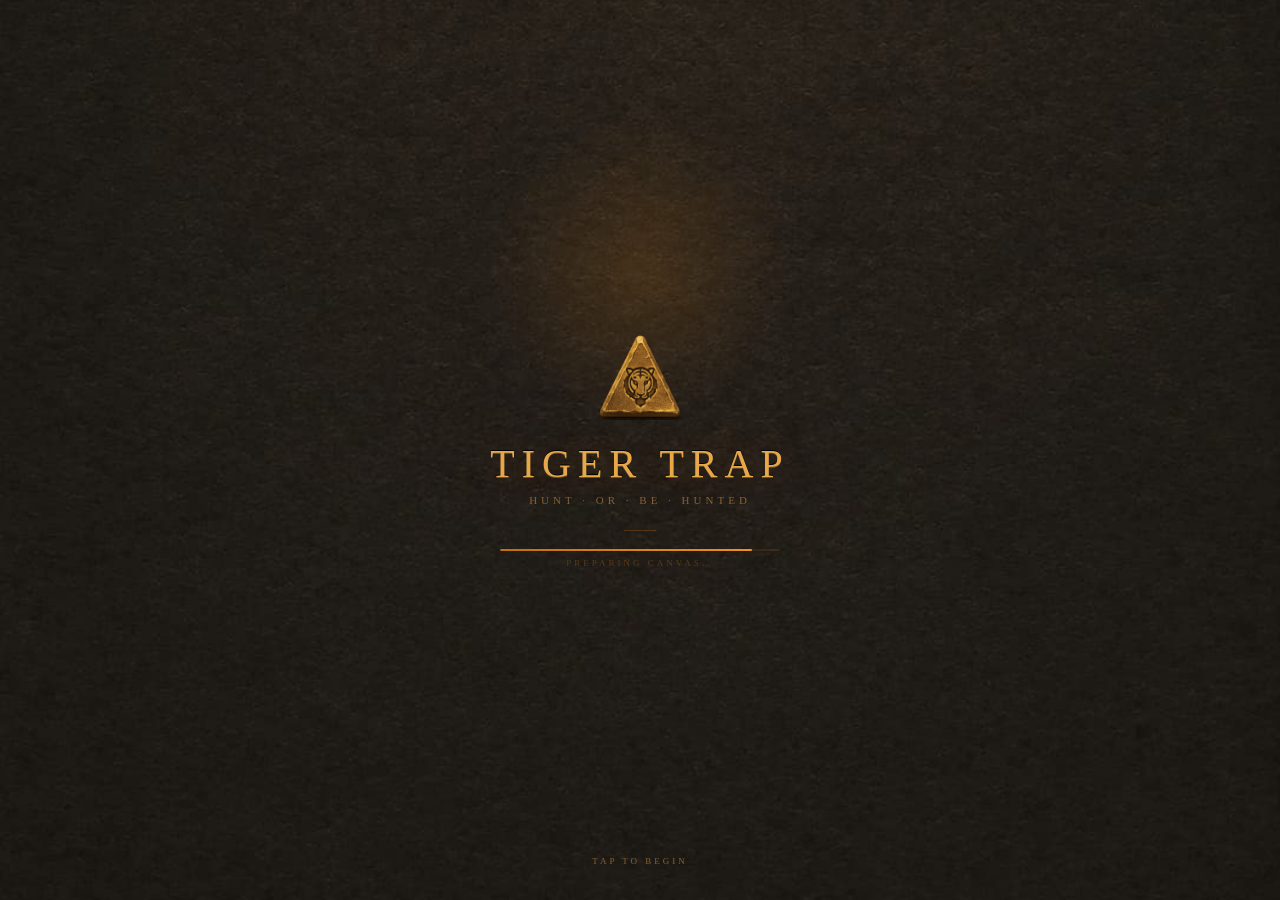
<file: index.html>
<!DOCTYPE html>
<html lang="en">
<head>
<meta charset="UTF-8">
<meta name="viewport" content="width=device-width,initial-scale=1.0,user-scalable=no,viewport-fit=cover">
<meta name="theme-color" content="#120D07">
<meta name="mobile-web-app-capable" content="yes">
<meta name="apple-mobile-web-app-capable" content="yes">
<meta name="apple-mobile-web-app-status-bar-style" content="black-translucent">
<meta name="apple-mobile-web-app-title" content="Tiger Trap">
<meta name="description" content="Trap the tiger in a few smart moves. A minimalist tactical puzzle inspired by ancient South Asian hunt games.">
<link rel="manifest" href="data:application/manifest+json,%7B%22name%22%3A%22Tiger%20Trap%22%2C%22short_name%22%3A%22Tiger%20Trap%22%2C%22start_url%22%3A%22./%22%2C%22display%22%3A%22standalone%22%2C%22background_color%22%3A%22%23120D07%22%2C%22theme_color%22%3A%22%23120D07%22%2C%22orientation%22%3A%22portrait%22%2C%22icons%22%3A%5B%7B%22src%22%3A%22data%3Aimage/png%3Bbase64%2CiVBORw0KGgoAAAANSUhEUgAAAMAAAADACAYAAABS3GwHAAB8FUlEQVR4nO29d5wdV3k%2B/rznTLl1q3rvVrO6rK6VCzbGDgZjjAHTIQTIl4T8qEkIJISEJARCQg9gMMRgbAOuVIO61SyrWr331da7t87MOe/vj5lZ3V3d3b1bJNngh89F3ilnzpx533PefqgmaTNewSv4E4W41h14Ba/gWuIVBngFf9J4hQFewZ80jGvdgT9mfOPe5IC19YGftg1YW6/gEugVJbh/GEgi7yteYY6%2B4xUG6AV6S%2BwfHEDC/Hovn/0KU5SHVxigG5RD8N0ROdHA9YW7%2BUrlMMcrDFEarzBAJ3RH9KWIfSCJvK8oxRzdMcUrzHAJrzAAekf0LwWC7wmdGeIVZugaf9IMUIrwB5LgB5JX%2BvORymGIP1VG%2BJNjgCtB9NdyUejtx3uFGTriT4YBeiL8con%2BZSABlc0Uxczwp8oIf/QM0Jnwe0v0/SL4l4gMVM6t3THDHzMj/NEyQH8Iv9d0%2BzKSgXq6/E%2BNEf7oGKCvhF82Df8RyUDdXfanwgh/NAzQFeEPyGz/ciD6rlDG1y13VfhjZIQ/CgYoJv5yZvyrSfQD0cyAfaB%2BMENXK8LLnQle1gww4ITfR2p9GakAZd/4p8IIL0sG6K240y2B9oF6B5rgicAE/wcCCGDNEJov5WuMq5VHJw%2BS9RMHyfyoKmnGLTKIfIJ0Fav6tHaPNylxrlVHjzeroWdb9cji%2BwFACijqRNuaIbTuOi8kvFgQlJTkGQRPEJgZYAb91xuSEc0sGP7fnRlBCiilIfs9SFcILzsGKDXrX2nC7w/Bl%2BobASwIGj4hic6EGmJ8jTz6mhnWyeUTrCHjauSY2rhIEAGiRJvMPrF6GmhMq9b6NDfsO%2B%2Be235G8baT7qhjjWp8l30EeHilOFMVEelxtaJpQq10kragiigZQxIUr4yKmG3AMoUwBLEgah8SZiYoDVWboFqloRzF3s92FnZtP%[base64]/L1jGDXopM8LJggJca4fcmVIIAFgJaMwSz37wlKT9rpHFg4RijedYIMzm%2BVg6tiaI2bsuoGRAgg5EuMFwFjwjCIIhkRCAUSggEjxmZAkNpKCkuiRmagwWBoQGQISGjJrUTtg6okAjwFMPVQN5lVpo9QUREIEGQlkEwRcBVwctQiRFi%2BMsPAyh4gOMxw39vURuXeHBzduMnnkzfwAzBAIXj8FLAS54ByiX%2B/hD%2BQBN9CCmgtKZ2wpwxXO67c4Zdv3KSOXZ8rTEuZhI8zXAU4CqGp6HJn2j9ZwqIgP7gaThfW5fdeKLZixAIEwfJ/KJxZs380easmEVozbM2qLQopQNmUJp1OJETgSSRtE1IS/rMIQjIOoyCx2jLc9vZlDrXmOF03mW3raDd1hyrdIHZUQyliQiMqEWcjAgxKE5m3BLmyEpRM7ZGjrUNSFcDzNBDkkJ88vH0mu9tztW91HSClzQD9Iv4B4DwezfTX7pYEJRm/yNLAe%2BWKdbW%2B%2Bbb0YVjzDkJWyDnMnLBjMuAFkTSFDCE8GdnT0OBASkgNYMtCWrM6tZXfa014nhsh89hMK4fbuz9m1Uxt26yNaclx1qKy5lA%2BSsBIgYJSwKWQfAUI%2BMwzrToM6db1MW9573Wo41KHm5Q1Seb9MjWvK667CVLUErnQ5ZBhaEJcf6uWdaxDyyP1Wn2dZZzrercHd9qrcy5HH8piUIvSQa40rN%2Bd6fLD4q7/EJBUABIMwQBfPsM67l33hCpnjfanMYA0r644gmCYACWhEjYAq5itOR0Ie9yLmJSrDoqLCGA1jwzM1gQSArg7Q%2Bmdu8%2B500XBK0Zkjl4FkF/4c8Sm94wx17a0mkl8DR00iYhBXCmVTcdbVSnt51wm3af9WJ7zrvjGtI8JLzWlFQYXinOTx4szo2oNAoTagT94bAb2XDMneMptgRBTaiVx2qiIq2ZqSnLyZPNaoynYRBBSwHlKphhe595dXzde5bEVrTmNAsC7Tnvtb3xe63Jl9Iq8JKrCnElZ/3%2BEH4pggc6KrbhrL9onLn9/62IGUsmmEs9xWjNsQL8Gd0QMBSDYyZRa05nHnkhu/0Ph9zo%2BZSuSjsci1vUMKpKNr1muqnunGkvYSZKF7gwNCnsCbWydedZTwJASEBSwFMaxmd/mZk9e6RxZkyNHJl3mQWBFINrYkLsOO0e/vdnM62bT7hzNaMGACoiomXmcOPILVPk/nmjDXNsjawaVy3HVMXEWEtirBQE2yZsOtHynKfYWjzO3P7Rm2L2lCHGNEuSAICCx%2BpwvTr8xN7C%2BZ88n1%2BY9zgmBRQRtKdgmtJnRKXhScNXbb5xbxJ/%2BehLx2fwkloBrhTx95XwuyJ6InAo5oQKnSDohePMnffPt92bp9g3GBJoy7MCgWTRjKwYOmIQHW30jn3kZ2l9pEFN6ur5N04xN//zHYnramOiSgPqd/udFz78WNuCcAYNdQVDwPM0jA%2BtjK7%2B6E3xVU0Z7RFB2CbR2kPO8//wTGZUVZTaFo0zzs4aYVgzhpmjahMYPCRhRKKRwPHgMZoyGoHcrpSGilkk1h8p7P7aupzx1Tcmx4ypNiqbcrrdFCQJFDEJEZOw5bi7/2NPtBmHL6pJROBFY80dD76tck7eZW1KyNYcZw7UezLjcAQA/8XDba%2BIQMXoTPwvQcJn6dvuoTRkeP%2BkQfLwzVOs0zdNMYfNGG5OtQ2gNc8aDC62zLQ3ArAhQI0Z3XyuVV/IuihczKjsqSZdONyg7EMX1dBjjWpCeP2EWnn4c3fEC0vHWzMKHuOND7Ts3n1WXV8sRkgBjxni1qnWpm/cW7G0IaM9Q8BgQO864744KCErJw2So0PZXwjAEITzKS%2B/77w6dKpFpWrjMnLDWHOWFDBCow8DiBiEgufbMF0FbXTSMRRDaw1VExPmyWav/q0/aM2fatFjfvzOyn2Lx1nTWnLaMyWk63Hutf/bWv%2BJW2LjBIF1CafZtcBLggFC4r8as37X5tNuZ3tdTPS1Mbp442Rr/%2B0zrMSckeaMmpiwCh6jraA9ApFlQCoNeNo3YcpO1hkGYApfGSUCJBE0M5QGHMWob9Nnv/tc7vAjOwrLlIY0JBXetSjy3PuWRecUXOZ3/ijVeDRgEmaQIeG4Cva7FkdW/8NtiVUhAwBAzCIoDWQc1gBUVZTMIw3q9CMvFA4/sSd/3YU2PXzxOHP7uxdH9YLRxvUMEsXDpJlZEAn2PdWhyV%2BITgPmKrhDk8L8yfbcc9/blK98/H1V09MOa0kQSkMnbBJbTzp73/tQ26i0wxVfvzdJzNc%2BhOKaM8BAE/9AEX7QFocXEMALx5o7XzvTTtdNMqaPrDRqPGZkCwzXJ3SqjgqZcTRacrq1IiIqKyO%2BxSfvMhTDo6IuMsCaWQsiYQoYUcs/e6xBnfr1fufIU3sLIw5fVFOkhKsCxVIKKrxhtr0lZkP9YHN%2BZbEHOW6j9bF3V7WNqpIjCx6zCJhOM7Rm6IgJQxDhe5uya769IT8rlefqmhjVf/7OxInbp9sLBfnMJ0u4mZkvjZ%2BrfDOpo6DB4NBUG7wZ5x3O7T3nHV403rre8RiCQJqhtAYPSgrjmb2F5//i4dRsAPTVNybltWaCa8oAfSL%2BXs76vSX8QKkFM4gBStiUes0Ma8frrrcHzxlpTouYhExBo%2BBBBR5YYQiQZRAe25Ff/%2BiOQuXpFjV0WIW8uGqiefG2aebY8YPM8QmboNk3cwJ%2BUVYhgJzLqG9TTdtOegd/e8DhdYfdWVmX48Al2R4Apg%2BX%2B6oiInO8SQ1tynAt%2B9YmKQne1GHy8EdviskFY8wZbQV/1g3fxwtm38aMbv7Uk%2BnDaw%2B7CwFg5SRzy9fvrVhYmxB0osHLNme55XSzd%2BFilnNNGe02ZZnzHhMzEDGIByUE1cbJGlMtq8bUyNFDEiJhSEJbXncQjQiAIQlOIDZpBidtorzHyLlwh1cI84vPZtZ88ffZOimg/ueepASuHRNcMwa4VsTfFeFLccmEGbTHtXG6%2BL9vqUjPHWlOyHuMTIGZGZrIFwE0g4UAlELuAz9tO7DtpDu3c7umpMKM4fLQlCGyaXS15GEJsgGgIcPOqRaF4006vuecNzGV56rwnsDMKQBgXLU8%2Bqlboy2Lxlqz45aQWddfYXIO5x1FjmXAHF4hhtkGoRTxxy0S51PeuT9/ON12%2BKKaYgh4iQilPn5TfP/ZlHb2nHOjB%2BvViNYcKtMFXQEEnt1OKI4CrY3TxVkjzKO3TbO8V0%2BzFiRtYafyrKSADB1tgiCYAdskPLw9t375BGvKqCo5JOuwm4yQ%2BZYftL7w3DF37rVmgmvCAD0Rfy9EHqZSfFLmrB/K96H5EgBmjTD2AMCus97MmcONvb94X9WMpoz2hLhclgcADWhLgL%2B5Pr/umxuzKzVDCIIWgjwBsKfZ7CrYrXNfQouSlHBHVsgzN04xT7z7hsj1I6tkTWuOodkPeTDEJQcUM%2BBq39FV3D/N0JZB1JbXre/4UWv9oYt6im1QztNsCYIO7fVdVZwLmUAKeGgPNQI81dF0Pm2osf9Tt8adlROtWc1Z3R6SoRlsGYSGtG5e8V9NNXWTra3ffXPFwrYCu0mbzJ1n3MNv%2Bn5qtKf88QlDq682E1x1BugP8YfmRwKgGBJFJkgiaLp0rS9nc3jb5YQPP%2BS4/WMuGWduv3tOpHD3bHvJf6/OrvnvNdm64RXizMPvqqioiIikx2DRzRpUGRX43QFn%2B9fWZa1dZ72Zpa4J%2BsmhTB3oGOwpmIYk59brzG3Lx1t83RA5fGSVGDkoIe2s44tbQvjOM62hBEHGLSJTUmCd8WOCwrEMPqiOmyTe/VBq68ZjvthT/KGJwDUxakxYIm0ZcCImOQmL8nGb3KhJyhDgDUfdiefb1Ihi5gy8uBAEDYCVhmFIuP/6Z4lt98yJLmkJmMDT8AYnhPGl32fWfOkP2ToA%2BNwd8fXvWBRbXt%2BmnCFJaX3w4dYNT%2B51lnXOOLuaTHBVHWH9IX5JUIohVUC0xddqhoDvEb3MN0%2Bg0hGMAOIWtd081dp572y7ev4Yc54gAhg4l1IEAOdSeuTuc%2Br5W66T81I51ihh1gzRlNFq1SRz3qKxFdh1xtvzwhm38WC9NhzFwjZITxksvO9szs9K5biaCKw1SBC01hBTh8j9/3ZXwpg1wlyq2Y/HyXusGzLKEUSCAFIayhQwqmLCaCtobD3p7D3RxC3n0547odqI3jrNWlTwfK8xM1RFhORXVmdWbzzmrqqN0cVxtcbZEZWibeZwqUdVyVhVlOKDk2JQ0qbhMYvsyoiAIYGzrdrbecbbu/aI00IATEGeBpMKVskwhKHYBOspmJ96Ir1weFLsWTzemtmWZ2VKyPo2L/fozvy44FvztzfmR79mup2xDIq4ivmeudHkUy86DD9ADh/8aRu%2Bfm8S37g3edWY4KoxQOcklt7O/IohByfowspJ1sHZww0aXiFjcRu2YnA6j3xzXhWaMuyda9V0Pq3tTJ7tggej4MFyPDYUIAyCilpwBsVF25JxZv7GKdbESYON5Uoz2gqslWKvJiFMU17imQc35%2BmWKbZPVt1ACshQDl40zpy5bKLVHiEZjRL%2B49fpNbkCJw0BVzMM4Vs%2BaeoQuf/H76ycEjFIHG1UTTGTYzUxGYlZQniKLcBXliURWnPa%2B9nO3Jbvb8lX7a9XU7WGHF4hTv/3G%2BxMGLEM%2BJGcqQLrKUOM%2BE/fXXl4WIUYUh0Vs%2BMWQQXmVgCwpL8MnWlRrb/bn9/37CFXbTnuTqpP69mdP4SvkHM7vYTfT2kYUkB5GsZnf5W1H323kSciM24RrTnk7TnZrBcKAc0aONWsxj5/yn3hlqn23LYC61kj5HWTBxuHDtZ7U8JY6WJ6uRpMcFUYoCcnV3fEHyqEb1sYWfOXK2KzhlXIFUR%2B7HloUZEESBHINQxo9uOBHQUUvCDojFkRkbQNMmMWQQpCzmW0ZHW7t5YFhClANTHBBLA0yN180p334Jbsuvcvj60416odKWB2toGHCOXftgIrzcys2auMichnnkiv/u6m/KrAeeWvYORbF8fUyOZ//11m/R8OuZM8zYZtUMOckcaJuaNMNbZaVBoGZGOa03vOe4UNR70Rhy96SwGf0heMNl/46j2JiTVxOao1r7lYBxCAeM10e6EX%2BBbyLqtMQXsRk%2By4JdCa1862U86e3%2B13MmuPuBMvtOnF7UPvvx1PqJVHlk0wz4ypkfTU7kL1zjPeTBC3W8mCOCQoDSkF1OGL3uSf73LWveOGyApXA1GTzKA9rQnGB5dHV98y1V7VlvdDQ6qiwl48zjh3sN6bEj43XAVCurnSTHBVRaCuPLyXIRR7Am/nW%2BdH1vz7Xcm65iyjKavb7entMq8f/M7FdvbgnBAEkgaZBDIZvhmyNc8qkGpFsbdWEKjgMeaNNmqZQFqzIQj6357NLqmKik1vnBdZnMoxCh4rECCptEgkCFIzvMEVMvLN9dk1392UX2VKKriK7SXjzOfPtuqaE81qPBH4t/udJR3vZpxtdUY986JTcmgMCcdTsBaONl74%2BhsTU6KWiLfktDJKiGctOVaaWRORrIiQlILkkQbv7G/25Q4986IzdP8FNa94yGvjVD9rhHF08XjTWTnRmlQTxcjfH/Yu/HBLrnr/BTVFSihPkaFD5Sp0ERSt1E/uzlfeO9dmQUTjB8mRUZMyeZdjRODNx92aXWfcg9OGmlOyLnsAMH2Y0YEGOzPBlcYVV4J7LfcXDSYzqCJCzc%2B8v4pr4rLK8bhkeEF30J20glCRVewrzaLYchJ4OyVB3fv91NFD9d5kEczaBOh3L46ufdsN9vQRFcYQIqAtr0s%2B01NQtXGSP9tZ2PTxJ9KLLcMn/tfOtNf97atii%2B/7QerU8SY1QfiuARK%2BZCJC5ZyINIOJNaQOMqnCFEpPwZw2TL74vTdXjErYoiLnsio1JkpDkYCosIk8BWw75e79xW6n6fcHCzPCNEUwMLJKnLphjHl82QTTnDvKmDR1qDHIUcDPd%2BY3fX19vvbQRW8ycEk8kQLeLddZ28bXyPwPt%2BXmZQqcLPpePDgh6p96f1VtzCIr57L7pgdaTxxpVBNDb3pFhJqf/vMqrzouBlmSaMsJZ89bH0x1MBpcTaX4iq4AfSV%2BwBd9FEPOHmkeHl4pF6byrEvNcj2hK8tN0iahNJBzfds%2BA0wEoTVUZVyY71lsN33iCY8IgbUGEN/blFv1i135%2BuuHG1sWjDVy9y%2BI1inuaIr1NHRFlOT2097Bf/xV5npTwnMV27dPtzd86fXJFbvPuSdPtqhxgC9GkG9NoUCRD9BxTmKAGGCtYYytkce/dk9yUDIiKrLO5cQfZodVxYTMuYzfHnC2PvxCAWsPOwvDa2rjon7JOPPQLVNMc94oY%2BqQCrkiYQvkXcYvdhe2fmNdLrb7nLe4uN2pQ%2BWBW6dZ5%2B6ZbU9tyHDNp5/OqEwByWAZICngegrWDWPNo9UxMTyVZ68qKsyqKGWYQSSgpABSea4%2B2aL3Dq%2BSg12PETXJ7my7CPWBq6EUXzEG6LXSe/l5JgDXD5cZU/jfH8GulhpgDmzfCCYMIj8dtTtTZRF4%2Byn3YHWMkmNrjBGWJBmGArgKojmn9R0zIoue2etsXnvEXRRaoAwBrynLQ9YccYfcPMVab0qC6zLLQCcIbd8tWZ365JNpI/ToLhprPv%2Bvd8YXFxRz1uEcODCJwlfuw69fG6f6pC3SzBBtBZ0AgKYsDwp9FTUxuvg/b0hieKUcksqxMuQl4lcaigiiKiZkxtH81J78loe2Fextp3wTqCSoBWPMna%2BeambrJtnTRlaJZTrUmgGsP1LY978bc63PHnQXh5%2BjKkaNN0629r1muhVfONacPbhSXveDDbkN//BMZr6jOOKvWAQSrD0F68bJ1uZP3xafmff8SUEx%2BCOr4vSXj6aamnNcYxpUYGby2DdlA%2B12AnTFBCGuFBNccR2gLKW3G5IdkpCy2JDPAAwCJWJChh9PEFDwGDk/5qadIEtBMXTMIjrepBo%2B8Eh2cE1MHF0wxjg9bYhBk4fI2uFJMbgqJgbFTKL/uSe54G0/TO3ZfdabIUS7zo1/fE18w7sWx5afTakOySfM0AkL8tNPZ3cda1TLAb%2BcyX%2B%2BLjFRAUQKZEkyDAHPVbAYwJxRxq7bplots4YbQ4dXiiFRk0YbggTA7hO7na3/8rvMUmaQJanw73clz00bZsxqyuh24leBLaAyStJVwC/35rc8sDkf3XHGW%2BSPnzh/%2B3TrwO3T7KEzRxjzbMMPX8g4jKQtcKTBO/X9zfljj%2B0sLHK1n202ZYhx8HXXW%2Bdum2pOHVltLI9ZAvVtXv7DP01tefSFwkqg3Q8QmKCJ3nmDveaTr0rUBQF9LAVk1mFeNsGa9aO3VR7%2B%2BBPpC3vPe9MAwCCWzL6ClnW4UEwGnZngSusDV4QBOos%2BxSiH%2BAn%2BsgoAcRsyTOLWQShxOs/pr6/PbDvfpmV1hNSoKilnjpCDpw01pkYMopzLXSrbkiByDvO9c6PLhibFji/%2BPht55IXCSqAAApCwKTW6ShxIRkR28iCRjtsUZ4AMQZ6n2Lxvnr3mbQujdWdblWuIS9lPnoaqjQn52M7cc8/sLSw3BJQtKf8ff5bQtXFR1ZJj17AgqqKiytMwx1TLYx%2B9KXpx5ST7hrhFcBQj5zAiJiHrcPZLf8hufWyns5h8h5385C2xrTdOtpZfbNOeIWFoXyTScYukJYH1R91d39yQ01tPujcAwOyRxp7XXW8333SdPWNkpahzPEYqr72sQ1QdE/JCm2r5znOZHQ89n5/VkuOVALBwjLnjTfMiuVWTzPlVUTElXdAQRNh2wjn86WcyhT3nvJVS%2BMUfpO9NNuIWtX361fHdb5oXqWvJ%2BUnH4QQkCdSS0%2Bq6ocakh95RkfvP32fXPLOvMG1UlRzqKIZtEE636NRl377TN7uSotCAK8G9kvu7DFm4ZAH6x9vj69%2B1OLa8IUjySNoktp10973lB6lp7deTPyONrJKnPn5zrP6W66wFGYe5VOhCCE9DV0ZJ5BzGwXpv/7c25lr%2BcMhd1LliQdi2ZogZw%2BSLP3x75RStfZldXBJ9tGkQWjK6%2Bd4HWrymLA/WDPHp2%2BLr374ourwhIFoi/7m/PeBsWjbemDG6yqhsymr2E1CYq2LSPHrRPfHxJ9LZfRfUNClIKc3yDXPstf/6Z8mVTRntSQFDaShTQlZGBfad9079z9rs6V8H1qSbp1ib7p1j2zeMM%2BcmbIF0QSPnsiuIqDoqjFRBO0/uKWz%2B7nO5sada9BgAWDXJ2vLm%2Bba5fII11zYIzTmtCeCKCMlHXihs%2BJffZq7PFLhCBHkHwTuLacPkvn%2B%2BIyHnjTKnNGa0RwKylAjqaWjbgIgYhKON3vkhSTk0CJIT//ir9JoHt%2BTriqm%2BM0FeSaV4QFeAPjm7OoEu/csAcCGtvbAcDQHkKsaQpBhcFaWmdIEryFcd2VOwJtSK89OHGaNzLntgkCpqtzMzEAGtOXZr48IUguh8q66UBOVxu50eQeyMwQxpSip88pa4iBpkBA6vS2IZg%2BMm5GdXZ19syPAKALj5OvO5tyyILG9Ma2VIv032Z0fxxtn20qzLaMj45kuPIarjQuw96x7%2By0fb4vVpPdYyUHAV21MGGwc/fnPshra8VgCE0lDVMSFbcrrwhd9knvvOptwqIoy8Z3Zk3b1z7aEzRxiLBfn5xw1p5RKIKiPCZAC/2lfY8q2Nufjec94KAFg%2Bwdz2joURY9lE6wYjyEFO5bVTFRV2uqByf/tkbuujO3yRRwo/nNvzS5vgvnn22o/eGFuQjIhYQ7poVWI/QKWYEQwB4Sqwo5hHVRnDAhGJWnK6sPGoO7IUDVwtfeCKiEB9lfuLD4X25Z1nvISjmMIIzLwHPaZaDpo21Hh%2B0wl3ngly3SBn9cH7KxdJAeQ931GmtK8fEPnhBYCvqGqGillkmALiWxuya774%2B%2ByKcGarjdPFFROtAysmmsJTTJ/5ZXZOwWPzjbOszYvHWysbMx1t7oqhkhGSG445e5/aW1gmBXQyQq0fvSk2vuBdyicoRkuOFRFEQPw6YZE4UO8e%2B9Cj6cTFtB4mBVylYZqSCn/36phK2iLSlPWjKBMW4Ynd%2Bc3/9mx2VFueF7xvcXT16%2Bfa100cZKxwPd%2BjjaAuUNQUZtwiPH/a2f%2BN9bnWNYfdRQAwfZjx4vuXRtI3X2ffYMog%2Bd5XomloUtrbTjkHP/NMRu27oFZKCY/8CcYEgPG18uj/d2Os8bZp1sqMw2grsCICKQ1PChhSFgXoMTSChKBgtSTfMQk1OCmMR7bnXzjcoBa3f/wiIr9a%2BsCAMcBAyP3FYN/iwzvPeFOPN3nnR1UZQwsea/LNjnjv0qix6YRLof18z1lvyuu/07J7wWizcdIQYQ1NiIqqmEjmXC64it1pQ83rGIBtwKiICOPQRXX6C7/NnPnDIacufOZbF0TW/PmSyIzRNcbyvMt4y4OtuwseR6ui1PSuRdGpGYe5c2QdAVAa/I31eZfhhwC/Z3Fk16RBZl1DprSDKjRdKoa2JKE1p9N/8/OMDohfAX65xLfOtTctG2/V1bdpb2hSmMca1dmPPps5caBeDb9vXuTw3bPtOcMr5Kqsw2jO%2BB5twI/%2Bq4kJeaZFNX7x99k9P33BWeQojgyKiwvvXRI58IbZkcUVUWG15jRnXWgwEDFhREzC97fk1n3x2ezcrMuJ0HkHABURannrgsiOd9wQmV%2BbEBNa/ER/YQjIRIRAILTkNWfynDUlzKqosEzpi5g575KljAFOWGRcaFXpL6/JjAidae2D2Q0ThPQ1kPrAFVkBuvX2lkH8oatdCqiMw4nHdjjb/u42c1jOYW1IP%2Bbmxsnm7Pcvja7%2B1sbcKiO47oXT3vUvnPbaG7Uk5V3F9pxRxu6fv9c2PAWca1VNP9iS2f3Ac/mZLXleBACWQfl/vD22/U3zonUtOY2cy/yRn7U9t%2BuMt5QAvH5WZNekwcaqxozuYHdXGqoqJuTTe/Jbt510FxKBx9bIY2%2BaG13cnNNalKjR0wkcMyH/7qnMrhONaqkp4OmgetqwpDj3nqXRuS05rW0D/MiO/IYn9xTsJeNM53N3xIYOThjjWvMaDRmtBEEIAak0VNImqRl4aFtu/bc25sada9V1AHDPnMi6v1gWmTK2xljZmtMIoza1L35RY1pnPv1M%2BoUndhdWhETnKraHJMW5O6ZbB980LzJp8mBjVVteoyXbvoKRYuhf7CpsWX3IUUcaVG1jhisjFuVHV4qGBWPM7O3TrElja%2BXIYPKA4ScBZf7qZ20HTjfr%2BeQ7AS9NEqWoviNdDCgGRAkunv37K/oU308EJhDHTco88p7K1PhaOTLIMyUwdMIm%2BYXfZVY/sCm/CgB8OzOIwUL5tWqYGXTPbHvtrVOt6NMvOoUNR53JjRkeGj6jNk71/35X4uyqyfacCylVGJyQ9g%2B3Ztf/86%2Bzy4mgbYPyD7%2BzsnlsrRhRcMGdPMfaFMA7fpR6ce85bwYD9NlXxze8eUF0WWdRqTNC5nlyT37zJx5PLwqzv0Ll/yOrYmvevzxW11Zg3n3WefHwRd10%2BzRr3ohKGW/KajgKnvBDmkgxtPBTMmn7KffAV1Zn2zYedxcAwKTB8uBHVsXaXnWdPT/rF%2BTyRKCsBv3njUfd7X/7VHpCS45rAWBwQly4frg8fuMU21sx0Zg5qsqozLmMTEG7UpAhyL/XkuBPPJ7e/MyLztLidysm0poYNX77zcnGmcPMKW0F7VbHhPmxx9PrHtuRX2EIeK4uMQlzt3%2BCeeAU4n4zQHdWn76IPh3vp/Yqa4vHmc9///6K%2BTmXw7ABYoaujAjxs125jV/6fW7chbQeEbTB0i9SBcCPWLzsuQSsmGBt/eSrYsMmDTZGN6a1E7fJPJvyLtz3QCqScTihNORNU8zNX3tjxeLWHF82%2B1dGhfzNvsK2j/y8bQEBPKpKnvzJuyqGGZKsYF0vuRZqP7QBrOHe9/3W0yea1HgSPrMyg6pj1PDIuyuNqqiodJXvq6qKCsr4uQHtBAz4ifdJm4yCgv7%2B5uza72zML8x7vgPujXPstX9dF5tfE5fx5pxWQYJ%2BB6fduZR3/jsb84csCR5XY9C0oXLwqGoxbESlrBZEyDq%2BFQnwg9sUA572q9W1ZDn9mm%2B16IKHCBHYVWwFK7cHkBZg7ShE3nZDZM3nXpOoq08rpzIqrLu/07J37zlvWugILEmA3TDBQFqFBlQEGgjRpzOCvFe1%2BYQ7/19/k1nzj69J1DVltRccFy05rd4wO7p00Rir6eEd%2BdVP73XGnWxW47wSeQMAYAoqzB0t971pXiR/21R7MQBfHJAwbAP09bW5w6k8LzckuQDT7dNtCmN0OnWeNDMe25ln%2BCfptbPs44PicmxxVYZSYA1dERPysR255483qSWS/FlfCniKYdw0xXpxVJXRbvYEgJacVvDFDiMYF2aGro0LY/c59%2Bi//Cab2n7KXQUAg5Pi7Cdujp26c0ZkZbqg0VwiWE4QyFOM2pgc9vk7E8Mtw68e4SqG7zNgxczMDEQtMhOWwIkmrylqImaZwg7MyNEx1eLgvvNqGgBIQZ4h4eQ9jgVanEsEPlivkjmXIYhIEjBpsGzefdYTUvglIEtKPVdJFOoXA/RK8e3h/OWi06UDiiEMCe/Brfk626DVn7w1vipTYBQ89gwBozmrVU2caj56U3zV2xfYud3n9c7dZ73mk03KcDwWIHDCIjV1mEFzRhnDrxtszAnq93AQA4SETWLrCWf/L/c5S3wxhM3ahLi4YLQxNeswEXWw/Oi4ReLFc87RzSfc2QAQMSnzquusSYETrnvZn3xz7pN7HYsIvv1JByRDwIqJVlzp9igFAH6EadHzWRJQESX5k%2BdzG774%2B%2BzMdIEnEIAFY8wXPnt7fPCkQcaipqxutzZ11RVBoNY8a2YOM%2BoE%2BQF6EgRURQVONnsN39mY3/Pj7flpb19ob/7QinhdfZtyKhPSvu06q35kpdfymum2GFMtay2D7HOtat93NuVp83F3HgA%2Bn9I1WZcVAUIKwtgq6bVnxBXRQ3c0faUU4gFbAXo7%2B3d3b4kURlIahiSo/30ut%2BpiWq//u9vic2piItGa15AC0lHgQkbrqCWiqybJ2TdPsfybO5CRHzKRdZhzLnQg0pDy0wzx4JZCsw5s/lqxnDfKODysUi5pzbEqDn1mv7qb%2BN1B76SrMAEA5o409k0cJBd0TkzvDM3QUYPE8Sbv/M4z3jQGSPsOV9YMURmhphnD5MS8q6kUIymGtiUJgNU/PJ3Z8MiO/MpghcKfzbTXf%2Bb2%2BCIpyGzIaM%2BU5X1fSRC4vHYRE6C%2BtDq7/qfb89MupvUqBvCr/W7D2xZqZRpkteQ1v3tJtC5i%2BoFYBc%2BPy5g21Bi9fJLFf/nT1OZnD7qLlIbMO5yPWhQjAImIEMF37R5XYRXoMVm7K5Q9%2B5ch%2BnQ8dxnxt0MxpEFQj%2B8uLH/TA60Xntqb3yIJOpCpSfp2dW7NsWrKaK8po72mbPBv8Ms4rMNrgzZ13Ca556x7bM1RZ4GvOLMEgAWjDU8SXbYvhBSQrTmtfn%2Bw0O7EWTHZzJqSmBmlY6QDMIMjJmHnGXU073EsDIkOZ8NhlaK%2BOiaqPN%2BH0WEwgrKKwvE4%2B1c/a3v%2BkR35labwFf%2B3LYis%2BbfXJpe7HkhpRsSE0Vf60PBDm01JYsMRp/piWg%2B1JPKCwCea9OimrE6ZAgQGHA1uybLXmFGuXwyM0ZBRjgDo4zfHxkQMyuc9tgC/qh4ACOKSJNDTwVLnQ/rr7IQtF31mgGJ0q/h2vrabe7trN7xXsZ99dKxRTfzrn6Vv%2BPnO/MaqiCCl4QG%2BB1IKSClglPx1nukYHDEIT%2B91TngKpiQ/vY8AnjncGOJ43GEmVgwdN4n2XfAOHWvSE0GAIclZMNoYU%2Bh0bSkwwFIA%2By94LqE9KhTC3ycM42tkU8QgaEaxIxuawaYgdpXO/9XP2vavP%2BreYBuUc5ntN82313zy1nhda157NXFhnGnRZxrSuskQl%2BdDlAMBEPt9El%2B4Kz6kKkpNnobFDFKKjYyDtAgKaDEDcZuMiogwz7R6Z7MFziRsslJ59qYMNYbfMM7YrZhN26RYOJGoogmlt9ECXVkM%2B4o%2BMUB3Zs8O6Kfo01VTWkNICTdqUua6ocYgRzE6L%2BHlgAE2BWRjRru/P%2BSOC44RARgcp/qRVWKUo8J964J7/HIj2HLSuxCWOxlVJU6PrpSjghqa3b41EUTBY5xP6bDOf3g9A0DSEp4hCSV2I9JRE/Kzv8w8v%2BWkO8%2BSlC8ojt442dz0qVsSKz0FRAwyvrw6s/qxnflDtXER8TR0meHhl0ESRMZhNXmwOfyDy6N7w3IvjmI7XdA5SYBmqKhJdLJZnfnLR1ObXvvt1KC3/yh1rjHDjYb0%2BWjpODMXMSgfNUnCr1KHhjTr9hdGmaJQV6eof6vAgKwA7Z3px/nuRJ/OEBJKaZhvWxjZunSCNTVdYNWd3N0VWEPHLMKe8%2B6B061qLAWzMACMqzXO1sZl3FW%2BeFXUL%2BEoxvOn3ER4bMZw42x1TBqugtcdwTHAkiCyDvPJFl0DXIp6DaFLCLZKw6uOCvnT7fn1v9rnLLMEOZ5ie2SlPPnp2xJTEzbR/nrv8Lseat31%2BO7CpD9fFlsgBcX6uxWRISCbM1rdOz%2B6bMZw%2BWLABO1iniRQ3tH5v3qsLf3sQXexBssjDWrShmPuAT/hiGlYpYhcP1yeiJh%2BnVHNjMMXveilipOXoz901Fv0mmi6k/07oJezf3fniv8MUuuMibXyyPuXRBY1ZbUWfSB%2BwBcPTIOw5YTXwAwyfN%2BBL4tXiIxtELhIFAl2axEX21T6aKMaHvZtfI1QHZaJLhCIFXAVe5mCjhP57xqmnREBjVltO96lFU0ztG2QPNmiGr%2B6LjtN%2BDqPYIA%2B9apow4TBsupbG7Nr3/Pj1OAdZ7xZX3pdIl8dFYmc6%2Bs6fRmXDmPEQMwk8Z5F0TTgV7qLWRR1NSNmk3yx3jt68KK6zvALaGlB0HvPeq4kQt5lTKw1ht08xWKlASFItuR04WijHgp0ZP7%2BrAJA31eBfq0A/ZH9O54rT/QhgEn4%2BbF/e2s8k4yKqOo0Q/cG5OcGYNcZryIwOLS3M2mQUCWcMWxJwvk2Pn%2BxTQ%[base64]%2B1ZaYu%2B3i1dIFeDdKVmP27E306NyN90Ue%2B44bI2hsnW7NacqUTwktBd5Kpw9m8KaMzhy56Y4Jj7eMxJCkud5Ez2JDA8SbvYtg9InBNnBKKS7xMF2Ciy6JEQ%2Barb9NDLqT0WctXhNmWkOdTKvPMi84UIcCK2YxZlFk01sI7f9S655f7nGVSQI2oEKffsSiysCWntZC9z53uCiIwE9fGhHHjZPPEkATVV8dE0lVQUhD2nFOFYCZvNzinHZiO4qD0O0TMopjW0LZB%2BMMh9zwzKPTUFw/DtVgF%2BjxLDNTs31WbnSGlb52ZO8rY9ZEb4ytaclqVEWwGwLdUWNIvsdZ%2BLJjNz6bUmVSeq9sPsu%2BMSkSEHWzXSMX3mIJwskkXgnYpZop0hS2Snir/PYVfU5cJ/gcIlgIyBFTe5fj20%2B7xiEmsNbtRi7DzjLf/QpseQWjfQV7%2Bx%2B8zs3ef8643BTlKQ75rcfT40ESgswygmByamF0NzB9lxJdPsI5URoRgZk4XmF847dVSMBbhFJN1fDGOyE/m9zTYlJAX27zc0y8WJhF1nGy6wtVYBQZUCQbQr9m/q2bCkho1MWr4lzsTtZIgFZeXAK8YHDUJB%2Bq9w6da1OlwZkVgzTnVoprCwk4AoAEhBVRNlBKevqyTpBhoymkRvkDU4lzcQkJzeSIQA5CCzPB5pfDbA47tKSZmCEMQdp3x2gKVUQNAweNI1uGEFHAVszlpkDz8ZzPtRc053afKGV1BMbQkEBFE1tWYPsyc8PaFkQmteeZ4RMgDF7wjL17wpgaM2R7TE8aGhN9H%2B3FT9OguZ%2BvZVj0qTKsMnzOQq0BvUTYDlG367IT%2Bzv5EYCKwFFD/ckfi5KTBcmTGKd/qQwA8Bn9/S65eFA11uF43Z%2BAE17V/kqiFdGWMKjx92SxDjsdoyLAV9teS5NgSlu7kcS4F4TMQRwySQxOiqfP50CO87ZQ3Z%2Bdp71AiIoycyzjW5EXCdwkfEXh/iQF656LIxYqIMIPwiQGBYnDUIOF4cJgBTwE1caoZXS1GFVxWUYPokZ35s0rDEMKv8hCOSdQk1zIIiqGVBkctkkcbvPrvbsxNCyN0y6Wh3tB7X0yi/V4BqMs/Slzby9mffLOhUgz5yVviG181zZ7XnGWv3FlOMXRFhGjzcXfXC6e98YOTYpir2sM0STNwMa19m3RRdyxBTtwUl83q5MvDSOU4Eh4zJXlCitIRjSXAGipmC0wYbLQSAUL4G3IEliCSAlprNh7Ykm20DVDeY92a45h/8yXbofQL6xpLxllbXzMjsrhlAGd/T0NXRgTtOece/MjP2/a4SucF%2BVGgeQ9eZYSM7afdo0/v8T3nOiiUS8HkH7fJMSWgNStDgA0J%2BqdfZY43ZXkwFe19UIy%2BrgL9XRDKYoCyld9O6O/sLwQ8j2G884bI6ncvjq5o6iHK8jIw2BCEn%2B3MZw0BL2LA0Fx8GmjJK1nUUQYAU5AyJEzuNKv7sfeMnKut8P2YmbiE7b7rLvn3jakSoaTQAUpDCoJac9hd/LOd%2BY1DEkIUFJvF14Qi4YhKceofb4%2BND%2Bv7DAT8cAvQhZRu%2BsQTmei2k%2B7stjy3GYLADG0IkKuhvvDbTFtxKEdxG5URchWTFgSqjAj5uV%2Bm16w97N4gBTxdtD/wlVgFgN6tAr1eAXqj/HZ9X8%2Bzv%2BGHBpt3z7LX/d2t8VUtWa1EL4hfM9g2SZ5s9lrWHXFnV8dEe/mNS1oto%2BC1m%2BKo6P9YEFFXRBWkGgMAXA%2BmYri9YHZRUIzZo4xhAKBL5CqwXzJH/9uz2dnrjzp7q6MiE64SIqgfFzEo%2B893JNLDK41Bebf7ALzeQPi%2BEfr7p1NHzrSq0RURalEMz/Pze7kqKuTnf5PesP20NzuQ5TusOgRgdJXUiQgJItIfe6Jt3UPbC3XhfsblmsP7Kmb3VhkeOCW4j2tRqQ6H2VF3zLDX//OdiRVtBVZcRHTlgBk6ZhK2nHD35T2OmQJad6ZoQoeD7ZxAnWNIO0LiUsBb3uNIrsBZIVDWNCwIlHOYJ9Ua48ZWy6PBsQ4BdOH%2BZDmH4x9%2BLDXqxfPeBMDPjQhmXPGB5dFtS8Zb0wKb/0CJPqoqJuT3N%2BXWbjzmLSSCtgxyI5JiEQMiYZHx2WfSax55obDSKNqmNfyGYWGB2SOM6hdOuQff9VDrwZ/tLKworordGX224Q%2BQMtwjAwyE%2BNObpe4S8VsbvvDaxNKCx1rx5dtylgNmYOMxTxGATIFtV/vKWjGdmgZdZr6hjipBOzSDBRFsQ7jhdVkXidYCpwy/PHtJFij2QRBAnoauiQt7xUTzFIFARNpPK7/0Pw6K4qYLqGzN%2B8Vsw8SZeaPNHW%2B7IbqyKaOVHCCbv2LoqAlxuN49960N%2BblBsooYmhANE4YYVccb1akPPpLa8n/P5%2BvCfhTfH5o2icD/sy6L1/9v65jdZ9XM9v2M%2ByA59FXaAMoXg3q1AvSnQ5fu63qZCzdaeN0se91/vC65zFUMT4O6K3VYChpgQ0I255S774I3DABacrrS9bggOr1x0qaQKbqMUAzBAJsSqIpRDgCkQZ6n2WrNcdrwV4CSDGAbRKooTJqCMuy3XmePDDa5ltSJeYIqIiSIWPjBmczwi9D%2B5YpoRBAQ%2BJoGZi5kcMwU9IMt%2BUMZRyeJ/LJKliT1rfXZNW95sDWx7oh7Q2iU8PtYohkG7TjtzfI0R0JdpadHlysed9tGF%2B31hIERgajbP8uC4cuI8r559pp//bPEirzHWvWB%2BAE/xNmShLMt%2BsypJjUaAFJ5VNandX2gzDHgz%2Ba1MWrvM8MfPNYoKf9zUMZkSIIKRICEb8s/0uC1BPvrds4bQFuB2/aec/cnbBJe0WZ26QLr2aOMSUsnmM8zg4QonUcQikNSkGIm8aqp9paFY6ypbXlWAxXuEOpLR5u8i7/c584hgFWgeG8/7c7%2B92ezdak8V0sBpdE1QYeEFxb%2B7c7Z1RcaueyeAWD9bgewr0kGxSiHuwPiN%2B6bZ6/9pzuSdTmXVV%2BJHwAQJHyfalUXXQ1bCriO4sjhi9552yAgKChLAGpi4rJtf7SfcF9SDCIChiQ6Dtv%2BC0pc2jPiEjwNropS7Ktr8/ntp9wXa2JCeEHeQpABhnfeEK0U8tKxrt6YNaQU5L1lnj3UUX6JkYECM1TCJqw97O5PO7oiKATc/gRDQBGBS83mXYiKgktNxGWLwn1ThrtCd3Rc1gzS2fk1EGMfthcqSK%2BZbm34pzsSK9sK2guKr/b5MUHYMc61al9UIdIA8Pxp5QTPJYJv0qyMkAX4Clz4QNYQWmvvsj7Dz%2BWdPMRIAoDH/p5Zu8%2BpUU1Z7RoSsjgBRWvohC1kdZxyf/dUpvpsi2qoiJDhab%2BkSSrP6oax5tTXXW9vVAxJoXeYOv6EgMcALRxjvDBrhDkp4zCLLnan6ROCHIUNxxyLcDkTKn1pR85w8Lps6ipZb8pprxy9tf9LaD/En1CZmjHc2PvPf5ZYmHb84sL9If6wD8zA%2BZRv4tHBpLLxmDO%2BoU1lDekTu6uAkdWy1pBwuWgsXMVmTiEnOmnMRCBHAWOrxYioSRmtYQgifbpFjT1Urw5HzI7pk0FeLW4YY6j6tB7%2Bl4%2B1NZ5q1mero8JwFTwiUFtB6w8uj84dWSlP%2Bu2VFIUIBNwxw1JCEKOHtMveIKi4LVI5dg9fVCPZdxD2%2BAX6PCH2k9AHWgwa%2BFigIvQk/mhADEqIC1%2B9Jzm8OiosCmRGr78fOHBYNWX93F5mFoKgz7bq0euOuruSEUGaoV3FGBwTQxI2dZgqci7irVnd2tmyIwgi7zKPrDKGTRwkjxEIBpHLDFp9uFBvSyLuqOyKgseYOlQOMyTcww3quj9/OMXbTrl7hiSF4Zdqh1cTE8l/uC2aMqXvTyDqoJCzZsgKm1rmjTGm5hzdoUJFfxHk/qIxoy6mC6hoH8GSw1oerrSxZCDRJQP01fxZDorsxmQKqP9Zm9v71gdbt77th6m9H3y4bYfjcUaIy0OYe/MIzUDG0b4HlS4lnf9oWz6ZdZhlULE4GaP42Gp5xr8MLPwCT3ZTllOGxGWWHc1QcYuwaIzZAAAcOKCePeROrG9TWVNChkwjCSLrMk8eYkyYXCsPS4Kqb9MjP/jTtknf3JBdQwRvcEJYqTzrG8ZZM/9mVWyTDkSx9mjRYEWYPdI4MCJpVBUUBiTRpRjB1kVtGUcngaJqC30UZ3qDgRaDOqMnc2h5AWVdcfQAdPh8So/42c78io1H3YV7znszlk4wUkOSIul6UP390K66lHChfCeSevG8N%2BPxXfmN1TEhXU8XKmxBE2qNFgBh4J0CgNY85/ydtzuZJwNP7opJ5ghB0EqxISXU%2BZQe9exB54WKCJG6tH0TlIaqsIVYNcWq1/42S46jOPLVtbm69/44dfDx3fnniLVDILx3RWzFX9XF1hD8AMCgCSYAM4cbedPwLVH9GZOS4CASvOt9RS69f/F/l63U9nSgn%2BiCPsvp3xXLCe7F4LAp4UgBdf1wY%2B97l8TqUnnmcmP9uwMzd2AhBogI/LV12SlHGrwLUVvYnmbMHC7Dq9qvbkxrp9QrBMniPGO4OWXGcGNvoKhqAvhHzxeGt2TZMSQoVIYFQWYcxqunmtPiNqU0w5QEbQioAxfU9M88k1ny9v9Ln//XX6fXPrwlt%2BnWaea0e%2BdG1mmGEAJeGKM6fahR6aqek%2B77Au1XdohHTcp0GITL/ugeV3I2H2gjTIgrqgOE6EqeC3RMUhqG0pAfWB4tWH6hHz0QDh4hOolQvnihm7I8%2BB9/lTlD8MN%2BpwyWQ00JV%2BtLlqBDDapLUmMNHTGA18%2B22xgg1hBCQJ9sUhN%2Bsj3/XHVUCKX8lUQQKOeymjDIHHLXTPuFIBSYg6A3LQj6VLMa98jOwsp/eCaz%2BPX/m6p8Zm9hNgGAv02qkJLcQQmqCnZ4H1DSorBEYlzUJiKUCo715v7%2B96GL9q4Ar1%2BGq8IA3SFMjpg/2thZN8ma15rXutw0x65AgdhgG3SZKVMzpBDwtp505332V5kNBoEmDjbGDE2Ks/4KQUwEnE/peHFyeqc%2By1Se%2BVVTrPnja8SRIAaGBUE/sCW/4MVz3smkb%2B7UgM8E6YLW9y%2BIXF8do4thiZEgu0sIghYCnhRQrmK7rcBV4YsQgKoImiuiVOF1KtFy2bsFOcSaweXWAxIAuRpcYYvYyApxMehvRzGrH5a%2BLu%2B58rRdFkoyQF%2BTX/qCsDLAWxZE8qGTqt9twp9JoualXZKKX0P7SRzeM3sLyz/9THrt8CppLx5rngiuYwA41ayGNuV01hIQpYhJ%2BcVh7XctjtYHjyMicM7h%2BOd/m2n2lB8L78cPQTgeeGSVqPng8thBAERFeQDsb6xh6CAkIuxD%2BG/MErmY2Z53fBmUhlIayiCQbRBZhp8tpzQ8VWI8lV%2Bf55K/gqHiNmHhGDNM0ilduq0MXGmltrfoKUmmd7FAXf7RtxcPZ8FR1eLk8gnG7FResxiIyEYGBBEqIu0M0FmRhQ5q8f9iV2Hlx3/etnbWSNPw%2B%2BObTuvTenh9Sp83SxepghSQLVlWt021Fy0YY24PvaSGgNp1xpv9pd9n11dGhWR/pyaWArIlx%2Bru2fayW6%2BzN2gNQwYe4A4IouGKx9AU8MxLJdcvQ01cyNq4kAUXhfNt6mJjmpuIgJq4MBIWCa%2BI4Jn9TcIjBpHSQWI6QTgeY%2Bl4cyjhUoJLd7gWhN6tHtBHHeGK7xPcnfwfMsDtU%2B2jgxPGmMaicuD9AfviSIc4n1JQGlIS9GM78ytXH6b60OYeRjAeqFfnZ400J6Qd1p1FIQZgSEjLIHx4RbTizx/2sq5iO4jr8R7dWagbkhRrPrAiVteQ1p72GVtkXdafvDU293iTt%2B/gRTUtjJMv1b8w0k0zkQ72P%2BaOfWACvEe257b8ar8TOdvKta05XU0EHlkl9s4aYTS8epo1bO4o87qCB%2BRcVhEDcvtpd19NjKqnDDaHNWU1E0AZh/n6EeaUacONffvOedOEgNK6qHZ/oLBdKRQ3T3TJFOvvhXLlHnxNdYBw9/Wbp5ojC13I230BwQ/YHxSX/u6MRTzQebYKZfDGDA8pSu5gANh73vOC9jrcpQE2BXChTV042%2BK1LJ5sTXr/0ug2HYQzcJBk/40NubrvbsytrY0LA76ZkT0NRE2KfenuRO2YanFU%2BSuR2937OEpbjuKcoJI0SHFbGIKA061qXJvDlakCV%2B07r2Y8vL1Q994ft036u6fS6y%2Bm1YWKCEkAnuNy4X0/aeNvbcisSdjkK%2BUKKm6TvHd2pJkBuhI091LUA64pAzCDxtXKo9cNMSaFxaAGqGnSmlETpxjgx/aUvMj/cWByvBTCEJged531hqbyl%2B/1xQz2M1PI%2B8wvs8f%2BsM/Z/aGb4ytvm2puUBqm8JNvhCCor6zNrvyPZzOrYyaJuE2CGZwpsDckIYd89Z5kbMpguV9rmIaAJzrRd8i4qTxXpXLajzjtlFsAwLh9ur3oO2%2BunP%2BD%2Byv2LR5nbgX8XGNDkqs05NN7neXv%2Br%2BU2njM2WEbZKyabM/54PLY0a%2BsydV97tfptXGLhCCgJaf1q6dbCyfWGoc5mBjKHvB%2B2OKvJa65FWjpePNcUN25yzIhvQaBPAUMrxQ1QZwPlZ48LxFZcZk%2BDsztxxrU%2BBON6mTU7BjPH9T3VNOGGiNHV4u2v3g4NfNLv02v/pub47OWjDe3BZlbHAT1qR9ty6/68KOpbccavWOD4kLGLTJac9oZlBDD/uee5PAl48ytSsNggGRQLfpSP8BZhxONGW42ZOmXaM5q1ZjR6vrhxrSvvzG58OM3xdeaknKeYlMSlBDwLqZ5xF8/lp722wOFLQWPcfdse9mqyeamx3YUVv5sZ35DdVwYjsdeRYSs9y%2BPNIU%2Bk07j2t2fL0tccwaYP9qMKR5YB48ftMYYEqchw5PyXHCMO89SUpIbC5w/xQgST5SnYT1/2j0ZKWGdIgKlCszvXhSdnrQp9a31uVUfeDh1blSVzNiScgFjUSDmqS0nvAXv/r%2B2wV/%2BQ2b1hTZ1blBCWqYkVEVF5X/enVz4nsWR1aFOFJpxCYAIIkT3nFcNXe0/EJSDl6k867YC63cuiqz8yhsSR6pi1KAYEsFs7mq2/%2B6pzKzNJ9zdcYvwprnRuCHJ/dq67OSTTV5DzBZGc5a9V0%2Bzb1gx0dystN/3gfouL0VcxgBdmUD76h3sDnFbpKYMEaPzHkADyIyBbVtXRmV0eFI0AugQYBYu7WOrxIm33xDZSgSIok31inlxzWE3UUo/EQRRcFmPr5WD3rIgsgMAjjXqKY/uyNc5iiNcVMIkrPSQcznxgy35VW/7YSr690%2B1rf/9QWfz2ZS66CnGR1%2BVWPXAWyuOzhpp7Czub6h/bDvpxl3V/f4DhvA3pb7Qpt2l481Z//2GRFN1lBqC%2BHxIIu0ojvzDM%2Bnaow2qaf4YY%2BqYanGiMcNDvvNc7sW4RUIxs6fBH7spPjoZoRbNl68EYcJLl%2BNP0MWbFF41dCOGdWUKHTCls/hhl453bQECgEmDxIkhCTnI8bjPBW67BEPbJmHacNnq/9lBdmYAGFcrL942zbpO%2BPvzdkhL1IHesPucmnakwTsdM0l0tqmT8Dfpu39BZPGUIXI/ASwDkav4PQHfAUcENiRUxuGqX%2B5zln/qyfSi9z6UEu/9cWr/X/w4tenJvYWzgaLbTnKBd5pfOOXNPFyvTncWx0rBlDAb0%2BzNGWVN%2Bbe7kuejJmUCKwtJAe9Cmx7xb7/LHKhNSnP%2BKOMMEfjx3c7irSecA1VRYabz2p08xBjxkbrYXg7EuOL22xNeulCVNUOEsVc9faYO41n8372go/7gmopAEwcZLXGbDHWF7FzMwNQhMixiVTSK/vNGV4nC9BHW8KlD5AEATEVpiQzfnFnwOLr6sHskal4uBgmAPAZFLbI/eUtcmJIKCBLDO3%2BcMBFHaZ8RpIASBN2c49pDF9XUtUecxY/tKKzcecabTb78Q0X9UI7iyFMvFg7HLSLWPSunpoTRmNbu8gnmzL%2B5Mbaj3fscWKh%2Bf8hZ8rt9%2BT1ThpiSGeRptr6%2BPpcGAEOSbM5q79550WWvnmZt8DQMQ8ALJ4jxtfKoEWzNVKwoh2mdkwfLAwtGmy%2BEJuVy7ffXAteUAcZUkw4tMQPdNhFk3mNMH2aMiZqU4WAGBi49LGETSRN885RIA0oZLAJr0FN7nTFNGVWQnTK%2BAMAgiFSe1YIx5pQPrYhsURpSdJKbOzfM7DNCWEVBELQUvrJaTFDtYeMB0zyxpzD7SINbH7FI9rQKAP5KcDGt3fvmRZa9epq1PuibDuORvrI6KwYlKBqKLFtOuPN/HkTKehqcdbT%2Bu1vjsycNkgc9DcOUVAAB718Wrf/2fcn9MYvSwZ7NYciHBoCZw2X9T99TOfe119vri%2BuuvhRxTRlgVKW0r9QMIAiU95hHVhnDJw2SxwBABPV8wsSbwQlpqALTTVOMqQlbpJSGEEX1sMJZ82SzGr/6iLu9whbEJaxVhoBsymrvbQujK%2B%2Bcaa3TqmfbfghmkGYIpSG1hlEqkZzhz7TpPFd/e0P%2BYNzqmHjTLQgy7bD%2B6xuj02vj4kJYk58ZtO%2BCmv7AppxFlyxW%2BitrslOON3j1SZvMggedjIjEl1%2BfjI2sFCcdxRFDwItbsG6abs/%2BnzckjsUsShM66lg5F1Ir4F/vTCy/63p7XagDldXfq4xrygA1cYpr3dFRNZDQGioZIVp4KXmlw%2BwdNWDkHMaEWmPoqknmTqDjkg669GF/8ny%2BMuP4%2B%2B5y6RVLph1Wn7wlsWSxb9Y0pb9RdL8Q3h%2BuLL/c5yx/ck9h86C4n1bZ0/3Sz0rTIyuNmj9fGjnERUotAbz7nHe98j2%2BBAI3Z3nQp3%2BZOaOZlWVAtOXZG1cjR33zTRU0oVYe9jSMYUlZU9%2Bq9fKJ9vV/96rYbt1J7CMCKwZnHHY/e3t8yYxhcq/ug05wNXBNGSBiknVZtbYBhAiqOS%2BfYA6G74ntEONSUKxJAAUP/MY59rCist3tvQpnr30X1PTf7He2VEeFUCVkcEEgT4MAll94bWJWERN4XYl4YTBcuUwSOqe%2B%2BGxm8p5z7rGqKBleGf4TKSCbs1q/blZk2bzR5guhWMKdGD7UD54/5c79%2B6fTm6ImCduA0ZzT7vgaOfrr91ZU3z8/sqYmJmoEIC6mtXvP3OiSO6fb6/3K1hTGFkH6m4HriEHGx26JCynIvVITXX9wTRnAkCS7CHDsFmWH%2BhJkxmWePtyYMqFWHgmUNoXgozdn2TEFIV3Q7txR1uQbJ1lbmP0KzZ3bIoC/%2B1x%2BeFNOZS1Zug%2BS/DRLKcj%2Bj9clZr96mr2hyMHVrV5QTqWFMGOrNc81f/tUWte36Ya4RbInJiD4MURSgD52U7Qq0IkoFH2Krw1WGu9X%2B5xlH3s8vQGAUxUTZlNWO4PiVPu3t8XrkhGqUJohBGTGYf7A8sjkuC1Siv1aQqYgzQAMQTKVZ7V4rDlt5UTzeWZ/74Xu%2Bnq1cW1DITT3KuxWB/V%2Bzraq080Z3WBK6jFvWCmoqpgwb5xsnQYAFC3VzTnN8JVQdjTzuxdHhtkG5UIPbNFzJQmoUy1q3Peey22pjAqpVekPKfxdJJkZ1j/dEV/2oeXRNYagQri/sSA/DLoUylkJgrANdaJJT/ybX7RdaMmp5oTdMxMExbjUzBHm%2BA%2BvjG0PQzVKPiOIlP31vsKy9/44tf9QvXdkWIW0mIGWLKviAc85rCYPMYf%2B2XTrhdBkO75WdJpAiO%2B63goKFLy0VoFrygCO8qsg9EIK0rYBnG7W9Sda9DnL6GjfLwXyKznglinmWEPC5aIIx30XdLLgMglBZqbAetZIa/zds60tmiGo00zFfuSo%2BvF2Z%2Bmm4%2B6%2ByigZXYVvSF8c4nSB9XuWxuq%2BcW/y6KwRxq7Q8iMJSvqbSvRJAAxFlf0X1Iy/eix9riGtLlZESHo96ASGgGzKaO/%2BhdEVb5htr1UahiFLK%2BuhmLTrrDfr/gdTw774%2B8zqVB5NhryUHxE3SZCAyHvMd860hkvh%2B0CmDzWrlc8m5I%2B/plkjjInVUWr0F44rkNfcR1xTBkgVONe5Vmd34CDO31Gs9pxzm0zZc42cIIdXTx9ujl8wyvS9rMEH3H/eHV/fplKWhCACpfJav39ZbMHoanmsc40e9sUIchVbn/9N2mrN64zp1/wsScSCQIIgGjPamzXSmPbVN1Zc/8lbYuvH14jDiiFDxVMKnxmClaFshghFlQP1avoHf9qWOnxRHa8pQzEmAZnKa/WJWxIrbrnO2uipQE8pEfgW6j8Fj2Pf3phb9dlfth2JmkQIdKCNx9ydzNB5l2nGcHPK%2BBp5rCpKTdOHy4k5l0HkFzV2FHhIUtZMHGScCvpwBTW/3uGaMsCZFp3tlR%2BAQJoZcYusF88py1NMZYVQB9Gbd8%2ByNQPEgTjSmuea50%2B7L8YsYjDYU%2BCqKMU/8apYKiTITqKQkALqeKOe%2BPlfZ3fGTAgCVHdimCFgpAuslWa6d250%2Bf%2B%2BuXL0p2%2BLb1w01thmG5RV2mcGzRBa%2B%2BKB8FcITwp4YapkKQYJRZXjTXriXzycSqw74rwwOCkMzVBdMqYfnyQ8zfj8ncnFr5tlrVMaBgdJ%2BAHTdxD/QpPu/DFmVvr1WkhpeF/4XabiQL130DYICZswf4xx7tXTrN3DK2W8oKAM4Ut1zNCWAdTGKdv%2BRV4iuKYMcKpZaUb5ZlACqOABY6rFsKONavDpFtVkGyR60gP8QDHNKyZZc8fXysO%2BAuiXS3xyt2OogPDCrK1VE63Z710a9e3XsqOYE868zx50lv7X6uzqmrgwwqyvrp4vAtNpU1YrQ8K%2B6/rI0i/fXbHggbdUNH7iltiGV0%2Bz1k8aJPfHLEoDPtEFhQIMrWF4ymeQUDcJVg0vrL4sBFRLjgf99c/aZn7vudyapC2kLYm60gukT8DwNNNnXp1c8beviq%2BrjtHFIj8Ehc45KeB6Gta4GnnkvrmRxakcq7hFdPiid/hEkxq/8ZhbHzEJLTnNb5kfnfSuxdEZLTnNUZPE3vPe/ra8TgkBQSAMSoiyfCNXE1c8I6w7HGvUMVeh7EhQEUR5DquQw9IFfX7zcW//vfOMJQWXNXqolqY0dG1cmG%2BZHzn/L7/JTAo9mFtOuXO2nXBeXDjOmp7y9x0WTVmtPrAsWne80dvwmwPuMkPCVQrt2xSFM%2B%2BDW/KrYhat%2BeCKaF1Thj0NyK5imsgXd6RicHNWayLQ2Bo5esoQY/Qb5wBteY2GjLrQkuNzJ5vUxQtt7OYVc3OWxZlmnWjIqopUnisaMzwERSmLvlgISD%2Beyfjy6mzdnvPexv9vVWzqsEpZ05zVnqDL%2ByUIpDW4rcD6LQuiK1ZMNC8%2Bvruw%2BjcH3JHHGr2JAcMBgBxVJU/8650JFbPIbs1pt8oQ8pl9zgUCrtt%2Byq3OuxqeBo%2BuliOZGY4CCwn65YuFC%2B9ZHB0SPlte89jjy3FNGeDQRW9UQ1o11yZEteOVt%2BO70tDJqBDjao2zT%2BwtRO%2BdFymPeQREa17zHdOtBQ9tzR890azGCwlPa5hf35B3vzPGgvBFHuIgdfEfX5NY1Jpv27b5hLcg2N8qzDCD0r4y%2B831uTrH49UfrouvShc0/A2ku2ZG4ceVSgDIuayzDmsEzDG8whg6qgpD546yJofEojTDUYCrGM1Z3Xwhpfcfa9KNu8%2B6au95NexYg5pYtFOLNgW5v93vLN1zTp385M3RYzdNsee35jQ8fXm/gvGm5qxWgxJy8P%2Bri696%2Bw0axxrVkVMtqrExo/M1UWEvGGtMHRSXlW0FVnFbyCMX3QvP7C3MYoCONqjR59q4cXCcarKOdsCERITkoXrv1M4zalDSFhVK%2B3uLNGX4mtJbKVxTnqxP62GnWtRZW3a9u0pnMEObApg7ykhtO%2BnOPnzRvRC1SPYkBgmAlIKuisrIOxbZ54OISyEI6oXT7uwHN%2BfW1iaE4Sq4gRUHBDL%2B47WJGYvGGtuC1MVipxaFJskHNudXffrptnXMnE8G1phyyjoKgpACRkiYBY91xmHdnNXqYlp7F9Paa86yyjqslQZqYqJ69ihz6j1zIsv%2B6Y7kygfeUjHlgfsrjvzliuiaacPkPs0QrmZLCHhnW9WYD/8sPf8Lv0uvYeZcRURIT8Mr6cIWkAWPuSmjFQBMH2ZMvGO6fcM7F8VW3nm9vagiIirTPqNywibxvxvzB8P9AlpyXFOfUhcjBlFtXFo1cWFVJ4V8dEf%2BhJDQySgZzNCeAi5m9OWBidcY1zwl8oXTXoNplE70KAUKCs7eMMYYxAzxzIvuvphJ0FymRzSn9R0zootmDjf2BDMnC4L6xobcojWHC7sHJYRZ8JlAFBRryxDRL70%2BOet2P5jMAF0K%2BmKAtB%2Bo5j2111nx/p%2Bmj%2Bw56%2B0blBCGKUGehqd7UeYlsJoIKSANAcMImEMEir6jfJGlOatVU0Z7DGDqUGPKny%2BL1X3nzRXT/vsNyRdWTTY3hSuVFFA/2laoe8%2BP247vOO3sDXOTSwXSCX%2BLVskApx3WLTlWTRnttWRZuRqsNfTghDB%2BsTO/5fE9heVSQAWbdyDnwvE03P9ZnVn9n7/PrH78hfy2x3Y6S2YPN5osSSCCaMrq7MkWNST87uWOyZXGNZfKnjvmJRyv%2B0SPYpAf5IYpg40JVVHR%2BNjO/OTGjC50rs3fFZjBtgn5oRUxTYSw0gg5iu2/fyozZOdZ9/CQhDDDjSwKijUA65/vSCz/wPLoGkKQ71u0GoQ6wb7z3oz3/SQ14SurM6vbCtwyKC6MiEkiqNvjaYYu14vdociVv%2BG0YoYGg4OyKVIDnHFYN2S052lgxURz7pdel1z8jXuTuxaPM7eFotGBejXtfT9JT/7q2uxqQ0DHLWrfqOOy8fW91iLIMjOkgNQaPCQpjC3Hnf2f%2B3XmOuCSB1kQ9IZjTvP7H07t/Nr63KrvPJdb9f8ebVvgKLaWTTAr8y4japI42qCOnWvRo4vv9T9IOaNx5TAgDNChVAcXH%2Bcujl/CzjPe1GON3vmob83pcbYUADke1OCkjC0bb%2B47n9Ij1x4p7Kiwy4uTlwIylWO1fKI56zXT7A3BDM5E0A0ZPfQvH0lV/mq/s7U2qKlDADkeu215dt%2B/NFr3lTckd42ulsfCEIewXU/5pQ49Dft7m/Or3v7DVPZr67Krz7So05VRkjVxYURNEgaBNEN7Gp6n4angV/x3WALFlH6hq7hFojJKsipGsiJKMmaSMKW/iw0zdDB5cGuOVWue9aKx5qyv3pNc8C93JDaNqxZHAMDTbH1rQ27VXzyc2nO43jsyKC4MxdA9hVUrho7bRH84WNjxvofTo9oKXBlYoFRY2e7BLfm6TcfdBUOS4tyYank8YYvU7BHG7gVjzOnpAnsRk7D%2BmOtXnesmFKI/dNRXUE3SvqydvqRF9iWbJ9wR8lO3xta%2Bb0lsZbl1gVSwneev9ua3fuQX6YXXDzf2fP/%2ByumuYogyVhLt18TnlpxufssPWlVTVg8OoxnD2emOaZEN982P1E4dJqfGTIJiwPEYSZvQmNXuj7bmNzyyozCtOas7LOuCwEJc2hwubqFt/mjzxWXjTXfmCGPU0AQNTUZlNBLsmNuuUAT/MoC8y0gX2HUU5/OuzjZluSWV44yjoGyTzKEJUVMdpZrqhEhEDULOZWSL9gpWGgoEUR0V1JRV6e9vzm370dbCUlezBQBxm1IfXBbb8ZYFkZWeArIud7kBuWLouEX0h4POtv9ak6093qgmFH1Dvm6Y3H/79Ej9/FFyyPCkHGmbiDZm9cW4RfHqqKh0NTRr9t74QOr08SY1gTrvFN8FQfeJAbpp6%2BsBTX%2BgU7n/a8oA4Y6DM4Yb%2Bx56R8XUwCR6WR2eztDwt0AquJx94wOtzedTetR/3JXYcsfMyA0tWd2tFSaEp6FqY0I%2BtjP33D88k1liyGAj5/Y6TEQE8OxRxu75o4ym64bKeFVUxCwJUxIJKaGf2uuc%2B%2Bn2/HL2SxtS8TuGiS7F%2B2qZgpzBCaofXS3OV8dEPhkhFTX8pxUUUaagRc6BbMnr6MU0V7XmdWXBg13wOFYsNxuCCgkbqeuGyBOLxlqZFRPNCRMGydFZh/0Qz%2BA6paFMCVkRFdh2wt33xT9kvN1nvevDdlZMNDd/7Kb4mAmDjOFNGT/Uu5QlTjG4IkLUlme987S3%2B1ybSgPAhFpZM32YMa0iIuAoRsHzN18zBUExo%2BBBVcdIPr6rsPljj6cXCYJWnfMd/pQZAAiqwwHif%2B%2Br2FU3yZzV6tviyyFgb1BcGF/8fWb1tzfmVk0fZux78P6KycEAU09MBIQrCcmP/rxtw28OOMtEkalTCiit6VI/gtaCbU0FF33ILtIfw/9m4W9uzWHb3XWsq2U99EozB2EZ3J4yCQB441x77QeXxxYYElGt202cCHQIVREhI%2Bex/u7G3NoHtuSWa9/7i9qYqP/IjdHDd10fWZpzgbzHqtTG24qhDQERswhmUEPbUYyswwj2PCMAAn5wF8Pvo66KCfnT7fmNf/90eulLkQGuuRIcuvf/b1s%2B35v7BEFkHY07Z9hTEjal9p33pj22s/BcdUyIcmsMEYGyDvTHb4nPGFYhTxXH/yjtJ8mHdXXCcGYVeEsDvYGByz8E86UP1Z7%2BqGGQb3HSIkh/pE4/USL0oRPh69AjLAW5M4Ybe966wF7zL3cmNt96nT1YMxvke3HbeUwQyBAwUnnWWoP%2B5sb4qv95Q3LPiApxAgAas3rI3z2dWfqJJ9LrW3K6sTompNJQnXUDSRCKwakcq4aM9hoy2msrsNZAez1XZigOlXWAg0A4LB1vTKuMUlNY8qU33/lK45ozQEhoa484CzYfd/clIpf20%2B0OgiCyLtR1Q4wRr55q7QCA7z6Xm3KqyWuyDZSnUPtFYXlwQlR9%2BrZ4UxAU1k7YGkyKfeJtdzbBJ0jNl2ZhoPRX5U4HGZfSH8Mwh%2BKfuvRve%2BhD8AxmBmkNY3BcnHvbwsjq774leezbb0rO/OQtibrXzLAXzR9tTLMNv4BuKRjCL43SkNHeignWnAfeWplcMdHcHJxznn6xsPyd/5fK/u5AYWtVTMjYJetVOzOIwGEnBCQRBBjMQVXqhE2yOiaMmuAXMXwDQt6DHlYhq2cON44wLiXOdzloVxlXnAHKWb7CglDf2phPC38GK2toiEA5j/n%2BBdHxcYvaLqb10P9em9ubsIUo168QxP94N062Zn9gaXRDt/mrofiBjuJH0I4SwX66HW7hyxmhXARhDkozhCUp945FkdU/eFuF9dGb46tmDDOmKPYJuiWrVarAutRzOLD7Kw0FhhYE2ZxjVR0TNV95Q8Wie%2BfaazwNyxBwzrSq0X/1WNvCv32ybd2xJu9EVUzIqpiQUdPPI9bw9x2QAMVMElUx37qVd7mw%2Bbiz56Hnc%2Bu/sSGz5gdbcutONntnbZOgNZQpCRNrZbeBcOWIP1cCvXJNM9BxyqPS55jLT/MDLuW7rj/qLPzVvsK2O2ZEFjSXocz6uyyymjbcGH33bHv1D7fmVz25u7B85QRz653XRxY2ZnSX1o0O7QjIxoz23rcsVnekUa//5b7C8rBqc2B272IQ/D%2BNYLvX8Fi48wuCGT%2BYydvR3dgUXxdWqZ46VO791Kti5tzR1qp0XqMxoz0ivwhWd%2B%2BngvCHhEUkhd%2B2o4CCx8h5rCUBn351su5cSm9ee8RdJAiuZhiP7y6s%2BOWLTm7VZHPjrddZcvJgY8TgCjHKln7P8x7rc03qzJFG7/yGo25u41F3/JlWPbN4TCYOkocfentlVgjYRMCgRP/n2r7I/z2hpBIMXF1FGACEhGYNGlsjj/30nRVDTYOiSneUZ0tBM7QhgbY8t73l%2B63pC2k9YlCc6n94fyWGVsqhWZe10Y1pVAMsfEJlKcDMcD/0SGrfjjPenGKl%2BLJuUPvsLN%2B7JLJ6Yq1hPv1iwXzxvDehOcuDit9PEDQIGoHdvLv3aR%2BP4Nl1k6xN//Sa%2BKy4TbFUnksGtnWGYmhJEBURgda85hNN6ujFtGq1DWGOrBLDxlbLwemCr7wmIyR3nXEPvf1HqSmC4IX87hUxdNSkzJCEuBAx4DBAORd2fVoPybvsFx8OKChIdwz%2BJH7kXRVnJ9TKsTFL4Aebs%2Bs%2B95vsipCpAVxzBRi4xsFwxdAKQkqo401qwn%2Bvy635p9sTdQ0Z7Qnqvo/B7itqeIWs/KtVsX2fejI98mKah/79M5kXvn1fxWCD2ndpKUk0pvBDg4VfUJejJtn/cVdyzHt/kjpyoklNDD9YqZWAgvT5PWe9xCduSSx41VQL9SndtP%2Bi9/zO06pt3wWv4kC9N74tz9Uo8pxSsEdYN%2B%2BktIaxaJy59V9fG78BTKItz6qc1czTvqdXaeAn27PrH91RGHSgXk0FfGKoiFDLPXMiqz%2B0IrZKuyzSBeYZw83Jt1xnbfztfmdp%2B7v5yq0GAzmH4yeaLtn/QwIL3kVr7TN2GFrCAEVNZAxxaZfOnNcuknKHRq4xrooSXC4Xh2l4P36%2BsPzZg87O6jKrHhh%2B1QN11/X24lddZ20EgG0n3bmf%2B3V6fUWEJLqI1xfk748bmCaUFBA5l1VtQtR8%2BXVJc3BcnOuusJMKvL%2BbTngLntqTf4EIXBmlmpsmW/M/dnNs1dfvTc576O0V%2BLe74lvfMMdeM7paHisiFJTSNQJToRxdLY99/s74NAZRXnFZ%2B6Z5GroyQuJkszr1oUdSL3z%2BN9nlIfGHyn0qz1Xf25Rb9cTuwsaqqK8reZrxmdvicz9xc3ztxEHGId8NEije/jBxKNa1W6h8Q4DwFIwOsT2BV70iQq0VEapytT/uDZmud/i7VvI/MMAM0NWL9KoNBinN8rO/zNSca%2BMm26/J2XNrBMq60J98VWzq0Apxlgj8852FlV9enV1dHSeDdUcmUAwdswgHLqijj%2B3Mrx2SEFJpeFJAtuVZTRxsjPny3cm26hhdvFRG5PJuUHDwm%2BtzUcdjrRhuS469hoz2sg5zbVxU3zrVXvgPr07Uff%2BtieH/dld869IJ5lZGsHdxB7HB/1cQ9MduiqVq4yJR6EGECxES/%2B6z7sH3/iRlbTvlzi2uNKe1b1GSEq4gqN8cKFiO8h/rKoAERf6iLrbyw6sibYKgJMHTDMHaV/rDcjHtFqqO6mC7USAw2YrBCdE0KC6SviWJcaJJRYqv7S0GOgQiRFkM0OXDB5pBOUg7JHhnWtXof3i67ZAtQQI9B5HJwKQ5vNKo%2Bext8XpB0FLC/faG3KpvrMuuqY0LA3wpfVESRFue9ZLx5sxnD7gVX/pDdk2QTqiJ/KK3s0YaU758d7KhMkqNXTGBYkgBqAMX1dRvbsitG5QQJhhsCBhhPmxL1o%2BstAwRufW6yMKv3J1c%2BLU3JnfMGWnuDHODA/%2BA1gyxarK1eeUka3Zzlr1STqnOUAwdsYjOtKoLH/lFW0VTRg8N8xeKElv8IdaQiiHr07oi4zASNhmGALGGl86xaskirxnS07DmjjJ3fuym2Nowb1kzZMyitjCRnoLkdltSHvBXGc2Q71oUXX3XLLsZFNYkUrmDF9UIwJ/grgTdlPjPsibhLhkgVBi%2B3sUW8/1BT9ys2C/Guvqwu%2Bg/ns2srokLqbuIXixGUADKu%2Bk6e85froiuVwqmKcn5yppc3Zf%2BkFldGfU/dugo0ww2JOT/q4tGvr4%2BW/f536RXJ4IN5AhAc5bV3JHWtG/cW9E0NCnOBEzgMbizWCckQf1gc37VYzvym4Ykhekqn0jCMGMpYCgGt%2BS0Sjusl44z53zzvuSsj9wYW2sblAlmVZYC3lvn27WOZha9mC1NAfr8bzMnGtI8rHjfsRK%2BCABAwYOlFBeOXFQnsw5nhICUBEkAZo80dv3zHYkNP35n5eyMn4sglYZcMdHc/KXXJ49ZgpywiNib59lr7p1nb2b/WXT9CGPPh%2BuiK%2B%2Bcbi/KOn765IF6dfRsqx5Vqg7RQEgN3aE7BRi4wjpAf%2BS5sCLxdzflV31/U3b90KQwPdVzvU1DwGjKaO/9y2J1d8%2B217qKLVNS4Vsbc6s%2B9WR6HTPnkhGSXiDutOZYLRpnTX3bwsjqB7fkV/3Nz9qeS%2BV0c2WUJABuyWpvxjBj8rfurdATBxkHw8SY4ndiPy9AEEF/7lfZub/aV9g2NClMT8MtXrlCR5IkiNY8q4LLeM/i6Mpv35c4Na5WHFYaxqwR5p5ZI80pmQKXtWOm0lBVERJ/OOg8v/Goe0OgtHdJ/CEBnmvVI979UOrkvd9vGfHTF/Jbq2NCtGS1d/MUa9F37quYdf%2BC6LI9Z5zjX1%2BfW1VhU9NfrYqueeD%2BqkVnWlUq53JMachxNfLoJ14VX5z3/BWMCPr/rYipqElCCBiawZYkrD3iXWS%2BvDhYd%2BhKbxxoDIBxtts/%2B9VeKCN//rfZJY/syG8a7DNBjysBCLKtwOrTr06sWDXJ3OQqtm1B%2Bcd3F1a846HU8d1nvX1hOLAgiNasVh9aEVs6c7ix%2B9lDzpJ3PZRq3nrS3T0oLgwpIRsz2h1TI0d/696KQYvGmmF2mKKiHVRD2dZRbH/yiczMR3fmNg4OxKFSIcdBogvVt2lv1ghz6rffVFkzfZixd8k4ozVqlp8gBAIpBh7dUeiwaUVXM38IV7F1uEFNURrGhqNubdbRAEEaAtJVUK157T22s3DiNdOtDT9%2BV2X2/ctidXlH49kDrs0AjagQJ79yT0LEbWEfuehVaoZ496LI2rrJ1uzWHCsikCEhGzLK%2Bc1%2BZxwQMF8/CaQ782df0KUfAOi4m8ZA%2BwMuP1e6gTBMWRB5/3V3YudrptsLGtLaNeSlJPVSUL54w6zZ%2BevH0nueO%2B4usCXlC5ojpqD8B5dHNr9nSawu67LWGhy3SR5rUCf//OGU3eDL0O6fL4tuePei6Arbr5fvRC2yBBG%2BtDqz5ifP5%2BuAS86q8P0osJ4AwHuXRFb/xfLYKs1A1ikdZAb4kakJm2RjWqc12KuKiipXo0cRSDF0zIQ40aTO3v9gqirncSwM0yi%2BrtQHZg4D/iBMg/L/97aKhkmDjdFhWLVmcFteN4%2BokjWOB2hmdbpZn7vrOy2jpg%2BVe//trmTlpMFy1Jlmlbr1m62RGyeZz3/57uSSvMtKA4I1VHVMGL/Yld/00cfTi0OfSbny%2BkDa/4E%2BikBd3dQb9EkMKr4niIVRms3/7%2BfpGU/vLWwd7IsXJfNbQ/jFWQFDiMiX707MWDzO3FZQHDEFCq7myFfW5uq%2B8LvMmoRFgghIF1hNGSLH/MudiQtRi9JKw/zGutyq9/04tef50%2B7ewUlpEYCcy%2B6nbknUffq2xPq4JVJhmRSCvxpoZgojQL/zXH7Vhx9t23quVZ2pjftBZqVyhY2gxmYyQomqqKjydJA83/M4sW0QXjzvnch5HAuIrCziB9o98LrgcXTLKfdYpGgTEEGg2risacuzyrnsxiyShxq8M2%2BcE1n7wP2Vk0ZXyVFZh3VrgVveuTCy8d/vSi4ueMzKr/xGQoCyLqsHtuR8KqQuOlP6tS7ra3/QHR0PjA4wAGJQd/cE0ZfaURz9yC/a5jy0LbdhcMIvANVtUaogr9eUIvqVNySvv2myuclVsA0J1xBwHno%2BX/eT7fn11TEhAaA5x2rZBHPWF%2B5M7LcNyhKBd5zxZr/nx6nrPvNM29rzbfpMbUyYOVfjnjmR5d98U%2BLs9GHGXh1kh4V2fc1MilkIAW/jMXfhO/8vZf1iV2FjVZSkJankjphhOUVXX767TDdjxkIQ9pzzHC7hXuqO%2BDtfs/GoG/E0A%2BSXPlQaqqBYC18sMtvyjCXjzHmfuT2%2B0hCwcx5rpSHGVssxH705tkprJk/7GxF6Cl51TMhf7Cps2ntOzZC%2BY0%2BWem5vMNDiD9BLBhgIW2xfuTtkAq1g/P3TmWVfXZtbUx0VUgjfBt7VfWFyuxSwv3h3xaI3zoms9TyYmmFICfe/12RnHG1wz0f9lYCasuzdcp294L/fkDxUEaEmwJ%2B8HtlRWHn/D1pj//FsZvX5lD6tmbForD31f%2B%2BrmHz/gsiaQPSQxeUUlWZDCFZNWT34759uW/rJJzMbWvLcVBn1lfDOfRUE6o3lh3zlGxfTfqZXBxGgxPXdKcV7znkTzzTrJhmUhqmKkYya1MGEahlkthVYOwrt2WeagVSelcfQtoSwBMi2SJxuVs1fW5cdT36%2BR7fvNBDOr75ak3pkgL6aQ/vSoZ6mL2Y/4UIQ1Jf%2BkKn75JPpdQR4CbvrJG8g8BEosOMx/9Md8ZWffFV8LRF5SsFsc7jqc7/OnjZ84mPh7/ailo03Zz/wlsq26cOMvWER2dYCV39/S27Vfd9vrf7bJ9Mbfvli/nnFzJ99bbLuoXdUHp0z0tjZOeY93BNMENQzL%2BaXvfuh1rbnjrm7BsWFoTRUXycS7ZtMZcbRaMzqeDBml0WpFo1dx78vHScicEuWay9mVMPQSikFwfvJ8/kNv3oxvyluE0IlXgf2X9uAKKZozUBNTIjf7Xc2f/KJ9IbauBD/%2BYfsngtteoTwdaIOym%2B579yfCbcn82eIgTOD9t3z26tHsL%2BlkJQC6rEd%2BRXv/FFq/7FG73hIUF15jSX5Hs3mHKt3LYqu/M59FQcnBGUSnzvuLvjyH7Kra%2BJCsoYyhB8yPKFWjvvf%2ByomvWmuvcYLKsMZkgpZl%2BPPvFhY9uHH2ua/%2BQepc594LLW2McOt/3R7ouZ119trGZcSfVDUZyHgnWlRYz/4aGr6g1ty66piosswjXIgCMi77LVkORGMD3VuqFQ4dudrKCDwZ/Y65x7amtvw9h%2B2Hv7HX2WWHbig8lawR7IKKlRURkmeb1X1rvZ3v1EMZRsk6lOq7T/XZEf8cp%2Bz7F0/an3uyT2FZT3FPIX96xMGyDTaawboK1eWu8z1uAoE/4ZOqd3nvOvf%2BmCq4rGdueeqYt3XxBQASYJsyGhv4Vhj5oNvqxj2pjn2WgB4YEtu1Xc2ZtcOTgpDaXhCQKQd1oaA/ZlXJ%2Bu%2B%2Bobk85MHGwddxTbgM4IUUKeb1bhHdxRWfuiR1Ly7v9c6dO0R97ogeeWyZT/MOGOG/LdnMyv%2Ba3VmdUW0f0zAzF5BwSxn1i8ev%2BIDOtg556Hn83V/%2B2R62f4LaqogKMsgeBpaafYiBtGguBA/2ppf99HHMxeZwUr7aZKWAfrUU%2BkXz7bo0ULC/e0BZ0kYBt75od29ZF/F4/4408pigIEQg7q9rvtR6RLKJyiVynPNJ57ILPn4423rW3K6qTYuZHclPwwBI5VjFZGU%2BOxrkiu/fk9y%2B7Rhcu%2B//z678mtrc2uGVkhDBnKrx35R27rJ1vzvvyU55m9ujK0ZkhTnXMW2pyGlhGsKcgRBu4qtxoweWvxexT/gki1cCHjf25Rb9ZXVmdVVUWGUU9KlFDSDlWbZeajKJf5iULB9q5RwNEPGLaKYSaImLiL1KXXho79oW/fPv8msaMnqpNLsJW0SBLgf/0V6/ZrD7iIpoJRfbl119YwOj%2B%2BLaFwGyhV/gAEIh2Z0nSRz2bV8yfZ/WXhxV232cL5IxubHdxeWbz3pnfrrVbEDfzbDWqIYSBdKx9BLAelqv1Bt3WRr3rwxpvfE7sLab23MTjvd6q39%2BE2xG%2BKWiOQcfyug1hwrQ1DkvUtidbdPs5qe2O2sfmRHfsr5Nj0CYD/5XcBDNzH/7RFvAJGCJAHvO8/lVo2qlhvfOCeytDGju/QVlBoEEoAG6ZABgI6JN8XjVc5BZpDni5cMAIYEHah3Tz%2B4OX/k6b2Fmc05XkEETkQoM7RCjtl9xj382V9lcjvPeMulgApzCLoSewZs9h8AY0yIbh1hndGXJJnOh/rkGCuz3WKn1KpJ1pa/WhmtuX6kOSnjMHJu18kkKpD7K6MC9W2q7f%2BeLzyfLmi6Z05kzIhKMVaxb53R8EsERgzIhC1wrk2l/nDA2fX4nkLFrrPerLA9IeBRGckvYcJ71KTMD95a0Th%2BkDE26zLLsmsbgVI5Tr/hey1OS45rip1wIcol/lKHYyallQblPY4H7%2BUqDXNMlTy%2BcpJ54qcvFBYWPI4VE393DXa3QvWq%2BFUX53tKfimFgWeAEgc6ny8nW%2Byy%2B3pggPD%2B9vBfhogalL1nrr31nTdEpo6tMYa2FTQKHkoyQkjctgFZFRU43qiaz7aoC%2BMHyTG2SbHijxKWK7QkZNIWyDgaz5/ydj69t9C25ogzM5XnqqB/LISfMMKXvx6AS0x7w1jz%2BW/eWzE/67Iut7iXJUHNWd36%2Bu%2B2Il3gys4M0B/ivyw1s1imLzof5nP3hlA7t9/d7N%2BT2NZfBuizCNRRnClfZCm3zXIa6XyIGdCBXiMFVM7j2I%2B25ut%2BubdQ/%2BYFkdX3zI7OGlklatIOo%2BCyAvl1MAFfQRaBWHShTavqGFUPTprVeZcv%2ByjC3/5IhvoBCcilE8zZKyZaONHknX/2kLPmqb2FoQcuqKnhihRGT3aeob0gzHrzCXf%2Bbw8Utr5mhr2wJVtWbSQWRJT3OOcpVLQPCHpH%2BKVOhe8bmnMvm9399FGlL%2BUG9O55AyT790f5DdGrFQC48qvA5ee6b7e7toMZWIV5vUOT4uy9cyOH7rremj6m2hhcUIyMwxoMJuG78MM2tD8xcTmzMRCUIwQQMUnGLUJrXvOO096ux3cX0qsPO3Nyri9GhPE3XPSs8NjcUeaub7%2B54vqC23OJR81%2B/NDm486eP3%2B4bQb7lZpLzzV9IP6%2Bni91sC%2BiT8m2B3j2B/qpBA/UKtArhbjMlYD86YvCcoeSoC606RH/szY74kfbcg13zrTX3DXTHjV9mDFREJB2GK5Ce7UFEcS2dfNKHVBU459zrp%2B/u3S8OXv5BAv7zzvHHttdOPnEHmdupsAVwfXt%2BorytxfFzrPejEP17ompQ83xGedSrc9SCOqb4lSLbtX%2B3saqpPJZpsgTjlt31/SX%2BC%2B/tOuzV2P2B/rgByjbJNpDp7rrdFkD3Qswg7yQEQRUc5YH/XBLvu7%2BH6ZG/L9HU5t%2Btd/Z6ik4g4KK0IBferGnysmlEFZiY4BTBVYtOa0mDDbH//2tybofv70y/db5kTW2pKynIAnQBOjAG6s9xcbmk96piEHoKRw65MwLbTrMzuo4TIwBJf6%2BoCcGKvdcycY6oS%2BzPzDAVSEGchUYCH2g8/1BNbfQbKrzLkd/f8hd/PtDLsbXyqM3TjZP3jTZGjptqDGtKi6MgsfIuUW1L6mjmNQdKHC6gYCsvxUSj6yUI/7%2BtsSIu663jn1vU/7cL/f5VRiEuBTGcaqpzJwRgnA9xu5zKh68/2VOp1LoK/H3Zfbv/v6Bmf37i17rACGuhC7gny/TKlTyQM/tF18TWmkC%2BVkE1%2BsZw%2BS%2BlROti8snmCOnDDEmV0QF3IAZ3GCH%2BK4qKXcHFdTzT1gkTQn87oCz9curs7XHm9QEQ8BRGuaqyebm/7q7YnG6GxFIA2wKUGtet933/VTmYloPC1aSLlf0coi63Ov6Ivp0FwlwLWT/EAOyAvRHF%2Bhupu98rj/6QKlrAh0hLFGig7r%2Bxp5zasaeczl8Y0NOTx0i9y0ZZ15YOsGqmT5UTKmJGxEAyLmMvMcaDA3yN9ruaXWQ/ioiMy5rOOBXTbUXzhttpL%2B0Orv2ZzsLKwF0s%2BwV9V9DR2wSG4%2BqQxfb9LzQFNnl9aWOXSPi71P7XZwfiFyBPq8AQNerANB355h/rmurUMnmylgJymoH/gYXYQ2dYqWSAIyulsfnjzZOLxlnGDNHmBNGVckhtkFwPEbeYwTpmlTu6uBpKFtCxm2BR3fkNnz2V5lFt021N//X3cllF9Ndl3VUfraV/NSTbet%2BsauwoisFuKsPWw7x99Wj3LPi3PXs31P7pdruz%2BwPDKAO0FuZvbt7e6UPdNF%2BqUeWWlHQ6Trtl%2B2g4DoW4UYXDHmyWY071azG/WJXAckItUwbamxfPM5oWzDaHDppsDG5Ji4MzX7N/ILnF48i32dQcnY2isIx3jw/uqwmJl7IOGw4HoO6En8YbJskTjSrxtUHnRnBsS4rLXR%2B/8uO9eO63ho6ehJ9etP%2BQMz%2BQD9XAGDgVgFg4PWBrg53pxd0d21Y1jAIb26PiSeCHl8rj84ZZZxdMcGMzhphTB5WIauEIOScS6JSsDKUJGwV5AUDQNbhLhne01CDEkJ%2BZXV29dfXZVddKt3YNboiln4Rf4kTAyr3dzp4JWZ/YKCtQFfActPVuXL0ga4Od6cXdPfc4qoGoSUJ8Hd%2BOdqgJh1tUJN%2BtqOA2jjVzxttPrd8gqkXjDInjK6Rwy2DRM5l5Nx2ZugQjiEFZLAXL7pUfv1kFDrdrFp/uj03Laizc1kOQOf%2Blzxe5rUDQfw9Pae/FqX%2BoN8rANCLVaDkgQHWB7o82P/VoJvrQ73BtyjxJXk8YVNq9kjzQN1EM79onDlxQq0cYRqErMPIu%2BxblER55lVPwRucFMY/PN225sfbC3Vdyv7dEU%2BpY/0g/FKHBlLu76r9gZj9gQFiAODqiUKlz5dAP5mgmya6vSc4F64O7aHBBL/M%2BLxR5ou3XGcWlo43p4yuMYYwMzIOw1PoEJvUGZ6Gqo6SXH/U2f0XP22bxrhUtzO8preE39U9V4v4u3zWVRB9QlyR8ugDLQr1pBSXFF96KRIBpcUilG6mw4e87D4GqWAVKGaGrMvx9cecheuPOaiMUNPyidaGV0%2B17AVjzFk1cWHlXEbOYRVEtbbP7EpD2ybExYxOfe7X2aQKM8tQOv6/1Dt01/9yrr8WxH/ZqQEUfUIM2AoADKwoBFzZlaCrU93O7F2fKvd%2BDvfIKhZdJg0yDt0%2B3Tp761Rr8uTBxgjNjHSBw2R0kgSOWSQ%2B%2BNOUv5ML/O1lu%2BtHb/WCbongGhH/lZ79gSvEAMDLmwlKtVtmc2W3Fa4MxSHSCZtSKydYu18324rPH23OsSQh5zJHTKJPP5Ve94vdXdv8QwyUQtzdyWtN/MBLlAGAjqsA0AOBlil795YJumx6gBmhhybLRqldYxaPN7ffPz/CyyaY1//7s5nnfvx8oa646nMxejSnXyHCL9V2n4i/04muGGygZ3/gCjAA0D0T9GUV6NyGf83VY4Ku2u9tGwOFcj9YX5Tirk4OBPF3%2BdxumORKEj9whcqjdxcyfdkAXOPB7nyqO6Ux/HUHLvHrD3rbXk/97LGNlxDxh7hSxA9chT3Cvn5vstfRfl0cKmvQSz2r5PP6yAjFzynXKlGKiMv9ldV%2BGf0pi/DLGLvSY3xliL%2Bz3H8lcMUYoDO3Xi0mKHVNV22VywjlMsOVMNP155llMVIXF5Qz9v51V474i3ElZn/gCq8AnUWhlyQTdHui4yXl0Hdn4uwvU/SlvbJXj27EpFL9uPy6K0v8V1L0CXFFlODO6M4/AAycYuxfd/nBXoU79EKLvRoKb7no1UccYMLv%2BrqeH9LVM68G8QNXaZ/gEKX0gZIYwCW56%2Bt6EIt6MdP2Rl4fKPT62d1c3FUbV5r4S15yFeT%2BYlwVBijm4rKU4i4OdqWUXX5d6Y/UK0bo8WTXlw8kY/S7zW5u6I7w%2B0r83U4sPRy6Us6u7nDVVoBeK8VdHiw9cKX0gnJnq7DNHhmhj9TcFRGX8%2Bv3A7s5XfJcF4RfrsWtywf2cOhqKb2dcVVFoF4rxV0e7P%2BS3S87%2BbWQeXpCGf3qifAHXOTp4kRXxH%2B15P5iXFUGAK4dEww4IxRfdC0YohfP7ivh/7ETP3ANGAAojwkuG7teEGpvZrPuri9uvyz6HlA5pn9t9nRp9%2B9c3mTRo9jYw7XXmviBa8QAQM9MAJTPBF2d6s3MFl7fb8dSTzf29tfHx3R5TQ%2BE3%2B9Zv8TJ7r7NtSR%2B4BoyANAPJuilSNRXRiiXGa629NPbPvQcH9Q7EbHbWf9lRPzANWYAoI9M0OXBromhL4xQfF9fguAGijH60nZ5TNx7wi9X5Oni0EuK%2BIGr5AkuBz0l0wBXL7y5nIqH5YZHX02UFybRPbN3fV%2B3jZZ1/bWw8/eEa74ChCjlLOtvZGd/lMCeNmy%2BFkFw/elDX3WfHmf9Mr5R2P5LjfiBlxADAJczAdB/kSg81R9GKGf38lJBawPFGH1tu6f%2B99sf0vOhy0Qe4KVD/MBLSAQqRmdxCBjYgLaByfx66clA5TAq0A9Rp5sLXo7ED7xEGSBEvxihDPrs6ZLeyPnXgiHKJXigPCW%2BjAeWdd/LgfBDvKREoM7ot0hUpuWmy/N9FDd6IzqVg7623Rtzbg8d%2BKMkfuAlvgKEKHclAPof59/f2j/XGuUxa7mN9e7%2BlxvxAy8TBgjxUmOE9muvIUP0RtF%2BhfAvx0taBOqMckUioHemu%2B4uK4dourLSXGkrULmzfbnv0ZNJuau%2BAS9P4gdeZitAiOKVAOjHatDjyQG75aqhTx%2BzD1ahUoQPvLyIH3iZMkCIUiIR0EdGKOuCAb1tQNDnj9dHq1DxqvNynfWL8bJmgBADzghlX3R1mhmwD9QPBfmPjfBD/FEwANB7sSjE1WSGa4IBsAr9sYg7pfBHwwAhumIEYIAqPr8cmKHML9qTDyTEHyPhh/ijY4AQfWUEoA80/jJSAsqd7YE/bsIP8UfLACH6wwhAP2l7IBmjH1%2BpXFNuiD8Fwg/xR88AITozAtB7ZgD%2BqCSgboke%2BOMm/BB/MgwQoidGAHrv2X0ZSUCXOc/%2BVAk/xJ8cAxTjSjBDh3v7futl6M9HeoXou8afNAOEKMUIIQaSIa4WyiH4EH%2BqhB/iFQbohN4wA/DSYIhSMUGvEH15eIUBukF3zBCiFFOEGEjm6C7wrZxqyq8QfWm8wgC9QDkMUYzumKO36G3J8FcIvjy8wgD9RG%2BZ4krgFWLvO15hgCuIgWSOV4j8yuAVBngFf9J4WWWEvYJXMNB4hQFewZ80/n/bGK//ZJgnqQAAAABJRU5ErkJggg%3D%3D%22%2C%22sizes%22%3A%22192x192%22%2C%22type%22%3A%22image/png%22%7D%2C%7B%22src%22%3A%22data%3Aimage/png%3Bbase64%2CiVBORw0KGgoAAAANSUhEUgAAAgAAAAIACAYAAAD0eNT6AAEAAElEQVR4nOy9d5we2VUmfM69t8KbOgd1t3LOGuUcPOPxOIyzMWZtMAYbYy8s7AILn4lLNl5gMesMrHEAnAO2x3E80mg0kkajnLPUrdDq3P2mqrr3nu%2BPqmq93eqcW6rn99OM1F3hVrrPc0/EspRFECFChAgRIkR4pMAmewARIkSIECFChIlHJAAiRIgQIUKERxCRAIgQIUKECBEeQUQCIEKECBEiRHgEEQmACBEiRIgQ4RFEJAAiRIgQIUKERxCRAIgQIUKECBEeQUQCIEKECBEiRHgEISZ7ABEiRBgdcBLPHVURixBh%2BiISABEiTDEMl9A//vbUuIxjKPjgl7uGtX0kGCJEmDrAqBRwhAgTi8EIfjIJfbwxmGCIJqMIESYOkQCIEGGcMBDRP8wkP1IMJA6iSSpChLFHJAAiRBgD9EX2EcmPHfoSB9HEFSHC6BAJgAgRhomI7KcGIlEQIcLoEAmACBEGwHQg%2B%2BEG4o0lpsO9iCa4CBH6RiQAIkQoQG/CnyyCm0xSHy9MlXsZTXgRIviIBECERxqTRfgPI8GPFpN176MJMMKjikgARHjkUEj640k6E0XyOImVgGiCZo%2BJek7RZBjhUUIkACI89JiIVf5Yk/1kkvp4YazFwkQ8x2hyjPAwIxIAER5KjOcqfyzI/mEk%2BNFiLATCeD7raKKM8LAhEgARHhqMF%2BmPhvAjoh89RiMMxus9iCbNCA8DIgEQYVpjPEh/JIQfEf3EYyTCYDzekWgCjTBdEQmACNMOY036EeE/HJgsQRCJgQjTFZEAiDAtMJakP1zCj8h%2B%2BmK4omAs361oYo0w1REJgAhTGmNF/MMh/YjwH14MRxCM1fsWTbARpioiARBhymGiSX%2B6E/5kDn%2B6Tx5DFQSRGIjwMCISABGmDEIii0h/ckl9vDDVJ5qJFANT/V5EeDQQCYAIk4qxWO1PV9KfYsOZVEy1SWi8xUBkFYgwFRAJgAiTgtES/1BIf6oQ/hQZxrTEVJmchiIIRvseT5VrjfDoIBIAESYUozHzT3XSj4h%2B4jCZk9Z4i4FoQo4wUYgEQIQJwXgS/2SRfkT4UweTNYkNJgYiIRBhKiMSABHGDaMx80%2B11X5E9tMPEzmxjYdVIHIPRBhvRAIgwphjPIl/okg/IvyHDxM10Y21VSASAhHGC5EAiDBmGKmZPyL9CBON6S4Gokk7wlggEgARRo3pSvwPFeFPxsU8RDPHeF9KJAQiTEVEAiDCiDEdiX9akf60GuwgmEazzHgONRICEaYSIgEQYdgYD%2BJ/JEl/yg5sEjBFZ6HJEgOREIgwEYgEQIQhYyTBfZO12p9S3DqlBjPNMIVmp/EaylhZBaJgwQjDRSQAIgwJw131TwbxTwmenRKDeMgxBWas8RjCWAuBKXCbIkxxRAIgwoAYS%2BJ/KEl/0gcQYbKZbqLFQCQEIowVIgEQoU9MZeKfNM6NyH76YJJmtbE%2BbSQEIownIgEQoQci4p/ME0YYN0zwLBcJgQjTAWyyBxBh6mCsyB9xbMkfYQK5GGGCTzg2wEn4M60wwQMf61MN9E0NtR12%2BF1Pu2cXYdwQWQAijCnxjxUmlPCnKKbw0IaNKT3JTNDgxvI0/VkEImtAhOEgEgCPMB5Z4p9CzDqFhjJpmFIT0AQMJhICEaYKIgHwiGI45D8Rfv5xJ8JJZtqI6IePSZ%2BYxnkAY3X40cYHRCLg0UUkAB4xTCXif1hJPyL78cOkTVbTQAxEQiDCcBEJgEcICFPD3D%2BuBDnB7BuR/eRjwiewcTzheAqB4Xz7ESk8GogEwCOAsVj1R8Q/oaeJMApM2IT2EAuByBrwaCASAA8xHnrinwA2jgh/%2BmNCJrhxOkkkBCKMJyIB8JBiKpD/dCX%2BiPQnFohADEAjAiECESCFPxeIkjNQRIBSg1BEHAAAARCAgAhQ%2BzswosEf3bhPdlNUCEQiIEJfiATAQ4ih%2BvqnFfFHpD8gxrOdcn8YpHkNQR%2B31eDgckQZMyFXW8wbF1fxloUVQs8uZfGaIlZaEcfihI2pmMHsvq5JE4DUID1JbtbVmeYMtd/u1O31bTpb36rwRrtK3OnUpc1pXSEVCEkgtCah6cGiZzTAOMcEI5tZw736HNNkC4Feu4/fvYswIYgEwEOE0a76HyXiny6z1mQQ%2B2iAPsd0j1oIdC0EpzzJW1bVsFuPLzL5%2BrnG4qoEL2MAoACAiIDI3zGcjPQAXBdU2cPuvwdV8vy/IzD0hUJTWreevu1dPd7gpU/f1alrLaq6y9FFUoFwFMX6sBhQ8J%2BxvesFV4IF/xrOeRiC5gwVY6AYgAqtJQhICP7fBQfPZOBxgdLi6DEGmgEQQ9CM%2BVYVpYnp0MTi32%2BmNDBHauMvn05W6cCiAtBjGwyeD/vVL3X6/%2B5jjL2ffYSpj0gAPCR46Fb94zCNTNWZabqRfG/0nvgNAU7SxPTcUn77lUut1tcuM1bMKhMVOZdA%2B4RCmnwiDIkcEICN8BFpACpYzt%2BfzxCANIBgwOImgiaAe12q/dRtdWXfZTfz0k2vti2ni/Me2BmXenw8BL4LIiTA4Y6pm%2Bj9m4PdB%2B0DgoFnCnQNhh5jpBiCsgU6JQnWVR5nmZIYOhVJlDOKOKsrZrGKBEuWxlixbYAVExgzDLSTJjJWoC5ogPM9MNaCq0MAyHsUWlqUIlJKg/IUeI4kmXMJch6J//GNdGunoxOeRDPj6YTSIAoOSQjjIKQijDkiATDNMdRVf0T8k4/pTPTYi1hDFK6ii2PYagt0fmaddeEXN8a3lyfRyLsAeUVEGjSgv1BnOHGPJBAHvnGBABCBGRxQcASDAeQ8gBeuOse%2BedLNHr/lzXYU2V15SLmSbICeHIoAg0YZDBCHQLbAnGmAYzF0OYJOWCxXV8JaVtfyzJpaXjS73KiqTLDqkhgzGPMHrQlAKuhWWZoCEeX/7r7RhIZK90MEAjAEBsFrG5pbulsqIAACwum73sXvn3Vv77vqzWhO69Iuh1J5j%2BLgb0NDicuIMHmIBMA0xmSS/5h%2B1Q8h6U83si9csYYYyuTNGaiSGLbOK%2Be3PrA9jlvnmms4A8h6pDQBIQJDBBzp6n6sQaHHoUAUCA4iYSFIBXCjVd7%2B8QXv0g/OO%2BV3O3V5XpKVdSHpKTKHOlEaHLyYYFlLQN40wC1LYOfSKqNl5QzOFlfzsgVlYk5RjCX8FTsBAYLWBEoDaAKlC8g8uGmI/gMKX6tuCTXe9/UBn3%2BvHzAGaHJ/CM1p3fm9s87xfz%2Bar7ndrmekA6tK5BqYuogEwDTFaEz%2BDyvxT9YMM93IHuD%2BahZ9QsSBJmjBQAqGruCoGCNpMJAGRy9uYG7rXLPhTWvMutW1xkKpCfIeSARAzoBP5PWMBppAawINAMAYcEsgmgyhvk02nW9S9advy87Tt2X8bpcuyroUU0RMEzAKGDn0z9sC3dpi1r60imeXzeDxBRVixowUmxG30DQ5gtIAniLwtL%2BQB7hP8JNhHRkLBK4GUgQKEVjcQOZIgmfOOgf%2B775cza0OXecqMpmvcaLus1MMkQCYZngoVv3TnPinI%2BED%2BCZZ9P3vD0zEDEElTJaxDcjFDMzHTHTKYqyrphizFQlUpQnOikzkCROMohizy%2BIsWVuMtSUxbjuSwFUgEYFxnN6TvPatA5qINOMoLI7IGYAiAMcllZOUdzzKuYpc0qiBEbMFsxMGJGwTLcYATO5bEzxFIAkUFcY7IOBUsoiMJTSA7%2BoBgLiJ/G6Hav7MwfyZLx/Nb8h6lIhEwNRDJACmEUZD/g8b8UekPzQEpK819VyRGxy9IhvaS2Oso6aYtS2t4pk5pcKoLWXJ2hSvrEiwioQNpsF9G77Wvu9ZB35opaF7JfswEH9fCEzxOnAXdBN4eK3hK6F807gOiT7cFtHf/mEk%2B4GgAUhrUJZATkD42YO5vR/fn3%2BsM6%2BLIxEwtRAJgGmCoZj8x3rV/ygT/3Qk/NB6jOinfmkCpILJNmFiV10Ju7OwgjfNr%2BDe0iqRWFkjFlQXsTLbQH/FqgA83x/t%2B6K74%2BCx2/9c4I8escla%2ByvjAm92AXy3%2BJQzifeXbTAWmQwjBYWp/X1lQcD92I5ewYzhtg%2BMtTDGYLTXIgm0YEiCAf/c4dy%2Bj/wku1lp4koDj2ICpgYiATDFEa36x/QwA59jCk5Jw%2BE/hqAZgpYFKVnFMWybX87rl1fztgWVnO1YYCxeWGFUIwI4kiDvEUgNkogIfZLv9kcHufXjcleSFoJg6Jf4A/8kmoJlMwJIReBIAkc93FaG/hCKjV5R/tSLyBERGGf%2Bq8tZ8AMAYCF7F0Tuh0%2BSCIP/U3eEHnVbd4JMA%2B0TOPiGn%2B7zDVeYKQIyGGipQf3Dc9kDn3kxt4czkL3SBiNMEiIBMIUxGeQ/lYj/USH90SxyEYAYAwUAqLRv5rc45lbU8EuLq1j7mlpTPL7YeGxmKY/nJUDG0eBI8gAAmG%2BknvAofUSAM3fkuavNutWRWkNAWkoDCUEsYaKoTPDEvDI2q66Ul1gCIeMQZFxSAADTKcBwIAQZCUChC8H/IaEfJ8AEAyY4gmAAnCFwP%2BCwu/CRp%2B6LOE%2BRm3Mp5yhw/Jx97XoKpCYgrUErAtVdZIl8HcERUXAQJgdhCjQtDoYp0LQNiMcMZscNBEsgMOYLBKkBXOkLM0%2BBJADiDAQM8hkpDRQzETqyOverX%2Bm8%2BNIN%2BRhnoML3NcLkIRIAUxTT1uQ/DYh/Mkl/rCzaiEAc/Uk0NKfOK%2BdXF1fyuxtmC/nq5daahRWiOONq6HSIpCKXATBkyCdrJS01yJSN4pmzzuGP/DhXe6tDzexrOwKC6hS7vWGWcW3ZDC5nFHFrRbWYuXSGmKk0QWeeJEwzi4Cm7lgCP8zQt3RwkwMzGIIpEAwOwBHA1T6xd%2BbIa8uqluYMtbfnKZt3yctJUK6ntSYiVyFlXNJdeY15CdieI55zycj4f6y8JFNp4FKR8BQIAv9%2BERAggRacSVOAtDi4cQudhIlu0kQvZTOvyEZdHEOMm4iWAGZwZKUxZtUUY3ldEa%2BpLuIWZwAZhyDtkmZhzEN/1w9AHAFerpen3vvvnYs8BYbWFLkCJhmRAJhimLar/ilO/JNB%2BuPhvkYE4gylVGSEP9s81zi6tIp3PbnErNgyz1xhcID2nAbHI4cx5AyBTwVfuqvIrSsW5nu%2B2H7gh%2Be9bQZH577TudtZjUTEZC8T8cY54ti2eUbntvlGzYZZ5uK8R5B1tTQ5iqk0gemgzgCEdXyIiCFykwM3xX2iRwDIegTNXTpzq0Pfac6oro485XMOqfY8qaxH1JIhdqdTx253%2BL0NOvK6pMfJxuDCh3OIuImZRZX82uJK3ja3jOvSBBMLKnj5hlnGUgSAjEvUnwggADA5UktGp//s%2B5lT3zvrbGUIWlFkBZhMRH6YKYRpSf4R8fvnGWd%2BDXPNPUWGVGQIjt7uheLldTOF89rl9sql1by8I0fQntOSiIgx5KZAa1wHNUwgACgiKE8yjyFo6RfX6SsQLahfDwoRNWniL92Qa1%2B6IeF7Z72Lb1gp975hpbVybjkvv9upXEugOQmXAwAAyveTk58kQcQZcosDtwSCJZAbAiHnEtzpVJmGRnn7XpfuaMnofFuWVJdDdKdTGzfbVEl9h5rVlqGKgc4lGEhA0IhIBYIJfHsCYBA0ENbpR4AeQQP9vaDdhYrDEIEg3JMAg5K%2Bvq%2BCZV1KnLglV564JSE89uJqfvGJReZzr19hzlk905zXltXUl9hEAPAUYXGMJV%2B30hTfPesgImiIBMCkIhIAUwRDIf%2BxNPlPhVX/eFHmRJD%2BRC2oEYEEQ%2BkpMrQiZgrMPbXMfHnLHIFPLDbXzi7j8ea0hvp25XJEzhiEMWFTEwRQajNC9OsR9FUuNmg%2Bg1oBC/iJOAPJGapL9%2BTiv31WLn7ppnf413fF766fJVa0ZMgzOBj9nXKsEK7uiUBrIs0Q0eRg2AaCHZB9V17DrQ7VerNV3W7o0J2NndrryBHc7lTmzVZdertTLujIQWkftwUEB08geox112tASSCUIkMTFFhF%2Bli397OUD2s/9NoUe9xz6vG/Pg%2BGfsMhzRCIIWrwrRv8YqNafLExt/jgde/UH7wKzqyfY67ozCnJGfbJLQiECyt4TW0Ru32nS89AP%2B5w2rhyHjZELoApgJH6%2B6frqn%2B6Ev9EWtERgDgHKZVPbHET069Zbh7bOtcUr1hsbKpOMd6c1uAqcjlDMZb%2B8N7578F4/P%2BNopCNVOCVxJnxlePZAx95Nre4NU0Vw60XzxlIBACpQcwp5Vf/5yvjrU8uNTe050iafGwXNGFhG02kiUBzhsISyGMmQtxEcDyChnaVud6qblxtVm0N7cpryxK73aVj9a2q4laHrvMUPWCdMDh6goGLwTLe1WDIYLu%2BJmPTwHzCgGzSxM7WLFVkXEr2N2b0fe0KGSogYtL3/fe4v74bCSQiaiBgShMPc/OHQwZhACpD0K4Ec9Mc49gn35GaYzIsInjQ7UTgBzFKBbKhXXW%2B9pPtZSwKBpxURAJgkjGR5D/Zq/7xoM/xJP3JcptzBhIIUBFwzkC%2BabX94uOLDXvLHGNdVYrxprQmpUlyhmKsfPtKg1SaFCIyzkBYAtHg/oQNcD9NzFMEjgSlNPmV//wYgyGJD02gTAH88j15/Xf/M5O/0KiWMgZa6%2BGLF8HBlQrM8ji79%2BdPJ%2Bpfu8Jaf7dTS9sA0V/P%2B6FCA5BSJBkii5vI4waCaSC0ZzXUt8m7Z%2B%2Bq%2BnONMtOc1rwpQ1Z9qyqv79AzXUkPuFwsgTmGfnU8TcA8RVZfhXCKYthWk2JNs0tFa2USndIEo5SJLGkBT1hMmBx4VYol/unFbPsPzntbAtEU1BzySd1g6HmaDNL33wmGoFM2thscPE3AXYlWxtHJ3qLA5OhqIlTaFwzDuYUMQQeWKvfXdsYO/8aexO6WjPIMjg9YZRABlAZ9r0u3Xbgny3/9q11KRgJg0hC5ACYR04r8p9iqf7yIfzJj5QI/vwxXjU%2BvMF943UrLWDdTbKwt5nZTWlNjp/YYB9HX5DpcaAJSmjwAhCIbzZTNhSsJWjJKXW5S9U1p3e5IkgRABkcRN8CoTLGKOaViRkmcc8cjaM9pcCU5nKMxqBUCgTkeqQUVoq7EZqcAFCCAhhGYgKUCU3CQLVld9Vc/yubKEnhm3SxzeUdOeYKN/N4oDQoAqCLJjZxHcOquvHT2ttd4sUmp5rQ2m9I6cbNNzWnOUFXPS/O7/WEvsnckxQq3Mw3MzynhDfPKsWlhhXDKEpwVx9AossGqiLNkZYotLo2zsiKbgSUQNPnFmRQBdDlatefhBACEnfYAwG/IRAToKjI5A%2B%2BJpebLa%2BoMpzSBIm6gSJhgCoZME5GnUeVdkmmHvLacVtdbNNt/xV3UmNYzAPw4A0QkT5ExVBGgCRgQgNIUO9coDdsACHsdPAC/ghQK7n9oH/uZFPvVL3WNcSvDCENFJAAmASP190%2BKyf8RIP7JDpBnCJpz9DxJllZkbp5rHP2Zxyx3/Uxj6eJqXt6U1tDYpSRjyMUY%2BbqlBg8ReFWKmxoIfnrBOfncZdnW2KnNjEtGa04nO/NQ7kmfCAwOymDoFcWwuSKBN4pjzF1Tx/HVS411s8qMeHNagydBigHM8AwAHQ2ypphbZQmWBwCgUZSFlQqE4CBvtqk5//xi/sCSKp5liLYGoOG6KAgAtAaZsEBwQPjXQ9n9z132jNsduuRGm1qb9yhRuL0p0OEIEsB3R3iKLEf5ZB8SsynQWVXDz6%2BYIdpnFHGoSKCRijGrKsFSlSlcOqOIl6Ys9Fv%2Bho2Cgh4CrRmtNJFGQFBE2jJQHLzmnrx4T84mAgyEBhMMpNQgYgZm3r3RfmnjHCM1t5zNW1RpVFvCrxUQtg8G8L%2BfsJ6ApwHudqjMWx6zr11v8a48f0Xi98852wAIAosBG%2BrqHAHIMjA3s1S4nqKCwpF9b174y4%2B/PdU930VCYGIRCYAJxkSS/2Su%2BseSUh9G0gcIKvf5KX0mKbLmlLHrv7Ql1rBptjF/abWo7cxruN2hJOfIRT9BVcNFuOovizOzPU/qH36a2XvstrQvNanaW%2B169aAHaLv/1x9fwK7vnHYvLao0Oj64y1pTV8SL27IkcYC0QwRApYDmlXFXcHRlHz7yYV2PBoYA%2BsBVb/XXT7jH3rs1tr0xrTzGhp4ZEETTq6SF4lyjvPqRn2RaTtySq7ocKg63sTjmGQOtNDBXkR2Y%2B7tN/rPL2I2lleL2oirhVKVQxAXyohi3Z5VgxYwivqI4xoQlfKKXisBVAFmXKO2QhOAVR/S7MiL63RQ5IAcAQI3KYMDR70OgmK8ZkAfkv6LGOPe%2BLXbn61ZaexIGQnueoDWjJd0vqRzcev9yCyv7JS1M7JgvVu5ZaMDO%2BbLlzautIz%2B64OS%2BetzZCQBgBK6WgYiZIyhFwKuSrPkda83FrTlSrD8hiACggZTuyfWhCOjObogwIYhiACYQ04b8I%2BIfNwQrMMUYai/I5a9Osds/u9a%2BuHW%2BqFlXZyxRBJB1SSLzq7uO5fkJgMriDP/fwdzz3zvnpo43eCu8INAwLC7UnY/fV4oe%2BiVpAQAKy7murOFnfm59rP1Nq6ztUoNyNaHowyWgNKi4ifzITe/cHz%2BTsa63qHnIgArjAIbrww9Lyz613Dzwf9%2Ba2taWI9fkMCQBoABIAGjOgf/0gvvS3z%2BXK73SIhcyBG1ydKQmo3dNgpkl/OaaOl4/u5R7tcVMlMSYVV3EiqsTvKIsgWVJC4GjfyNdReDK%2By2A0Sd4gCCgcqjPVxEoIMj/1690nH/hmlzPg%2BC70hhr/bPXJW69boW9ri2nSUpQjA297kPY/RAAwBLIkxbC3Q6VefGGPPOpF7LJM3fkclNg3pVk9/VYgvgGSlms633b7BO/uSexuymt%2B8zK0ABkckRXkrrTqdovN6ly5meDdI81sgRMLCIBMEGIyH8Yxxljjp5M0r/fQQc0R9AIQJ72J8eZJaz%2BTavMK9vmmzOWzxBLbQMh7ZAGABiPKndhANbfP5d9/junnVXtOSpDBBIcXQoiwR9IERv4eMR8NzVqApaysf2ta6wTv74rvtMSyHIuKcEfNCG7ityKFBfv%2B7eOl5696G0erCzsYIKAM1BaA1tQwa/88WsS3vrZxtKcR5rjwOZrDUCCAQgE/N5Z9%2BBHfpKd3dilawu3ERycFTP4xaXVom1uGYcZRcyqLWKlNcWsKmmxoqSFjOF9X33QAlgHDY2C2zT6pkaKQFsC2ZUm9/r/%2BEbGu9ikFgEA/O4rE3t/eau9y5G%2BdYKP4jyBGFCWAcIWCOfuypsffz5X/50zznbm6xmme70b6D8e3D7ffPmz7yxalnG14AwN7GM60AQUMxAbu1RrY5cWdzt1UV9ZIJEImDhEAmACMFHBfhHx9zreBBN/7/GHBIkAVLiKXFMnTj2xyGzdPFfULqgUC5MWYtCUR49XedvA5yv/%2BkeZA1897uwaYDvNEBT6MzOGgoD6sQiECEmcM1BPLDYPfehViSXVKVaecUj1rt3vKXBqipj10X2ZfZ94Ibcm40ARgF/QZqjXUygKQhISDOQHdsT3/96T8T23OpRj8v4LIWkAMjigVKC/dsJ54cM/ym72FJlFMWhbVCFurq4T7XVFHOdX8tLaIqwotllR0sKEKfwhSg2gNIHUQXlffxw9uugVdg8sHOxIrTqSQMcEsustsv7vfppryEkSf/SqeN2CSlHbmSfN2di8O0EaKMUMZGlXd37yhezRT%2B/P7wmDDQOhCKEomF3Kbnz4jSln0yxjSadDUrC%2Bzf/kB0rihUbv%2Bs9/oTP5F08nywsKFz2AD345Cg4cb0QCYJwxGPlP51X/VCT%2BySZ9gPtd%2BTQBC1O%2BZpXymzvmi2tb55rxpVVsdlmSVyZMZKF5eLwb8iD4ndlO3fHOtGYok3ZINqW115rReC%2BtzTudVNSW06n2LJX1lWfuXxMqAvIJ4H4Tvx7bhNe7ulac%2Br0n4%2BKxOmNZXpIiAhaugjWAJk2aM8j/yn90XXnpplwTBrON5NqIuqPi8Z0brb3/%2B01Fu%2BtbpTNQJUREn%2BiO1ctTXzme75pRxOSKGcKqK8aSyiQrS9msOGagZQnf5yGDbjqKCki9DzLXQQngcBtEQIbAdBhqQECjsQgoAp00kd3pVG1EoItirFSgT8hjDU2gYibyvKvd//t89sCnX8jv4QhKgx/1H/iC8E2rrf2fekfRjoa2gasyhgLg3F155ec/31HamaMSQsCP/Uyq33sRiYDxRSQAxhER%2BQ/hOGN0oAmszNffzynM9w7N2UUxbNs13zj7%2BBLTWFbFZ5XEWHGRzeJ%2BJzd/9TiaFeFIEK5glSZwJSiptOtqcB0JrlQkXQlOS466brWpzoYO7V1tkvblZlV1p5Nm5CXFw%2BNwBIUIpHwx0L3yLDTpViax8b/tjl9%2BeoW1HRFIadAsMMt7CryqFDM%2BezC3/6P7ssvac1QKEKSUjQChBeLt66x9/%2BetRbtutkjHGkIp5Iyju3Ie5UrivMwWKAQPO9/57fm6g9UGeU5hSWDO/Jr/mgAcj1TG1V2OJAcQkCPylIVFyJGLUVS/0wTaFsgAATz5oJFhLCEJtC2AeZLy/%2Be57KF/OZjfLZifIUAEbH6FuPx3b06IpdXGvJwkNZDbRQOQzRGbulTbn/wgc%2BHH592NgVuKDzZPRiQ1PogEwDhhIsg/Iv6JIf6BxhoUQdG6oCvfptnGsTeutnKr6sSs8hiWpWxMGBxB%2BqQPmqDPeukTCQyctCyISutuMwv3C/64kry8orzjQT7tUuZ2B7Ucvel27b0i6662yHlhEGAYB1DoIgjN8nEDM0%2Bvsl7%2B4I7YyookluVdUMj8dvWeIqcyyfE3v951%2BFunnB19HWeoCKwP%2BHPrrOf/9i1FuwazAITgDEAwBKkJlC4w2w9RmIXEbxvIFQHc6ZB3D92QVw5ec%2BF0o6rNuWQHt1hrTbw0zjseX2zcfs8me3PMZDE9wtk3HOdEvEeKQCdMxurbvHt//sPstWcvuJsNgY4nyXrNcvPFz76rZGtDm3TNIfRkQADgDOngDefUL36%2Ba5Xwq10KAsBIBEw8IgEwDojIf4BjjMFBJpv00a%2BLTgD3V6yzStmNd6yzb%2BxcYMwtj2Np3GQpK1gJesrvFBMQ7OSmIfSCLoy1Cv7G/HK/wBCABeIAwC9Gk3O1l81TV17r/Nm7uv6LR/LW8Vtype7DfB/U%2B0eDg5eyseNPXpO49trl1sZMnkASKCIA20DemtVdv/7VrusnbslVBgMvDJIcKgqtDr%2B6PfbcHz6V2NPQoVyTDy0VcCR1AwJTP8UNZI4i%2BN6Z/IEvHHZLbnfJ6pwLsUJrSYj1s8TJX9kWU0urxZwim5VOtggcDjSBKrKR/%2BSie/wPvpOuauzSNTVF7NbvP5W485pl1saOPHmCDe25Be8Tfee0c/B3vpXeanJwXeVnbUQiYGIRCYAxxsNI/o8K8Q82Rgw6pIUmb4ao37zafOHn1tk1NSWsyuaYsE3koQlZBdbZiTTxjzUKBQIDQM7AT0hHP8WtPaPbEzFk7/585%2B1zd9XScOUf7lP4b1tgdtkMfvlDr4rH180yF3bkNHjKL75zuVnf/P%2B%2Bnc6cvSuXhWl9Qx1jGHtQmWR3f%2B%2BJ%2BI03rrE2t2X7D0YbDQh8P77B/Nfxo3tzz339hLMik6dEXt0n/ULD/CsWW4fev9UunlfOZyctjCMieGp6TbuagEwO6EhQH92b2f8vB/O7X7XUevFTP1e0uS2jpDFEsRWCBxEkz5x1Dv73r6e3FAq/SARMHCIBMIaY0uQ/jVf940n8IxnbY3Xi1Hu2xPJrZvJFCYEJ22QGgu9XH6lJdzohFAUmB8zkde67Z70jH92bWdWZh5LeAiBEDyFgYHZtnTj/X3fFYo/NNJZ5isASCGdue5f/4HsZeb5RLR0sNbAQgoEnNRhPLDYP/sPbUhsdlwjGoYYCAIDgAFIBfO5wbu8/H8ytSjtQXDhOvN%2BlFxdWiUt//FTcXVLFF8ZN3x0h%2By6QOy2gCHSJjezZi87x//a1zPzXLDNOfOwdxTvrW4bmbukNxvyX4hvH8/t//7uZHYWBoJEImBhEAmCM8LCR/8NM/CMZV0mctb55tXnq7Y9Zi2YU8QoAMAUH0L5Pf/Rj6v4PQBhhPdWAAYtzBGjoUA3/cjB/9ftnvbU5TydGErwnOLo1Rez2U0vM60%2BvMuYuqBBzWzLU/gffSV/ef9XbIBhIbxBLQLj6L4lj6%2B8%2BkTj/jvX2tuYu7Y1VyeTu8zAAIIBjDd7pv/pRTly8JxcPdM1/9FT8%2BadXWZtjAk3wA92mPTQBWRywLU/pzx/OHeEM4UOvSuy509F345%2BhQDCAnEfep17IvfCJ/bk9hcIvEgHjj0gAjAEi8u%2B1/0NA/AigEQEem2mcftcGO7dljliVsPC%2BiXcMSLqw054qtBojAIfuinFjcq6RIgwOVAqAEPSJBnnmnw7mncM33DVhq%2BLRIsygSFjYuX6muHi1RVfdaFXzCtMKC1F4L0LLwjs3WHv/%2BvWp3bc7h%2B77H9LYwF/1t2cp8/8O5l76l0P5XbqPFMgQCyr45Y%2B%2BNWXNLGGzglTDYZ%2Bv8MgDvbJU8JeJfD84Q2jqUs1djk4vqjLm5j0aVVCryRFaszr9P7%2BVPrv3srspqKvEACIRMN6IBMAoMd7kP91M/qMh//Eg/uGOJyCirlctsU6%2Ba6M5a0GFmNs9iY/RRNtN/ICysVO2PHvRvXCsQRnNWZ2QClhtEetcN1vIjbPErNllfCYCCoMDahoba8NQxscC8nIlSE9p55lz3tF/O5KvvdqiFoz/CIYORNBve8za/wdPJXZ5Koi5GKMXCdHPErjQKK/8r2eyuZO35UooaMHbY1sAevUy68W/fENiG8P%2BqxeGmRbh/0MEsQWgyXexUCgH6X7p5YITh1fo9w0IxGLhMcPjjZd4LDzPaBHWB2jqUh2v/0x7vjlN1VBwuZEIGD9EAmAUGC75R6v%2Bgc4/tuQ/xPF0TzKmQKeuCG/9zFq7/i2rrU3FcYzlvbEbT1A5DRgiIIA6d1de/cfnM%2B37r8iNA%2B23sEJc/sXNduOWuWJJKsaKbQFGWHo27PKmAShYkg75JoZ%2BfAaADH0TNwMERQSOBC/j6vSFRnXj26edzPfOuNtHet29YwIMgY5AkAhBBz4CpoiEClLBhnpczkCV2NjygZ3xC%2B/aaO9MO6TCbMaRjrXX8UETwLOX3EN/8J/plVkP4oEAfOD4HEG9c6O9//eejO/Oy/v3Ney8h/4zB01%2BqqEkUEqTVAqk1CCzns515qmzsUt3tmR0viWjVUuGIOcSy7jAHU1cSWIaADlDbQtQlkBVZKOqTDKoTDKjLIF2RZwnK1O8wuZkISNucGZwBlwEirPwnZlqQPDv%2Banb8sJ/%2BVzHfKmBF/aHiETA%2BCASACNERP7BvtOT%2BLthC8wurOTXf21nzNm1wFyrgMBVoIFGX789BIFvRgYCaM/pjs8dzh/75xfzewD6zqEH6M446C6Pawh03rjSPPSm1VZlbTGvjhkUsw0WM4Li72H5uf5WfYWrzjDvH8D3TbuKVM6lXE5StqFN3fv2Ga/t%2B2eddWELXER/HTqS/HwAAIOjW5VijetnihuvWm7GllbyOZYBVsalTHOa2i41yZYzd5S%2B1qqKWtJU1OXopNQg7lcc9J8qImmDgyyxWcfrV5kNP7fO3pKw0HI8vwHOSMbWFwQDcBWob59yDvyv72d29s5K6EWg9M6N9r4/fiqxOy8JDB6SLYCriByPcq4i11XgNnfp1qstsvVqi3YvNan4ubty9r00zRhtKZ/ehG5wcNfUinPrZom2FTOM2IJKNqM0xkpMAVbMYLbBfaEn1cTUpAhTSgcTHwwBpAb19RO5A3/yTHYnQk8XUCQCxh6RABgBIvIP9p1C5v5hjoUEQ2VycP7i9ckzT680N%2BVcn/gRxo74Q2gCjQi55y65pz/yk8ysu51UKzh4Q1z1EkN/FR2KAc5RvmqJcXjPQoMtrhYzEgbEDY5CcLRMDgbnaPCgDSwCgPbHQFKRVBo8V5HrKfCkIu9OF7UcveW1PHPanXmlRS0MT4oIFK7e%2B6zRP8CsUZiXX5bA5v%2B6I3buZ9bZOwUi5CX1KGLD0C%2Bva3JEg/kD5gwg7xG053XGdSEntd%2BhMGVDssjmCcH8aHpH0pia/AEADAaQccn5wpH8i/%2B4L7fH4OB4CvqMcOcI3utWWoc%2B%2BpbUjqaMllKRm3YpQ0T6Xppaz91VzfsuO/aRm3p51tOJvo7BEFR42%2B5b/f1/d2/Ul5q7DwoFYMHW2Dt2ImWxzu3zxeknl1hsZY2YXRzD4qIYS3AEcCSNmxDgDKA9qzuvtaib6%2BcYK13pl0Lub3vBETKOzv/Sv3VeOnFLrgo0bff2kQgYW0QCYJh4WMh/skz%2BYznHDDFv/4EmMwZH11Nk/vGrE8%2B/boW5kSGKgXrYjxTk%2B3J1cQz53/4k99wnX8juERxc0sAVDXPFit1VBylsyFL465nFvH5uOb%2B7oJJla1MMkxYTghNyRHQU6Iyj1e0Ore52kHm5RVVebZULCk2sAH5bXQgIfyRR/RgUSNIEjDP0ts4WJ/74tYnZc8pFVXtGS8YAAXr0BOhmPPJFQejr9kkCu63ngQn9/jaAgGPdOMngAF15yn7qQPalzx5ydg9E/gAAdcWs/tPvKGLNad128Z5qe%2Bmm5M9ecjd4inoEIYbVIsG/twAQWHz6saqM1CLQo0FSIODg/jPhhd/BzoXmS%2B/eaBsrZojZSRvLTI6Qk0Q48k/7ATD02z9/8Uhu/ydeyK/5yBsSV/csNtflvIGbXiECNbTpW2/8THu5px5sxxyJgLFDJACGgSlJ/o/gqn9Q4u%2BjxWghTIGOK8n67LtSp3fOt1a05TSNVxc%2BpUGVxhn/0rH8gb/5cWZZR45K%2B4tuH87tKSAVAgA21Jz5EJyBAvAtHhSsGIfTjQ%2BClWewR3dxJACA4hi2/uxj9slf2mxttk1muwq0GKGJvnchopEcYzAQ3F/5f/KF3MHPHsrvNjjmPUX2QPv19Z4hgGJ4vxbASMXUaNwCfZnZQ3GGfndKCEl1cRW/8IHtsfYdC80lSZOVKE3gaaDRtBUG8MVaykK82Kjq3//lTlXfpmaXJ7Dpo28palk7WyzPe9Bv98KgV4b3ucP5A3/30%2BxuRCCte44nEgFjg3GZ9B5GROQ/ulX/WJA/DrI8CQixe8WftLCjPI73ArK7j2B2RQLAcfZ/cga8Jav1W1Zb2/7nE4lzKRvbNQELJuP7CWXDHIUmYEqDUBoMpYGHqXScgRIMZPiHM/AK/q5Y2MRHA1caDOkfgw9G/iGBhO2NIbh9QatgBgBQHsemZdX83Idfn7j%2Bm3viewyDWZ4GGin5AwRBijB%2BnRKJ/JW/p0H/v8P5Fz97KL/b5DAo%2BQf7ImegBPfvcdgeVxGI8L6OtLnRaL6Zvr6RUOQp7Y%2BNIWjB0b14Ty35799Ib/7tb6YvHGtwzwAAWBxREYy6cgEBQEOHbL7RquYyBrIpTdV/8kxG3G5X90wBrL9zEAFYAo23rbEeK4ljKwYpuYXoK7sqxMffnhrfj/ohQiQAhoCHgfxHwDH39x2hXXAiiB/hfhe%2BQiLas9A69HtPJk7/3ZtTd8vjrDncNgiGQwQAV6PSE1CgRTDAtEvq6ZXWtj98KnG%2BuojdpoBAw7GPFuFKU2ngMpjkAxIyCv7Oe5uCB0NI%2BoWr2dBsHTcwU51it5dU8gtvXWPt%2B9PXJm9%2B5T0ly3YusNZlXJIEY2%2BmH0sQ%2BcGZDBC%2BetzZ/%2Bn9uT2mAMdVMCj5h9AamFT%2BPda%2BWycIWOx%2BZwnDP3j/T9gyerA/HFGP5Bsa7JvVBEwqMhmCNgU4ey%2B5m3/1S521XznmPO9pnbM5MjlCEaABKG4i3upQbf9x1HEYggZChgh0uUUt%2BN8/zV4GAJeolzDvOT5I2iz5R08lLmryBW4kAsYeY14r%2B2HDYC/RdCH/kWKyff39Er/v49SFhFZXwus3zhLXn1xqxHcsMDdzRDA5gWngjYD4e0TI3%2BvS6bwkGK9%2B6t1jBT/w3lOkXrfC2jKrlJ37x32524dvyjVSkQHgB4MRDNsMP24Imx0VZiiUxrC1NM7aZxaz5tnlPDerhOHiSl66pEosqEjyJZ4iyLgkEQD5ONThH2swBDI44o/POS995MfZbYKD5ykwwwcw1HeiwN/enTGhfR8/Anb7/XsccLgZFQg4IrdA%2BM73B03AXAmWYOB1OVDyZz/IbL/epp7/4E57TYnNSzIuaYMN7/ugIKjzeotq%2BPEFd4vg6EpFJgKQBmI/vuit%2B/cj%2BUPv3hLbmc6T4n1YiALLDN%2B90FxbW4wNdzqprq/r%2BeCXuwZcnCFMzaqaUwVT/iOdTIRfaH8v2EAKdDjHH8%2BdJpr8x5v4w0A45bff5RxBLqnml9bVGfdeu9KsWj/L2KkJIO2Q1JpUp1aaNPWYYCgIwLvSJGVX3sgmbYy7avgd4YYD5t8annbIWzfLWPZ3b2L5Lx5xXvj%2BBbf20j21OFg9dvv2KVxpD5B%2BFwQ5huQzIl9zXygsx1oSx9b5Zbx%2BdZ1oW1bNrVU1xuyZpXxTwkRQmsCRAHlJui2rPIbIOPNT38diHIXobtNbCBx5XIAmv/jMyVvepb97LlcBEFiQCgRYoRAoXMGHP%2Br27xc%2Bo7787wggOHgC0TUEuCaiZxjgGQwlY/4qmwWWrKDQE0ry%2B%2BUQANzuULVSgYndpxgepQ0mAgAApAaDMdAIRP96KLe7NaP2f%2BhVyWVlcVaedkmbQxQBGoAsDuxeWub3XfZagiwH9McNiATkeWR97nBu1isWm/fKE6xU%2B2UoHniOWgMIhvx3X5m49RtfS8/EXjUlQvQnAj7%2B9hR88MtdkQgYAFEQYD8YCfmPe4W/CSL/yVz1D0D8iiFoGXQMszjmVs8U5zfNFh1vWW2uWFhpVKZdDVkHPERgYZT47U7V8Etf7BL3uvSMMGiLMdCkARdUist/9%2BaEtahKzMo4NCG91QH8XGfGAEttxk7f8W5%2B40T%2B2sk7quRik5qfdqjHC4cA5E/MQBQsAoPAPRhOx7yhgjPwlAajyMa2rfOM848vsmDXArFuRhG3XEmQ8wg8BVITURCizxDvR/aPFRT5dWsAABCBcf8cPd6PsHLeSI6dtJDd61Jdf/S97Lm9l9xNgqMXWmOCQDkKVvZAABgKor5Ol7Sws8jGzqTFsikLckmbOcU2unEDtMGBbMEobiImLMCExURCoEjaaMdMMEzm19DnCIxz4K4CJZCQc8ZNRobBUfy3r3XdO31HrSg851hkCvQFRNDc/87EG1Za%2B//ktYmVtsGK8x6R6CdorxCKQBfbyF664V143793VXc5uqjQihSSuODovnWNdfAjb0ztasloKXjf7zJDgLyn8099or2jOUNVoYWsr%2BsYbK6OiO5BRBaAAfAwkX%2BPtKBevwvzjsnfrjtVaejnGh/iRwTivmkcQ/91ZQIbN8w2L6%2BZydWbV1mbZxRxqz2n4W6XcjkiD5vAKALNEKA5rdulpBmFx9UamODgXW6Si9qz%2BozJAdMTOD8IBlwTUHNGeXPL%2Bew/ezo1%2B3qryvzognP0bKOipk5tNbTr8tuduibnUWKgCP9iG9uqUrzJlWTeaFNz2SAZEAOB%[base64]//%2B/0OkgZHMDhAymaQcwlO3fauH7%2Brr3tKa1dCZe/rGC9rABEwDb7F4rtnna2VSfb877wysY3712EMJvQ4A8w45J24JRs78nqJIdDxJHWnUoZCQCoyn7vkLrrRKu%2BlYqy8O/WzDzDG%2BNvX2ec%2Bti9XPdB1DGYJiPAgIgtAHxgo6G%2Bqk38Q7EehqRwRSRPhUFaL4XUwBMUZ%2BoF1vn0zjPgGgJ45zGNN/qEJnCGSF6zIAACWVPPzi8tFy5PLDPP1K%2B2NiAAtWU1KkccYit7BZopAmwzYS/XyxO98s2tmW5bKC02IQqCrJBkf3GnvfeeG2PqYianJKJGqCLTSJE2OZnGMgW0gtGc1nLjlnT/fKJvvdpHsdAg9D5gK7NMCgRgDKIszPbMEzZU1xoxOR%2Bd/4fNdywtbqg4Hodn/VUvNF//8dYkNJXFutGe1JABg41AjoRAagLQCaQowSuIM0g7BpSZ5/UaruteSISftaN3pEKXzxDwNyBhQ3gW%2Bc77BX7vS2uJ4pNkQgw0lAVXEGR6rd6%2B970tdqdYMVfTeJmlhZ00Rv1uVYh3FNrhFNqqaIk7La0TJwgo%2Bu6aYlaZiDCAgcFcCeIrAU371P02gNJEG8qMACm5cuHrVRKQFZ2bSQp4wEZoymk7flmdvtKn2O53a%2B8kFd8b5RrV0KNc0EmvAYO86Y35hyaIYdvzWK%2BLnfn5DfHtLViuD9y9G/XbBjJ29Kxt%2B4%2Btduastch5pYL1dU%2BF3aApw3rzaPvQ3b0ztas1qT7C%2Bm0sxALibVo2v/[base64]%2B6RdNTaCb00oRgeYMxZo6Y%2BmWuSYYHALbd7BDcKMBAKSk7v7y/%2B9g7vng18N%2BzRiCVhr4G1ZZ%2B//mDckdaZeoLas9hiCCg5EOzjuWcRIagJQiyTmK6iJmNLSpzE8u5U%2BfvSNzxxtk6fHbcn1/1o9FVfz82x4zcwDUbyT5A%2BcjoJhAvNYqGz9zMH%2BnNUPzZpfy69Up1l6ZZJmEBarIYnpBJTfnl7PKOWVidVWSWbaJIJXv/sh7BJ15km1ZqQKbNvp1/xEh6EXAGHAB2D23agAiDVoTac5QJC3EpIXQkiY4fN09c6VFtV5qVvrIDVVz4Z7s7rvAGUjOUElFxkDxHSMJEAy/vf6%2BD62BcQayPUtl/3rIqV5VY1xdWi3m57y%2Bg/YAwlK%2BBOcavfpLTXKrKdB1NT3AMRQs4F0J1k8vuYszrnIAQPT7aiFAeZxXrqgRp47We6t7X8dwLQGRCLiPSAAUYCDy73P78ST/YezAELRgqDxFhlbEAAAWVvDLC6vEvbI480pjQJVJzsvjzC6OQ8ziKMKlOwFoV5KTdqE142i3yyHZkSWVdglyHmFHXouMC0ZHTtttWUp25nVR1sGko8iWwbmGfWmFZNbzL1BkYefSGnFlXhnrWlrF2eOLzVULK43ijsDMj4hsqL3HCQAEJx6KnR6/I0DGQTZnqPrwDe/8wkpey1n/Vd/GGwyBMY4MwCeMrEsq7WhN/gKve44Lb50mIoMjWILZnz6Qfe7j%2B/O7w%2BDI4Z5bE7DHF5sH/%2Br1yR0dOe3objWHmjN/9a/JL2rkEimf5JCPJMUv7HSnNEmOyGuKudHYqdWXj%2BUO//SSp394wd0oFZjBtZLB0AlIVvu57MSfXGod%2Bt1XxhfOLxdL73ZKJRgO%2BZoRAdJ5cOuKuft7T8b3zSvjqXnlvK62mFcVxxEYIuQDonckQUtWezpNGhGQITJAYMxvsDPo3KkItNakGCJLWsiTFuPtOYJDN7wz5%2B/KlistCg5ek7NvtN337wsGHiJqTSS0Bq76INAAxO4HJYLWyPzU0rFzCSgNnDNQV1vkvC8cyR3409cmZ/d7rQA6LoDVt8vWH11wgSGo7kqTD3zvPjiCciRZXz3mvPT2dbEdeY/6FODBbvTKJWb7y/XeAzPjUIIcQ0QioCciF0CAwch/NOl%2B40n%2BBgMvDIybUYS3di2wriyq5LCyhlcurjIWVhcxw%2BAIniKQyl8xFqbChStxjn6fb878%2Bt3IEFyPoD2rocuhrracbm/P6M72HGTTLnldrpZdOdCuIj8aXAFmXWCeInQ84o4ipjUyVwGTSvMgfxwAAQUDZXBUgqE2OamkxWSRjao0xmhOGcZW1oo5iyqNGUEdcchLcjki72/l0RcU%2BeVGr7fKa%2B//j654U5qqe1duQwTiDL2SOLZ99M3Jjo1zjcVtWdJDCXaaTCgCMjiQyZB9dF/2uU%2B9kNtTmLY33OOVxrHli%2B8u9spiWJqymJWwMKzJDp0OkeNS1hBoFdtMJG0ETxJ0OQQ5lzwN5DvkMayrVBAS4r9kfn8iAtKaNGPIYgaKsgSDe50KfnrJPbj3siefOets9LQvwAyOriJiYYonR1AqyAV/2xrr%2Bd96RXx1aYKXtGaUZws0hpWiBn7/%2BSLbX66Hq3pHgdaaJAEQgyDWYQTBjZpAhy6AuMmsYhvB8QiONHgXTjTIxsvNCl6%2BKWdea1Xzw30ERwm%2BpuNK950KGgYl%2Bi4y1ETE%2BnP1jKVLIKxaWZHEe3/4VPLGG1bZG9uyWopeaZ6KQBfZyE7dklf/29e72I1WNbfPipfU87gAAB96Kr7vFzbGd/UnAMLowYY2Xf/mf24vy7rUZ1%2BF3tcQVQscHJEFAAbn26lK/qYAx5Nglcax5U2rrdN7FprFG2abu8oSCBl/goZ7ncoLzeu%2BnbLvM/jbEAXmeyIAf2JnIIpsTJUlRMqo6ikSOPMdANpvIQsZl8BTpByP8o4mlxQoV4NUCqQm0Dr4RAUiNwQZHJEbHMyUzYqKbAYx058sMy5BS0ZLIiLGkJsDmfn7AUdgSoOqSfEqk7M26F1zBANzOQI2p3X1vx11Ls8sFRXFcSx1JY26FOp4QWkgwYFMjuwzB7J7P/VCbk9YTGikaYDv2Rw/vXKGsTvraTha7144eUs13u7QlPE0y7rA8x5xg6NKmUyl4qjmlzFjbZ2Ys7zWmGlxgKwH4HgEniaQGjTo%2B/X6BQIzBILFEeIWQNYFOH3LvXboprp55o4Uz15y12RdSgL4QYhagyispW8EMQ22wOw7N9qHf3VbbEPCxGRbVnm2gcZw4zYQABxF1NhFioh0uKpHBBzQnTQIlPZb/JoCrdI4Y7aBcLLBvfOla97l83clnLyjqy/ek7vC7TkDiYhaa%2BJS9VzlF8wvmvuErwLCD1wB/kWXxLC1toQ3Why8S01qXtqhlF%2BHAMfMEqAJGEPQzWmq%2BuZJ5/rWeUa7xTHVu3kQAgBpv4JfaRzbb7QC9OmZCNIqNAGrTrLbP7Peuvj0cmu9o4j6c7%2BFXq8ZxaxmUSW/cOKWXNHXdlGNgOHjkRcA4Rs8VL//VCF/IyD/3QvMw7%2BwyRY7F5q7bQOhJaP17XatWBCxLYZoLu9vEJqAPALtaYIcAQXW6G6hEO7EEBF9czFPWJhIISbCEEHWx3XpQJVQ0CO9LatlS4Z0GGnurzBGx8FEpItiLIEMWsJYhd6HlIoMzsD7zhln%2B7IZfN%2B7NtjbBQIpGt/At5FAE5ApEBCBffZgbt/Hn89vCfOs%2ByL/sCjNYHEBlSkw/3Ffeu%2BFu4qfa1JVl%2B6pXQNtbwvMLp3BL88t49dqiplaVM5jc8tYVUWSVyZtTIZh%2BY4iyDqUaWxVjddaVNPFJpW726nF1WZVevqO3B0eT3D0lCahVM8gsDCgMWlh5y9vsY/9wqbYdkug0eWQsvjwyT8E8/30o36/dODKAAAosplRFOP8RovMfv987sSxeuldbVbFxxrkdhU8G3Y/RodpDZygF/GHKZ%2BICgHAU2RKDQyC7coS2Lymzri6oJxlq5KMLanmZbNLRc1XjudPXWxS83oea/hZAv3GBfirBjp2y1u477J7/m2Pxba0ZJTHCucWBPA0QVEMS5ZWiWvHGyQwRK2hj1giBFhcyS/%2ByWuSuXWzxB4iAE8PaaBsebVoOXFLDngNQxEBUY0AH4%2B8AACYfuQvOLhSgvXqZeaBP3gqsXB2mahqyWjd5WjNGfKh%2BsiHgoAE8cExPjhg7QeLke72Wff8tAoCBnsfCTkDwcecbxEQgaqSrK2hXfXrvyQCLhjKzx3OL5xXzk68YqG1LuOQ1L6xY8qIAIZAjlTu9854Rz6%2BP7/eVWT111goFAbkR4gNiE88n69paFezC48jOLoAgIHPBAmAEP3pMi8pfrxBrj7e4E/EZXFsmpFizSmbXYwZ4AmOBAAgFaEjQbTndKKxSy9ozd6PuEcAYhyk1sBlQbZH9/kD8i%2BNY%2BsHtsXOvH2dvV0D8oxLyuRBmt4kQWlQikgKhmZVkhuAAPsvO2eeOe81X29RiVN35LKuPJWE2xv30wuZ1%2BtaGYJmDBQiatLEfbO%2BT5pxAzMb54jTa%2BqMXHWSmeUJjM0q5XWrakSdSDHYeyp/4dMvZk/vv%2BzNzwT1Ix5sTjSyAMFCEtUaGENQ7Vkqe/ayp16z3FKIfiprKJIZAJMaoCSGyWVVfuwo6%2BPNC91whkD5%2BGJrze0O6RIBmGIQ6wv5cTKr6gT/j6N9FwTqb/xRemD/eKQFwHAj/odz3PHaQXB0lSLz6RXWC3/4VGJFWZKVNKe1ZAy4gYMHJo0n2P2Fx5QgTWTAlAZ8fLFoP98oM1mPEthHNbGwOU9jl6796x/lXEuwk9vnGau7ppAI0AAaAPSBq/LkR/dml2VcSjAGSvcR9FdYyW8ouNmm5gL4JnjQwDT4deIf3DIwogS%2BaEDQWgNvzVJla1ZVPuBm6QWGoJGBAgKmNbDeK/6C8UupQZQlWNN/3WFfeNva2A4iAE8SCTY55K8JSGuQBARJixlFNuO3OpTzqQPZQy/dlOaVe6rqepvqYdUgP46BFQqcIObGT7NF0J4kS6v7Zv2VNfzMjvlmU00xF7UpTNaW8rq5ZXxmTPgvomEz%2BObR3NFvnXTyx2/JuXc79ZLguP2S4liIgED7welbsu7lm965LXPNlRmXJOB9DlEadHGcsZoSDH30D/QSCAXK%2BUa1%2BANf7nj%2B/3sysb4iweJtWe0OJAII/HTAhRW8fCSZLlFmQN94ZAXAeEX8jydTBJ3YcH45v/qezbEZ1UW8pC2rVe%2BAnAg%2BGALLS1KvW2Gt%2BfeX3dZch4r3Z/NTmjhn6N1sU3P/6Hvp%2Bj94VeLYnkXm2rRDUhLgaDrajRaKQMcMYKfvqMsfeTZb05aj8v5IXnD/5ytr%2BJlf3BxLn74j8/962M8Q6C9AMGz2o/V9Qh7ofScCVH7pYo4FNSdgoCJTYdlcNXCcAmegiICVxrDlA9vs8297zN6uiMBTMKRKdGON7kh%2Bhrw0gQYCg4PX3HPfO%2Bvcu3BPlZy5ozbkJcUBfKsLIlBv0ge/YJFG9GtrSEWGF6TZlsSxddcC8%2BzqWkFFNhiLKvmMBRViRcpioAmgLae1pwhMAbD3onvq22e8jgNX3fl3O3VtcL8k0YO59r3BAAP3gu9905rEYPsUioAwov92p6493iBffOVSCzodrQutdhT8SVnM5gyk7j%2BDAZQm8Y2Tzs7b7frYOzda3ptXxzY1Z7Q0GIh%2ByRgBKpJYWprA1rYMlQ117IPhURYBjyRxjFfQ34jIfzirf4bSU2S%2Be7N9e2Wt2NyR91f%2BIzntowAEQK1JzykVJUkTGgkGNocrTQZnoG6161l//ExGfLBD73/rWmsHAULOJY8zEBMdF6AIKGkiu9Qkb37oOxl%2Bp1PPEtyv9dD7vWTok/%2B2ucaR33xFrHRJlbHiRpveO9g5hhs82Ou8hUWiujES/3zgtgCTY/49W2Onf3advV0SotR%2Bw6bhH3HkUBoUEWlToJGKcdacUd4XDucPvHhD8rN3VV1D4WqfgdQ%2BCfOC98tP02OgkAALTfsLK/nlzXPErSVVQswqY8Xzy/jq6iJexBBAaT8z4V6XzHPGjPIk4y9edc9/45Rz7%2BB1b259m14F0C2UBi3wFXQV9NsU%2B4KRDzcuIMgaQkQgqchs6NDoSQL0FU2PHhpSESRMiNUU89sNbWp2fy6qEIduemsvN8umU7fVc7/zRGJPxh04C6fI4qm5pfxKW0YOKAAKxx4iCgp8EI%2BkAAAYH7//sDGMY3MEJTWJhRX88vqZYqYl0Mh6pKZqtPpUAUNkOY/gZ9ZZTf%2BwN1vdlYeSgVbDSgMXDFRTl6752%2BdyidN35b5f2RZbMr%2BCV7fnSUsNioWxjRjGR40PFAHZBuKVJnnjQ99JZ663qOWCo%2BwdNe5fp98Z8dVLzQO/8YrYglkloro5rbuO1cs4AEz4zNbfdzNQuhnzgy/ZL2%2BxD//CRnurJhRSk57IlsJKgyIAHTPAMAXnV%2B7J2989n7144IosvdSkV6ddXQQAAOiTsNbQIx0vbONLEPRqCCweq2vF6fWzjOalM5i1pErUVCdxc2mC2wAAngJIO0QAoJVfN4BXJLl9/q5q%2BL/PZ6/85KI3t77ND8wMS3oHKZJ9InDRKASAoE0xAwB4rE6c2j7faCmOI/vqMaf6wj25ZCjuopBIQzLvyJNw1YPvPgKgIoCkifH5pfxmQ5uajQgaBhAADEG3ZKny84fzm9bPMl7escBYp3TPDINCmAKs0hjLDTTevsYeIooH6IlHTgAMx%2B8/VYL%2BEAC4v/q3XrvcaqgrEdvTjgacwr3Wpwo4A55xtfdz6%2B1NX3rZvdmVlyV9dmwr%2BLvSwBmCSju66GsnnF1n7qjzb1xlXHj1cmtVTYqXuorA0UBa%2B%2BZUBEBkfXc0GykC8oeWLt360eezt8/eVVs5A6%2BvgLlwYn7NcvOF/7EnsawqxcocSZT1KHutVdUMJHgmGv18U4QISmow3rPZfu692%2BwtDNHKq4kh/6DToCYCiJt%2BvYmDN7wz3z/rNB%2B4pubc6VRbPeXXsy8g4HBFfT8mAkCr7lQ9gOUz%2BLltc43GlXUisaSSzyxNsMUpi5mMAbiSIO0Qhe8PgV96tyTGzNud1PrZQ7mT3z3jzL7eqnaFPu/wOYf/7hW1Twy7Owqy0DKwoIJf3jnfuPXYLB5bViVmlcRx0WcO5A/e7tAzBludFyIgUiQAjAnQBkcg0ppBz7gjpQjiFkvMLmNZvArAEEkNoD7D%2BBtPk/WTi27miSUmZhxSgH2LEgLAlA3ucFbrwxUBj5IV4JESANOV/AuxslYUlSeZ0ZLW/ZbkjNALhGAxNJ9cJhoaDqqavEfxMGiqv0ehg8IzRIDn78ml1/eq2d887dZvn2ec2DLXLJ1fzmeWJ7DcNhCU9mvBj6QzXZ/nBiCDI6RzOvvvL%2BdOPnvR29Vfjf/Q57xnkXnwD1%2BVWGUbrMiRvhm1Las77naqhehnXU7Zd0VwkFKB8V/WW3s/uDO2mTNm5yTpiTD7q6DjYEwgl4pg/xX32NdOObmjN%2BWC1qxeFhJkYaGlQkJmCFoRhKW3%2BdwyfnX7fFG/Y4FZNK%2BM1ZbG2YKkxUxE/x1xJIEm0ICAYYVFTaBsA0TOJffzLznP/9vLTs2NNrUtDMTEoD10n6meAMS5L16ChlmsNA6tO%2Bab51651DQXV/K6IottqEyxxO0O1fbnP8gdeeacGxx76MGBwbfATIH5ueVcir7epuBFswTa5cnu7sGDnoAIUAHwhg6VZGH2Yp8b%2Bv8rtrkKTheJgFHikREA47X8mQjyZwhaKjKrkuxuaZwltab78fYRBoXgYLRmtfuBHYlNP74gGy7ek4vZECcmAH/yy0uKX2hUS640qQXfOOF0WAY6M4rw1LIq0bqqTpibZpuLK5Os3BnlqlX7KzlQmuD7591jnzvibEZEUpo4PGhyJSLAXQuMQx9%2BOrHMNFiRFxRUIQLoyOp0UMhlyPXyJxqCgysVmG9caT3/wR3xDbbBYrlB/MBjAUWgkUBbAkXO1e6zV90T//ayw8/fk3Pbc/cDzAITNna/C0GuPsB9wi2JYevOBebZp5YYsUWVfGZRDDelbB5j4OfGB6RPgEENguD9UBoUR%2BCmgWLfZffIJ57Pxq%2B26HU5jxIE3aQL1Heap2YIWge%2BfWSg188Wx9%2B82sqsqzPmFMdxTXGMJYkAYgbC4evu2b95NiePN3g7wuvwBXDIuAN/DqG1YHYpu7VtnlGbcQgYwx7jYkEsiMlRlNrAeeCGGCpR30vrIoaDb2sWhAmOl9/%2BUYkHeGQEAMDYr/4nauXPELQkECtqxI2yGM515fj6nh9GICIzGMTft8Vq/Ysfq9bOLJUO1TRO5C8gAHyfaluOyiFHcLcTak/eUvrgDXm9MslvzSpl5Y6E0RnbCcA2EA/f8E7/n72ZlY6EGPMDwh84KgHg6lpx%2Bn%2B/sWi5KSBVKD4UAHU65IxiJOMOwdGTiszHF5kHP7grtrQ0jolMP%2BVgxwraN/WTbQDXhOw/TzsHvnAkX1rfrpZkHCoCCO3r/rsRkm%2BY6aA0cKV969CWOcbRt62zvNU1fG7MYGtLYpjgiCA1gfsg6WOPMQCQZQC/fE9e%2B8hPcq2n7qjFacePL0AEQt8y8MAzLxyHJmBlMWx%2B62PW6dcsN%2BdUpdjchMVKbOFbpdKOzlenuP2FI7kXPro3t%2BBel54RXN8DKYMDpQoy3wKBtoHZtz1mN2yYbe5qz2ovbL1dCI9Al9rIZpWKlCLgAsEL72l/hBqOpyOvi8JaEwOBI/bYYKhkHcUDPIhHQgCMh%2Bl/Is3%2BQbAtrK3j%2BbIkq3LVSDJhpw8QACTdzyHGXhPoSMAZiI6c9t64Jrb5uUvywPfOO9sCqiYYwt0svOPhKlATsLiFXb%2B8JXZ32zyxviNPko8iJVMR6GIb2YVGeePPf5i1u/JQwrHPIC0CAKwr5jc/%2BbOp2YaglKOAQvJHACACysvuezjiexeavgdamPV4G2nwyoMAAGE8w6bZxrFf2xmrmVnMK9Pu%2BPn8g%2BJUZHFgrib9rVPeCx9/PjunI0drst792vLd5EiADIDCvBFNwIAAaotZw7s32VefXGIuEwwXFdmYMrlP%2Bp4CcIAoWPU%2B8M6GjZAEIvO0lr/zzfSBF6/JZZ15mtfj/PetDSEI0R9XOI6dC4zD79kSsxeU8ZlxC7YnTGb4FfUIMi5p6WmnJM5jf/aD9HNfeMnZ7EiKdR%2Bsn%2BfTlwjAYOVvCnB%2Beav90rs22Nu7HE2M9/2eIwJmXQ1rZxkrP7A99twnXsjtMQTmPUn2YEStNTD1QOWAoWG8RMDDbgV46AXAdCd/gPuTcE2xMFMWYtolGsuAs6kETUDtOd1SV8wrAv8oaCLQ2g%2BMAwAIV1XDPTbjKDrzmv7w1bF1p%2B7KG/Vtai7zfejDOlboD41bmP79V8XPvmW1ta0jp10%2BhA5x/cHP9Uesb1PNn9ifu3W1WW7ry%2B8fWi3K4tj0j29L6YTBivKy71Wz0t1kNOQL7Cb6IOgrtGcUksZoJ8Ug8txYUMEv/9rumL28RszpypPi/QR%2BjQYEfhElWwBTGvGrx3P7P7Yvvyzr0bp8ASmGxB/EhVCwLwL56W9ve8x%2B/m2rzeraUl4TM3FHXCBT5Ae9ZeX977G/97JbgAhg//RCdu8XjuRXtmZpW1/nL9wvfN6aAJMW63rvVuvoa5ebS0tiuMo2WIwzv1OSI/2nojQoUwDPOui9/0udp/Zd8XYNJ82zUASEZv/yBDb99z3xi29YFdtBQCKoytcnGABKDWAJEO/fEd%2BZtHDvR57N7jY4Op4ia0CiJgA9hEAaV/UnYCIRMFw81AJgSjDk2AQTEgBAaQJsSyB05UnDQxgAGFj/aN8V7/zH93cuKrawa1Elv7d%2BtqE2zhaz5pSJuTxocxL4Rof1cXIAVAQ6ZbPYHz6V6PjQd9KNzWldHQZZDWV8IfkDAPzu4/GT71gX296c1gpx5OWXNfhFbrQm%2BOlF79wPzrs7AvN4j2MGtf2xJIat/%2Bs1yZsLK9n6rNe/v/yBQgFDQDcBEcDMEn5zxQzWsHSG4VUl0CiOox0zuGkw4o4CL%2BNopy0LzrVmqe6mtVFsobyXIfvgdW9lXt4PtCw8PkPQSgMvjbOW//lEPLNljrmmPacVGwfy1wRkCcCsR%2BqLx5z9nz2UW9icoc1KP2i67iVwEABgVY04/Yub7cz62WKpLdiWmAEGBib%2B3BBIPwQigM0B/%2BOYs//TL2QXtWRoR2%2BrTn%2BrciLALXOMo%2B/ZYrPlM8SiuIW7TI5I5Hf29PT9cUgNsthGse%2BKd%2BKvf5RJXG5Wm4IHMGDp3AfGCwiMkVIa%2BOIqfvFPXp2Q62aZ2/PSp82hvFZaAxgc%2BM9viu1K2Wz/H30vvSNMOeyXqBGAscFp3JEP1JsaVzzM8QAPtQAAmAKr/yGiv%2BP6/j4yGIKOCzS1HvpYpxuIADgD9trl1qarLerFL7yU332lRS384QVXM4aKATgLyvm1JTN40455hrmqVsytSrJqAOi%2BgeGt6f5ge4kEjsAzLnh7Fhpr3rXB3vvJF3KpvEfxgeIBCu43hVHfv747vvfta%2B3dLRlNgKNLASQNuijB%2BE8vuic//GxmGwaV2goPGJqGYwZmfmVb/PQTi81dXQ490Ja1YHsUjIZlTq8p5g2vWmJe2bXAKJ1fweZZAmcwxDrO/Em793sXCjFFph8Up8ibUcyNt3ym/fSJ23J1KFh67BIsMH/n8djF3QvNre15TWNO/uiXKPRc8r5y2jn0zy868%2B92qh1DWQnHDMy8fa115NXLzdqFFWIpQxCC%2BZYoqcOrHhrpB64Y2H/VPfLJ53OJc/fU9tCEP8jwSQh037nOOviWNda8mmK%2B2uAgGAIo8rMJQnSTP4FOWSg%2Bdzi37x%2Bfz63sCAIZg2c2aD%2BIQvhuJ%2BQ75htH/uL1qfkVcSgrFDxDhdJ%2BL5G3rLF2lMbxpd//TnphZ55Kg2vsHlIoTuIm5hgOMNBgp7Zc/xUGo3iA4eGhFQDTyfQ/yGakNbCUjZ2CIdcwNB9rn%2BfBB3fsjygnC0QAtgHmb%2ByO7ySCvV88kt%2BtCZhWPpmduyeXnrsnl37zpEMMgUpsbF5cLW6squFdj9UZqfnlvLYswSoEA0YAjPvpVj2eMUMwOvJa/cae%2BO7mtNr7by87OzT5ZW3De9vXO2Fw9DxF5rs22HvfvcHenfMoLJAyYvIP%2BqjzM3e9%2Bk%2B8kAWtgQcrpR5kFY7rVUvNY7%2ByLbarOa28/jo9kn%2BNGDcYL/hRn%2BAM5JNLzMP/ZaNduqRSLGEIM3ubd0N7eF/WWQQAiwPzNBAxxD/9fvr5841qU7BjjyMJgZ6SZPz2K%2BJ7n15h7844Y/vGIfqm6ZwLzrOX3Zc/fSBXe7NV7RxsP85AzSrl139lq9345FJrCwHsNAKrCnUT//DG4CmgGy3q6t/vzba9cNVb3%2BObfUCl%2BmAIujLJ7r5vW%2BzK0yuMjTGT7e4uxdvP/Q%2BhJbm//b3My9854%2BwKTtFj1T/U0rhhWunPrrX2/f6rkzu1JnRV/4V5BkMYvfrkUmvj/Epe/7%2B%2Bl75%2B%2BIZcG4yxxy1Imiw76PgAqD2n7UG2iVwBQ8RDKQAeIvIHBAANgEkLOw2BgkZQYzUkfs/v1N5tOUff2occfcsbD5zFFEw2I223OlpoDWAgsN9%2BPL67roTv%2B/ufZjeHhVgKgJoA23JUcei6V3HougcAeQAASFisc14Zu7lsBm9dUsVxfrkoqSrC8iKLFRtIDBhyBoh32qX7F0%2Bndp%2B/p48duemtDWIt%2BnwknIHnKTKfWGwcfNdGa5llIGS90af8GQxY1iP64XnnyvEGucdg6Hi657WG1on1s43j//vNyR1NXcobsONj4KMtirFYsP8DM6LFMfe6FdaR9223llQl%2BbZCITiCegbuf7yUf/ETB3Ibch7t7uFDDyAYSCnJ/OUt9nNvXWNt1USgaOTEUgjOwneW3BevyzP/8FwucaFJbguK83SjsHAOQ9C2wNy2%2BcbJX9pil62qEUtcBQvCezXce4Ch1UGBbsnq1k%2B9mDv7lWPOgG2VQ6YyODrLZvBL79tm57fPMzcIBrWK/O%2Bgv2FoAOLoX9LlJnnld76dgavNanv4rvS1SBiKCLAFy/72K2JH37PV3tWWJcXZ6NtiEwDkJdH8Mj7rYz9TVPUvL%2Bae%2B8zB/DapyAxfTUSghRWsWWlY0sc6pRuOR/nmtJ%2BtMRAiETA0PJQCYNIxDqLCFCgRgQ33BVQE2hYIJxq8C3sve41NaeJdrhZaEyZNJssTqGpSHGeW8eTMElZZGscSk4FpCbQM7o9Q6mCynsCwitDa%2Bs511q4NM/nlv/5xNnv6jlrihhXZoFurhP/sRsbRRafv6JWn7zzYNzxpYefMYnajKsW6aotZtjTO6WarWor%2BAfs0lQY19o2qFLvzzg12YkGFUdWa0aOK%2BA8uUhclGf/68fyhTzyf38MZelL37MIXxicsquQX//ZNyfktGdKDBRsGFgAoS0KR4Ohpfb8nu8nR2TSbn/yj16TmVyZxp9TDJ7uQfIgAWjO6%2BUPfSTccqZe7C87f43lwBkpqEOtni%2BNvXGUvLI4zq8sZA/GEgL5PXrtn7qhLf/9cVh2/JdfyoO6BJmC9V8IGR7csji1vWmleeMtj1oqaIr7VUUBuUClhJKLX4AhKE7RnqfPfjzlHP7E/uwcAHiD/3mNJmJheUyfO/9queGpVjVipiUDpoVkcDEQkIPebJ93Df/fTzIqOPJUOJZblgS5/BWNaVCkufehV8dzuhcbOtuzoMlp6gwGgpwBsA61f2x3fs32%2BdfqvftzFz91VSzQBMxnmt84zffdGf4KDAFqz1H63S1eN1bgedTx0AmDSV//jRJFaAwPyC2sMFUqDStnIX7zmnv7jZ7KJ6y1qz0DbIwIYAt2d8/jRJxbbalWdmFUah%2BKkyYrjBqLUfrOPiYRHQIsqxcIv/nwxPHPOOfSpA9nSW%2B1Um3EpOZgrBAuM0OG8l3Eodf6eWnr%2BnnrQp91HDAACaAQgi2P%2B13fGr22fZ25ryWg92g6M0k/54ycbvBv/cTQf9zs9Uo%2BVW%2BD3Z6UxbH3vlnhLeYItSjukhjIxIwCkTJ6aU8ZuXGlSCwEAqpLY%2BNuPJ669ZoW1Je8RjMS0qwnI5IiOInn0pnfqt76VWZRz9WOMgdb6QfIJ0xirU%2Bz27z6eSC6pFjPbc3rEEf%2BafPFhcUSpQF1v9er/5WC%2B4btn3B0A9yPXQ2IL72fCxHRdMb/9C5vspqdXWtuJoMZVpPNy%2BPeA/D9kcUREgOaM6jhwxT3z4WdzyzpztCfMm%2B92JxVmGCBQsY1t2%2BaZ5/7HK2JLaov5BkcSOJK6awb0e%2B2B8AJAyCvd%2BRc/yJz89in3fmGf4ZX17bYscQby8UXGkf/5yvi8WaVi0ViTfyGIAFwNesMcvvKLv1Ci/uG53PNfPZ5/zBSU3zrXWOgqIOzneRAANHbp1nRe1w3lXJEVYHA8VAJgOpH/cHWCK8nWAJ3D2UcT6Zhg/GqLam/s0POCHu69Jwo/VQyDgENF4tlLcsuzl9IAADC7lF3/lW2x05vnigUGQzNls9KJ7IjHAFABUMYj/cQSc/PTKy3Yf9U79bF9OX29VdbmJdhZl/p86FQQ/FRIrAx7CoOBgsME9zsw/toO%2B4U3rbZ2d%2BSJGBvd9Svw89HzEtQzZ51rxxrknjBNqvf4GYJ%2B/Srr1M9usHY3tCnXGqBneq99IWFB8rFaceZup656rM648DdvSK62TdiSCfLtR0L%2BtkDMuLrzn1/MH/3ng7k9iEAM%2Bib/oPUsWAJzf/yaxL0VteKxtpzWIyF/HbyncRMx62jVkaf2Lx1zTn3qheweAJjLGaiwTn4h8ZbEsHVlrXH1PZut2K4F5sqOHC12JSkA3/U13HEAABgMQHDE1ozuutQsb/zZM9n4tVa1DcPqfP44oNAczxh4ZXFs3TbHuPSHr05uTdm4Pe0SZVzSiIPXudAEZHBEpQmuNMnLv/WNLnGzXe8oaOYz5GcZCGMkAowbmHn3Fvul39gd35P3CDIO6fEi/xAcgeU93/L//z0Z3/22tebNH513r80t47u7HFKsj7LVCP53c7NVdgwnLD8SAQPjoREAw5nJpmrEf18IJg/qcCjlSmplQ6iU1ftkSAga/FriwUoBe2wRvvyhPT3ozIYAdLNNz/2D72bmAgC8fa2973dfGd8aVEIbdXGeoYL5Y%2BSeAu1I0qtq%2BPLP/0KK3%2BvUrReb1JXf/lZ6bleeSgY7TrcPuB9h0BucgfIUmZvmGEefWGzODQiN%2BGjr6mvQCZvx755xjn7%2BiLOZIeg%2BTP9EBLhzgfXSf98T3327XUuLD438AXz/sWBovnujPf%2BJJcblJ5dYG1uypKSCEZneNQEJjtjl6Obf/HpX/ZGbcg/zLd%2B8T38zAHGGmojwV3fYh9fONLblPKKB/LsDnFtbApnWAGmHWn983jv/j/uy8%2B%2Bl9R6Dg6cJmNb3m%2BQIjm55HJu3zTWuvHebvWBuudiYcYiaMySZL3yGL0AIyOCAgiGkHZW71Ux3PvKTbNvB6956gO7aBjwk/iDfATkHryLOmp5eYV78xU2x9cUx3OEqUF15UsiADfYsyBc%2BaAnErjxlfnzROf7XP8o%2BlnUp0buT31BmhsIGQDXF7PbvvTJe//qV9p6mtHYMAeZ4VmHsNQ4E8FM0Z5Xw2R/YEZ/d5VD/GSFBMNRL9Q%2B69QbDSEXAWBxzquOhEQAAQ1/9jwvGSVQgAAiGXt6jeE6SxzBQ8EPZFxE8DVCSQCNlQ6eThlhvP2RfYogImApMhCERLajgl7fPF3axzYy2rJKjKXozUgSTN1OEOuOAqkjysrgJsYoEv92VlyX97TeStMnQpJ2wsOvXdsZiq2qNOY2dWop%2BKqANFUqDKrYZv9Tk3f3qMQc9RRZjqApz/kNf7pxSfvX926xiApCc9esZ7RNhJkBtKZ85q4zPbM70nzI4GPx8esRrrbL%2Bd77RlbvcrNcO1kaWMdBSkXjVUvPAG1Zaq%2BImipxHNBzxoQlIMEBLIMu5lD3a4F389At5PHbL28YQtGDgSXU/pz9pYldlkjc9tcy8%2BbNrzXWlCbZTKoB0niQi8JFcfzgG20DMuFqevaOufPNkvvHLx/0AP87A0wQiLA8clA9GhqBmFLE7r11uXX7XRmt9dYrv6XJIOxL8Jl5DeJaagDgD5AjQ0C7vfGq/c/mbp/I7u5sQ9XH/%2ByOm0B2mCZjJMb9zgXH8tx6Pz1xYwTe3ZLRnCegdZDshYAhcE1DWJT1QczMEAKVBXrynKrp/MM4M/CikBj4UAmC6mP6HTf4%2B0yMGMXGdeZ1XfmTw0Hx9AOhJgtoUK6tO8ebmtKzGgmqfA92LwoCidTPFid9%2BPGasn2VuastqZXAUk6V%2BfR%2B0n0t97q53%2BXNH8nevtcgd/W1feI0YWDWC4wx4DxmilEDmL22OHV1WLbY1ZbQeLfkT%2BIIKkLwfnXcvHLju7jYZOm6B6T/05doCcj%2B3wbq1fra5szmjPJOPTHApDSQBaDTkbwrEi/fklT/4TkZfadGLuV8Gud86Qxj4/eeU8avv3WpXVyZ5WXYY5B%2B05wVbILqK4GKTd/1Lx5ybXznqk67FMe9qsmRQ0Kc0hi3zynnDm9bY6VcuMjcUx3B%2B2iXleKAQgY3EpK2DDIWY4ZvdLzbJGz8471774pH8Y105WiJ84udKg4F%2BtgFSUDWwppg1PLnEvPquDfbyumK%2BJ%2B2S7sqTRD%2Bifkj3QBFomyPzNMGheu/E3/80Z5y9I3dyBqrQ2tEXwl%2BE32j3qp8AymLY/K5NsTO/sMnebnEU7TmSRh81/ScSDH0L30DbKAK63KKuXGqSi7p/GLkCRo2HQgD0h%2BlO/iFCwr/VTrlOR2uDAVMEg5pTEYFnPaL5FWxmbTE7fuYOAAPQavAicUQEjDNQr1hovPTbj8fnzCkXNR158kwOxmS99IpAxw1kaUe7P7nkHfnbn2SWtGZpYV/bBqmPFJZR1gSsv/So3uAMpFRkrq0TJ1%2B1xJyfsFF05agPL/fwoDXosgQTey/lT3/1uDNfMJSSClb%2BwSpNIMhdC81jb1ltb23JammMkPwB7ptaRzReAm1xZKdue%2Bd//7uZWH2bmjNYD3kEIIEoDQvy799mNy6sNLbmJdFQvz1FoE0OTDCEu52q6UcX3XOfP5RfeLdL7zI4OlKT4SiyAQCqkuzu8hn8xhvXWGzbXHNDwkJM50l1OiQZAucjiNUI6/VbHJngAPXtqvH5y%2B7Fz7/kzL7ZpvYwBMX9Es1GYCHrFso1RazhFYuNKz%2B71p6/fIaxuyOvoSsYCxuGCFEEKmkib83qru%2BecY//w/O5NZmcLhrM6tIbzH//tfLFmn6sTpx%2B/46Y3DXf2J3zQOclaWOUonYiEJAyfueU06gIlvb8JUyaCHgYMOUf/mAYaPU/0uNNNnpPlhr8Ijhn73iiPWu2VRfxcunRoIKGIaCryJ1ZImIzS5gLEET/DFBtKyShuIldb15lHf3gjtgG28B4Ok9yssm/2EZW36qa/%2B1o/vS/HMzvAfDJWhXUyw%2BDGdEvK84L4x3iJqbL4qy1PI4dq2tF6%2Bm7quTUHbm8h/kdgBCRYgZk37Upll9YxWd15IjEKEsvKwJtCMB7nSr93TNe260OvdLg6Opg7EEBGdIErK6E1//KjvgMgwOS8i05ozn3SMcbE8hO3vbO/9H3MtZQyB8AgHGQniLrZ1ZbB3fMt9ZTEBE/WLyICpo/%2BQKPvJfr3ZP//nKeDlzzdjEEzZl/XACAWSX8%2BtqZov7pFWbRlnnmZoYAXQ7JdJ4AGXA%2BwvulCLTBgMVMxKa0zuy76p349inHPnzD2wkAIAR4WoPQ%2Br7PHwCwMskat883Lr5ljVm%2BeY65O%2BsStGSUxxmK4Vhewn4BSQv55SZ5458P5m9%2B86Sz04%2BnGCb5h8GIBLw8jvdes8I6994t9qqaYlHWmdOSceBimrQUJwLKujr7/XPOkt4uzOFiLD0HD4MVYFoLgPEw/Q97AGO3mb9tXz555QfvvVQv5zeldeusUl6W90DDEILRGAI6EmBljbBLYtjakaeyASfyQG2/YaV19M%2BfTuy%2B10We1OAyBsZYFW4ZDsJJsdhGdrzBu/jJ/fm2n15293AGUhMwVUCgAD2CsTgAwMwSfmNuKbs3s5Rl51cItqJGVM4uwYVzZ5ixv/tBeu%2BFRuVKRUYYuCUYKKnIePVS6/BjtWJpkCrXb4GgoYI0UGmS859cyJ353ll3o8FRKk1GOO4wG8HimH/tcuPGyhliT0taeaYYeY%2BBkSKI9mfn73mX//wHGbzequYNhfw5glIKjDll/OpbV9nzShOYzLgUpK71D6lBWgKEKRDO3pFXv3vGvfnlY/mNOY8SnIGnNBhAwJZU8/Ob5xiNr15q1aybJXa6CiDtkMcQGGPAR1qnQhFoBICUhSzjEu2/5p185ky%2B8%2BsnXZ/4Obhag1AKDIagyPdb84SJ6e3zjFNvWG2Zr1xs7nQUQHuWPGTAByzU1NcYNChLACdC/MkF58hH9%2BaLLjbJncF7zhUFcQODsA0iEEOQYb%2BDdbPEyfdujTm7F5q7XUXQmR99HMtEIkjnwP887b58L6139Rn/NA7xAI%2BKK2DavAijwXQy/fcFAj%2Ba%2BF6XrmnJ0FHOEDUR9teRqxCMIe/Ia7VrobFk0xxx7kcXvK1B3ZK%2B0rbIryKHWkpg9e36dnmc1cZNBD9vnMCVoIhAIwIi9ki56j0aCsrBEeDwU640AJEGZRsgiBC/csw58LH92Vl3OvRiztHTikT3ubF74lNKg7A45tbMFOfW1onObfNF1WO1xsbiOANPArTnNCQthO8czR3/10O5FVmPEiwI3gorx5XGsOX1K8zEjGJWnnaGF7jW53UQ6JiJ7GKjd%2B%2BZcy54mmzB0SXoYbkgIsDHZoqz794U29Ke1VKIiQ%2B0BPBF4/VW1fAXP8jkLzaplUMhfwAgZKgMAPnbr4i3L6gU67Iu0UDvqCYgpUGWJZjRkpa575/zjn/hpXzJucb79So0gVg3yzixeY7R9roVxuKVNcbStqyG1qx2GSIfjf9aE5AmUHEDhSEATt%2BWV79/zr35tRP51e05KjM4upqISwUmu5/ixwEAts4zXn5ikZl914bYTqkJOnLaYwyZGMF4PAVeWRyNOx2685lz%2BeMf/kl2hyZgfXWDHIjswu0VgTGzlN14col57T1b7HUzS0RRU5f2GBtZIORkQgNQJqe7PnMgt3iwhct4uwIeRkyrl6EQw1n9D/V4Y73xaPz%2BhfBrYyEgEB256XWum2lkYhYkpB68Oh8DYK4kZ1apKNm1wKKDN2R7zqVkXx9TSIJExL52Mr/jdqc6sn2%2Bcak4zkRNEUutnMEWVyaFbQrgrvSbkoRNUpSm%2B/VffXM2coYgGICrAFw5uMsihPILHrHyJBMnG7zrP77oXP/Y877JX/j%2BeaPwfoXpaIpArKkVp55aZra9caWxobbEiKddgqxDKtOhFBDpmMmMK03yxod/ki1uy1EFK0iLZAhKajDetNo6taZObHQ80KM2vxOAUqBTCeRfuepeeO6Su5P3ivoPMw7KEqzp5zfZYJvMzHuT0/LZU%2BBJpd3//Wz6zqk7auMQyR849%2BMmfnatvXftTLFO%2Byb9vtpPhOeRtgGiJMaMIzfds18/6TR/%2B5SzLSS8pIUd62aKC4/VGbm3rLbWz6sUyXtdCm51KFcw5MYwUiL7gtQgDQaiPMHEtRbV8p9n8qd/eM6tOteo9iACce6XfkYEKiTiVbXi9KbZovlXtsd3lcYYa8kolyHy/voyDARFfmnu6hQzDl53z33xZaflP087vssD%2ByD/EL2i/EJrmNQgimxs3zhbnH/3Zju5c4G5pyNHcK9LeeYIxgdw3wIH95twFg4B/ZlpnFKC0Y9B%2BfD%2B3LF7ab0bcRDeHgcRUIiH0QowLQXAQG/ahJj%2BxwGDjVMrEohA3znjLnlqmXl7/[base64]/uSMDJggZEDgeRpyf/7DTNuNVrU%2BrNgG4JM/AGBNMW94xSJjRkmcJTpypEcSSNbrfurSOBonbsuGH17wkpyBDMyY3Y16EIAEB3f7POP8q5ZaO%2B91as8UEx%2BZrTTI8iQz/vL72QMvXJW7h0r%2BiEAcUJUmoPUd6%2B2FZQmWavfjJh64d5pAKw2qKsWM%2BnbV9Z0z%2BZP/9GKutr5N7QIAKLGxZeNc48KO%2BQY9vdzaXppg0NSlob5VupyjMEdL/AQaCXR5gomMq%2BEbJ3OHvnfWpZ9e9HYDAAiGjiIylQIjdCdJAlGVYnceX2RcfMc6e/7KWmNla1qrlozyRipEpAZpCxCcIXzrVP7Q3z6bnXGzXS/jfulmoWnguRkBiHFQpAGV/03QtnnGkadXWu5b1ljbOCLc7dSO4GAMl/wVgdYaFCKAYGBYAtHg4KcwBE9Uky/6vUDcexok%2BWmLDEbZHRMAgAC0zYH9%2BILz0r8dye8ebgzEWGE4AYHj4IkYd0xLAQAwtMC/6WL6H8o4NQEzBDqNXbrmeqt68bGZtGiomeEMAKUmKkuw5Ds3WtUvN8gb9W1qTtDdrjAArsf4OQOJDJXWxG61q1lfb1ezwt9zDl51kjVWplhbWRwbiyzmWQI0IoCnAbMO8ZacjrVlKLWsWlz8o1fHUojM1H1MDv6EQypmoFEU4%2BxovXf1O6fdm194Ob/Nk2QaHF2pyAhKqXZDcD8PfH4Fv/Jza63b79oY2%2Bkqf8XDC1aJCABZSW5Vipt/%2BkzXiy/fklsZgiK4n04V5OKbb15lXV5SbWxNu0SjLYqi75M7/OSCc/nITW%2BP4Oj1Xv0rDXxuOb/xS1vsmtaMdkdiRh4tNAElLRRfO%2B68%2BPkj%2Bd2Bm4g/4NfpY1%2BG4LmK7Pdtjb9UWwQb0m7fwkkqkKYAkbIZO3zTPfPvR5y275xxdgAAzCzmN9fNEjc3zzXY61dY25I2wt1OLW93KC0YGuYQKyAOdH1ag0xaaAgO7NB19/R3zzotXz3ubJUKTJNjXmoylCaLIWgM%2Bhcggn71MvPF1yy37KeWmrtzLkBTl/I4R2EADpuQCACkIrckzsyGNt3y1RO5U59%2BIbdTE3DBer4bfQERiDGQpO/Hv2yeYxzdscDoetNqa31dCU82p7UEIBxObj8BkNKgAAhiJhNFFjIAgOaMhmut6ta9TtWa9cB1PJIAAJZAkbDAqkzwkupiVluZZIIzgLRDkHVJeZo05yhGIgQ0gY4ZyM7ekZf/9PuZOuEH%2Bg7tXk%2BSK2C61gbAspQ1rUTLWAf%2BTQfyDyEYSiJgq2vFmb96Q6J8YYWo7cyTHipRuQpUeQL5N086h/76R9m5LVmq5EhaahCDDYMhaMZQBWlPKBWZQ73QmIGZn/56CXIECxkyBoAEQFqDVkQqZqBZbDO43ibbf3TePfXtU07Z6TtqBcD9KP/e98ng6HqKzLV1xon/tscWO%2BabK9qzpDQ8GG/gSPJmlnDjnw/m9v/VD7NbpPatKeHqHxGII6qqFLv7569LdG6eZyzvyg39vvYHpUEV2cgP3fDO/eUPs%2BJaq5wPgKCC5jwYpCkaHJ23rLYO/9Ubkrsb2pQ7WrIbCTSBvtMpb/7cZ7uqPUXWUFb%2BAOF7AXJRJb/80bekZtYU86LOPhr9uBLc0jgzWzIq%2B6ML7tFPvpBb0JTWNXXF7Ob2ecb1HQvM%2BCsWmRtiJkJTl5aaiEZKIL0hNSiGgCUxxupb5b3/PO2c%2B/pJZ059u57LEBT6RXUM8KPtuwPoVteJU0%2BvsNrfsMraXhJD1pohjzHgI40JCUz%2BuirFxPNX3LP/cjDX9dNL3ubgPeiOLwDoSUzh70ORGv580xzj6I75out1y63lCypFZUdWQ16SN5z7huB3CUUAKksgZ4hw5q5sOHlL3qxv1%2B7dTsXr23TyTqcq73IomXfBRgCwDMgXxbCrOsnb6kpZV3WSqZklzFg%2BQ1SvqhULbQOhOa2JCAYs8NMbBKBtgexSk7z5B99NdxxvkKsKv9Uhk9UwWG0om/YWAANx0HQi1GlrAeiNcTf9T2DQX9/HRVAahGDoHb8lVx2tly/MLxe1w3nZBAfWkSPvtSuszU1pve//7sslsh7ERa9Uur6gCZhW1D3xIfNXt4h%2BBHVBbqEfMe9/MQgItGWuOF0WZ5vbMtplAOASKYbIimwUSYvzK02y82vHcyf2XfGsvZe7I689pUH0Rf4m94vn7F5gHPrvr0jULqris1ozfrW33hHnikDHTcRD1%2BXpf3guu1JqEtirHLLB0HUVWW9abV1eWSO25tzR1/vX/r1BR4Haf8VtvNws93CGShV05mO%2BWVMsqGDX37s9tuB2u3LEKE3cI0GYe/%2Bn3891uIpmAw392hFBSQXmB7bH8yVxluiry5%2BnwK1MMfPEbe/KZw7k7v3ovLujMska37PZfm77PKNk81xzlyUQWjJaduaJOAdhjMEXHAQZeiVxNKUC%2BPpx58VvncqbB2/45n6DoyMVmZqAh0F%2BUoMRN7Hzv6yzj75mhTF3bZ256l5G67bs6ArmKA3SECAMhuxfD%2Bf2f/ZQvuZai1oeVhIsJH8Afx4JSZ%2BIUGkQWhGPCczsXmicWDfbULsXiEWLq4wZGUdDY6dyGUMxnOwDBABHgy6ykBEBfP%2Bc%2B/Kha176bKMqPt4gN3q6pzWikARzEuLtOSq72arnvHTz/s9X1PKzK6vFvsdmcv7UUntL0kLe5ZAymF8mebDxcAbsXKO8%2Bmffz3Qdb5BrRlLueHgbDg0Pa22AaSUABlr999huksl6qBj6OO9vSABoMPD%2B9VC%2BcnWNqF9RK2aFfbsHO07QWIdLSeod66yNWRcO//OB3EZHkS04SKmG%2BD74HwMGNfVZ98h6XhsRAZYnWNP7t8VK23M6zziaKQtZyuI8JwkOXnPP7b/iNZ5pVIkDV93tmoAxBI0IFJZ47V3JjzOQriLr9Sus/b%2B5O7a8soiXZQbokOdJ7cYMbv/lD9O6y6HiQr9/eExFfvDUY3WsLGWj1ZEjGrXvX4MujiE/fN07t/eyN9Pv9nf/JgUihMUEZjfPMRoXVopl9S3SmYzcbFsA%2B%2BLh/L7jDd4uHEaeNUdQgACb5oijy2v4IoMjl5p6NLNVBLo6xcyvncgd/Ltns3M9DQt/cZP93J5FRsXG2eYeUyA0pbXscggYA26M0WfpaZKCIa9Ionnytrz8xZecOz86765Ju7qIM/CIgAV1BUgw8KQGQxOwHfPNl352nQVPLLb2SE1wt0u5nKPBcYSVFAFIK5BFMTRudejWfzqQOf2V4%2B5WpckotDYAdGeyaIaoCAClIkMGonthJbu0bY55e80sYW%2BdbaypK%2BWJLoegqUuHaYfDFo5SgyqLMX6lWTZ88Uj%2ByjNn3aXNGV0d/t7g6AEAaCIk8gP%2BwtbRwUMif8xIBEBSkXnmtlp%2B5raCb57E3Es31YF3bbBqls0wFmbdwecohgC32/XdP/xuOnfqtlwTPpfhXtdwMR6ugOliBZg2AmA4gX%2BjPd5INx4P039vPlCaBDJwLzapxT%2B86D43u4xVcoaGhsEzAgD8TlyOAh0zWOy9W%2B0tDODgJw9kt7gSLEOA60kYeCIZ5vRcGmMdO1fai3NdCloz2nvhqjx9%2BKbXertdi7ONasbVZrkn3Db09WkC1vv%2BcAYKCEAqMH5%2Bo733g9vtzTGT2TmP%2Bu0u50nyqoqE/YffTe8906i2AfgCqpDgwpTCN62yTyypNtbmPILRkn%2B4%2Bs95JPdddRuvtKg9nKGSmrq/N%2BaXdBXzy9mNn1sXW3yrVXpiEnL%2BlQbV2KUaP3Ug9xhHUIqGbq5FBC0VGO/dYouyOEvmJVFY6jasqAcA8OkD2X0/uuAWv36VfX73QqNqTZ2xxxIArRlSBJrEGPWVQACQBKQUeOUJbnbklPz0C7kXvn3arb54T4WWJVkgLokjKqnJKLKx7T2bYidfvdxctqRaVDV2jpxYQ4RphmUJNPZd9k7%2B04s578XrXthDQAIAcgYe861nJDWZSgNX4FuJaovZrW3zjCsrawy2sIJVrKkzdicshI6chsZO5SFDPtJ4EUVAgiG0Z1THvxzKX/3y0XxoFXE1EdME3OsnHsFPCwj/Af6HCfcFDCIqR1Hs6yecnXc79JEPv5E1J2xepqH/IGDOEHKuzn/mxdzFU7flroHmovGwAoxlVsBIjzcZmDYCAGBsV/9DxhQi/xCKQBgcnf844ixbWycuvWKRtao5q/VQzdYGA5b1SCdMtN69xd5ansTDn9ifm3%2B3U9eaAnOeIpv6MgMP5yKDrL%2B7nar6A5/teMEjwq48mTdadWVDu1odbsYZKAQgRcBlr6I%2BIYQfBGgCAPzek/Hn37HW3k0A4AzQ2U4TqJiJ7NmLzstfPZ7fqTWwQl/i/XESaAK2dqaIV6dYUUeORl3sSGtQpTEUh657F35y0ZsD4PtECg5K5DdlcTbPNRuXVItl9W3SFUPs8TCWSJjIf%2Bdb2Ya0S5uGs1/QGREfqzNOzi0TswVDdApK/jIA1Oj/v66YJX5tZ4xvm2/uYYjQmtEq7QD41RXH7oN1JElTIK8oQnPvZffEv7yY847Ue1tc5YtbpUGEVi7BfbEpNYnHFxsH37XetjfMMXcTAdztVN5wC/n0BYMDJkwmPvNiZt9Xj7t111rUAltgVhMwRWQEpm0eEihn6K2s5ee3zDVaZpdyc2YxFi2ZIbbOSHEj5xF0OaSzHmmGMKK0w0KQJlmSZMZ/HHXPfu%2B0s44HgY%2BeokEFT38rYSJAX0ASDy1eB657Gz62L7fvz1%2Bf3NWeI5exBwUV%2BVYY7MxT1zdPOZsEH3whMlVcAX1hOgUETgsBMJzAv6Eebywx0TZbImBExJsyVP2ZA/mGmSX81qxSXpvxSIshBCgRAJgMWNYlbQs037rG3jG/gp/95P78rReuuhvD0qs9zG/DuMjCTTMupf7zjLO9x%2B%2BDamXkV/LjvX7XDc5AIiJJReayanH%2Bl7baHa9fYe3MuARKw4AFeoiAHE/L//PTbCIMtutN/hz9VfiameLk7DJe7fkz8aiq/hEBIQLLeUD7rniNN1vVHoOhLFz9B73r%2BYJKduXNq81lTWmtJqO7oiLQL9e751646m3qUxwNAMFQeorMd2%2By3bIkS2Xlg8IpXO29erm9XhNBe440ENFwgsKGAk1AniJ3RopbjV0y95c/zB/6wTl3we1OPQvAv99S%2BYTCGBBn4HkSTMHR/a3HYwdfuchaMbecl7dktAIEHAvyBwBoTlPL7/y489KPL7q7wp85iuIhgSyo5JeXVPLGxVVczkgJsyQGdlURK11YIVYVxRBcSZBxCBq7tAwKb7GRuiJ6QwOQaSDUt5OTcSnJGUilhm5NGIwIQ3ceAMCBG3J2V55cAGS6j2qiBcFD5EqyhW8dGXwMMLar7LG0AkwXV8C0EAD9YapE/Q/rkKNc/YeQGoRg4L543Vv/lWP55351R6zcEsxw1YNBWH2BAEAwYI7yq7Vtmm0sr30ta/z3l9lz//aSszErKWEIcLUOypAOEb1HjeCnLaFveg/EC6CinpNNL%2BJXoXkZgOD922PPPbHYnLW6VmzuzJMGGLjwiNSgYiaKTzzv7L/YpHb3R2ycoXQVWW9eaXUuqOCr8h7BULu19QciUEkb%2BZlb8urBG15V8NMe24Q9ClbVGs2r6ozl9e3KtSY4%2BA8BwBLI/v7ZbJ/iaJB9SWkSs0rYzcXVbJbJkbseUX8vSVtWKwIAjkNrgzscSAWKc2DlCW7tveQc%2B%2BSBPB6p9/YABIGkym/VC/75A986mOtnGSfevy0Gm%2BYauwABmtJajnVjnBut6pbgoN%2B10d6bNJGSJmLSRm4bKGICeU0xK6tI4MrKJC9OWv7g8h5B3iNo7CSJftorG4/qfQg%2BgXP0BTlA2HwUBugU0usYg4iA0NWmNPFrLaphQSWfL7VfIKqv7QXzXX9jTppj7Ap4mAICp7wAGOvAv2GdeOw287cdI/IPoQiEYCC/dMxZO7dcvPzm1dZ2DIryDdWMHUbNd%2BZJ1RTx6g/sildunG2c%2BNoJJ//D8%2B5WQN8ET4FfcCCi6OsXBIBqkECeglK%2BGqA7JYtvm2sceeNqSz6x2NxjGwgd%2BcHFTdi//ewd7%2BLXjueXEXV/rz2GhwgkNRkJCzPzKniZLRDzkvRgdesHPDcAaQDGEPHQTa/hUpPaynpFMTMGmjTgrFJ%2B/YlFRmlXnkggTrjpXxHQ2dve%2BVN31crh7su535L2rY/Z10pibJvjK8R%2B7xsbpNXrSEAA5ClwS2NotWZV7u8P5A5965Sz5F5a1wTn1LJgRct9MWAYHNz3b44deM0Ka9HCSlHXmdeaAGA8uuLNr2BzPvTKBDcNtBkDbnNEU/itODURKALwFIAjCbIuSfA/fUQEHA3pD%2BX7RwD0FEHCBsawuy%2BFDl13Y0LCwUHSeUpeaFLnls8Q8z1FGnp9wwwAifz3pDLJGlsyunKowajTwRUwla0AU14A9IfpZvofa/IHCKr2MaAuh4r/z3OZhTXFcHL7fGt1V54U%2BkW7hnwwzoBnPNImB7Zrobl2cRVve2KJcfDbpz3%2BwlV3I4A/qXKOUmtiBP5K/v64h4%2BA9AkZKNLAQ5/oY3Xi5OtXWp3b5hqLZpfzascjyLiDkz/5vnUNAPCZA7nW5gwtCn7%2BwPBEEJT3%2BCLjWHWKLc35q/9RvSJEQHED2ZUm2fDidS8pFZmMgUcFTZuQfJGwcoa4tWextfVep/ImOu8/qM%2BL/%2B9QvnOYcR3df9MEbNs8MTtpMyPrjD5uYqhAAPD8an5UEkPrWL137mMv5DKHb3g7lAYR9rkI6xgggGYMSCkwFlTyy/91R6xtxzxzp2kg78jpIWXPjBRlcVaMQYI/AYCrCPISwqLZ4fUgIkB/WSzDQVhaGBmwwYKCERGlJqhJsVhFHJsb01RTyGnBjoQY/OkZ99dtyQP0ybsvhN9d2qXU6Tue95bV/dcl0kTAGZoLKvi1prSuRgbUM5%2Bkf0xlV8BUx5QWAFN99T/ZQARQGjhnoJozVP3hH%2Bc7/vQ17NyamcayjENKDCH3thAcgXkKyFMElUle%2BprlbMumOWbLyVvmS98/77kvXHOXdeaoLDg3dfvqCFD7d627WncB6VKhSgj88dq3NBLXBAwUMEtgbts8cXLPIlNumCUW1BXz1YwhZBxfZgyp%2BAqBNgSyn150Xjp0U66APp5kYf8AABC7FxhGTQkrz7uj73RImlTKZuzkHa/%2BWL1ch74guU/%2BfsohK41j05Z5AhCAIY752zsolAZqStOdF65664e1o2%2Bp0UqDWD9bHC%2BL87m6X4Pu2AMBwFUgbQOF0gSfO5zb96%2BH8wvvdellAL5ALXRXMQaayP9GXrfc3P%2B%2BrfE5s8v4Rg0EOY%2BGVaBmJHA1UOE6lvmuqzG39vgltEHbAgQBQEuaWmMmxW2DWYrux2IUAhEw5xKsmGHMXzKDX2m8rGsYQyJFftGhoDW1ImD9sWHQs0AFmTv9vgVKg7jZquN6gCWzb4UhPq%2BMpw9e9yB0Rwz3XgyIyArwAKasABjoyUer/57HVBo4R5AX78nFf/nDzJk/eU3y8vIasbAzT8rkwxMBIQkGKV1YlWTljy%2BxytfPMrrudVnNLzfIMz%2B95MXO3JULOnJUWjji7tVCr6YdoaVAk196FwEYAEHCYl0LK9n1xxcarevqjKraUrakLM5KBPMDoFw19JVlkHYGSpL7hSN5O%2BtQD%2BVYeL8YgvY0mUkLO2pLeKnFEXNAo6IyTUCCo2jsVNmXbkjpKrJCs3O4TZhmt6hS1O9eYKxryWo9Fiu/4QDRr1HwteO5i1JT7XD3DxoviTestDMJC4ukoj4JZjzgSHDLE2hea1GNH92Xu7L3srsh71EcwBeWRN2l6iEIYhVxEzMf2B57%2BS2PWeviBks6yp%2ByR9Phcahgw/ukh40wzdDkIBCAnb4jz33uJaf11B1v9m/sil18/Up7S9Yl0PigNYAhcEeCmlPGy2uL2GnOQApEVyPZmoBr8it4zi1nN2cW8/aqFLolcT%2BDtrFLs8tNquTCXb0gK3WCMVCcAJXuu8MoEeDdLlXsKH8QfVkniAAEY8a88vvFEIdCsN3ngaltBRjr8Y0VpqwAABi71f%2BwvsExPt54k38IFVQzO3lHrfjQd9Pn/%2BJ1ycuPzTQWNqe1tIKVwXAQEm/O80m4OMZS5QmWmlsu5j25xGzPOpBt6FA3Tt2RHZeblXGhUc9oy6kST6LpKLKUJkEEyBhok2NecJQpC7pml/PGNTWic0kljy2eIepiBtYW2bgibvjVyDxN3ecc1oqcQJsG4teO5g6fu6s2DnS/gopvYscC43RVii13ZGicGDk0gSyNM%2BP755yzB655iwGgu7ESQBg4B5zg/2fvvwPsSM5ycfh5q6q7T5qs0Yxyznl3laXVrtdhHTAYhwsGDBgbk7lgMDnZGJvLB9dckgm%2B4EuGH2Abh7W99q5W2tXmvMo5a3I6obur6v3%2B6D7SaDThnJkzM2e0emCsnTN9uqurq%2BvNzwtaOVv2L2pSyYs9Jphoc5tyQdH/iC%2B9FmwY7wkYoHVz5Py0SyIbTL773wJsLUxTRriPHC88/0eP5mtPtUe8DnE4XQzyOCFmj1NLmtTpj74h2bt1kbPHESTiHI8pz7eoNOIYghEE5Umo167q43/7VKHjmXPhyq48rwGAzz5RCBY0yuN3zXNX9hWGbxpmmU3ShZxTJxCxblrlScrvXCJffnCNZ1a3qLk1CWp2FM1zBbtSCAUAgWE/NOz3%2B%2Bj6xtHg2c8dyt%2BVDbjGkdDhrWRiDIAKIbkDBR5IupQazrZnAEpCzquXkUIXS8yKKwGTnBA4HKq5LLAqFYBKW/8VufAkokL7J1kGEYGPXjOrf%2BY/B879wXekX9u93F13tc%2BG7jgJQ4qbu2%2BYfQ0oAZqVlvWiBvULGuXcLfMdE2gu%2BAa%2BsawZCA3zgNGkAYZSUEQgYiIhKOEILE%2B6lPQUHEdGxeTaMAqamXHdTVr2hHDE8CP%2B/SV/tq85AYysfBGRIbB800rXaamR9bnKCDEiME60mWzHgG2REdHPdWFTbPqzsEGe2bPUbcgGDDHFyX%2BEqIvbiTZ9tDsXuc3L%2Bj7BGgO1uFGezrhUy5V30t4CY2GFACUUqT97LPfo3z2VvysbcG08Hh6sZAFRIqmxkLuXOk//1lvTy%2BuTYikREGgetWx0psBYaCWgCFAnOs3JvziQ73j%2BYriyN88ri3JISQSnO8yy813myZ2LARSGP5cQpHpyFm9e7a70FD1WnyRn83y1NO2IdTUJyrgycuXZYnJNrGV5ipQQIt2cQeOHdibn7lnqnPmzx/JH9p8KtjkCYXhz0i8BADPLXGAHMp7M3JQEESPyAABNKcpUcr6GxSSa4zPNC1CVCgAwTdZ/CZgM67%2Bs649xTo6VgMs9ZtGP/3t/9yffkXnmHeu9re39VqsJZDoX3ZmWgYJhhok%2BcySkpyhdJyg93NCGLnrLUcKPtUAuDgoKFAsBxgcTx/7/7fn8Y2c77XZgNOEPtswSBLTWiHpXgrIYuTSpFFiGSTqkTrabay9fCm%2B4pG8%2BpwUgl8%2BS17Yvdrb159mISY5BDwVRVDb3ny8HHeP5vohzGN64yj2fdsWuuJ/0pKkAxsIkXJLt/bbr/%2BzPHn7oiL97cEXJkCRUBqISy3du9A58/K2Zu4O45t4yJpzgWQ2wgK1PkXrpYnjq//ftfO9rV83yAd8uL/5dRFUoVHzrTnTYQteANUpCGntrjoskiMAArbVyzns2y1YpQG5RKbeMnL5h2970nBmwNuJ5VBJyw1y1/BNvT/X%2B5eO0/x%2Bf8/cNJu4qwliIvOZCbDEPqzoSEdIJSt24SvHz6g4FzGQvQNVpxKMl/k239V%2BNrv9hEW2M3Ffgho/%2B18CG//1I7tGkGxHNDKd9lwsBUHFDiDaLKGcgP8xPbsjvgWE2NnqpBp9nImCGzbig/3i5MDu07I02T7GFqLbMVy/VJ6k2MBN3/xvLtjZBeOpceOLQ2XATEIVkin%2BPwu5QIGB%2Bg/AbUkJoy3qqYueDwcx2/0l/LY1vn7QAcNd8VZ9yybUlZmmPB6GFrk%2BRfPFC8OrP/Edf21de8/cYC2e4cVPUeoqkgPnInuSjn3hbekegkTQ2OnamS34TddTDqXZz%2Bnv%2Btu%2BlH/yH/tanzoV3Dfg28oTEc8JFz3lMybD/ZDj3cJs%2BnnAIPMrzjq3vKOSnmUMT5S4W38/h1mnRU2cskAuYW2pl3Qe2JVfvW%2B4%2BbS07Q8l8jIXM%2BsiPJnCIgJSixEh/KxUlHTqJi2IkOfXn76upurVYdQrASJhU0p8KP5XpFP405D8Dw4k/fSx370/8W98zV3rMxbRHZONSuUpi8GYx2s9Ehe1QWIb1FNR/veQ/eaGbF451PBEZANi3zOltzMjmQJdSbTw6GGClCJf7rNYWrpIUxiVSAAFCRg2IljTK03uXOo39BQspyu8lXwl052xnT56bxvXleJ7m1YvZjkTUPH4SoC3r5rRQX3zZf/IXv5SdfazNrB4s5AYfW2zu1JCkjt98MPXUT9%2BbvjcfQhqeeFlnNcACDAYHBuYPv53tf/5iuCkXcnrwMUPnhC2EEtAn2vTKc52225UUnWW06zCuC/1yxkeIvCv9PtsVzarlR3Ym0kpRyIiot6%2BPiUF5jXCkfayooBT7QgzrTZwmd24phw0dWzVa%2B8OhqhSA0az/m46bhte68mtv6m7CMsSBU%2BHW9/99b%2Bofn84fkCKawumYx0qDGZxwCP/v6XxdQXNqrOOLgmR1q1NflyCpbWlNlEaCYZgaT7jPnA3OPnc%2BbIguwEMfrwWApc3y2j0L3Q0xT8PUu/8t%2BJkL%2BtS4T8IQSlAgUV5lSTkwDNOYEupvn8wd%2BMTXsxs6s3Y2RY0UritURYioxF7MrhWXf/Ut6dPv2ZLc3VewACBuB%2BEPFEly2NYlhFw2S/YV6XVH8%2BAwQDJWdPt9q5kn/10nAg34FhvnqHU/szdxyEZrJbwxJqZiZf84vU/ljWeyLzDcNUu4aLV5AapKARgJk1r2N03W/2Scc6zD%2Bgpo%2BN1v5PZ%2B3%2Bd7j754OXxVCbK2%2BvJSSkbcdU8ca9cXzvfw/LGOJwIby07apf76BNUAGNU1WtIYLJvaBOGZC%2BH5Fy/rDUAUh77puvGjaU5T0JARMJb1VAsoAmAs668dDlLxhakoT0v5ERRVMayaLU%2B4Djm2wquG4/E1Z4T4swP5/Z/%2BVm5vLuT0sDTFFCVVWoZoqRFXPvaG1MXvWJfY1pNjLelGKeDtAiFI9fmWP7wrtWHZLHUSwJgvezHIHlhmHT0smuhaH3WMAAUWNpMQ2LbQmZNyKWuZVVHYE4gJJBjDE3MV3xFt2RTHPxyq2QswFDPBC1A1CkAlrf9pWiNlnG9SXf8jokiLe/iqWfPD/9i//he/0PdkV9a0KxGziM0wMIPTLtGf7s9dyoV2zOzhosW4eZ46WpugGl2B%2BD8QPaPL3ZY5tpAHC6xiyWFtgnpWz1bKDxk0DdnoBMAPOf/aVb1iPBYYAZYArGmRna4gz1YwAdAymJlNY1qKjz808NifHsjti685bI%2BC4nNsqROXf/lN6UvfsS6xrTNnw9E4FQQBsmp2u/IgCMQWtqVGNP70vcnexjS1F5N9R/kaAcCADy5ohiSIydb0CaB8YLG4SSx4/13eM5YhlCQNRApb2oU3VrJcJZWU6ZADM80LUPWvxO2W%2BDddwr8IjofgKAoeOhru%2BpPH8sedOEY447wBUWzUPn3OrC2lmQ0RWQKwZYGbq01SXWiHs0VKh2HYpEvusWum83SXjcMPfDPPeeyyXT/HObFnmbu%2BL2chpiP%2BT0BoEeQCzoznnotrcUGDZEeRV6mFEiWlsqlLSfyf/bnH/vk5fzfFFLTDWoqx8M%2B46P3Ze5Pn3rHeu6cta0Ilbi1zjT1EcCUhNNB9eR6wDFOhoU8ppIDM%2Bhw%2BuMbd%2BuAa7zBwvQpi2EdR/LAvb0Xet3khRjpyeBT3AkcCniK4kuAqgjNKswxBoMCAm9IyeddCVRt/ZmKqY5NJiNRoniNmIDDwxxrb7ZAQWC2oCgWgmq3/UjFj4unxOG3cnl5biFzIVoiRKT%2BrEZbBroL80qv%2BoWCMHubX3dixl2PtbFFblxCuseUnPQ0GW9Z1CYFDZ4KjL17Sq6OPbn6nihbNvHqZXz5b1RU0%2B9NRj24ZaB%2BwneP9fvE%2BGlJwBEGWWpY16pgQWf51KSk/eyB78HOHcjtMVKI5ouVf9LL89L2pl961MbGzrc%2BG7pD2vcWheZJIEnC517R98ZXCE1961X8u5ZI0dmYqAUJAdefZ/vS9yR0b5qpXi700RjicACAfQPgGvog2qDGfWvGApCJyJKEnxwPnu/SVk%2B367NlOc6k7b/pG2%2BsYYANgbq1snN8gz/makwAgBdmUQynL4JG8bsyMfMBjKgDA9O23t5sXoCoUgJEwk6z/0i45vdZ/8eDI3odwJfmrZ8uwOSOENhzOpMQpBlgJwr%2B/UGgIYuKf4TD4hixFPcrrU5SRFQh7WAakJJzoMDoX2BolKBxGAZAAkHbZltrcpNIgirr/ne6y46r/B27MY1NKJh05cgOYcmAtTF1SqC%2B8kH/qn5/3VwcWXuz2H5ZSlgjsSir85N7EoY/sTt3bPmADNYTgyjLYEZHVXwi5/6Gj/qEf%2BIc%2BnOky/ON7UvsGfNYkqnvfGwmCQATYjCecn9ybDOuT1GH55mz764gV/N48u/mQc6KEuE/cSROSgH7f9jx5Jnzpf/7XwMm3frZ3znf9Te/id/xlz7wf/%2Bf%2BS69e0Uc8Behh3h8CKNBAU5qa9y1zzhY/lwSbVEiM5OKPclSAnpwdiLehiu1Fd7wAI2PaX4RS532mW//VIvwBQAhoYyHftMp59vu3Jna39VuWgsbFFDid6BgwfWc7zaKR/j54fgTBGsPOggZ5Lu1SUtuJrRfLYNch93K3Nh0D7MQXvOmUgmCthahPis6VzTLh6%2BmL/zPDXuoxUVb2BIS3I0lV4j3TFqYmQeqFi%2BGJv3my0NwxYFuKsf2hxxLAUpAGwN93j/fkR3al9l3ssdobRKNc5LdIOUQWpF%2B4GL72S/89cOTXvpzduXmeOvUz96Z3dOWsEQQ5HfwLlYIUUAMFNg%2BscrdsW%2BickAJmNNmumYVl4rH2lLiXBTHIPn8hfPXH/63//If/pW/Tc%2BfDzVIgVALakfBfu2bW/K%2BHc%2BZSr%2B1QAjRUiRYE0pZRnxTpda3qek5G0kMhnaA0M%2BzwNX5AaKAv9doBACAe%2BxHNdC9AqeeaTEy7AgAM7/6/3az/SmO844v70zuz0nTtTatdJ%2BkIwQwzk6x/C7AjIA6e1a9qvrWcrujyv%2Bmz2Epa0yovpzxKG3v90HGBGTapCCc7zPGzXbox%2BuzmXYvi%2BP/KZnlu0zy1OOszhJha%2Bt8ijGFzplOP3I%2B1RIh4Z56IAyBmbqSBgu3/4/35/jNdZllMnSyHe3ZCwGjDzu4lznPv3ZJYnQuhpbihbhmG9RSRIwjtWdP2uSfyBz/4z33rDpwKtq2fo179sd2JFtchh28TRkCloHpz1vzSm1Irl89SpyxHnq3hjtUGwli2Jdy0cRXMVw8Xnvzp/xxY8MJFvdFV8OPuj462UNrCJYI90mZWfPFl/9XmtCRjObzlRBY25RJa61ADRIrw7Izoc0Skig5LLESAAZvjHbpYBVDR51SNXoBqaB9cFQrAWJjppD%2BTwvZXDga5/gWRkQTz3ZsSR75zQ2Jbv8881R3pJgpmsCMJX3i5kB7q/h9x%2BuINck2r0hmPavSEEwDZZBKEly7pttOdZllEMXxL%2BR8AYEGDGFjS6LQWNOvp8AAAgK%2B5cKHbNgAT21y1pWIt97hhLZuUS/iLg/nnX7wUbhjO8i8qAnG7WbWgUZz9wa3J1JJG1VrQDEGQNk5cTSgSoeHg8TPBCz/7H/1tn30idx8RuCFFHd97t9e/ttVZGkxB%2B9%2BpggAotDBLGtWsN612r7iKfBt1QhwpIXBUfU0b6MaUUI%2BdCF75swP5BfmAM0oiCAy8weGYuIoIWrN7vssq3zDTCDKEQUgo4QqCTTqUW9%2BqctHeNvwOR0TQGsHxa6YuHjOVsm9Wc1ngTMgLm1YFoNTkv6lGJcMSZV13kl3/MrKk3A1z1eF3rPMWZn2rZ2jRNA341n/tsll104ejfEGAGAAWN8hMyiFlJ5gASHF18/keS9rCURSz/12/XqQQEIDmtLRJl9gy2%2BlwP0c5AKSv9pvZIoqlYzw/AOBrDieSyhAa6OaMdL55xH/hG8eClcZCYZRyP2aIlEPZH9mWurR7qbuhM2uNI6AswypJlFJEl3r0lT8/mH/iY18aWPnaVbPek1RwBAXftd579V0bEju7cxw6M0zJHQtKktPWb8wPb/O2rZ0jj8fP6FZBT8X/Hx4WYClAA4EtfP1o0H%2Bpxy6QgrQ2cIvfv%2Bl0cXXGmW5df7pDd3mKnOFyaYxh1HqUnlsnLjkKwbq5qsbY4cfCAEtESvXJDrNQEGw5LqaZ4m4fDtOdDFiVHoDB7pKptv4rr1BW9ozjjvtHPT4o44n%2Bd29O9G9ZoJZmfbCcYka6SkAJ0DPn9Ct0gxWtlHlhAKhPUSruQjhuL7ZlWKXIudqrw96CVQCuc/9dHwtFFpMU0LVJCGPHDMNOKrRl3e%2BjAaPXjo8KIqA3z762GNfNWAYLwbY7Z7v%2B%2BdmCaOu3cwDYoZ6TQdezAPD2te5zb1ztbOotWC1lFHd2JQkw%2BNDZ4KWPfz179fNP5%2B/zNScdAd83nNgyX73yQ9uTm/sKHCoFWZW7/wQgIh3U1KVk8oEVTndCUY4BIXCzME4ohI6AGklpsxamNkHyyTP62PMX9HwisGa%2BWVkaNHfF5M/ePGrOdZkLriLwEAWAANIWqEuK%2Bo1znfNKIFzdLBcWzHWC7JvAAJiAfIhCd44bi3tVdK5p2D8nyQtQjcmA06YAVKv1XypmhOt/EIptUt%2Byyn3xwdXOprY%2Bq6WaeVaR5aj06eHjQSE0nChx2tgylCPJTyjygIkRjjDACYfoXJc9d7nX1kUf8k3OlKI7trVGXJlXL1KBBgjTE/8HAK0RFl244wQBwMVeG2gzMqf7aAgNh3Nrpfs3h/Ivv3xFr47j1sPOiYwSVdXSWeLkuzZ5cxuTMhNawFrYWo9ER850/e1Tucd%2B/asDrc%2Bc11scSQUicGjhzcrQtR/enhCNaVGnLZOoUkNnopCSnI4BY95/V/KedXPUcQBA3NSHY0WvNiHCpEuJkRo3MTMnHMLFHtN3occsYr7OLzD88fE6aO%2B3s49e070JRWAeUhNCUTfBmgTVrJ8jda0ns3PrZbO1MMP59SWBAsN8st1cjD0MQ043DaGAKcR0egGq7sUoV0uqZuu/VEy2618JaG2hFjfKM%2B/b4jY3pGTa8OS2cp0sMMCOIHr2Qrh0uHKx4RDR2LJc2iTOpBSSI7kiSx4DwyYVcKrTtF3sMfOi1Kabz1d0x7bWys7FDWpuIaoAmJb5Zo4SsyZ4jkgB6DFOqDkod%2BOwDJNwiI5c1RcfOxXM9TUnh6X5RTR3BLJpl/rftSlxZdM8Z3ln1mgBUFNKqOPt4dk/%2Blbu6F8czO/rHOAWJRFqyx4BnHIp%2B%2B5N3pEH1ybu6sra0FU045TcUiEAAkM3ZURq5xLVm3QoywwS0fwxANQkyCQUpW000cOtPxaC0Fuw1jJICRgMpwAUP4n/VtCcvNpr4ahblWmBqEugJwnLmmTt4kZqc2Q0nuH2HEmAH9jCwVNBjhlU6ns9Xky1F2Awqs0LMC0KQKnWf7VqdZW2/ku65jgPJoIlkMl4ou8HtiUubV3kru4YsFrJmbkxEkAdWdvfneXGkr8TC%2BOls2Rn0qWkmWANu7VsPUfgfJcN%2BvJcT4NcloMPA4DGFOVm14jZ/gjuz6mCZqvHPmpkMKJ5PN6uWwJjgzjtvOSZ1IZtY1o4f/1k/vSZTrOs6JEa7lhJCLVld9si57W3rk6s7y/YQtoTypGQ3z7uv/AbX8llv3Es2OVKFKLyTjgyplzeONc58oF7kpsu9ZigmPl/O0NKctv7rX73psTqhY3iAhDR7hYXWn2SOO2Rq0eIqhNBhIbRGzVRIiIaOT2W4uS86H3iXEBCEKHY5GcwGGALYHmzXPCOdR4xMw2nAHOsgPgGwaMnw2Iy7TCloDPXC1DNxEBV5QG4Y/1X4oQ3/yoETGjZe%2BNK56V3rvc29uRtqOTMYv0bDEmgJ88Fr5aTyV50xy9skKGnRNJYTPSBk7GMrpwRRGBJpIdassXxzcqIsD4plDUw08EAWISxNCH2O2YIIcic7jDLA41COcmjhmFdReJUW9j26hXTahhSiJuTEYuIXMBETWnR9sAKB00Z0eA5ItFXsD3/7%2Bn8/l/%2Bcv%2BSw1f1OlfCDwwSliHiSgHZnKZr797kclNaNjDzsH3sbzfEdfdmebNqWd%2Bq2pSAZgbFSgDXuBBJh8AWdmgJZJQASLIra3VvPgpPjekmIiDOMyDfshxpHxEECjSjPiWa9q1wtw74jOHyjYpf7y1wz5U%2BO0/Q1LA03vECRJgWUpKSjqvSV7fqrf9BUIK0MXCWzZInf2BrYm5jimpDwySmURBNBBZgQcCz543WdnT635tAZEHA3FrpeA4m1MjGAuwoctr6rN%2BdZ4cZxLilhI05tm4bUwRXFVstTB/MBJIei6CYoz8fIl9ON0C2MBmP5L%2B94B%2B%2B3GvmEoGtHTJnsSKgBAXGsrNjsXN83wp3jSNB57rM2U89nD38pwfy%2B/oLqJcCYWBwg9MgfpL3LveOvWNdYmtbvwkdOfOIrcYLKUh1Zi2/fY3bNKdWXrIcJwMSyJGCRuwaxLCeAl3qsVev9Jo0ANCQXhbDIp7vAd862cCCxMjeRBG1cR7xXXMEKOtzsP9keDYe5ojH3u5eAGDqNdZpEQRTSvxTQet/Osr%2BJpL1LwimPkldH9qR7LhrgbOsfYC1M5Njohw1en/5km4tpfkPgJvmpC5FCWeiK95Gm%2BaFXnOlY6DYgXAIbVnsKlUCQY1HVeJtmbgz3IKJGXS6U7cVNOwofWEGfSdq2dybt9mnz4fNuYAzUYHEsLF/awFZm0Tv7iVKzm9Qdd8%2B6j//a18eGPjGkWCXJBghImKa4neKrJbLmuTJ92zx5viajVK3v%2BU/GCQg8oE1O5a5a%2BfXi3YACC3ctEsDjRnyLPOw0tNa2JQSONmpL59o1wsJwHDu91svGP2TD6H6fFgBEuOpqok9EJwLbPZfn/cXx2OasEyqqLCdpJVULcRAVWkJVjPt71go1fqfAte/Dgx7b1njvvK2de767pwN1Axr%2BDMcQsv2YreZX9LB8ZwUDaD6ZFQCOBFr2ALWlQJX%2B7izK8sRacnQBMDYs5l2kU27JLWNgqvjvWZlUIHLx5vzobNG5wObL6W9rrVsahIknz2vj7YP2AYaJW9AEmlrWb1lVeKlXUvdTX95MHfgdx/Ozjl8Va%2BXAtoyxGABUTyXK6lw/yr34o6F7oq%2BAltJM1jJHQeiZEDWKUdgdYsccCXljWW1tlWdWNwgW/QITnUGw1Gw57tMvivHswTBcqkCmIDQQOYDmxURycaIz3VUbxuDurO2%2B2KPWRS9mqMv1GolcixlVNO9AwyHKVUASk3%2Bm0pU0vqvGte/pFAbuNsXOc//2O7UioRDGWMhZ6rrvwgC6FKPvWxLWbfDTF5CkRvTpU2gBJDZU8DVPpPryNrm6LNbFQAiIOOJgdqE8EwVZKIpAUHR2Mb1A0SKjhAwB0/7a/sK3KPGSAS0kYwBM/Dw8SDfmeMWppGtzOI8Sgn%2Bl%2BfzT//Ro7ntbf12jqMQWoYaOs9CkrEWak2LOv7eTYmVHVkbOnJmr/HxQgrh9OUt7VvhtixqoAtE4LsXqN7FjXKuP0IFChGRthBdOQZFyXgaKGHfiZ94qK3K%2BjYrRflblQXYkUS9eZv95xf8izRMJ82RUMlQQLXJ5KlOBqyKl2U6k/%2BmA5Pp%2BpcEDQYtbpSnf2pvMrmkUc7tzrFWsjoIf2z0oo9LIgoBHL%2BmL9rR4pSDJVbxmsxSCWhBLOIU5/GvDAuWknCtz5qC5mTMVkfAjTh2sdq/JkHZuiSldBT9n9Z3baLKX9GZIgHTm%2Bem9qzpHotNkRksBMn2fjtwokM3GQspRlEYjI0IaB467G/460OFvaFhN2KvjFz%2BNzETRsoF1Sao940rnZ4VzXJukSJ4Ivc5YyEg8qE1m%2BaoFS21spcZtLBeuI1p4QQGZuhzivonQJ1o09dOddgUA8RDQ1kjoPgAtYXMhyiU2mp4MAggRwD9Pg988ZVgmxBkh%2BbSVA1u42TAKZvwUq3/qXSTVLP1XzIGXZYITAKWCfyezd7FTfPVyo6sNY6sTP/2iYIjyld2xsHLZuNA%2BytXtM8jlI8Nd9ZiuVljRrR5SrjlJK%2BNBCKgz7cCAIQgMzSTHcUQgCP8moTIGItp4wAoQo6SqFUOipzzh86EHX2%2BzcnRvAAMTjig4%2B36ZF%2Bea6KPRgUBQG%2BBG62FJAKPVCqoFGnLLNe0qFPfuTGxoW3A6tuF6388iGvvdWNGqpoEBRmPemfXyBrDN0Jgg8GWTcYT9vHT4YkXL4RrBieuAmPujQQAhiF9zUG54t8iajucDTh45GRwzNecoDKTZGeqF6DaSgKnXeO6Y/0Pc8w4zy0JRhu4793kPvHezd6miAQNYkIWbwVRNNza%2Bk2bIJRVRw5Ec3eizWSGdRWOfofUmhFdUkJNRBGyAINIhCFQCG9Y/SMh6cLPeEibiRIPTBBEgCO5UgqAFAT7Xy/7GwcKPOAqjPgULbNNKIHDV01vd842AbhOJDPGeHkkkiAgKkNjhmhKU9ub17j51lrREBrwdJZZVgMoTjSZWyfD921OvLCqWS4d8O2wLagtCAlF4ny30dmQM0KQHq4h02hggCyjlE6DN48TIEmEy7322l8/kV%2BrJGkd9YSoyjg5gNvWC1BVL8wd679MDLqsoxBoC7VnmfPsh3Yk19clRF2gmauh/akFWElCf4H7/v6p/GNHrplzgiIXcTnnYYCvDMSCZDBGucOi9dOQpKwj4UyolR1H/di7c8bkNauIA2VYt2mUnKbIJiQlJk47MHEoSc5wNKvjAIHAvXluPNlpLoSaMVw1QKwsITCMUx1G%2BRrJYhhhrAvEbHAjHickGWNZrmtVZ9621tvclbNaVkmIazohBGQusLhrvqx9x3p3cUNapAMNHkqFbBkm6UC%2BcDE49%2BpVXQ8ARKW5/2PErbAiHgHEv5SC65n/IQePHPdPd2Z51o3TlYfb2QswVZgSBaBU939FL1iFmCzrXwnoUMNd1ixP/ujOZHpBo2zq99koUR0KXtFD3pY11/7uaX9rc5pqzDhi8ZJAHf1R4t3gk48BBoBZGeE7RO5EJCBHrkvqyZu%2BrB/xEIxErwYAjiSrFCXinIfpDQEQyYyL7lIs8DER9RTg/3rJN1057lXDNVdiQBBkb94WLvRELV6LytjQ5MJyQIC1lmVjktrvX%2B7pppRIh%2BZWIfd6hCTIbMDYMk%2BtnVcnFxTM8AaANqxn1UjxrRPh2Zcum7Wx53BYD9Fwz6i4jzmSwpRLiTjJtaTHKQCSxHS6Q5/726cLG5RAaMyQNtpVun9P5Rs8VWGAaX1pJq3rX4VQSet/ssr%2BpIhKZ2ZnxNWP7Ex0bFngrM76bKhKhH%2Bc7Yvegs3%2B3ZOFdgC8uEktCc2tzGRjoa/A2cDiBgFQad9mAGipEdZV5NqSCQSGPRMrSejJozvrWy8ewq2ni70CnoTxJMZVI11JMAOKWM6pk23lMCiOhIjJj/Shs8GWK33miqRb5yHq2QDRnuX2XMApII7/DEG5yoCUZCxD3LPQOfEdG9y7Ol9H1r9lsLbQo60nZiDhiIQSkMMpezbKwXEudZvs4SvaDTW7xa6LI2GkZ%2BNImLRLaVNG9F4K4p687f/3F/0rPTluZIYYgROiJFQjOVApl6uWLoGTLiSmXJmrQkWiVJSd3xBzcluGeP893rE3rfbusZYpZgKrituM4n3A1V575eHjwfa6JPU0pqUH5rIoPwVAbf2m7fpNlbpBxG9aQ5KUlHB4AlUAsQcA3Xnb3%2B8jBYxOr6MkWBY5c6f5aTiSvIX1sjseyoQVEgaTNnC%2B9GrQ1pWz/Y4akgwYK0tt/barELI3yqmuYyxFIMoLYFGXoK4dixXqEjKpXyfWf9RKGVTrkXIk0Wjrzo5S52oZuj4lxVde8184eDrcGH82LgVKCTJJBykblQ%2BUssLZMOPps/rwl14JtimB0Izz2pOBkl7RKlQmJoIpeXEqwfxXFdJsCCpp/Y/n/hyB0Fio99%2BTeOx77/K2S4IKLKoi7g9E1r8rCV050/dPz%2BWvGgspBFlHlJQLdgs6s9wH5nHdXcYTSom4RdoEIOPsZd9cF2rDekkBQIkosFoJgTsRMAClyFnVKoObSunK%2BBkKa6GUoOArr/rbrvWbNkfeck1WBPTmTD4w18MlJe%2Bxwx0oYs7/fcvd175zo7elbcBoKWdeS%2BtyYRhWSVBPljt/8UsDj79yOTicdMprxgQANjqPvNpn%2Bg6cDpx8yGkVEyyN9d0hzyMmYILOeCJhGWasJ8sMuJLoYpe98EeP5ueGhhN2pGqe4jUr6AWYapQ7ouliBqwKzXmmJv9NC27E34LQwP3ujYkDP7ozeVfKFYnAgmWV6UpKAp1ZdH31cLCDAG5IUp/h8lvjGobtzJps2eI/Lm5OOeSoiWbBMbMggh%2ByLgq10eCoSGGY9hJMBpSAXDdH1QMY1woZXilgERhO/PPz/uW2AdPn3ZwLwEIA/T5CPYi6t6xrDhpqzAQo18%2BRr37PXYl5jhBJZtz2DX8MwxIBXVnT/ltfGzjz1df83We6bLe2wydfjgSO%2BTdSDokvvxa8eOiM3hB/XrIMoCH/6SoyCSdK5h1tIHH/DO7M2d4/eSx36VKPWSAJpiRCrwrhTjLg8Jj0vsuV0GLKdo1PAabT%2BpcSYWjYvXeZeuZDO71lszOixtew1bYZKgHqydncY6eCc9pCCQE7KyOydhxtcRRBtA3YsNwQfvFgV5Ga6AvHiGoqcyEbX1Oi%2BNlI162Wh1HMQJxXK1oreV7DUI6k4GtH/J1n2u3ZSK%2BLbpuZIYiQC6wNzPgUgCIkwYIhEopy37Uh2bNlgbO0t8Dh7V73bxkMBochFz759fzpQ2fDe4iAi10mzAa2IKn0UlprYRMOiZPt%2BuI3j/p1vuaUFDA2ekxlofgOZlwKk66AZbYjhQAswI4g5APr/8uzhRcePh7sUALaMGS5sfJRj5vazb%2BSh42KyU4GnBYPwHQlPdwO1r8kGGuhFtSLCx/cnkota1ZzswHbaqP5tQz2ohhwx18ezG%2BniDEPGZfC8aTEa4btzpVnSg8WwhkPCSVwa7Z6eWBBgB/CBqEtegBuupXB17Q2isdWgyZABNQmqE4I6Eqe1zIra6E%2B%2Bc2B2su9%2Bmrau7kiQDONL94Toxg%2BsQzx/rsTz7x3S2JHT84aIV4Hrn8LXZ8S8g%2B%2BnX9%2B/6lgO8Xdei/1WacQIidFacGl4vNQxPR3TxVOv3hJb1BxE6Vyx0S4cUnXGZsDQBBgmenRk8ELf/1kfjchIuYq97qVQDV6AQZjOuTitAuNignbKthkh6LS1j8RrGFIR6Dwiw%2Bkru5c6qzr96tP%2BAOAFKDAMM506Ku%2B4QQBIAFbm4SJ2fjKemJKQGR9UDlx5NE/GB%2BIAF8za77Zqh0s%2BPm60OLrH0w3mAEweG6dvDiRQoihsAwhBfTFHrv431/wj7X32wFX0nU5oYhBIuqNMJ53XcRW6tvXeQc/sDW5K9BWmSpKcp0shIbDWRnh/M5X%2B/d/%2BdXCLgAQcSuvzhyn/JD9OL90zNVlLOvmjJBfeDV44pvHg02WIcxQ0p/ShSNz/N0aj6y1Iy8mAuAK0JNnwhd%2B/Su5u7SFittn0%2BBjxrxmNT7pCu4n04lJExxT7v6vEKqV%2BIcILOI66j98V83ht69LbO332VZjBnTR7deZ5a4vHwmuW3AEYk/SuG3wbMiyFC7Z4RKWJNGErY6iMc90ww06mqufi5pAFWxgDIBIyH1LnXOVPrexUI6g4F9eKOx95kLwKhGDKOqIMDTaM1pi4VDIyEpV2xY5z39we3JxbZJc35TWhngmw1iYGk84//pc/vH/PhzcZSND%2Bvp7UwjYMaCSAmnGQtclhfPoSf%2BVzx3Kt/QXuE4QDJfYeOcWxL5%2BV5LfmBbQI9BcEwDXIRw4GTz/U/9f/3qt2Y0140mUOWMvi2osCRwLkxkGmHLhUW7tf6VQjTtGObkNQpC1FuJ/vTPz5JtXuXf3FiyqUfgDUcmeIOBCt7786Ilwu5IUAIAEOOEMQ0xeAiwDvmY52ndHm09J12OdE7fHYw/GaJYPAPgaQptYBZhuLwADnoK7d7nTGA2osiMKLTsE8K9/Jbv94JnwuYQDBY54g8UIdz%2BaIiAFjLFQS5rkyQ/vTLgrZ8v5WZ/17U73G9fpyxMd5vyfHMgvy/pcE%2Beulr2FGYb1HKiznfraZw8W9JlOsyyO%2Bw%2BrDJfosWQAqEtSz4I64QXmhrJXhKSocdeXXy0c%2Bsn/b2DzoOsNe4UZvTdX4lqDLjbVYYDb42Waocl/JYKVIM3M9BsPpg8%2BuNbbkQu4bBrdqYQgIBuyPd5uuuKPImuZYJ1iKV6Z82N4fGQlk4ESKhEZAHzDIrZYp/09izwAwMomuXySLkEWEYXvxx8aWPTk2fAF1yGkHRKSMCrnw1BFgOIGTgmHst9/T%2BLa1oXu%2Bp4CW/k6iPtbhnEV2V/%2BYp/fPmBbgRvepuKiSzgUSrCIN4Bhl6JhsBIQ2sL8n8cKJ585H24pNsYa7fol7FtFau3ehY1yVqCvOwUi8icJFEIEf3Mov/%2BXvpTdKYjsSGQ/5WAmJwNWMyZlY6o29381Jv%2BVFPsCOGqTyfi5%2B1MH3rne28PMMCiZeGPKEVkwhK6cbX/ocNAAxNVz8d/Hy4vjCohcAGe4r452Lr6hfJRyeEkotawvNBBG26BinocKQEhSq2bLI5VgBBwKZghBsD05nvXpb2abHzvuv9aQpoSrqFA8ZLTvFxUBKWAEwX7vXYlnvmODtzsXMqp1vVcSxkLXJkj9r29lD5zt5kXDHFK0vguOImekdWgRhUmkQPC7D2Wf%2BPoRf3f87QnPYfE9qkuK3Pw6MTc0UemHICDlEl3oNld%2B82sDz/7JY/l9SkBrLq0J1XRZ3KMeV6nrVeAckxUGmFLLZFLc/7ep9R91RCOWAuZn7k0%2B/j1bvN1KAqEFV3MClKDIwj/dYS6/dFlvkJJCttE6Ywb5YcSTW25tvOXh53U6JkJGgYgxoxH5kFUupGyJydqTDgYgBMm3r0u0E0r/v3IQl5XxlT47/xe%2B1D/n17%2Bc3diZtS1ApCCM9f047u/cu8x5%2Bj2bvLUEYsPl00bPNFiGSbqkHjsZvPillwubtWFXDFk2xQloTFHgSiSGa21tAOsQCWbO/9IXBp794iv%2BXgJslLZSYgLtKEcVvRGNaco1pETSMIynSEqB8OCp8KUP/Uu//frRYJckmGKHv0rhdvYCTFcYYNpdk9WCarL%2Bo6YpBCHY/tS9iUPfd3dyjyNJ6og5o6o3QkFAIWS%2B2GMGCGCBG1a4BURWX2fnLfu8jhzdlTzZIESKiCuIHIFwpOOK%2B3LWZ6/PN31K0OCPpw0cEQKJN6xw15QznnKVg6KQ6C2gMbRjEyYVIQSssVCZBPV%2Bx4aEXDRLzS6EbKohhDLZYGbLlgsf/1q2pd9HHRC9NzfNMEXRs8a04GJfi%2BIjsBzZ954g0Vcwvb/whewr3zgW7CrmD1z3hE10nPEpZqUorK0RxAy%2B2Kuvfuqb2Sc%2B/C99m67129lE4JsofqfY4i7pWlW9i04dKv5izVT3f6Uw0YVV7IMuBcLv35p4/Ls2eJukhDBc/cK/6P7vLXDX46fDBAPEzDfWGLPwQx7XFDEAR9ycBzAdk8EMOArkSBpRASBESk5ec2LAR04QqkD8RyAAtQlqXD5bnqjM%2BUZXCMooOWRJFEoB86HtiZfeusbb2pW1hm5zsh8A0AamNimc//Wt7FPdeW7EyKuFAWB2jVAJh1wb7wmWwQlFRAyc6gjP/Ni/9l957FSwTQqYeP5v1iNKGNMI3jYe/Dyvdptr//2af%2Bg7/qq36Z%2Be8/cpidBYOJUsMy1lXJOJapJDkxEGmDLN%2BvXi/p/QNSKyHHIU%2BR/ckXjix3cndzYkZf14WudOFwQBHf268%2BXL4TIJ2ME845YhBnzI8cbElYxcmUB5kxHT1k64DwCiRDe4koSSkQdgqHefBqVr9Rc401PgnCNvcANMN%2BJkQPGd69yrk3H%2B8YYOhIAJDXvbFjkv7FvuLc2GbAVVv9I7UTDAUgBnOvXVL78WbAkMe0NvmIqHxsp0U1IkHUnQFlYQ4Cmift/2/verwcEf%2BseBpqNtZvV4iX7GGGsxn4YfPq5XPvin3fjdh7J7maM%2BDXo0xscpF9xV5NIt9TTTEAa47V1rpaBSCslEiH9EJPyFpyj/we3eoQ/vSu5JOEL5mqs65j8YkkC%2BZpzp4o7%2BAhqFvG6BAIgUgI6sTYw3Jp52yZSrCVXSYijmLngK0pEIxrpWNkBmoMBhxNg27R0BAETjlwS6f6W3TgqqKCvgUJSqDAiCJYCSLg28c71nV7Wo%2BXmfWdDtb/0bC5v2SH7mkdzZQhi1TR4uVh8x6kF4inJNacpIAU4qEoFB%2BOqV8NhvfGXgyMe/PrAnG9iMEGPH38frBQAir05bv5nTkeMWJaCthTPejoKVHFfZ15oRu%2BrkoqIKwO3q/p9sbVJQZCknFOV%2BZGfyqQ/vSu1RkkRgmKSYGcLfxs1f8oEtnO00AY2Q59eetXVyHDFxbWCaUtIMTYwaDRV/wYlIW0ZtUiRSrsgNvs7gaxU38GzANX0F1qrCHoAJn4uiMMDOJer5qcpPHE0ZIEHGWMjvWO8%2Bt2uxu64rx1bI2984MYCVAvTypfDkE2f0Bm2hRnoesQopWmpEW0OS6hURnesyl/7%2B2dzjP/7v/S2Pngx3KAFNAI3VZa8cjPQORUnK4KKiUY2bVKX27WqSR5UOA0zJSzYp7owZqAUOdylBEdVpyqXsj%2B5OPPMjOxN7pSChDdOMYjxjQElCLsTAkWs6wwBhkPu/uLH1F7jG2vINYma2dQmUHE2fjOdKAGkDNKZEJuMiB9ygZ70JkZVtmJl689aO3iut7DFAUhT3He85OM4u%2B757vNRklAOOhcGKgBQwbFk2pKj9DcvdpuYakTaWq66x1aTARt35/uxAvicwXGwuNex9x4%2BMtWF1ssNe/NKrhac%2B%2BoWB7F8cKNyXLXCdEtDaQjFKT7KdyAQzR5wPZX3pdk4GnIRBT0UYYMqJNaZK4M6E5L%2BY7UzWJqjnQ7sSL31ga3Ifg6y2M0z4x5AE9BVs//E2s3BowtB1MKhjwPiOovLWHoFqEkJRCSrA8M%2BCJiyGiQBjgZoEatKeuExkhrXGOZJxDAbaslZ2F6yVgqTFxEo4CYBhGK1tmPZkItA87vdJAHTXfHf9wjp59mKfWVhKT/hKI1YErGHr/I8tydc2L3Dv7chaq14HhD9AxJZ3vM1ceOGSXmMsJI1SqscMEgR7pc/O/8TXB5yOLLcAgBIUGmY13pK7UjRqGsmdN45zVQqljqli18PU3NtU31fVudmqTepNlhupKPwbUtT5M/tSr/zgttQ%2By2TNDBX%2BgiLr%2BFIPd3Zk7Ww5JP5fRGjZudBtzgoBWWorUyCqX29KiyRKIJO56ff430FfGr/lDFBgmZuSsr7GJX/w%2BUfCtT6butprOlwJOVH2RimAgubC4av2WHvWdAkBO15PAAPwNZuf2pdot4C4nis%2B3M8kQQhoy6wWNqjTOxY7c1MOCGMwPt4uMBYm6ZD8h2cLZ7WBE7vIRp3tIsdCRzaKvQuC0ZaHzbqv2vj2FHsBqm0rra7RVFABGCn%2B/3pw/5d7HkGR8G9KUdsvvCF57H13JfZay8Yy00wlPBEEFDTbS70mF%2B9ldvCGVpRSfgjvpcv6miNQFp2xAGh2hmpxa3%2BZ6xj1OVSiBIBAxiCcVSO9tBeVARKNWFxAAHC11zad7TKXPYfAExBuDLBhwBHkXOmzA3/2WP5wfVKI0IzMRzAWBEHuWupubakRl4QYhWNhkhQDQcTMoHdv8i5snKtWdueYXw90v0D0goSa9cHT/qpyuBKYQTKm9J2JiXeVRNUlA05RGKCSeQBT6gGYae7/yZDFccKfrE1Qz88/kD75rk3JXcayMRGNahW%2BZmPDxqVMhYBz57tN7MbkoWuLACAwnHj5ipYy6gpYllhuyohZI%2BVEjrW2KpGEJwACMzsKSLmRMB8pDso2%2BrxtwLZe7rH9nkNsmcetABBAxoJrPHKbM5T62pFgz788V3h8Tq1w/ZCD8S4cw7A/szdxcVyJYxNQCKSAsZblnDpxYf0c0eIoYhpFubudYCPOfPraUf%2BZfh83rKYS5zAO14x59HQI7ZIuOcXjqrZkwDGvM4XzU1UhgBkp/UpA8b6K2f4ZT/T9z33pV9%2B5wdvlazbWQs5U4Q8gSnoThFzI2XNdnAEAa4dfWxYQx9tMqxs1BSp5w7cA1yRE7XB9eMZ4YSLeXr6edzjheWYLNKSJQWBreVjBaRHx4gcGiWv91shIhk/40koCTRlRSwT%2Bg2/l7jp4KnhpVo1wg3F6AiRBvGGlt31JozgpR/MClIIylAFBZCxDvGujd3rjXGd5T86yeB2Q/gAAM6wjiP7pOb/e15y86Y/TtAtUoxdg5m6Io6Oa7qsiCsBI7v9JQZW5fUrOuI3LZpRE%2BPNvSL78Pfck9mgTCf9qdK%2BVA47N/UBzcG3ANox0HMXCuDNrGy732m4qs87bERBpB%2BOKKU0ka/4mEESgLebWKrfWo54463pYRUYQWQL4Yq912/qNrwRUOXkPw4EBOATpSuRDy%2B5vfz3bcLTNnMh45Gg7PgEeMswvPpDKm2gtVmqeRlQGKPaCNaXp2oZWpynjCWU54gKoyLWrHAxQX8FkL/aYORM5TzUKbWBmZvFXcxhgOFQqDDCpHoBJYf%2BbIlTabSQjmkz58/enDr3/7sSegrbW2Os96mc8iADfIOwYMLNGEiJF69038B45EbzmSQhbRlycAbTUyvah1x1raAAQGhtYRMmKpV5vOAhBoqCBhQ2iobVWXIsvMISi%2BHqZGzFAZztN85Gr5lTaJTGRPAAAZC3gOpRY2CAvWIa43GsXfuKhbL5twFxzJIQZnxIgti9yN9y/wj0Ue0kqm4c8RBFwBIXGsnzTau/omlaxuCv/urL%2B2SWIo9f0KTMSc16F94Sp7n5XyYtVczh3MjFVrIBVFQKoBKrxMSuJQGu4H9mVfPSDO5L35gM2bGduzH8oJCAsAz0525/1uUaKyL1700GD7tTXnNp/KnSVIluuQGxOi77rpyxh9q4nH2oytgIRZgLI18CCBrlwdkb0ArjpLRr8SK2FIIAvdNuFr1w17SlPMFseP/seAdoy0gqZta2qjQGSgvSrV/TGTz%2BcO1sIOScEhOXylAAB0IDP%2BqP3JZfVJah70pRSijxhBlCOIP%2BuBTLVXCMz2uD1UfePKJRlGfYrh/1e3yAx4oHVKLRRpcrEFOJ2u6%2BqUQBuV7eREtDawH3vFu%2BxH783eV8uZGt55rv9b4IAQsPoyNlcnPk/cqZ%2BzA9wvF3PF2WsPwGQtuBFDSInCLbc%2BbN2/Al4N40jCgGE8%2Bpluj4pAgAQTBa41cpggEiQCQx7l3sMEUB2Aks9ngOkkyK1eZ6URGABWEGwB06F2z/1zdxLobYFRAmDZd0vEeTsWjH7J/amDse/T0o1shBkjGVxzyL58rJGuTAfMug2UYRLhWHmg6f1ajNC/ki5qGQooBq9AGOepsrOU9K1pu5So2LCCsBMjP%2BPfZnKXEjEVJlbFzsv/Nx9qXvAAPj2cfsDMQUwAYGB7clzMRHt5jsc9FuxNLAvz3WPHA9eEAKi1Lg4A1jWrCSJMoQbRe91n28L2oyfOGfIQKwjiOfUCYNIoVEjrZlYjvLlPps836V7XEWOmUAYwMTscUuaZDMziHGDJObh48GuT34j/yIzrBLlhQMEgfIBzHetd/dsX6yejR9UxZUASdAA6N5lbmH5bNWSC14f7X6LIACBQaGgkSrp4CrETE0GnDI9cwblAUzaizcd8f9qe1%2BUoLA5I679ygPJ%2BrRHKVOpRLQqgyCCNjboyXJcGjf2bfqak//0XMHWeCS4RGtVALS4UTRIotJd3PFYunI2COLuaRMFCRJ%2BaGlJk0g2pmSHjUo4h70Hjku2XrmsVz58LHilPilgJxIGQCSVM55I1SWpyzIrphtKwLdOBDt//SsDz/X4tiuhSGqDkq8lBWRgwb9wf7q1KU0dlX5vBcEay059kjoXN8p6JagsLoiZDgswEait37RV%2Bq6rMSGw2vbjSmE6ygEnKw%2BgKjTv29H9rwR0aNj9lTelzq1qUUtMxAh/%2B70TMUm5r%2BF35CKX5k33OcIdW4Y4ck0vudJrO0GleQEsgxfUi3mlWqY06J/uPKwxNojjExPafokgciFjdbNauHSWuFgc3ghjFkJCD/hcd%2BSqhieJmGn8vAQEGMtIuUjfM985VlQ%2BGCBmCEmwB0%2BH23/zq7lzx9r0idoEqdDwLZ0LR4K20Iub5IKf2Zc6qQQFMurUN5GS/xtDF2QMQ%2B5d5hxe1CgWDRQs6HVk/SNqm0tnu0ybLpV3oUqz%2BKsta/5OGGB8mDkv3wxy/xOBjYX6wW2J/fetcLflQ2htYbSFDg2H0Q/C0HCoLUJtWVesTG0aIABog7A3bxxgbErTIvp9rvv8M4VXHUG2VEuwPi3rlCzdqkU8lvZ%2BloFBWHKnlFEgCTIfslne7MyZWysGiMBCjMgIGAlNAl/pt5ljbeE11yFnvM9bIKJcrkmI2t1LHZYEK6NyQwCxwkGwz58Pt/z217N45KT/bGNKutogLOWakqCyBTZvXuXufO8W98mYfvYW5WY8yoAEDBF4faukObWy1jdg8XpSABAxZp7r4jyjMvH/wagGgTIUVaYn3HZhgIliQi/flMb/x0A1zTczaOVseewju5JbXQUkHFI1Hqm6JKmmtHQaU9JpTJHTkBJOxoNTkxDKU5UQTdMDIkCDTT4cQuM6xg1ZhvzqYX%2BNkpClsgJKYppXf93qHnlM8b/FaERH1ia0oVAQKhLZtgyTdIG5ddIwg4xlNVLinLWQDNCrV8yqrx8NjzaliNnyuCl8tQWnHRKrWkRrVG0R5RkMGpsQBHumw6z49MO5BZ87lNufdMmJvAej5wUIAhVDAR/akbxn9xLnaY456Ef6TineASKw4Yi3vrlGJl01MWrkmQoLQtuAFTZq/lMaKrgx3M7JgFOJahnyRPMAJoV3eybX/5eCUu6ptVb0Xhsw3tluLnRmMdCdt35vzureAnjAt6KvwNLXLLWBgAD/2K5k/ZpWtaqijeOnBkwAWQOTD60HxEK3xOfek7dN//xs/rF3b0nuMZbtqAlhBFgLrJnttJ9sN6tGouGlYX5tz5ra0NqAqDIGpyAS2YCxaZ5qWtggT5/vNkuFgL1lTFG8gqSALmhOHbmqnULIAkTSMnhcpaDxPNR7sn5Dq3zl1atmPdHN3RevN44Z4Ja/OlSoPdXJBz%2By21vZWitn5wM2RGOUoTKQdET6o29ILbr6xYETpzvMchqlW92Q4RVPcR0i5q/fPE%2B9tKBOzPZDnkJzrGrAxjB6cmbYBj6jokTFtUL6bUmY6s51Y6HaxlMJDL6nn/i3/oob3NPeeGMmxv/HvA6AZ87pdT/2rwO9lpEILc/WBk5ooLRlxxRbd8bjmVtHFz2HAiUIvuEZlysQtcklkwvYK35U6nethfy/T%2BVXv3O9G0ghnNG%2BGcfvsWGOoK8cIW0M30KkMvTrzCAhYC/32Hm%2BRlfpZtfoEAKy32e7aZ5avbZVPX2hxywRRMYO7oEw%2BFrxhn%2Bszcx94kzwyrZF7vpcwBZlsiECURggMIxMkurfus577bVrOSYBY8zNyhMziAjsa05%2B9XBhz8uXw7M/vjv51H0rne3WRt4AEhDD1eALAvmG7dw62fKrb0r2fPS/cl29vm0sR7oMVgQEkTZgee8yt2d%2Bg9yQ1cyvp%2Bx/IJ4HAAM%2B3KIiNZUCu4ipbu9bbecZ8zpTqEhMx/MfjJnxAs6g%2BH8R%2BZDT1/rt3PYB29qT48YBn2t8zcnBwl%2BJKJb903tT5xc3ysXaMGaa8C8uXgO2BU1RV7My76Arx83/8bL/lBCQo8WpCSDD4LWtTqtCaXkADJAE6WzAmdAgjJXAijQGMprD2bXSaUpDM4Ou7xrD%2BMINQwoBfanXLPzm0aCnPkWkmcfNva%2BjxkBi81xnQRQGGH7SOap8ZAC42GMWf%2Bqb2dW//uWBQ1f7zKWkE7UoNgw7XGKkJIiCZrum1Vn1qXemLiccyo5U7TAaCOBihsSiRpGpSwhhzevP/U%2BIQkcFzeMzvKrQfV9tyYClXepOHkARM0MBGAPVuuCL/P%2BEGz%2BIN1opYBigd6xzD%2B5Z5m5yJISZcd7/CASALdia8qzZ61PJwOefLqzrzNmOsSIgzOCFjXLpcM9hxEcTx6/1DYa8iiwZEiRzvsW2RU7d/Hp5Rls4Qo4i2DhyzR%2B%2BZpqfOR%2BeTjnklEvYc%2BPigLZAQ4oati9Uz1nLasRSxKK1SeCBgOseORHu/Mi/9ru//63cY4WAc0TRDBkLM1QBkwQRGvDm%2Bc6G33t75oQkCkVUGVDyWo2SYtlJKMqnHLh2Rq7yysGRN5exToecuB1Ds8DrL4t/ohi3AjBSAuBk8hZPBNPBRcAMislarv8UDyGAjYX8vq2J2Y0pkQ7MzC8TZGBcd8AAded41h8/kjvuShJjZaunHBKtdeLK4M9GvWzsfu/L2aw2E%2B8HUIQUkD05NnuXuxvvWaAugAABGtEzYRlKEOypTrPiK68G52dlJNlxJgMKgELNqE1S7bs2e5YZRCN087u%2B6BgkIkUU3Tlu/uLL/p7v/Xyv//vfzD7eX%2BCujEdSCZBhWMOwxecgCBRo8NaFasvvvD39ohQUxuctrRyTYC0g1rTI441pWR/o12X8H4j2ACQk6XIUqJvPUNkBTdXlqu08Y16nSlfncPJ1IomAk%2BoBqNZJHA5TuR8pAa0t1G%2B9JXVwdbNaGc5A1/9QMDFMGaVNw93sIyfCu584HTwvR3kYBJBlxoZWdalUd3Rxp%2B32bSGoFBsgiiEJNjWeEHPqBQOAZVajbe5xiah8/lLY/NKl8ILnCteUyd1fhAHYVUQrZ8uF9UnqshZKRB6nEbPyB8We2TJET56bvnY42PO9n%2B91fugf%2B159%2Bnz4giSIlCLhiOjYYnjAMHjfMmf7/3536ljKQ39MATGmIBMUBQBWzVY9TSlqCm6D9T5OsJKkapMUDK2qqPRkVKtXtFowk/TPyZzfaQ0BzJxHUDnEzVDkrIy4tnOJs9xVEYvL7YCJ3kZo2ftf38o1d%2BVs%2B4hkPQQYBnYtcVx1wxIdfVzEBAAdAzYIDLSIpFZFZl0Syb6CxdaFqnVVizxsGWIkSxwAjIUUBHv0mln7z8/5Z5ozgowZHzOgACjQjMaUnPWD2xKvIEr6K0mZGJTNzwAw4HPta1f0%2Bl/6Ynbt2/6ip%2Bd//lffM189HDze73OPK0COBCkBCg2bDa3uun/%2BwfqwJSOuxO2QR51Lij0Jy2ZJVZ8SqcCOs/ph5oMUMWoTER/CtA%2Bm2p5AtY1nijCdtz3tVQBjYozZmWmariQYzVC/8ebU%2BdZauTUw074PVAyVqDG%2B1GsW/OmB/MHffmu6OYxS6m86XABkLHjzPLVMCmgy8EY6VxFxNjwudFkqaM4nHVHDKLcOa3hIAdmf53DHYnfV7iXho8eumbUlfI3BEC9cDOYePFU4un6OuzoXsJHjaImrGZx2Se5b5qz8P/vz47mnm74SGvZCA%2B/QGb31qbPaCCLTWivOLWkSV9fPVYV1LaJhXr1qKQQcWIZLiP3aGF6jIoCLDZBaaijlKcJ4qx9uB1gG5tZJIpDBEI9ZyRnhJR5Ybdn3r8ss/ulO8x8D1a8AVADV0ouA4uZAa%2BfII5vmqxVKEAqGbxFyMxHEBIUyOPpHwUNH/V1rZsvH3ndX4t7hvCMM8OxaOUtJ7kUJEXQCBAM42qabc4HNzkqLmqglTSVGC4BA1gKrZst0Y1pc68raFkGwt7REji/JDCkI5kynXf7vLwQHdy9LYKCgtRQ0rpJAbRj1SdH4/dsSj/7D04X7pIAxpVLNjgLLkJZZXuwxiy72mEUHToVR3D%2Bet2It%2B%2BCStvj3GyCAmaUj4LsKzi1/fz0hFkwLGmRaChhdBXUQlRKWVSV0K3WdKbyn6cK4QgClJABWnXtpFEyVN1ISDAj4jbekKeNS7e0i/KM6bwipxi7NK%2BVmrYX47KH8lteu6CNypBXKwJZ5ztESx0eCYM522kV%2ByIWYC6Bir7YgyO685XuXuVv3LXOOAVHb26HH0TC/Pn1er/i35/JPNtUIL7RlURxfR2DBNQnhvXeTt86RKJn3fzyIew7QaEQ2Q3IQ2DJEQ0p0uYocy%2BNNFZ35EIjM/vmNYvZI%2BSslT8wMTQasngvN3DyASiYCTlsOwMyZ%2BggTVWiK1v9d89XL8%2BrFPE%2BJSjSmqx4IIqfE%2BPNoKM5z1ueaj32pv/Fyj72shqxSAkhbxhuWe9qVVBjrfFGnPDIFzam8hj8JXe7IGOjahMA9CxyvxkOvNuwM3uSHXtIyhBQwnVnb8h8v%2B4n%2BPAdKgMwITYVGvT5AoWVkElT/4R3JQ8ZCygo8i0pAxLHulhrRkVaUMlVg9U4nmMGNSdH4ei1Ff71n8Y%2BE6RpudfMAzKCHONZQi8LgI7uSptYTNdreHpnQsUsbiiA8B3788bDWdbk325Hllg//a5/oyHKXK2900BME0ha8fYmzRoyScDd4Eyj%2BZ0%2BOs6GNPBZlDmdUkIDszlnevURtuneZ9wpwwwsw0n1bG43hxYt68x/vzx9qSglpx5kQGFpwxhXOOzZ4W1prxGXDkOMuNassmAC01IiBlCeSxt4Gi36CSChK1ifQM9Lfp9oLcKeT3iSjigdb3QrAGKjieb0JBLC1EKtaxNG1c%2BTyuA/67YIo/ktMjhpd4I0H7QO29aNf6L/SmbO9niIqKgEM2JZa0eiV6PLm2N93pc9m8wFzpd0vkiC0Yd1cKxN7lyuvxqMebdhRo1jicWjCEoEPnQ0W7z/pv1qfEq4eRyigSA%2Bccin9kT2pc8ANpXM6Ucx2r09S6EpOxDkdM%2BXVnRQoQWL3EvfUVHlpXteTPQWYyfM7oxWAUlANrqBiv/af3JsaSDoiFdwudX8x4hwAlXYoEsbDzHkpj2EEdj8%2BfFWv%2B82vDpxs7zfdniKKSwSJLbBtkToyXEnV0HMxR6WAZzq1zQecleJGfXulIASprqzl7YucdfevcF4hABCjC2HLEATwxR676K%2BfKJisz32CMCYZ0nBgBjxFcu9StWXXUvW0iZINLRDNR7k/FUFMAlyTgHUVufY20nzHAwLIgvHAKrfOVSOHr6pg27oFt2MewFioBvkxmShbASglAXAmYSoSQRigWRlxbfN8tSahSFaFY7aCYAaUEDJRQhJg2ecGiAj2ybPh3R//evbUtT7blXSi1zIwzO9cn0h6inIlnIgA4Mg105QN7YAqicKmPAgCGQvTlJSpN6/yaltrxWVj4MhRwhRAMUcB/NJls/FT38y9nFDEAMx4FJTQMDyHvJ/Ym5pdl6QuBoQYZ815JZSC4lfSriBXkVtOp8jbEfEasevnyFWCaOIemjvu%2BwlhJiUCDkalEgEnxQNwu2lNE7kfSTCWIX5ou3fUU%2BTo28z6ByIppQTLtCc0EFnt5Z5jtDnmuL/9E2fCe37/W/0nLnTpqxmPhGHYjfPUKkl00/WGO5cFhBAwp9rN0lyAXFxdUPGHIQmyx7e8eb7a8MBK54QQ0DTKRk83hswE5ifPBqu/%2BIr/ZMYjZe34XMQE0Lw6Mf9HdyZfEwRbyVDAOJQBBgDPESTptgp9jR8MrkvKRGuGrk3VJV%2BPyXfVNJZKYDLuZ1pCACXdxwx6eKMNlQnkSAruW%2BEuTyq6LRuhMANSkpPxRuainyhspATox07q7R//evbqsWvmbMolWZ8Uqfn14mJR6RjpJWEGKSKd15wa8Dl3PThdYRCBmGE9RfSWVe68VbPVMW3YkeJW78jgoRY5A7pzPOtzT%2BaXPH9BH005pMaTD2AZcATJt65zdzywwnvS8ORUBZSoCBAAOIJF0ekyGaWvNu5qWOxhYBH/cPQz6G/Ddj6cUhDI18B3bfQuO2LkHJZq3AKraUzVNJYxUcJgp%2BN%2BZmwOwEx4%2BAQwM%2Bi%2BFc5zs5LUdBvKfoAAywxHwG1IyTjFi8q61VI1W2YoKaCfv6A3/9qX%2B4MnTwcvaQt89yavo5T696jwAnyp1/bmQstKTM76lwSZCxlr5zrL37bW6Uy56EfcGbJ4zHC3bCPGQm7rt3P/eH9Wn%2B8xl9IuKW3KF96WQVKQ/MiexLJFjeKUYcjJop8dTREoXtBRRJVOvIyFu7EMdiUo45KoSwhR4xGlnegn4xGlPaLaBIm6BImkQ0LSoIZH06AMEIECzfadG727ky4NTPyEFRgUqsxirqaxlIAZNtzruK2ZAKd7QVPEBie/965ExnWEdxux/t4EZsBR5NR5MZMdjy7oJgJjIyXgVIdZ%2BStfHuj6qb3Jg40p4SlJYWh5VFpgJhYA6MjV0OxZ6uTqk5T2za10w5UAARxq2Lesdje9csm8/I1jwW4lEGqGM8rFCAwWBPvaFbPuT/fnnvqVN6WTtUlqDA2MKJM%2BVwCiOSNafumBVPuvfjnb2VvgBsJNfQAqiuL7Npyb31aq%2BQIAw1E7Yk%2BRTDokQ8voHrDZ9pxp78xyb1fO5nI%2Ba47HJASoPiG9phTVNKXR0FwjWxqSQhjLyAYMY2FIQJSzDiyDmWFAEBRVc5T83ZgQyDSkRHpxozz9yhXdMBKxUvy8KoJKnmuiqKaxjIXbmRHwtlYAxkIp7%2BxElAgGqDFNHSua5RJHgsKqoGapLAQiKnhHEDKeUMDkSJfB5zRR1zvTV%2BDGTz2c272uVb4WarhjnYNjN/vLl83s/gL3zEqLtK8nRxwKgvA1m1lpWff2dW7qpcv68rV%2BO1cRjOGRBXlxNILAB0/rrX/6WO6Jn39DaouSlDYMK8vgL%2BDohzfOc9b/2O7kwU8/nNsjBbSxk/veD1YEilPL46hqGA4MoC5BwpWE0x2m89Vr4emrfZw/26lxrM00n%2Buyy3Mhp4f7bnNaXF0%2BS5xf26qOzKmVzuJZsnHDHLWmPkmyN28RWmglSpublEuU8UjlAoYfMnwDLQRkqUoEEWQ2AH/3xkT/kWsDQVhCT4uZgmoSmKWMhSK9e2oGVGUoayOYqW6OycRIc0LRmqL335181VXYfTszoEVVAEBjCkkA4DKE1HgVLDuoxO3VK2Z9KeeyFkIK6NMddmnW53OOvN4VsGJL28ZdhgRAUkD2%2Bmz3LnO3/I9O89hfHMjPIiK2lsVoVLrMkW5KYDx0NNyZSRYe/8iu5C4loMpVAgig0MI%2BuNbbfarT7P/3F/x9UkIbM/nKf/w8GAC0qYwKIAj83Hl99Klz4bVjbTpx8Ex4z1CFRgpoAbKIQx7MIMss2wdsa/uAbT10NkqrmF8vz71ljfPomhaV2brQ2dKcEapjwGoQSI7gbSEAmmGePRccOdNlu1trRWbjXLl6bp1KdmYtjEVJTZ2IAGvZvm2du%2BOzT4irV/vsXExkLU6hSV1N1ns1jaVaUM6clB0DvZ16AEwmYsWTHlztLk845NyOyX9F2MhtjXRCJD1FeRvx7HCllsJI57EMwQySAqbUdadIGG3Z7crbAW2jeGwlxhhzIcBV0flMLO4IgK8Rvm2tu2rvcve50LCnaOwWRkUlgMHyP14s7PmHZ/OPSwESFLnAyxmbiN5z/uj9qX1vX%2BcesAbKEQgpHt9wP5UCUdSJMR/ABpaZaHz8C8WEPkmgtn7b98iJYM5jp8IdNvIG2YSinJIUEoGthQwtu1FnQ/a0ZZejKhArBbQjKFACwcUes%2Bhzhwr3/cqXshv%2B5EDu4DePFp5LuqRqXJKhGeEZUTQ/nTmb/avH86t/48sDiz/zaOHZf38hf8jXnK9PCllK4mZ8GlKS6MHV3nEpKcQIe/dUbqlVtX9X01iqBKX0BCgHU54EeLtVAIwEBmhevbwwK4NZt8HtjIWo1EuwV%2BdRn7UQJWW9VmBiGKByOt%2BZmHjn6DXd25u3gVPSSEeHZbAiYMC3%2Bc4B7nIFkSeJtIFWAiKvmebXq5YPbk%2B0LpsljocWrhQ0qpCIXZciPr/4/FOFez93KP%2BoIAglIEyZJYIMUCGE%2Be23ZvY%2BuMY9qC0cKUZWRCqlEBSlWUFb1gZmvOcSccQutMBb17rb/%2BJ/1Cz41TenD75jrXegOS2uFjSnIubFSAm4ZRwMsgxhLFRo2dUWriAYR1AQWvb%2Bvxf8fb/25eyKvziQe/TlK%2BHxOXXCMRZmqLIVe7vkW9cmtv/eO9PXQOAvvlLY%2B%2Btfye78zKO5Zw%2Bc8l9qzgilLfRYaQ9SQORDth/YltjYkEDXOKemLFTTXlRNY5kSVGElwIysAqj2hUNxQ5f3bPJOCyJ1O1v/MYgBeIpUTUL0ATfmYEouXuKCiIx9FgzQM%2BdMfXfOdjqCyraoh4NhNrUJwYfOBUf%2B8dn8fs1s6pKk/JADR0Bd67d6/Ry15IM7Ej11CeoSGLk%2Bf/D9DG65%2B7dPFe777MHc/kLIuYRDMjTQpb4LAiAmiIECm197c3rP/SvcQ8bCUYJKolIetzIQr/0%2Bnykw1hcT8NmKeGp6fbZJRakf3Jbc89tvy%2Bz91TelrnzPFm//nFpxIbTsWoYY8b4G3YDlyFNABHYEBdkAtX/7VOG%2B3/tGzv7zs/nHHQnpSYihFr1lIBuw3brQXf/Lb0ofl5JCR5D/xVf8vR9/KDvr80/lDsxKk7J27HXFDG6pFY33rXSOOhIFTMSrXUUbY1V5EqYIM/GWZ6QCUArGWoCTyQBV7ED35tXuCk%2B9LhQAWAsoRU5ThvqBym0AlX5K1kIIAX34ql7RV0C/o8orWRwOgkChgW1My5QnSf7LC4VVv/eN3KEL3eZSc0a62kJLAWQDDvet8NZ95wbv5dCyK2gYboBhbjhWAlgQ7D895%2B/7zKO5567262t1SaEKIfu3fmOEcQIEARFa8K%2B8ObnlbevcA9qyKwWFVIbQKUcZsBRFgq71sZcPeECJG02dxgtJEIZhL/bosN%2B3%2BoFV3t2/%2BubMvt95W7rrfZsT%2BxuS1K4tu1JCD8vCOGTgzKD4eVglER5vM6t/56Hczs/sz%2B5v77cdtR6pYUICIh%2Byfdtab8cHtyUeDy17rqTC1X4779MP5/b%2BwcO5R9MeScuje2qEgOzOsf7IrvTqhKIRn2W1CZdqG89EMZY8uF0VmttWAagExvvQmUH1SepqTFPT7bpwbkJs7nuSEi2ZiJZ3qm67POs/sqRV1Bo43ZOzA8xRGftExyEEyfYBwzsWOes3z3VOf%2B2wv%2Bc3v5rt%2BPqx4Jm0S8qTUNnAGk9S%2Bod2JDfet8J5Ulu4g9sZj8WGyAySBPPVw8He3/9W7vzhK8HxefXS80ObLzWuXsxS95RI/Nx9qR3v2eztN5YdIaLSunLve8yJi8MY1/pMfdanvKzQjiMIwpXkKAHVMWB0Z9aGu5e4mz72QGrfx9%2BWOf/gGvegMVDGQjolejksQ2gDR0SkTfSvz/v7PvVw9vQrV8Lj9UlyAsNB8X7jf0U2YPPDO5L3bVvkPBca9oqES3/7dP6%2Bv34i92hCkRzt2RSfx/w62fL29d6L8XqYBKLq0nG77Vm32/1UEncUgAlguHVVTP572zr3FRk1dXldwFhG0qHkvHoZWbVjkAFN50tp4iTF5y/pvs6sybkVoMiRBBEamDl1MrN1kWPTrhh4%2BbLe9KlvDCz%2B0/25R/sK3LegXiXaB2y2PkmNP7UnuXD9HPVKYDihBAWlzAcjimMLgn36jN768Yey%2BPcXC4/Pq1dJa2FKZQ2M%2BejZVeT87L7Uvo/sTu43FpIEzHhog0fzBnC8x1wbsM15zXkxCQ9eSVKOhNPeb3QuYPOGle7dv/xA6u6PvSF1YOkseTy07DoS/k33NsowrIUiAkuCefxMuO2TX8%2Bag6eCF5sz0vX1zUoAARIE%2B4tvTM12FRXi3hUsBPRnH8/ve%2Bio/6Qcw7xUAqoja8Of3pva0piizgpMyaiYUfKwCuPmtxPuKACVRrwav2uDN8%2BRt3f2fxECIGsBT8GdXSMURT3gJhxXr1wVwc1nYoZkgB49ES5u67dtrgJMBXIWiCDyIeOe%2BXL52lZ5XAqY7hw3//2zhft%2B5b%2Bzp7/0mv/kgnqVHvAZrXWq9cO7EnZunbxgmN1SqXoZoGJvhNOdduUffCu34fe/lX2UAKqPcg58W8LcF5UAw8AHdyT3/fz9yceshbIclUqO6/5HGLAUZPoK3BBoq5XETURRlYSSpCAg2vqNTroi%2Bf57Ens/8bYUvWOteyA08CxH4Z9SzsUMYZmkIJhj7WbNp7%2BVbXjoSOHpxrR0fX1zOIAAWlQvF3x4V%2BJpyxDgSIlgBn3mkdySq3182Y6xvgSBapNU%2B333eKeSDmXj85Y/TzNMGs6w4d52KKeeuOwSg9clGEi5NLCgQcwXryP1qkgGNCslUgCIKbKyJ/OaE%2BAQEEpSeKHbLOovcE7JiecBAJEXIBuwWdHitO5brgYkUahkFF9/4WK4%2BVPfyC7/tS/3HTjXZU411wixdaG76Ud2JC42p8UVEmM37RlsaVuGkASTC7j2758u3PcrX%2B5/4cuv%2BocWNisv8kZwOFZLYUEgC3A2YPu%2Bu5L3fvId6Wfm1slzxkJJiWGz6cfCUG8AAyQiB5Fo67f9vo4Upcmi4BUAOZJUQTP3Fdisa3VW/MID6bt%2Bem9yf2NKtFsLpeTYZZhFFPkmLvbYRX/wcG7%2B/pP%2B8/WpqELg%2Bj0ySFvwuzcntjakREfxcyJwR9a2/NXjuTOCWWCUe5YCqifH4fu3JnfOrRVXhqOnmmnC8o7rfXpQTlfACYuocjgAXg/rgQGsbpGnBAlRLWxYUwHLYCGApgzV1iWoy9qRuefHszFUvKtdlMxN57ttdz5gkrEwnOh5BQBfM3YudlaunyuOaMOOlKSlgO7N86wvvRrs/c2vDvAnHhp4tK3fXPv%2B3amd79nsHdcGDmFk63S4KRvM7//0WX3PZx7Nrfq1L/Y/dqHHnmupkQ4A1gbhaB4BEbmsKRewfdu6xNaPvy3tv3Gl%2B4SJxsNinE2EblYComk92WmDnpzOO5PWleAGJIEEQfbm2SRdSv/g1sS%2BX3ogeXb5LHlcGziOgF/qhlQMu1wbsHM//XBu1tNng5eVjBIRi8cQQJ6k1Ad3JA8Xzxu3eTZfP%2BrvOHQ2fLZITTzimAUEgZyPviGVTbmxF2DSZ2r8eD3s59OBseZ1LC6AclB9NuoMViJii5fuX%2Bn0CAFVtW/uZIGB2oTILG5UlzhubDPeUw19zpYhih3zyjvP8CvGMEsAePi4713u0dcSiqgSXHVCQGZ9NktnOa1vXu1lUy4NWMvC2siSFAR7ptMu/8dnC/f94hf7e/70W9lH18%2BVjfetcA9ZwJHyVn6A0dZ8nMTIkmB68tz4ny/59/7GVwbCz%2BzPPjoQ2L7GNDlSXPcImOGUHAJIEERX1uqN89TKn743tfpDu5KPUtTKWsYhgXEnCFpEPA0vXtTNVwf4mqeuMzBOOqSALIRsfQu8YaW79ZffmLZbF6rnQwtvcALmSCiuH8sQRODLvWbhp7%2BVTQ0UbC8zTPE%2BisL9rWvdu5Wg6x4Gy5CWIf/0QL6%2BN8/doyYEEmTWZ71vubtp7zLnRXGjgqHic1WOkLmD0jHmtFXZvFafAlABTGcJoBSkdy92FiqB15UHAAQYBpIKiXn1ojf%2BtGIzsLJZHl05Wx4tKhUT3aCshZSC9LMXzMa2LHdUohzwOggUGMauJc66zfPlYcuQUpIuKjFFq/pkh131Zwdyez7zSN672GMamEFsWdx8qrHBAA32BpzpNMs//1Rh90f/c%2BDqXz%2Be33%2Bpz15szkjHVSQ5ThYcri2uFFADPttZNaLx/Xcn7v3EO9IvrmyRR%2BMGTOPywBAAthCCSB9rM6u6srbXkcRTSb4elw1yQYO3LFCrP3p/etaepc7TgeFEKV0kiygqtWc6zfKPfSl7Lu2Qo80grw0DKYfS37nBexKD5lYA9kynWf5fLxdethY8qhdAQvYWWP/C/amVc2ojRRrlio0qEzIzBa/HUsDbUgGoBMYTzmCAGlPUMadOzr0N18qYMMzwHEotaBAaqKz78gPbkj3v2ui1y2Fq58cJEoDRlt22ftuvDUhW6H2QBJEPWC9skA1vW5PghpRoZ2ZRFKAMyNi9bpmhTnSYlSfbzWogsjSvD7DM6xZJg0TUhdI52WFW/9%2BnCts/9l8D5ne/MbD/mbPBi46Eqk2QUgICDGssjGVYy2AbjUn4mlkJiH1Lva0ffzCded9dif2xJSuGrasfG6QEjLGsurKci2mOp/QVEVHyJHIB2%2BXNcuHP7UvOf8MK51Bo4SpZWpkgcMPj8uKlcNNvPdR/sNaj6/kAHP2d37XJm4dBj88i8h786/P5jRe7zVnmkWmyRVTpQa11svlDOxKX0i7106BW0q/HfaUU3PFojA93FIAKY1GjvCoFldW29XZAsRIgqcidXyeiznx8q1U93hfxrgXuyjes9DYyqIzE1dEvZhGFAb59IuQrvabDcyrDCggAEBB9Ptv7Vjhb9i13jhgLKYn09U55cUkf4cbmfvPYx4e4gPz6eQPDiUu9ZtF/vujf%2B/GvZxf85L/3v/K5Q/n9J9v1cWPZJhxIV0bUzRwpBJoZNjTQvmGzoFHN/%2BCOxNaPvz311JJZ8qQdpZPhaGBEno3nLob6Uq/uTigSFZvrEhG37BW5gHlxk5r7U3uTi/ctc57Uhl1FI3sCbqkiiR/PQ0fCnV8%2BXDikJEQx4VII0MIGuTgZx/AHf6m3gMa/eTJ/TVvWo61iJSB7cxy8a7O3fetCdZgZVZwJMAW4I7wnDXcUgApj8zzVQ4QK%2BpNnDizAjiLMrhU1kshYjK8SYOj7nnApm/FQ25iiuiWN8lSFhgvDUFJQ%2BNjp8J5TnfqCU6FqAACQgNAGSCi4b1vjNa9tVa9ZsBxqQcdlfTfd8nj2O6KblavieYuKAAPUk%2BemV6/oDX/7VGHHR7840Pjhf%2Bk7/5lHcvsPnQ2f787ZdrawniKVckmmXFKegrTMyHgi9cZVie1/9u6a1vffnXjUU%2BSXq8gZAyUF6W8cCbeeajfn0u7UhgGKIABx0iMvblJzfnx3ct7mBc5LmuGWWiJYhLEsP/NobnlPnru4WObHgATkfcudFwcfywBJgv32iWDb8WvmOPPoyjAJqECz/Oj9qcULG%2BXZ4aoCZgJKWScz8sZuE0x6S9DXGzbPUxlJkK9Hjb2Y89BSI5uWNNHpkx28InZzT%2BgdX9eqjhNhk7HAvcudy2e79bJyGgCNBkGwoWGvO4%2B8sUyigq5pJSD6fOjtS5zV9192HztyTcu4E2BFPUSjMgjihvVYJKkKDXs9OXg9OZ51odtf8rUjwYCjECiizpYa0bGgUfYsrBd6Vlo4UjDBAr0h696ctSc6bI2JStrK6vseMTDCBIYTV/t5wFgmlNHWuJKg6H8oGzCvalELfu6%2BZPDbXzWnznTapSJOfCz1XF05bv6trw08/1fvq23qDzhq1UzAW9a4yYcOBzxYcMfdK/HJh7Pen723pqspJRrNCPMnCcIPoRc2qpYf2pp4/I8ezTUO%2BFxLBJ7o%2B1QqSnm%2BhDvteGcy7igAFUTKFQNLZqk55WyMtxUIMBZIu5Re1eKcOdnhrwDBYhzZ%2B4Oxe7HqIwJZBt6yyl3yD88UjInd9yMPpbQ9slgNcOCUT5vnimtz61RLQTNXShEgAdnvW/qeu7ydHVm7/99eKOxzBPmhZW/4cZd5/jK%2BMFgYFZeoZYhswLWRA5zRkbWtr13VUILCIiEQATAW0jCroR6Lcta6YZYE4JtH/dTmueri4llyfrYoNKcBBNBAwLxxjlr2G2%2BpOfqLX%2Bpv68ra5jiHYkgyJo3osHjufLj5P1/xH3/jSmc7iAQBWNPqLJeCQm3ZHXysINjTHWb5ixf0U/cud7cqMTJbqJJQ/QUO37MlsfOly%2Bbx/37V311stV0Jj8Ad4X0Hd0IAFURrjbjWnKHZr1eXlgDIWEbKpczq2dIAgBiDEngsEMCb5jvNcXIUL2lWi%2BbUiUsTHmz8kKyFcgQFj5wIt5/qtBcTzsSb1QyGBCgwsCmP3B2LnLq5deJ81IDn1mS6yRT%2BQ8FDOHsI4MHhGm3Z8TUnfc3JguZkscvecNZnqeOwFsqVVHj%2Bot5yvN1cyrgETHEewFAQQLmQsWmeXP1Lb0yd56jcr6wxWYb4w2/nNoYGfjEXIO1STcpBdrhjBcF84uu59fnQ5qUYI/NcQmUDpv95f/Lu5c3ieDzmkm7sDu5gLNxRACqIObWiiwji9axVWwaSiuS8BpkEcBPt63gEFhF4Tq1sid22YMu4d5l7fpzZ6MOiaAmfbDf93QVrHVFZpjpFEL15Dt%2B4xt30w9sTF2Lhe5PALReVzmpmgCZiVZasBACSGfTcxcA/16UHEg6psRgLJxvMQKAZuxc7W3/%2B/uRjxkIpSSWzBQJALrA1f/Ct3IuOvJH/05gSXSMcTrnQpv/r5eDZQsh6NB1ARiWeXOtR6hcfSOrZGXG12G%2BgnPFVEsV1m/[base64]/72ly%2BHrxVXztw6eYsCQIhpnAXMnx/M3dueNW1jeQEUQeRD6G0LvfXfc5d3LOlQtpjgOdr3pIgoj9%2By2n3it96afnz5LFn0IEzM6xIP900r3Zce/1hT65%2B/t%2BaFufXiAlDZ0t87mHyUpAAQhu8DcIcG%2BGYsahRRa9nX%2BStgLNCUlk07l6iXLUMKMf4NJ%2BkgT4NixMzgRQ1y3pxacXmk75QbvjcM6Ujyj7eb1S9f1petjZKwxjvm4SAIpA1MxiN6%2B3p30aa56uXQsisE9O0g/IsYa3xcTBtg0DPnTP5yr857DqbdCyAAyofMrTWy/qfuS8xLKMoNFbJjlpVaqN/7Ri5RPGxRo8iNJKQtR7kUf/ZY/tyAb/JqjNUmBORAwOZ/3J3Ye%2B8y9SJwc07HsN%2BJw29rW1X4ffckd//hu2rSO5c6zxbLREe/4qjg4j/KsNq5xNnyV%2B%2BtlbsWOc/FZEnTGta5HVAOr8FwdMCl9gOoLg9ABZSI6dwgW%2BtEspJZ5DMRAiDDjNoE1W%2BZr4q11ePeEBpSomfw7wRQaBnfvdG7KOQ4SYGGeUI29gI8eTZ0L/eatoRDKKWrXjkQBNlfYL1xrrP4gzuSnHLRby1UqXz71S78ixhrnMZG1vV/vlS495lz%2BpXahICtAi%2BAIFA%2BYCxskAs%2B/c7MMcugcksDz3WZJV894j8OAHPrR94NOO5M%2BPDxYOezF/SrY/UJENGfBYHol96U3rymRR2OxzzmGlUCFBrG7Box9w%2B/M7PlfVu8/YMs9YlQPAMAcr7NL2qSc3/vnemV79nsPUYxydUElYyqREXKGqvoPa4uBWAKUIp8Hqc3g5szoga4DVd9mTAW8BySSxpUBgAmQoswO3OzAiAo6rz2ljWJ9Z4kf4JDvY6465t57FS4/chVc0aIyXmOQkB2DFjes9TZ9NP3pl6SkkIimlA%2BwEwDR6%2BhJYC/fiywJ9t0e41HaqqJgYaDiYe3ulUse/Ma5wlj4ZTTEIkB8b8fzW1gC9652F0ymoDmuD/EJ7%2BRXXKt31xzJGGMXgEEwNZ4Iv3xt6VSS5vUiWKjoqHHRukyUfitLklKCoqULCL85oOZfR/alXwsrvKgcYcEiiMlEvmQuT4lan7h/vTOD%2B1IHiACC0GVUwIqIHhLE95VJJ2nAK87BWCyUJOgvsa0aHh9LZ/hUcwDmFUj6pIOZRnl5QEMRmOaCmLIu80AN6Wocdsi9UqlNhhmkBBkAfCjJ0N9tc/2pBwSlXZNU5TAhYGQ%2BS1rvB0/eE/icYBJSNKj3ctMsf6LGNMLYOBICX3gZLjjwGl9RKnqUIIEQL5hnpWWtT%2B5J7WiMSXamctzmed9znzlsP/4uU59dbSa/WIyaE%2BOm/7y8cKJ/oL1XTGWWx8y0DDLZzmLf/7%2BVP%2B8OnGh2Kho8HFEYGMha5PUVZsgz1oGEYgIojvP4cceyNz3E3sSB5WkADS%2BpMLBIQhBoECDEw6pH9zmbf%2B%2BexIHAWYhYEs59wxb3rcN7igAFUJ9knrSDqXvrOQIhoHmGpr9hhXOCya2dMo9BwE8OxP1FRi8gxCBCpr5h7clG5wyeNzHgrVRnfpjZ/yNp9r1OVcReBKsUkEgY8GeIvnuLe7mt6x2nzBR0lml%2BhzMCMReF/sfL%2BXnPXU2OFqXIGmqIRQAUKAZ9SnR%2BON7k8cZIFFGQqBliE9/M7v3o18c2DpWB8s4R8Z8%2BTV/z%2BOngxeEiAL0o0EKyGzI%2Br7lzl0/uy91ubVWXB7afbP4301p2VWTECkbS2sBkJJQV3pN%2BFP7Mvd9aGfiCSmgaQSX/ahshUOOFwTyDSPtycSP7Eje9a6N3hPGXu8meQdViDsKQIXQkBL9CYdS0z2OaoAASBtGrSdqdi91FADQOMv21DC7YewRsOta1aqmDLVVynKMsrMpzPmo%2BfaJoLe9P8wnHMhK5wIAUZJhQbOdXSPrPrA1uWDlbHlEWwyrBMw067%2BIscZtLYQk0ue67LIvvex3dgxYP%2BmQNHb6QwGawUmH1N5lzsa75zsvmihXo%2BRxSQFTav5A1JkS5pPfyG04es2cdNXYXBSOgOrJc/jWte72j70hfWl%2BvTw3SAmIfgioTyGbcSk5%2BGSxEiC7c9Z8YFti13esd58s5iSU8y7ZYQx3GSsBjSmR%2BeHtyaXr56jXTLSup12xu4NbcUcBqBBqksjfKYG5AcNgTxHmN8gGALHje3TcyjADKDlySDS0sB/cmjwnJVXMwjDMigj24Gm98ng7n/QUAZPkmlYE2ZdnXtGiFv/yG1PUnBGX49a7r5vNMrTsKgHztSPBnq8dCZ9yJZkoXD29KHoBaj2q%2BdAuTyYU5UrNbieKmBOtHZ5pdeg6L7IrFjQnP/H1bHi%2By1xNKCI7RmzelXB68wjfuNrd%2BqtvSnUtbVInYiUAAtEampUUuRqPMtre4rIX1gIpR8gf2pZccPcC50Vj4ZRTsTPSM5IxzfLSWXL%2Bx9%2BWStclqTuel%2Bl%2BrHcwBHcUgAoh44pwpjbsmCxYC9R5qFnWJE8aw854yoOcERSHYjLgg%2Bvc7WkH1%2BtgxkziGatMjSOrtGPAtj58zO/uyJqCpyDNRGunR4AjILpz1m6c56z%2Bg3el87Nr5eXYbWqAybP%2Bi82DBv9M1nVKgRSk//WFwpJvnQheSnukqoEbIALxitnOsu/e5D5jLJQimpRxWYYAwR69ptd87sn8ie6sySYkxGieAAbgSDg9OQ72rXC3/OZbUsH6OepVZpAFKUGwjSkRplxkjGXQkNUvBeRAwdp1c5zFH9qRoMaUaDc2CklM9H6EAGV95vn1at7P7ku9Fp/3TiigynBHAagQ0u7kbAwzGdoyZmVU83dt9C4DQDnZ1EUEZpTEOACuEurBtd4rUlTOC2AtK0Gw3z4Rrj98xRxJRsRAkwIGIAWoN892xSy17LcfTHXPqRUXo/bBld8wRxP2k6kIjAZjIYnAl3vNgn99riDOdoZXazySxk6/EmCZKe0i9c4NiSXz6%2BW54RLuKnYtC6UEgi%2B96u/9u2cLz%2BQChK4EjcVKmVBwuwY4uGehs%2B4Tb8vU7lmmnqa4n0EmSZz2RELb4c/hOuRc7bX6gZXe5g9s8w57kgqCyJRyj3KMskXLQMIhtW%2B5s37vMvWMMXDkOPaAO5g83FEAKoSkutEO9A7iPAALpD1yNs9XcwCUL10Y6PXtiF8igixo5h/blbyrNkE9ExnvkMsKIWB689z40NEge6nH9CUVaLLK1AggEiBfw2ya56z7rbem%2BxY2yNOGoWTUPbAy1ylx%2BqdDCdCGHSGgn7sQbv7bp/wTXTnbk3RI6iooDWQG5tWL%2BT%2B6K3m53ITAcqEtXEfC//unC/d9/un844GGdkXUB2PE8QHwFNzuHIdLGuXC33kws/ID9yQeXzVbHl3TItMxp8XwDa4YkBKit2D1d6xPrNm1RL2oDbslCupRdztBoELIaE6L%2Bg/vTKU8RflBOQp3UAW4owBUCK6qXC/52wUcdwKoS1LN3Dp5wVqWogxXOgPozXOURDjM3wmAYHBtUtTsWeocGU%2BlwUgwBkoI6G8eC7a/dtUcq0lIsiNYUZWAiKIXwtdsNs5z1v7GW1LBklnihGE4cQvhiTVVKlOoT7USQACYo4zxrx4O9v714/mXQmMLSUViupMCLQNKEO1YrDY8sMp9wpjSyZvGg9DAcyX5f30of9//eyZ/0DDYlURmbCXAyYVsapOi/sf3JO/74%2B%2Bunb1todqQC64nzg6LOCGVlzTJ2d%2B5wXMa09TODBpJCSgOolThwSBe3CQXvmO996yOvBx3vABVgjsKQIUwRvnutIEwfVnkgkBBXA3w7o3eaWYIKo8WmNqznByVHEVAZn02P7k3uao%2BSSM1XykbDJAAWWshv/xaYE63647aSS5TEwAJgiyEbNbPdVZ/8u0ZuWGeeklzlEU9XgVnvM%2B/Uuum1PNwRI8rpET45SPhPf/2QvC0FGwcCZ5uJcAYptokZX5iT2Lx7Iy4DJpYM6exEBj2lET4Fwfz9/3lwcJ%2BbTlMKqLR1l8cTpKhAWsD05iiRleJhI04jUd9CkqSutZnzL4V7ua3rvEOG4akiBdjOBAAOJJ4LD7iiB%2BAqSlNNe/e6M5OueJW3to7mDbcUQAqBFGFM0kAQgsbGtbTxbVuGGhIifTeZc6iaFDlSZX2fluPEjba1ho5%2B/4V7uFKegG0ZVcIMvtPBju%2BeSx4TRBMpZsEDQdBkNmA9fJmtfSTb88suGehes5YKBuXak329acTccth4Yc2%2BU/P5dd%2B4WX/SVeRlAI8mgU86SBA24iA6sf2JM5YCzVuKuoSYUyUE/B/n8rd90ePZJ/o821/xiVpGWa091kSCAJCM2ypXS3jmL3NeELuXuzUt9aIS9ayHFqRUuzjQAROusSlOMUYYMPEc%2BvknH3L1Ms6qnS5rdfxTEEViq07qBQ4SvvlrqztGPBtrxKoaK/7ksYAsGHmjEeZpbPUyZhsp2Qh3ZU3jWM15pECsq/A%2Bkd2JFe21IzcJGg8YIZwBPlfOezPefmyPtdSI1RoJn/zUgKqr8CmKSUaf%2B8dmdXv2uTtTyjKWgvlCJRMfjRRK346vEc2Sgq0XTme9bknC0sfOuI/mXBICsBOqxLAIE%2BJxH3L3bvfvs47aMzwvA2VuxzIWDiuhP9vL/j7PvXN7CvH2sIzdUmSMdPfiN4AAZAkiNFc/0MhJamOAWP2rHA3PLjWPRElPA7xAsRnSyrKzc4QBTpylY123qgRFlNdimressZ1B53mDqYZdxSACiE01ZcCYCxsxoM8322vXOyxVzwVJQNN5RgIgDag2oSoffcmN2IsKyMG6IeUzPmcLeE6NLdetr5zg3uqmMFcCRetsSwB0KkOs/KLr/gXO3O223PAk0EONBRKQOZDNilXpH/pgfS%2Bn7k3%2BcLiJnkyjBPFKuntqDbEfAi6rd/O%2BfMD%2BYUPH/OfTjiQBJjpVAIMAylHJH56b3LDkkZ1ylioyex%2BxwAFcU7A148Euz7%2BUC77hZcLT2ZcEmmPZGgQVuqdFgAxwClHiLvnq9rmDF21lm9i8Sy%2BU/Vp6lrUKNOBZhBoTDlSzGNY2SIXLJulTo6XHfQOKos7CkCFYG31KbVsYVOuwJFrpu9Uh%2BmMy9mm9KUjgDSD0y652xe6i6UgTWWsu9Cw25njzrGOEwKyN8/6vZsTm1Y2q6MVDQUwO46g4GtHgrsfPhoczbjkmElMCBwMKSALmm0%2BZPO%2BuxN7fuWN6XD3Uuep0MCzDKFE5aoEqg1FJeBav537J48V5j5yIngmE3EETFtIC4iEWU1C1P7iA6lswqHsZCYEFhEY9hxJ/qtX9PpPfTO35g8fyT7a1mfaZmWEAwKHhiuyDqQg2TFg7I5F7uo3rXSPRWGnGyW2RWWnKUl9K2bJxb4GSnmfi%2Byg9R7V37/CuQgqrZPhHUwu7igAFULBcKQAVJEawGCrFOF0h1GXeowWihjTUFZFAAwz6pJo2LpAvcgMKuflP9mpL1uMPbUCoPqUqP%2Bee7weJahIzDRhQRERq4AKIaf/9QW/7nibudSYJqnN1GQzS4KwDNGTY715vlrz629Or/6h7YlHZ6XpmrZwXEH%2BVAih6UBRCbjaZ%2BZ/5tH8nG8e9Z9pSAnH2MpZvuMAEQHbF6mNv/iG1IvGwiknLDNehIY9KaAHfK77u6cK9/3aV7IX/%2B2FwuNJCdFcI53QIJgodwIBZBimuVamVrcoJQjWWlxv5sVRVIhbamXfklmqydc2lKI0OWIskPRkYk2LTMZNkqrPbfo6wx0FoEIY8KN%2B8tUEBgABhJapfYBVwWciATXVrx3FnACZhEi/764EbFQNUNJGxQA9fDTgqJXp6McKATlQYPPGFe5dWxepl6SgsFL6WNzDXh%2B9ptf%2Bx0v%2Byf4CZ10FOxZda6UgCCSjvABdmxB1P7Mvfd%2Bvvil9%2Bf4V7hOBZc8ypCvIvx3pVm8oAXb%2BHz2SX/ClVwqHmtLCHSsZbjJhGVTQsN%2B9KbH7B7YmHg0tXDUFSkCxJ4GUCJ8%2BH971%2Bw/nNv7yfw88/o2j/nOz0sKtSZRGoGQZPNLcCYLsK1isnaMWbJmvXrbMUoqI6MxaCAZoTi0FCUVcjkfRAOwIYMks0TI7Q1ctY9xdQu%2BgMrijAFQI%2BRCq6hZz/IKnXWEu9Jjai926N6FITBat7WgwDPYkiTWtaklzjbjKFiUrTIfOhhtpjETAIkiApCT3R3clG1MOspWkZ44TAoOvvuZv%2BsaR4KWUS44ZhalwMqAEVEGz7c5Zc%2B8Kb8svPJBc93P3pw4snyWOBZY9AlgJCoqKwEQZDCeLAbFcGAulJIXtA7b1jx7JrfqX5wsHa2LK4OlgDIwXlcgGbD68K3Xvg2vcx7WFK%2BXkh2QsQxgDRwnobGBrHjoa7P7E17Nzfu4LfY8fvqpPpl2Soz23mEKYpBie3EoSxIBvzca5zsK9S5xeAKCora8FQLUJ9CxulLKgLZEYO/4/9NqNSdmwaZ46E1e13AkDTCPuKAAVQl%2BBvarsBcBA2oE93maWneowZ5MOAdOgAAiAjGUkFWresc47CgClvvz5gNPdedtRiqiVBBFoNmtb5fLv35p4yVNUIFSmZtsyhAWLfp/rP/dkfsGLl8LjzRkhAwM9lQ9eEAQRZE/O6vqkrPvA1uTeX31zWn5kV3K/pyivLbsAoAQFt1OcVcctk3vz3Ph/9uc2/f0zhf2ZBCkhILSFmY6XjwCpBMT/3JfasG%2B581RcGTAleRk6SkBkJRG29du5Xzsc7P7Nrw3oo236dNojDCfcLYNdCbQN2PbevO3xJIlhlQUmKyXx/EaZSDqUNYaVIBgCeFGjurRtsbM86zMEla7IF/eAhEPJ1bMdH6hMou4djB93FIAKoSfHmTBkf7rHcRMIBAvUJQXnQk6f6DC9CYfYWJ4WoRBacI0n3AdXe4stQ5T68hPAz53Txw2DSylLkwIyGyD8/q2Jnatny%2BOVzNI2FkpK6Ct9dsHfPJHvPdtpLtckSEy1FUoApIAqhGw7s1avm%2BMs/%2BEdyX2ffmfm5Pfdk3w05VKftuxahlBEgRTR5l3ONSpl/VfSi1DslpgLuOYvH89v/cwj2f1%2BaPIpl6SvEU5L2SKDG9Ki9qP3p5bsXuo8Hbe/nRIlgBmkI6XDKInw2DWz%2Bmq/7U5E/shbZp4ZJuUKPH1WH//swfzL57v1BVfdWtUiBETWN7S0Sc7bME8di3sgEAO0tlV1rJrttBY0h2OV6A6F5Yi2eGGjSAAA6A6D6nTijgJQIXTnbX2/b/urSZ8lAGwZSReCCLZtwHIhZJKC5HTETgkgBqMlg9Y9S51ngNJahDJA//FSoZYZIzcGGHIdECQROR97Y6rGdajAuN4rGvT0cgAAnYpJREFUfcKwFlIJBIfO6rv/5bnC8ZxvfY72timfU0EQUkAN%2BGxzIfOepe6mD%2B5I7P3Ud2TOfXhn8tE5deJCaNnVJqqtl4SwFK/AVLv%2By7lcXEJmfM2pf3zWv/cPvlV44UqvudqQIscP2Z9qHYCiUj2eU6dm/9ID6UX3r3QPGQsnDgdMyUwSiK2F3LvMfXpJo5ifi1Jgb5oKGz9Wy4zjbaH%2BwivBzucv6HONaUna8k18BkSQ%2BQBmRbOat2OR0w9E895aS5d3LXEyxgI0DpYIZkAKQl1SJAmYCl6tOxgFdxSACqEnbxv6A/RX2XImw0DSEYIZ4kynSZ7u1G0JRXI6hBUAhAZIuML9ga2JRHEjL%2BV7r17R6/sD7il10Op6KEAt%2BdDO5LMph7IEcCWUAGaQYShB4C%2B86t/zzWPh800Z4YR6%2BtjNBEEwgO6cNUpA7ljsbPy%2BexL3/fbb0tmf2Zd67K4F6oV43I5lCCkolAJaEOxQz0C1xP0HY%2BiYLF%2BvI6dvHgt2f%2BKh7JXXrobHW2qVV9C2MNXjEwAVNPOcOtnyc/uSS79rk/dYHA6wU5SYaS1DPLjaMSuanZZswHaodc4MlgKyK8d%2BVw7KWHZeuaL5Uq8ecCSpwUZBVLkDTrlEC%2BpFwpNUYAZtnuuc2b1EresrWCPkre5/C/BYTbMEASkXHkf2f/WFTV9HuKMAVAjWQl7rtT1A9SQCEBFpC9Qn4dYlqfPZ83rdsav6XNolMPO0lY05ksSSRrVoSaM8ySW2V2UG7T8ZHDYWplS7QwmonjwHP7TN271%2BjjrKJW42Yw2Go/EIAMgFnPnzA7nV3z7mP99aJ5zAoGKVB%2BVCACQFpGZwf4EtCNg0x1n9ns3evb/yptTc33tH%2Bvn/scXbP79enjaWnUH0wpFnADDArQpBtWJwa97nL%2Botv/nVrPjG0cKzrbUqEWgEpdLgVgoiKhXl1lrZ8hN7Ult%2BaFviUWMhR2usUwlIAc1gsWW%2Bemldi7PQMkeutqFgcMohOtthzp3vNvUA8MjxYP2Bk8FrjSkhrL15Tyh285vXIJrm1YtLNQn03r/KVTUJkbAWdjiWQUkgR0TK6GhIOOSmXeq3HJUVTuD272ACuKMAVBCXem1uOglKhoIACg2jIUnpObWiLR9y%2BmSXzXnO9PretGGkPcr8wNbEtVI5AQjgzz9dWGaZuRwBKwUcX0P8zjvSC1rrxEWuIGGTsZBSwPTkuekzj%2BTqDp0JXm1MkTMVVMGjIW4qJAyDswGzZWBenWrZu9y754e3J3f8wTsziU%2B8PfP0ezZ5%2B1c2yyPMxNrCMQzJRYVAQBcbEE3Egp1sbwLHAoQAPtNpl//O17JLP3swvz/lwmUG6yluIiQI5BtwfYJqfnhHctdvvTX1%2BKwMXTMMKQT0ZHgDCGSNhXrPZi%2B3vEXN6SuwEeJW65wBqxTxsxeDK8fbzQolKewtcMOpDpt35DA04QSR14wlDXLx1kXOxbsXOEcfWOlu7i2wHWr9W4CVJHTluOvVK/pIYgTW0WIYIqHIm10r2ixD4jYsXZ0puKMAVBAXekwUB64aF0DUja%2BlRs6alZYDAHC%2By8iL3SbnKnKmi1I1SgQisXOJu8ZzRa5ICjLWYK72mrmvXTWHbRnlFhEPObgxJWb/5oOp3qaMuFapUABwXQnQZ7vtsr98PB%2Bc7jAX0gmSehpK04YiVgSIGciHzIFmJF3yFjfJufctd7f9yK7E9t97R2bWX7yv5vTP7ks%2BtmeZ89T8OnmOGWQslLGQliHAgBQwsVIwVDGYeEhl4t%2BnIkFNb4Eb//KJ/PY/eiS3PzRcSDgQ2k6tQiYACiw44ZD74JrE7j/%2B7pr%2Be5e7T1kbcXBQBRUBJSk0lp03r3YObVvgrDGWxXCeLstgQVADBcaRq9bRhl1J0AD4ZLtJnGw3XQlHqMF7goj4Ozjpknr/3YmlP7oz2ZBQ5FkGCdwaXkgqwuUefeWhI35bbYJg7MheRiXg1LiUB6rHY/p6xB0FoII406VTw2XeThcIoEDDzq4VzfVJ8gHgxQt64XMX9NEaTxDz9Fmq1jJqEtTwkZ3eswAgxtgQizL/80/nA2NZl5N%2BJAVkzudwx2J3/fs2J456TrzxVDApUAro5y7oLZ89mL/Q0We7HUlirFjoVELECWGhjbwCoWGkHZGYUyeb189RK9%2B5MbH3l9%2BYXvvH78mk/uEDdZc%2B8bbUU%2B%2B/J/Ho3Qud5%2BvS1DFIKbiuGMTeG46VAyNi5UAKGBmVjFmaoAehHBQTPUPDif94yd/7C/%2BVPXnkqj5WmyAV6KmlTBYAhTFd9KoWZ/mvvyW99tPvyDzVlBbt1kIxg6SAGWluxtKGGRGVLjNTbVJ0vW9zsmZuvazPBmyHY%2BaLsv%2BJjlwNj53uMLMAwDAkAHrlsl7yylV9Ou3RLXuCACg0wPx6sWBli1qZDznqNjj0fgmCwTjXzT2vXDWNIqIdH1YBIACOJKXK6AlyB5MDNd0DuJ1wtQ/1HMVQZTVoAYJAoWHdnJFO2o1etou9ZsGJdnPmOzcTbJanjbrAMJBQRA%2BuTmz44/15UUoyIBH46XPh3ee6zalls9TycrhEHQmnL2/1h3Ymd53v1k9%2B9XC4O3IEYMKTwADFHez42yeCHUQ49HP3pzbWJSkTGNySjDWdEINyw0MLDmxkLioC1SdFjSDUEAHz68SC7Ys5DDT80MI3ljt8w/6FLnvtdIfJnu0x8myHmXWhxy7Ih5we7lqDhRgReFAXSAJipY5vKHcjoZwwQjEkYBnipcvhxo/9t7n2wW2JA997d2JvT461kJDldMibCAQi70ugGQ1JUbNvpbt90wKn84kzweN/cyi/8HKvXQAA8donjo4vaWwCsIIQagvvZ%2B9NHr1nkbNrwGceaa0xAE8CT5zRV0936r0EsLHsCElhe9a2HG/TR757YwKWh38d7CjPwDI4oYiu9JruA6cC4QoymOoEjDsYF%2B4oABXEtX7T3Jkzna01snW6x1IEx7G5ulSUl8MAHW83zpl2k027lNJ2%2BgSUibwA9T%2B2K/noZ5/I3xdZNCOPpbg5/tUT%2Bc7ffVtmkeeQY8qwsYlIZgNrf/cd6a0d2YEXnjoX3j3esTNu3iaLwowI/PDxYJcUeOLn70ttTicoXW1KQBE0qNuvZUCbG6JWApRwyEm5cIgoUzxuQT0v2LrIsdpwGBqEBhwyo4uYUDBc6MlxX9a3hY6czV7sNuHFXjhXe03duW6zcMDn2qFjiOfxhtgrQSEYDnzzf1//fke/bfnfj%2BQbDl/TB37uvtR2h0hpg2Gt5MmEb5glgZozoumta7zd9y5x%2Bo61mxf/71MFfu5CuGXwsTd5BYaRokRgG7nnvU%2B%2BI33o7esSu4KQaeiaLMIyTEKROtVhrj1/Iagrhq2MRdwhHGjvs6InbyAFOXG4oJxnYJMuyYuX7dVvnwi23rvMeXa0h8gAjGVjByk7d5SF6cHrTgFg8NDy2FuP4dH7oI/0ovUXuP5Cl32xJSNbq6XTRTERsCUjVdKhbD7k9LPng%2BXPnHVee%2BemxLbOAasxTcLJMuA5JL5rU3Lj3z5VyIeWvbG%2BQwR74FS4/fBV88qmeWpDOfMsCGQYlA8o8XtvT6390X8bOH6qw6ykYRSPkZ7xaIgtOBCAh44Eu5j5iZ%2B6N72mIUWN4TQqWqVisGUcbdJxWUBsg4v4tVACwpHkpQgeQQyW3Zhby3OZJSwD5v/P3nfHSXJU939fVffkzZd1OWdd0OlykIQQIoNs2YCNDdgYR7BNMPxItsHY2MY4gG2SwYCNySCQkATicpBOupxzzhsndlfV%2B/3RM3d7extmZifuzZfPftDtdtWr7q6u9633Xr3H0NqwNmCjDWlluD3pUOxqVLVdaDcdR65qdeiKGnbkmp6uNexi3Zdr2PfEfmf1wcvq6J8/EE4tnWDPi6ZYSVG69S9jDUgqjwg0hmX9kpBYMHe0THYm%2Bcqx6%2BbcL46mkttOuTNa4zy831S%2BDFo%2B2X7hPWuDw2cOt5cnXe53vmrDpi4s5A/3uscPXjHzAe8ERbozAQDn2k3k9A1zcWKzHJNwWQM5ZPgjyJRinLyhW7WBFfIJZfozGQBQht2ogyCQ5febxUUDnt7Jqo9KWLVLh8oiAAOsutksygMp72LjxXOqfeE421jCC54qN4iIHMW4p0HUDY%2BIq2fb9KQbMR5x%2BJo%2B%2BLhNMIYNRPkemDGMiB8Nv744sOlrzyfWCQL3ZwbNKOq/fy4W/PKb6pIhnwioHKwAkiBcwxzwieC//kpkxB99J3r85A09VZB3jnrwdwTK%2BGefPuyuTOrY9veuC05vqZPNKVX5JKA39CQGfFvoX%2B%2BTnAiwCNISJIkylJuAIBpH1dv3zB0NPDwTxktAw7ozwTdO3NDnXzpnYttOO%2BPOtupJGUJVKJy4bqb/2Q%2Bj8bcs9q//kzWhdW0J1lYv0fLFRIYIuNq7saBPBEI%2BBEbUyZH3j7e1MaxiKb5%2Brl1fvtDJHefbtNuRNMKSxCGbeOpwGZg/Wk5uDMuFPgkrOUAkr2YYn0X2hXYdfe5oyhdLmTpLQCnjrf2ZOX%2BmVY8806ovzRhhjYk5zNkuCYZhQjaJM63q0s8Pp3wAEPHB0/%2B9xQqkl%2BekgnMjphsz9QVyeIRlRXYkYrAXlA5ZEQAG8Aff7sLnH6%2B77feff7wOf/DtLu%2BaPHfNQw37LqlIOmPdgGdhSwEiiKTLmNQi7hnXJE%2BdbdOTAODgJVW3/4JzeUyDNSqp7kwaUioYBvwS8i2L/Qt%2BtC95ozPJzf1dz%2BzVEDh5Q0/9/j5nw%2BMLAmssARpgw3EbJIGUgWkOisa/eXWk8y%2Be6Dp5utVMzpUE9DenDUMIgtlwzF2WcPDiex8IJce3iDFJBS6VD7qcYO6fI6RTGQtLkI%2BIELAwanidHLVkAvj3VgbYcTl%2Buk2f2XrKvbrhuDv2XLueoNPBc3fIymFcSZdDX96eXLfznNrzsUdCI0bVy9G5zJ1CI%2BPC8gLjICFJBmzyN0fEsPm4U%2BEQ3Zo82bi/jGHdFJbiB3sSu3Zd0IsAQHeb4xlL/eUuc8/lTnPSZwHMbLKdoszggI9wsZ2vbTqplvgkJYM%2BMnoAP07SZactzhMzroishN1FyMWa0VMvA56%2BzmZaV91upNJxts0MZ66cXGpEoJSCHtckh42u96LfpYC746y7cP0x92jE33e0bqlgGAj5RN3jCwP7DA%2Bcspc95ar/dUN87dVOviDzUKeSIBwNPalZjP/4o2E1oUmcND2SEg32JXoZ96CfP%2BMu/uhTsY6DV9TRoEVkuCKT7ZUUGUuCYU%2BRGU6nifWSGYmgn8KzRlmz374suO6bv1U/9cfvbEh%2B9JHQtqUTrBfr/NSZS6793p71ngvq3rf/b5fv50ecbZagshQS6g6G9wzSrpObz4Nw%2B0/mmWVDWjTDBG2yT1xX15857NTFHQ5LAd3d3cUMsiU5AHC5y2gpKescIQZgn4S83mXUC%2BdUKwAEfYgPCwnyHPy9bwkNA3EHSQCgWi2AsqJGAAoIAvhKpxl9oUOfr5RZna7ApcIBgcagMADgk%2BQYA3G6VUNz%2Bd1ehr3dz%2Bvn%2BeaPqhfns4mEzixiH3mqq6MtyV1WHjNZEGRSQc8ZZU//8MvDiYkt4gQXODNZOt2xOXJVzfrAD6MNzxxObQ/7iQmoBUr3ggwxyPwAgNJAxCfqXjbTv%2BKfH6tb/OPfa4x86jXhPUsnWDvDfnRaPchANu%2BPAG5PcMtHn4ot/%2BiT0e1dDncBgBDoNYFNucA9fnKBNqwagoK/sye5/8Vz7gKgm%2B%2B/hwwAiDuGEimGEHemCjcAm56GHQNTFxQ4eMU9/PUXEksAICApNbZRhFztbT56yiLygn/bEyZxu/QayoEaASgwXM2%2BvRf1hWwr15UCRBCOy5jYLHxhH3Vljm3tuqBGbTzq7Iv4YVfCmfWGgGz49UX%2BE8DAizh7SW7MwctqzlMHkrtSGkbkMZulgIw7rO8da8/5xCvDNGuUdaCb9bIg7rz0omuux3jkJ56OL/j3TfGNzCbhE94MqRGB7GAYnFRgAmj5RN99n3%2B8/r4f/W5j4I/WhLZNahEnQz6KArfM2v3Nocw1gmCeOeKsfMt/d8ZfPOvuchU7/rSVpjR3VRy4GmpYWPqePeLse/aQO4kAFgTdB7kmAIgmIdsShi0BK0O%2BjNcOAYsoaBH5JZEgz7pgS8iOBOsXz6nrmTUlEqTYjBFyfFIxegsuFgAcDXWlI12voXLSpt2VqBGAAiKzqDxz2AmYEteI7w%2BCSCQcxvQRcvT04fIUAPglJY9f09M3nnLaIn6BnnnASw3DgCUh3zgvsGzmSHkom6NgaRO7%2B9kNiTX7Lql9Evk516WATDisJzZbk//2NeERKyZZL6T/VLAKgmmLBSvDvv/akVz3kSfje9oSulUzjF%2BCypWVsZpA6cyGgkAa4M4UGynIenxhYM1Pf69p8r8%2BVn/%2B3nvsvY1BuiEIN93Q/b3DtNvH3Iiake/%2BfnThv25MbounTJvP8hRdNZIzzWCfBUopjn/7xUT8bJueQALG8O0Bj5kby3gsOx1jdyVNmyWATOXNgCRyNNSVTnPjQru6ei2qWx0NFbRIDAtLbD3l7P7cpsQ62/LcCBGbEuObrZGuZqenBcAALAQhpTh5/IYW6TFUyjJ5V6JGAAoMAnjfRXcqg8t6GqE7iCBiDptZo%2BxJU4bL9vTvDACcuaFDJ6%2Bp9oBFds%2Ba4KUGAxCS7N9eFuxM53fvdTzdHejGqw%2Bv/vT7XTP2XVSH7DxjuqWA1AzdFBLDPvqKyMxXzPRvkQIqfVZ5IGtEVmAGpUmL2nTCXfY7/xuN7zjl7IwlORb2EREqy/xcyRAASYLwYjnYXO0yauowmvb136ib/9XfqNOPzvZtbYmIK0JAZXa9/WTdE%2Bkdsvnu7uTat34j2n66VZ%2BNphALWETVRAK8%2BcNuvZ/Mx5%2BMvfjL4%2B4yIjCbvtf6TFxhZwLB9gQ6iIgtSUII4PgNdea/tiU2v%2BXr7epVX%2Bhoecf/dHX%2B17bE5nOt%2BuK2M87Jnx5IpdL5OwAAw%2BtEtM4v2Jjeg10FAdEkd%2B2%2BoMYAt3J71FAe1AhAoUFAVxKN16J8tVIivQSBtGG3LiB4eNiLA9AMiwi844ya%2B%2BSh1J6In1BuNwAzYAuIFRN8i5ZN8u3kLOZn%2BqiYUJrtf9mYcM60mvN%2BK5NPJjdIgoR3rCnyoZeHlr15YWBz0DMrEzxCUpA3qj3Soi936rEf/Ens/n9cH991qUNdTAdtkWHP31oIWXcDJEFIAQuCxI04q6aQHP7JV0VWf%2BVNdeJX7vVvGRYWl4WA6ZMIeJPFI2cEfa5dTfr1/%2BoY/93dyReud5rWjNm70slZ2kevm4LC98Wt8W3PHUvOE15K5n6zXWb%2B1p40kfa46Qr5iKRg9dODzta3faOz/gvbEutuRHkYATjTpid%2BYVti3Wu/1D7qbd/oHPmzQ84KAFCafRGfiC64x3ITiqm3U0UifUT2cpe%2BfuqGniIFXMOVcVrqbkWNABQa6dn8vT3JY47OvnRtsSGJZNJhmj7KioyIiMuuZp8tKOVoDu69qHxtCeNaAqLcixwzICSs318VaAhYlMjGBJ8JbNpz0b33c5vi5y92mKsBiygfEiAIMj0M/OHa0Lr3PRDaM6ZRnkE6VWs2lQv7Q4YU6nTqYCmgfnbIWfW734rSs0dS29oS3OpP%2B1oNg8v9PqoJAiBLeAV3WhPsNoXFsPc/FFr7r49FEq%2Be49/SEqYrgLfrFNR72WPN3nsRAuoLWxPrPvyz2Jk9550DroEJ2ETlJsl9wXg5bHTEB%2BvZI%2B6u/30xNaUriYa0VanfdT5DjDqTJtKVMkkIOF/emtj6sZ9Gl0VT3GBJuMwQ3ecsETilONj9exhRT5cfnGZP7UoZFoLukCnJK0p1/LpuI8rB%2B1/7AoqGGgHoA9kU4%2Bjj90QAP3PImWoMqzLm2LkdAiKWYswbJSfPGS1PU7dj7IevmjE7zqi9ER%2BJSnADSAJNapaTHl8U2JGtidAwpCXh/vK4s%2BxzmxPHzrTqi8E0Cch1Ny0807JMpDj1KwsCKz/%2BaKjr3nvsPWk5ojcSkIuAzNzKFNiREupa1Iz%2Bm2fiKz/5dOzYjtPOro64iYZsonRAmin3e6kmCK8mvc0G6EzBnTRMTvrYI%2BHVn3hV%2BOpDM3xb6wLUlt55Um81KJhBxsASAuqls%2B7CP/9hdPR3dyc3XY/p1rDPU2yVRMyM58Y3YT9ZO067%2Bz75bHTkxU5zjxAwmgdOdJSxALTGeMSG48r5m5/Ftv7ntsQKpK1eSsPOXJOZs8Z4xaAM30oFOapetE8fYY9xFLs9AwANwFIQ4o7p3HVeSWYQCpN4K3MP/f%2B9Yt5WZWFIEoCBlXdxZwMR%2BEKHGdueNG2VMu%2B8fACsJjRbzeOaZJIBMukd7fl2PWHTCSeW1GzI%2B335rQCCrDctCswbVieu9GYF6O0dKw3bEnCePpRa%2BZn1sfOHLrvHwz4iy0sBnLMCtS34r0WNs3isPfcvHw2OesO9/o1hH3Vm8gX0HFe%2BD01rWEQwloC7%2BaSz9E9/EF34uc3xXRtPOC92JExXxEciaJNIWwRqRCBLZIhASsF0JtldMt43729eFV7x/ofChxeNt3fZgpxMESfqhdQZA0sQdGeKm/9lQ3zt3z0bO7r7vHvIEoBPgkyZ82cAae8Fg0M2yZ1n3AMfeSrefKXDjJECWpvsshzedI0A/OP9yVVfez6xznhtib28DDpdAloLgpEELYRX5VESNBgI%2BSi2boqdUOk6Ar35/4mA61Fz44Uz7lQir2BTgR/HoDCQXhiKJKKiXgCAAVfRangHnI4ef%2BaQe8TV0JVgBfD8b2yEAE8ZZtkBm%2BJas02CNBF4z0U14tBFdTzsh%2BAKUDIEUEOQWt69Jngyl7P5ysBnCzhbTrr3f/LZmPPcUWenLQkhm4Rm6Fx3bgELvo4Eq%2BEROfK9D4TWvPfB0N7Jw%2BRRZq9ymxD5lVTuuZgwQygDO7PY/uSAs/oDT0QXfm5jfPczh50dFzr0lZBNVBfwdqDaQBuGKTdZqwZIgrAl7FiKdcKF%2B7q5/uWfeW147u8sD2ybPEwcS79LIXt5l5r5ptl7/XF32Z//sGvE9/ekNkWTHIv4SSoDVc53oAw4ZJPYdDL10gd/Em263Km9nf8Ayr%2B3ATO8pEB%2BixKAp6BN2vSfLgEtDUNovvlvodO/mzZCnHj1HP%2B8joRmIeiOzH4WQEnF5shVc/l6jEdKuhWcOZRQkHPDJQQ11/mzGhKh95SDAG6mAwYGzsOf1RsvQB8Dj2PgXvK9l4yyGtskz37rt%2BqH1QUonEu%2B%2BmJBM0zAInG%2BXV381LPxi9tOu4uFIMWGJQD8xpLApj9/MLwmlmJT6hzpvYEZrJn1e38Y3fN8L5X7%2Bns/loSrNOz6ALW/ZXFw92vm%2BeaMb7SGRx2DlIKidAR5NuMgAIphtIG6p0H6XjzvnPzqttTl9Secha7mYKaca2ZHk8uq1ts9EMAinbEt0%2BeySfYLS8dbiVkjrZY5o6059UGBhMNIKYbScIkgiEBEt2WLLSsyZIvTpuTMP3oize4yj4JyrESXM5RmJSSJpqAQR66oc994IXFq4wl3ZmucR2TKFmeOzHXni93T1r7xXv/G1831j7pvvG96e8JAc%2BnrPGgDFfaTtfG4s%2BtDP41OjqW4ThC0yqKwUvfXQHQzR8DN%2BcYMBC2KjWwQVxoDFA35KBWwoZkB10BGk%2BxvS3CkI2EaG0Oi/V2rAlffMD%2B47EZMu7ag2%2BQbgAOSqDVuuj75TGzfs4ed5d1JSiGUZiFcAIWwAJT6XvrTydko9qwJANA3CagRgDuRySv/43c2npvQJMbpCmB%2BDLA2rEdEpPXJZ2Lr/2tHYp0lyQGzUAbW9OHW0b98ZciaM9qeHCtxtbS%2BYBjcltDXf%2BVLHRHXwN/TbNjfO5LCM08aJrlmir3jgWk%2BtXaatXh0vRXoSBokXXYJJIggslU6KcVOQ5B8SRf4yQFn408OpJoPXFJzAY90aAMr1%2BQmfd1DemFWgLcLA4CREXHxVXN8R0c1CHtCk2yaN9qe3RQmJF0g4TJSio02rImIyLNEEQqsVNMBZ54%2B55vJ%2BwDO/JMgBYQgSCkASxBk2ibs5T66pe6ZvbzImgFlAKUZykAxM3e7h6zfT9b3wGBl2I34hc8vCT87nNrx/d1JueOMug%2B49S4N821yBcEQwWgDa0KzPPm2pcHLD033LQ/5iDqT7PgkfIUcZ39Qht36gJD/szOx5XOb4nM7U2gCvFTfSCvzPnfZBCMITERGab6psMc2irNThslLIyIyNXmYoLmjrRFjG8Q9TSEZCdheVkbXAO0JEzvbps9eaOf2cY3UdN8Ee2ZrjLVPQvZc6gyDQz6iAxfd47/zv13Dog7Xp0/veHEFA91ojQD0OY7B1AEAKq0a4BCDIJifHEid%2BJ3lwdE%2BCaucRUeA9Hlfrx4yTxku/PUBtGdqtAuCOd2qJz53zN26cJxvclfSkKyEjSQBI8Jy%2BNuXhzb8%2B%2Bb42oGONHVHJmrZkkhtPOEu3XjCxWsv%2BjctG2/bi8Zasye2yPqUYkRTDFezC0/jCOpHYQYs8sVSnvn9HcuDa5ZOkJe/t9dZ/9xRd8qlDj0OSB8zy4EE9FVIixmkGTbBM0ELkLkSNWO%2BsiM5hgBMaRFHl0/2rR/XKKxhYRGeMtwaP6ZBtET8QrjaqziXUjeVqjbMN%2B1QXtaBW2PM/EdPz0S3xPCcbicEQdoSIqPYLUGwhJdGN%2BPuSjhANGXQleJYNKk7Yw5iKZeduMspZdgwEQsmYUtIvw07ZFGgMSQaG4LUPKJOWLYEXAWkFCPuMlwNNz3srC03/UEQyJJkxx1WcTb8ytn%2BpcsnWea/dyTX//yoM/b0DTOVwejpSzcMAYaQktwzrXryx5%2BKTj56NbDhtfP8E%2BeOtie0xo1GOkfBYMc4EGxBdnuc1VvuC66uD9C2Jw%2BmrC0n1aLupZWlhEve6bubr5jThN/blLD0SSQXj7P3Tx9hxVZMspuWT7KXNgQFki4j4TIcxUi4rGMOTMbCFPZReME99qz7xwMpDbTFWfkkrN6WOFuCuhI6ueGEe74zxVMz1jmg4izidx1qFoBB9DHQWAjg%2BgC1P/HOBtkYEvWV4gbwSYiOuGn91M/[base64]/QiZ/xZpze64jKjD6EiaWEeCW6MpE%2B9IIB5NmVRSsUq4bFwNjqeYu1JMnSljtSc40JHgUNxBMOaYiDIQxngZ%2BPwWpQI2JesDFBsWFtFhYUoNiwjU%2BUF1AWHf0yCbJrWIKaPqpW0Y6EwaJF24RCAhbhoWBg1Xs2tbZDUFBe047R765s5k29bTzvy4wxFbkKMM2z2Jp0gHw7kK9vx77L2/ucSffNkM//2uBpIuK6sE3w4R4Ci4o%2BqEfalTp35yILVj/yUtTlxTw47fMJOV5jssEgwgaFN05kh5YkKz1TlrpMAjs/yLJjVb4c6kQTTFWhtWnuWFBBEoU9mHb3WSMd4weYGCvboMNYPrfESnWtXF3/92NHWuTU8Abh1NLMWOGahZAPpCjQAMup%2B%2BIQlaM%2BTnHq97cdkEawERld2vDgCuZjWmQVp/94vY%2Bv/YnFhnCVKaWRLAloD6rfuDW9//svC6q51a2dadAT3lgGHoUzfUid/6ZucU8C1/O5A9CSAQLEmuYZYmnRltbJM4veAe69zkFsuMb6LQhGY5akyDHDc8IkBEUJqhDaAzqx26K8a0YAYCYUI0avCfmxPrv7snOastzsPTZvGCk4AMpIAWIA14ZKDH39TIOnlhfBNdHRYWyfqg0GEfIWRD%2BC0SAZtk0IYlCCQECUkkGMyGYZRm42oyShvtGJikyyapwNqAU65B1IFoT7DVFudQR1KHWuNo6kxys07HkgyEbKOpBcFMbJEnZoyQV8Y2SjW%2BWQQWjLGnTx0um5Muoz3JxhjWUpJVCCKgGWwMq4aAsFOa8aO9yc3f2eOMOH5NTU8f/eQ70ukyYElylWY7YIn4ry3yPf8rCwJzJ7VYw1pjxhXCe8aDHdtAcDW7UpA1sk5QNMU4cMk9fvCyvnyp06iUYlLp4yMWESIBwWMbyDdvjD1h1kjrHkFAa8LAUZySRBYJiEIRK8//BPPzI84L7/thdKkUcLW5ZaGoFPO/18/dRwAqYnEvBvoyq978OzhrEpAvdPrM%2BL9vTgQWja1TYR9JVW4/ALznklTM946RzeOb5Olz7XoCeYlR4Gr41h93x6yb5hyfO9qeHHeMkr1E9ZZ%2B0BDzxtjT37EstP6LW%2BPrcnEFdIfSnDGpuwDofJuZeL7NmQg4aAhS66QWeW5sozzTHCIV8RM1BEmGfcIO%2BcjySVgEkDEwimFS2uhEit2OFNSNqDFdKRYdCQ4Q3coxn%2Bv4Bpq33aENpIandDO%2BaQkyTCCl2b7YoSdc7MCE3tragpygD7GMRUEIaABCMYRSbCsDn6th9yQWQN8LlBTQBO9UCdizOzNxJuULpSv8US/3lymcZdJBC4YBoTRbJ6/raSeu62kAELAptnicdWDmCBmfM9qqXzHJXlQfkOJql9EuM9tycPNUEkhKsrtSrKWEePN9wVWzRllH/m9XavNTB1MrDENanjXgtmeiNNtCQCWVCX3t%2BeS6o9f0C7%2B6wH/60dmB%2B9riBtpA97VDLhRsSbZh8MUO7QoiMXu0PfW%2B8b6ptkVgBpTxLD%2B28HxcKc2IpRjXY9plBqQg6ZPkL%2BSYDMBBC3Sly7Q/fcgxubrGSom78QggUKUEoLtDq8JBAMz%2BS2rOxXZ9cuoIMbncAwIAIUh2JNismuKfu%2B602vTfz%2BuJUpJWim1JMCevq6lPHXQ23TfeN7UrCZYVcFhUANSZZPWOZcF12045%2Bw5dUbNvRhFnqTQzpI8ByuxCPDMuGWamjgQ37z6vmndfuHUaTBJ0yEddAZuStoRL6eNR2kC6mn0JF6GU4mCv8vI4FZDL/XRHxjet0wsZEVjAO6tNRAwGEwANFswQrmGfm8wErPW9uqVPJBiAdPp0y03Fnj6eSewpezIGgtG3FaDfRdT7m%2Bw%2BlvT5fE1EBgCSLoe3nHTv33LSxYiIuHjfeGvzqsm29cB037KGgMS1qDGiAL53KSCNAbfFWc0bY8%2BYOtyaPn%2BMtfmbO5PjzrbpibYgRzHbxtx6tcZ4uRwEQW875S45dlVdOXBZr3/rfcHldUHyR1PsCiquNUAQSEiyDcCxFOuupDFpE71nwScQMxsGIEBEAtLqEbFfULBnJUukED/daoYxA6bEJyVKiWrkCCUnAFkp7yrS8AOBvYAy8%2B3dzvn3rJP3BH3kN2WOBRAAKQMT9pE9fYT0hWyKJRUHM0e1mCE2nXAnbDye2r90gm9mrEKsAFJAKmbz0ZeHQ2/5RocCealbB9OnYUijb%2B2iQTAkiInBBiy0gdWV4sauVO%2BfN6XbeTtogmEmZsju0df5TOd8SECP9qQBefMgXnoMdDOYr//aBukpSgxAD6DYsxxPzjBetjiJtOzMcTUB0lejZsyTB50x20%2B7V5875m552XSftXySfV/6zCHTIFcQ4fm9ra4ka1tCvuW%2B4OrJLfLAj/elNj1xILU6TYyUMbfWUPbOxQspoK7HeOSXtyVGHr2qdvz2/cH6pRN9s9oTRmvjzePBjG3AsQMEASnRm8uxhAsrAYoZdQE0zhsjTx2/pqYJz6uWnf9/qKFA8QyFRM5srLu/P4PufoihairJF%2BztzPCTA6lFXSnukBVCbEhA3ogzr5zkn7F2qm83M0hKUoYhhIA%2B26YnPnvEaW0ICcvVlfGtpnebmDHamvLudaEdmbztQGH8fIYhjIGlFdvKsC%2B9q2Ph7ex6/QGBmUFKw1aabWNg9Xb0Kp8HmDaZFwwMwMDLAGm8Ewairx9OHyHL7O7zlpnnPXRvQgQjBZQlyBEg7Rq%2Baaq%2BEecRzx5xVn5rd9J3plWf8tkEYwqXyEoKSNeAW%2BNG3T/BnvPeB4P3/em60MaQT3QZA8uWXhnc7tBeBkFDBLPxhLv0r56O%2Bf9tY2xD0CYZsCGVZvduSOAkAHIUuCUiIo/O9NVZngUt%2BxLbQ/4J5Y5s/P%2B5IKdd3RDamBcMWT0TAsccjjyx39n5G4t99X5bBModCiAJwlGsJjWL5iUTLP7ZoRSMYYu66chfHHVmff2F5LbH7vXd3xozji2pZGec%2B4IkiI4Eq19fGFiz84y7feMJ9/7BKKiBMFgFeFtfyK%2BjwVoDyoV8yQvjVg4EArEy7NOee8MCgOaQuHrfOHlsUovltkSE1RxGsM4vgk0h0aQNgwpsZpae2d7qSLAO2CL4tqXBNROa5EvffDHJz59xF1uCHM1sdT/1ka41wEJAnW7Vk7%2BwLTHhwGW14/dXhYbPH2NPbksYpVGYI42VDGbvmOiYRjm8JSSuXekyYwTBFPKbquF25PJMym7WLSeyCQQsxOJrDKSUUF97PrHg9fMC8XCAAo4q/9QVBOpKMe4dY01YONbas%2BuCuldKUlqzLQV0a4yHP3Uwefp183yS4RXVKVR08GBgCVgpDX7/Q%2BFJB690XbkR0yOyzXsOZBkAmoO2zkWxD4YEANVBBAZjtRDpQEJt2NIMG2CEfehaMt4%2BsGCs5TQFpT0sgsjkYXJOc1A2BmwvqE0zkEyfWS%2BWn10KSEeDHc384AzfovHN4uK3d6U2/O%2BLybXpv%2Bse2e0oXU/AaAO58YS79Fx79Phj9/o3vmlxcI3SDFejIhJuFQ3k5aMI%2B1C3fJK990d7U6PTwYAlQSGO/w1lDN2Jh4rbOVFnkht/dji54Y3z/EsCPgqV210iCTKaYjVvjDXu5bN8p146r8gYloxbVe/2XlAzvrI1seGP14XXXmxXKZ9V2EjhfGEYPLJejnzvg8EX3v%2Bj6GhKn7sv6PuuMBIAVDYRyHc%2BE8DknUKAl2qXZdhPnQ9M8%2B2ZOVJiUpNsmNAip42IiJaARXANw9WAoxkJxQacPkVQhIyBPSG8rDrUnmAzvska866VYtjU4XLL5zfGp92I84ju6YIzMAyRCaY8dUNP/dymxOjdF9TW96wLTbunQQ6POawIkKU4LlhqCIBcDTSEZN2Kybb1w70pIhBXk9It9zpdTFQtAag2d4TWkFJC/%2BeWxL2vmu13GyQhoXjQwUoFAClDWDjWGjdntDxw6LKeZaUXMSKYaIrrnzmaGv7qub4rdX7RXI6c571BEkTcYf3ANN%2BS31wSWP/Nnck1XoB/ds%2BzGMdAS0UCgMoiAoNZIGVa8au00lw0zt69ZorVOXuk1TKhRS5oCIg6n/TSzyYUc9z1pFE6lYekW%2BVoSwVCev65bAI2%2BV4/L7ByfIPc//nN8Uu7Lqh7RS8kIH3yRAqCSbgc/vkRZ8Xxa/r4760InnjFLP%2BylGYoXfzjguWAZnBYgia3yBERP3XGUxyhdOxMn42qTOlW2XBvoiwLeVYPq4qeaNZDZaAzyY0/PZja3Z4wsUqoEigFZGfS6Fkj7fGPzPBfz1QAA7wARkEwx66aKV/cljjcFBa21vlVvysGpIBMaZjfXxlctmCsvRcACr61yLG3XC4vxEALHShYKtkiHdjnKUVyXz7Tv%2BWTrw7t%2BMjLQ6N/dUFgzeLx9pyGANW5mtGZYpN0mQW8FLsyvdMvtztKEoSrwSnFuG%2BiPffjrwyPeuzewEZtYGWITU/cLCUN8KkbeurfPhub/ulfRDe0xflG0CZpDLSuoO2x8Y69smEYnf4xDJ3%2Bf842mJEZiPgoMrFZnjNecslB32PFPKRsUIEnAIAiEYChZjIp1P1ohpQC%2Bt83JxZGUxyzZSXs37z7E0RyxSR74sJ7rL0AIARcTh8DczX7nzvmznzmsPNSQ5CkNnDLPOTuIClF4EMPh1uGh8UlouzfV9brbJFJQCGJQLG/vcHKIYClhGsYggl42Qzfln9%2BLHz8fQ%2BF5j80LbD0nkY5kgFEU8wp5T0aWQLTfr7IjCvmMI9rtEb%2Bwergfe9ZG9qgjfet99aGvUyWJAimPcnN39qdWvnu73Ze%2B%2BWx1As%2BCWkLkC5jmeG0wtfaQDHDgAApIHwSImCR8FskfRJCChAbGG16v8%2BbSMdoBCwKTB0m2wDvZEex76OmhwZGzgSAMfBRwGpCqck2MxBNcf339zoHowkTr4RjgVJAxlJGzxhlj394pr89XUVMpM10Qgro611mxP/sTOqkYmEAUSlOPO%2BoEZsJzXLchx4OX/JbIp7L7qISSEA%2B1/fbF9/5U85%2BMpAETQKsNezF4%2B2XPvv6ugMffDh076Kxvrn1fqpzDSPhMnuEtPhlgQsJAVDcZa7zU%2BhXFgZWf%2Bq1ke2ZYlR9tclYA4yGdeSanvnxn8WmfeTJ6Jaz7fpcXYAsAKwNdCmIQHqnr7WBFgQK2CSDPrKMYdMeMzdOXFPHd55Re355NPXCz4%2Bknn/%2BtLv79HV1msGmLkBSaai%2BXhYBMMzwW/CPaRSqkty3FbKM5YzBpgDOoGpjALJFRQUCMmAAKSW5X9meWPaaOb7WSUER0hVwIsCkY7FWTranLjvh27njjLNYCiitYXsZ3kA7zjiL/mNLYsNHHgmvO9euHX8FHAsEvN1JUrFZOdVe/Lb7A%2Bu/tD2%2BXGn4ip7reQDkutAVc2Es924oExxX50PHu1YH9z403XdvQ0DWE7xgPsPgalP6PSEI5BiwLSBWT/bd/7nH6na/5wddsxVg35YYqtu7yPyeAO5KcuPPDjsrtp92b6yb5tv4x2tCiyIBEXEVGwMYpsJWGTTwCvqAwSQgfBYkmHCxQ1/aetI5vv64Cpxo1aNdZXzaoFkxhhn2kktJAS0J2pZ04w3zA4ffsy60rj1hlC3v1CmZ/B0%2Bi/wjI8LLPEjEffKa8i%2BHN1Hu76bYqGoCUElMMhewYeEw7C9sS5740weC4eaQaFC6vDNNEkQ0xWbKcDnmZdOtE9tPO2TSOxhOmyu1gXxyf2raknHW7uWTffNjqdJUPMsGkiBSLszblwVWnbyhdjxzxFmRbdusAwLzmHD5kADkLqaiYQm4ysB%2B2Uz/lrcvC4yb2CxXE3vHwzJHS6tZ8XeH8JIsQRLE/RPtBX%2B0OrjhnzYk1g7ULr1PYWZQW4KH/WhfauVzx5z22aOsQ3%2B8JtQ0e5Q1VWnAMcwZ61smEDLbWAiT3vAyvFMTbJhtSTJgEw5fVWe%2B81Ly9MaT7pRYisNJF/f1THHd%2BwrF%2BPL2%2BLBrUbPps4/VrT7XplL%2BXk4KMQO2JDSFhL%2B/3qoR1XwnFbF494kq0vC5DNUwpCXJfWJ/cuUb5vsODguJhmKOLVsQQK5iPDjDt2DPBb35iQOpVbYkR2n2GYaQBH25y9zzxW3JawvG%2Bpi8xY4rZfEmgnANxF88HFp0sdPs33dRzcvW%2BlNsEiCQW/GioUAEMuSRAX7fQ8FNr5ztvz9oC78yDMVpxV/dt9gvlAF%2BZVFw9b5LeusvjjnL%2B416h0cCMv%2BpGbI9wS1bT7ktuy90xlpC4vSD0%2B3Tj833Tx/fbI0Be2l2Tdo105%2BbQKSNoDaBIAkWgVKasf%2BKOvD0wdSNzSf1pLaEaUkoHmt65NPo6U7j2/8GQTDKwHrhrDt%2B28nU0ekj7WmO4jtOMzC8QUT8aXIwyKJAVaV0K3iwZSMAVaTbARTelaANS2aIv302bn3%2B8brWkXWiOaG4rIl2BIGSCmZ0naxbNdW2nz3qxpOuCUmC6X464KVz7oJ/2RDb8Feviqy90qkdUSGuAIJ35Choi%2BDHXxFuesf/dt1oT5gWQdkp30KSgHQsIgVsEQtIpDpSpimfhaDavpMMBEEbhpzQLE68/2Wh%2BH3jfKtdzXDSlq6hrPi7wyKId64M3vP8WbejM8mNWZaUpVv/CYo7HI47OvyNF/S4/3sp5TQE6OKEFnnpvrF2133jreFjG8XoxqBotuSdJmttGFGHY1c6%2BfLhq%2Bry/ktK77ukRlxoN2MchSmu5tmmH2Xc/bvpOXQGYNJxZG0JbnrpvNq9YJw9PenCSPR%2BnFEShCXJZWZBOZLiXFBtpvtyDZea6/x5ySYMnIt4IIWZ1ZsvQB/ZKO5sFv6C3E%2B3Cy0BpQysD7wstPFXFgRW%2BQREmT0BMAy2BEgx%2BN83JjZ87YXEOp8kx9VeCdTMrq4pRNff/1Do2GvmBpZ3JCvHFQAAmmF8EmLPBXf/%2B38UHd2R5JZsF5ucjBn9XJqpe75mir39o4%2BE51/uNJefOuycW3/MmXyxw4zLd/GrBq1JAsYYiCXjrJf%2B/KHwsKnD5PiEW9krMtHtWveOv3f7Wy7KheF9T596NrbxR/tSq7Tp34efQ/QqiMCSoEHEFpHyW0j6LDhE0MwQKcWBhIuAAQSYRXcSf1tXgziilpnHgqDfuiSw6aOviKy70qV7TRvutwh7LrhH3v4/XeMczX720iXfPqULFJNbqAyAg3k22V%2BQ2/0UKgAQqHQXQIFQqkDAXHdrmcQgn9uUXDR/jHVkwRh7li4zAxAEUga6zk/y5bPsMdvOOEeOXdUzMmlOM/EAbXEe9uVtydaFY%2B3rLWExzDWVkSAISNc50NCLxvnm/tkDoa2f/kVibswx9dko3ZwSBPX/wgUAXOkyDec79Pn5Y%2Bzp45rkhHetCopzrfrUUwedM7887ky63GnGAF554WxFol%2Bx5QPDS%2BVrDOSD03zb/nRdaNqoBjEs5nDFuIm6gwCItG9GGTAzdDSlO0%2B18bnrUY4nXdaWADUFKTCmgZqHhcUIvy0CUkAKAnQWB9nISwCEB6f56n6030mHPBQGzCDFsACGAttJhTvKUhdCUWYDbSBdA6KBjuCQR1wwiClcqhWy2qwI%2BaDyCcAAU6WUJtJCE4k0czbRlIl87flE%2Bz0vF%2B3DQrIxqcvuCpCdSdZLJ/im/8ZiveXjP4tNE0RKp8uyZo4vHb%2Bup3/oidiezz1e1ygAqpRaAYCX5jjhsHrN3MCK8%2B1m/X/tSC5XXhW5AadMIUhAZqd15Kqe9cJZvWHFJN/0joQxFpOc0CwnvWtVcNIfrw3iWpe5seG4e3Dradd/6LKeHE1xRBu2Bypz3NMXWy50H0eGJD443bftzx4IzhgREc3xClX%2BVlrxJxxOnW7Vp360L3V100l3xo2YGQmgubfFXwiY%2B8bZu351gd8sm2DP91nkz4avG4DnjhEzpw4Tx49c0TP7ui6X3X8BLytZP%2BnOuHtwcSG7vimihIq7ELv/cqKsBKBa/ZuDRrcb18Y7FvjMYXf5/ROcTY/ND6xOJwIpK8iruoeVk/2zXjtPbfnR3tRqKeFqDe8YT3pi772o5nx2fXzLBx8Or427rEGVk8pUClidSeP%2B6brwuva42fidPak1KEaq4F4mMjMoc/Tt4GXXf6Hd51qSLM23SFJSgRuCouUN9/pX/8rCANgAJ26okxtPuGdfOqfqT97Q4%2BIOh1zDPpV57t2QsWiUmgz0tqZlToncO8be80erg5NG1smKU/4GYFuABAHRFMdfPOce%2BPetyYaT19RMADOBW8%2B0Z1sC2BiI58%2B4i58/42LOaGv/p14THj4iIkfqLHw5QVsG33pfoO3jT8ccV8FXTP93tiikopSCVMAi7q/MHzOQdOGmNAekwJ2HnytcWRYL5bztoppsq8mEUs6EEMawJAL/%2B%2BbE9OPX9HFbEkyZM1QIAjma9dgm0fyaOb7mxhBd1xq2IC/rF8Or660MW08fSs198mByW9hHcsCsYCWGLcm%2BEjXu/3sksmbtVHt7Lm1zegW9XJopD7vjjJ77zOHUjuERQUrzzVTKGSLgGnDSZZPUbMY3ycm/fX9g3ecfr1v05Lsahn/5TZFrf7w6uG3pBGvn8DBdqvNTmyW9TIzd19pMellOD6X7z2CQTX9CeEGiE5rkyQ8%2BHGwa1yRHxdzKUf4ZfuYXRIbh7jnvHnjP97qOv%2B9H0SWnr6spgmAylmtOn1nvpY%2Bb5/WJYA5cUnMf/2pn5EqXuTJQSm/huQH4FbP9yx%2Bb799mS0rd9u6KsFSWbPFID94vkaoPEhmT%2BW3vY0q47HT7Z9nmRzUlACqmHs2bADCqKyNgqchIPmLSOff1jRiP/PyW%2BI0rXaYjYBPpMnNiISBuxI1ZNsk350/Who9IAS0FKWQWy0w60wS3/ONziSk7zzj7g0UmATKPGWtLWG0Jdv7lsfplS8fbO4GbfsgBMRgSYLwsiirumMiuixopxa4UXlK97telz8ELSRAGYEfDxB3WCQd6XJM18dcWBdf8%2B6/V3/f0HzaP/vKb6%2BNvXxrYMm%2B0tb8lLK5E/OgEvHdxU0mlyUD3YeX7MxDSplxE/NT5iVeFMXW4NT7mMMsKMe6lg1phCeByVF/7/Kb4lt/9v645B66oOZmTCqZbMNpA60SaIAgAnHQ59IEnuq6DMykN%2BoYgUNKF%2BYuXRdb%2B/srA9hF14mLQplimz6xvqMQrQrbi/DYSLSHYLjOI7nSUEnknEtoTnPT%2Bnd/0uNv9/4UMAATKVAyo0CjluyrWxPAKiJD7y2Pu0ueOOnuZAR/dbt4tNSgd8uAo8IpJ1tR103zPu5r9UtwqCJSJB7gRMyM%2B8tNYw8nr%2BqzfJqlMcXJ9JxxO5UoCCCBLwG5PsPqrV0WmzR1t7fPWqezGOEgSIAngbSfd2d9%2BKfn8sIjwKd03QcqQAUGQUkAagJOKTWeCVUfCqJH1YszblobW/ddb6uf%2B39vqGz76SOTIuqn29pH14kJDkFqBW2QgvVst6hSSgpQgmA%2B9LHxoQoucGHeZZYXs/A2DbUlkS%2BIdZ9zdf/ydaNc3dibXWQKOMRCmR5xF9jUkbhIBOnrNzPjhvtR2W3rkrb92UkDEXNa/tTS09tu/Xd/04Uciex%2Be4dvWFKKred9knijUOpYhmhEfxe5psBpclU5Q1AOCAEfBvR7TypNfnGlZUf7/KkB1EICS7d7LO3u0YdsSUH/3i/h9O885%2B/02ASh%2B0Yz%2BIAkioZgnNMmRv3V/oLk5TNe0gS3ErXExe8rmYqcZ95Enu7quRU1rwCKhubCWAEnA115IbutKcSzXDYQgEBFEJEB1n3h1aNjsUdaBTL2DbNrnTALSlzODhIDuSHLzU4ed0Pk2E/XbkDpLgnSzAp6AZQlYYMDRrLtSrGxB9uqp9pJ/eH39sm%2B%2Bta7lr14ZOfPgVN%2B2UXXiYtBHsYySArK3eOQCKaCUZvu1c/1b7xtvzbEl9Wo%2BLwcMe/5%2BZna%2B9VJi83t/GJ15pk1Nll5WQl%2Bh/O9Gs/z27uRo4anCAe9eEmRKsbYt4X/FTN/yz7yxbvln31jX2hikGwMKK3HwX1ay0vdcF6D4hGY5xlF8R/CMAVgQIaU4daHdZP6W1/G/QqBk63yFfAv9oewEYCjs3u%2BQM7i2pA37/nlDgk9eV5eCNolyxwNIArUnmOeMsmf88ZrQUb9FCUmkeioVIphDl/XsTzwdO96RNO0%2BQXIg02i2MN5uFhuOO2O/uj3xArN3hCuXQimSIJQGj663R/2/h8P%2BGcPlobQloPAkwGsAwKsCSQSz96Ka%2B%2B09qZ2NAUGaOS9ylM6XLy0BCwSRUjBdKa1sIeyl462Fn359ZPm/PhYxf7gq9OK80XJfY5CuA0ChiYDwkkPJkXXywm/dH5jZHBaRlGZUgt8/nQeCHM2pL21LbP37X8RXu4Zt4Z1SuCOYEsht99/j33S%2BzYy91KGvIEtSIQiSvGx8ujVqEvdPsGfOGGGdGagdEbh7vEK%2ByPdee/6ZyPsmASDsE8l7GmWTMuxSzznAngUgpTh5us3UpceQ8zwZiub/cnOEohCA7n6KStkRFBLFvCevghjp3efVvG%2B8kDzalTRuwPJS7hZPav8gL9KciaAfnO6b/4b5vuddzb7urgAGCGlLwJaTzn1//4vYgc6U7rS95EaDJgHpQCr89pLQta/vTK578mBqC9gjJ7k8G0t4xwNnjrKmfvDhME8ZJo8WnQSk3Q3awPrlUWfstlPOkaagsF196/nlg4x1wBLkkQEN3ZViNaZBjn3TYv%2Baf3msfsYHHw6dWj3F3tEUomvArbiNwRKBjPvk3WuD55vDoiXhVobfXxlwyCbhana/vD2x7cvbE%2BuEN0%2BpZ5rbDAarEJlBey7qk7mQn7SrR1qS7KSCCVr9l9gWXkE9Mr0lz8lijEUAGQPK5K9oCVEiaBMzs%2BntKLAgIKWROnNDj6IiBQAOdV1TjPi6QRGAvgIBy4GqfPd9DFpp9lkSzv%2B8lFr74wOp7YahZC9pPksJSRBJlzEsLOt%2B477A9OnD5WGlYQtxa%2BHKmJwJwM8OOSv%2BbWNid9LlmEWFIQGawQ/NsJeNaRDnPvF0bMX/vZTcKAiwZW4kwCdhdybZWTjenv2%2BB8OJyS3yeNpUn9XuKh8SYDQsAvjkDT31qy%2Bk2h3NMVtywU573FQoApbLMJ1JViRgPTjNv%2BTTr6tb%2BoGXhU4/MtO/pT5Arelyz5Q50ZGzLG8nbS2baO9cOFbO8VskTAV8gJrBPovYsEl8fWdiy9eeT66TwsuK11sGPKAwu2EDto5dVylBuVmkMv36BMSVuOl1dU9n%2B1OGIcI%2B6pozWu6v81PHQP0SgaWA7kn0%2BrrfntaFvm4i01/YT133j7dfHNMgzvskUovHWzrpMgmiO0lW%2BqTA1ahuuxI1o4WEus0CUAFzJ1dUypAHEwAIVIALIGtUWRzAYHvRBpYtyfmPzYkZO067B/ySiLMMWisWLAHZnjA8rlmO/vOHwu7wiLgCJiG6jasbCeAf7Emt/s8tiZ0pZZK2gFCDJQEEgMDvXBk6RwT%2BzPr4mq/uSG5wFDwrSZaPnQH4JXytUU6tmmLf%2B76XhRPjGsVJYyBIZBc4l888SecG0LvPOzP%2B%2B/nkzkhAWMr0v/PLB55VABYBFHNYp1xWL5vhX/Kp14RX/tkDoSOrJvuetwQcw14myjysAQyC%2Bc0l/mBjUESSqvymfwaYAO23gB/ucV78zy3JdZaEy3wzav/ONgVaU5hBN6LayjewnYhwI8pN3X9JBLaEpyi1gTWqTpx/18rgrq%2B%2BpWHWvffYR4FbAXg3O0r/vyDPWpDJ3JntPQxkXciMCwDuH28d/I9fr5v34HTfiaawuPHANN%2B0rhQziTsJgCVAcZf10Su6lQAmUG4nH1C45b/m/78dFUEAqjEOoGC78T76yexaWmM8/Evbk%2BbMdXUpZJMoVnR9NmB4gXhJBbNwnDXnncuDx4RgtgS5PY6dUcas/o2dybVf2Jba0ZUyXQFJYjBHBIVndsRr5/hWjG2UZ3ySkp/fHF/775vjW1tj3BmwiAwjq2TKDMBvwX%2B1i537x9vz3vtgpHXyMHnUGIhso%2BdzXUzSyoi6kmj8zp7U9J8fcV4aVUe%2BpIJTjFTVgkBSQJKA7Eqy6kgY93Xz/Mv/4XWR%2B39vZXDbjJHyUMYaIEXv74V7/JDwXBlrptjPT26WE4nKelDlJpQBNwaFtfOse%2BR/X0qO9grODH7nDwy8PjFAjk7L6XaxYXAWpJQczdDGy7JpEZQUHnFRBlbQotjLpvu2/eWjkRu/tji4hpnduGt8fY1LCriGIXySUveNs14aGRGXgL5jPzI7/7oAtU9slsfDPtHFfVwvCMYYUMhPXUsn%2BpzhDdKeNkxa04ZbF2aOtkelXHZ7pgM3AFuC0JU0HbsvKstbG7qlQ66w9fhu8v8DRSQA5YgDqIQHWkhow5Ylyd1xxl342Y2JUx1xjkX85SUBRCBtQJIIj871LXj9PP9WR7PfEnC6X5chAZKgv/5CYu2/b07s6kzqjpCPpDL5%2B74FQSRdqPc9GGxzNAdsQalvvphc%2B4/r4/uOXXFPR/wkgexJQMCCrzNhnIdm%2BO/72CvCas4oa5/h4pEAY7zcAFc7zeh/WZ9oPnZNnxoeFr6UYrdYW2jhHYO0LEl2e4JVUrH%2B/VWhtZ94ZaThsXv9GwI%2BiioDKQS5wO3JhHqC0qdSfvO%2BQENjSEZczWUv6asZus5P4kK7uv61HYnoqVY9hQDuq75CIZV/BoY9NxczjDJQysC1hLfVNf1YvoggrkdNNGOyVwxLG9gNQbrxspm%2BbX/2YOilz7yxbvnyyb57hWB%2B6pD70rFramK6bffhsS0ppQ3sphBdf%2BvSwLYvvbl%2BwYpJvuPATavAHZAC2jDEmim%2BA//8K3Vm6QTrQOb3fTwLmj/GOvrITHtmR1Sbe%2B%2Bxx/36Qr/oShq2RC/PmwFbAHEHyRfOqCnFTAFcKpQjGLFY%2BXUGTQBKGgdwl7kBAMDV7PNLSjxz2Fnx%2BS3xnUrDCdpEqoxBgZJASZfREJCR318VmnffeHuXa%2BDPZKjLgOGZFSVBf2d3as0//jK%2B72KHulwfEJajOS/TNxGgAfHAdP%2BiZRPsnZrZ9ktK/uxQauXfPxdv337a2VfnkQCjs3hGniWAfFc7VWrxON/sjz4SDi4eb7/UjQQMSLY4/b9soQ0sQTBn2/TEjz0Va78aMxfrA8J2NKtir4yWgEUC4mqXdu5pFGM%2B%2Beq6tX%2B2Nrjn3nusPdqwDfKURW9t00pELB5vv3RPoxgLymqHW1Rw%2BnMlgvnpodSBLafcJZa4Vb3yjuuLoPyZQY5i4ZcQfovk8IiwRtcLO%2BGYRNAm8lvU6zpr0lNHEExrjIdrAzlrpDz4unn%2BTR94KHT0X95Yv/xtS4OrO1PstsdVQilO/XBPMtKVRENakQoAkOT5%2Bl3N/mnD5ZG/eFn4xO8sC64Gw2lPmF5PPQBeDgelYY1uEOffON/XuHCCPX1UPaUAgEC3zQFBMGBQ2E%2BdL5/hS45rtIZ3JtlMHibHv2yGb3E0ySR6IQBEgDLA%2BXZ99XrMjBSCVK4EoGb%2B7x2D9f8DFeICAGpugP6Q0hy0LTjfeCG59r9fiG8H2PgkOBsFVyzYAqIzacywiGj62KOhMTNGeEGBUtIdJEAbSCmgf3LAWfU3z8bPHbrsHh9ZJ21Hcyof2RZBtMXZ/fAjoTFBn4g6hv22IOfF82rBJ56J1z2xP7W93k/CFqBsgg8ZQMBH/mtdJjVrlDX1Iy8PD18z2d6eMR/3pRDv7Cf718EACQG1%2B7xa%2BImnY2c6E3wj6CPpGBSdBAiAbEk%2BR8Nc7FCpNy0OrvzIy8PDXzPHtynjC%2B5tBygEacMQ71zm9zUGZcR1K2D3b6BbwkLuPOseeWK/M9aScE0f61oxlH8GJ1vNiLa46Tx1XZ35/p7k9s/8Mr7h088lXvyHX8Q2XOrUV3prIwACgRpDov5dKwMbf2d5cP3HH40E/vF1dasfuze4vC1m3Mud2iUGWiIy%2BPTh1EvHrumJGXcbAWwLSimGZIAemu7b9snXROSjs/1LQz4Szx13Dxy8osYDgOmhdAXBCIIO%2B6nrrUsCp1ZP8c85c1Wn4q737O7w0ZNXu2D5RPvgq2b757fGjbItspKKTWeSlexlFjC8XAytcRPbdMrtSGeovJmxsmb%2BLz8qvxpgjmBUwFmkIkBpWFJAfXFrYn5LWDz/mjmB5YZYpQO5Sn7LDEAKUNxhM6ZBjvzzB4NXP/LT%2BMUrXWZMpghO9%2Bu1hpQSevNJd8mNePTQH60JvfjIDP/iS53GsQTsXO9BEOTYRmvM25b6N/zbxsRaxWxbEu65Nj3xb38ea7jYqTf81pLg2qAFkXChZW/mye73w4Dfhv96jN0JzXLcBx4O25FNic1PHkytgucn1T0zx/X%2BXLIrIpTeBUlJ0JuPO/d/xoet730wtCBoi7qky8qWsIq9SEiCkJL816LaHdckx3z0FZExU4YnN355W2J%2BV4obM9X9gHQgN0PUB6j1nkZrtE%2BCYrq81R8ZYEEQUUcnNh53rp6%2BodfaAo4xfMeut5jKnxk436Yn/vXTse3tSQQPXFQLHM2BzN%2BbI7ThTYuCI6ye22rcPF3D73uobh0BaE8YXO4yLgEQEhaBYAzUpU597Tu7nPqow/XpkwGaAXIM%2Bye2yJOPzfef%2B7VFgVURP8krnTo6cYQdev6UE7vSZcakCzXdRoqEgHY1%2B1852//8G%2BcH5sccoxUbJ%2BneSZ4yJZ5bwnT19fP8/sYQ1bXGjLIlkUdhIHp7ZobBtkXoiJu2Xx51JwOAMYUrh1wOVIriLhSK%2BjKqOR9Ayd0AA1yY2Y12JdHwuU2JsdvPpPYGbbK4wNn2ckE65SdpQ2bROP/cP1kbPNuYPmbWPVNgBlp7loBDl/Wsj/w0Ou4bLyQ2t4TJJwmUa1yAIIjOJKvfuj%2B4dv4Yay8RWGnYUkB3Jrnp3zYm1v7lz2Kbr0XNtYifpDZQAx25YwYCFuz2BLuj6uSoP3sgNO8ti/0biLyjZEJkN8ZsXQKZlL0M0FOHnBX/vD6xK%2B6YrqCPLEcX3xKQgS3JTio2cYf1u1YE13zkkdDRic3ihDaQmXsWAsYYFm%2Bc79sbsDjkVEDSH21Yt4SF2HFKHX32iDNNCijNd25qiq38Ac8f/8tj7rJd59x7Hc0BW1LKkuRagpyNx1WTq02qr6clCHShXTnn2pUTd1nbErYlYQuAtIZqDpP9g72pg0eu6GmWgLIFHGVgEYFfP9%2B/6ROvDCd/Z3lorRAk2%2BKsfBYFYklDFzs54EXd3/4t2hKO0rAXjbP3/NGa0KSQn%2BoNQ0YT6GpPsB8ATPpJZOpK%2BC1KvmqO/9Caqb4FbTFWtqQBN49EIALoaky3XejQ46QgdTMoM8sHXXXm/wKhFP5/oEAEoBrjAKrRbKQMLClJXWg34z79i0Tg4BV1silE1mCC6gYLQSBtmBiMV84JLPu9VaEDfkkpgd6Pl2XcAa0xHvHXz8SX/dXT0Q1Rx3Q1BMhSBm5Omf0kpNLQH3kkEgr7qZPIC/zKmDd/ciC16iNPxs69cNY90BgiiwA9UAAlA/BL2F0pVvUB0fCuVeHlf7gyuMUnKWUMrJ5xDv33NfCtZBZEwxA/2Jda85n18d2dCdNR5ycrpVC0wMCekARBAuJSp3ZeNTtw/8deEXEWjbV2GwNLCCgCDAP0yAz/xIagDLqm/CsqEYSjGPsuqbYrXWYMgUzPqP%2BSBSB7JylcIaAy/nil2daG7aNX1ZSrXXy5v/q/tiSfT5JPdiunbRgsBcTRK/rss4edkewRZcvR8K%2BY5Hvhw49Ednz4kfDq%2B8b7ZrfFjXK1V4Ex4hfW8yfdw2fb9TDDoO4uEUsi5Wr45o6WBz76SKhxfJMc2x7XqaBP4Fpct12PqXoAIOMNVcDL%2BTB3tDz81vsCM40Bk8iO%2BPkk6GpUdz1z2GnLFI0qNCpuHa8i/z9QQTEAwNAzr2RQyPtSmm1LknPsqp7%2B0Z9GU7svqKN1frLcMp4MEARyNaAM82P3%2Ble8bVlghzKwbEHOHRezRwI8syRb33oxtfajT0YPbzzh7G4Ikm0MdLZHBQVAyoBmjZJT3/9g6JAgMukUtcIwpC3IeeGsu%2BiTT8eC/7U9sbHOT1bQJuHq/pU4A/BJWEmXtSXJ9%2BYlwbUfennopZaQuKw07J4nHvrva2BrQPeAw5/sd1Z/6tn4gbNt5lxTSNhJl1OlIgGZ2ICrUeMuHGvN%2BtDD4ZYHp/u3GQMLBLRExJX6oKivBBebNtB1ASF2X1DHN55wRhHAPX3/uS7q%2Be7%2Bu43JNgZWzyC3uMvhvRfVBcUwudhMtGF3WFjIH%2BxNnTx6Vc9Umn33jrH2vf%2Bh8MaPPhIa/6bFgZVgoDVulCVhSQIZY9z6oDC/POlcPd%2BmxxNgOC3V8nb%2B/mnD5dE/WxfClOHWhOsxoywpLFsCN6IcvRLl4QBgAGGlLSrDI%2BLK7y0P0phGOTLhFXsa0BVmGMZvEV/uMFd%2BcsBZIIi0NpyTy7mmD4qPkhKAajsOWHKzURbiGF6mQFuSc/CynvWBH0fFkSvuqaYgiVKajXtCEkhpQAiSv7kkuPw37w9scDT7/RYl7riYb1URlAJq80m15K%2Bfjg37lw3x9UGbrJCfpKs5K2uAJSBuxNh9w/zA8lfNsbcar7SyAQDXsE8KuKfb9OTPbUos%2BYufRDd3JHR7U4hsNYBLIB3jIB3NRhvwq%2BcEVvz96%2BuuTxsmDysDnyXhZltN0OuvfyKQ2bkSgZ875qz466ej1/ddcg%2BPaZT%2BpGvufIZFhC29yokTW%2BS49z0QnP76ef6NSsNeO9k64rc46HqDLXfiHxPyEfZfci8euapnCknKpBUMc%2BmVf18w6aqMz5/1OGe2D83b/ZN1tl3f2HjcGbvgHmvP%2Bx4KbfzYo%2BG6ty8LrhndIEdejxmlDNgSabcHAyCSKcXizA0ddDUsITzLjU8ipTR804bLox98OOQsGmfPiaZY%2BSQsw2x8knA1alJdCW4UgrRMz%2B1R9eLiu9cGT66Y4ru3K8nKktnpDCJQymU6dUNfi6a4Pv1NFjT4L1tU0qmurOSU8PkUjAD05QYoiv%2Biwsw%2B5YhvcL10we7J63rqh34STx67ps40hUrrO%2B4JzxLAHLDI/64VgaW/vsi/IaU46LfQqwLLZDmTAvpSpxn7xW2JtX/6g64dO065e4fXSZsNTDYkwJawOhKs3rM2MmfuGLk/Qy4Ab1cmBXRScfCnB1Kr3vP96LmfH3FeaAiSJQnGHcB9YqUDnGIO6yXj7bl/97o636op9g6lYRM833guz6g/IsDdTh3sOq8WfuzJmPWjfcntI%2ButoKM4Wcp6EJaAFUuxbgmLlnevDS1%2B88LAhsfuDYwN%2BURQlzUf5c0yv9alDhM7ds2rLkfMBshP8RdL%2BXe/7MXz7uT2hB644l8agrw6DwwE/vyhUPRjrwg3v21ZaM20EdbE1rjRMZeNJWB1j8PQgA75yN55xjl%2Bod00A57GtSVSjoZ/0Vh7z8deETb3jbfnOgacCYzNdNCRZI8spC1cysB69Wz/0ccXBpfHU%2BySgOyt1G9PaIYJ%2Bgjn2tXFr%2BxINgmC0Zzb7j8bVNz6XYSvszf9WSjzP1BhLgCgsswjQOUFA3ZHOujNPXRFzfrYk7G2U9f1ucYQWe4gsu0NFsKrcsZBWwT%2BaE1o2W8sCWxIKQR9EsnbLux2nxmXADNow3Fn6V/%2BLNb0bxtjG3wWJGdxLwQQE2RjkJo//HA4PKFZnsqkI870TwQWAmrfJTXvk8/Gxv/9z2PrGRBNQbJczW5/ylXAy6h3I2bcKcPk5A8/HJ7ypkWBDenoaCGzDA68/fZ7JwKZbIFE4FM39NRPPROf9qVtsQ2NIREAADXIAkK5QArIhGIT9lH4HSv8908aJidXQjAvM0zER3Tointq13n3nvTvrGLv%2BtNy8sK1Lh59%2BLI%2BrflWBb0BZQFoCFD4wen%2BBZOHW%2BPaE8Z0pdhIAdkz4x4AKM2qKSj5Z4edC6fbzARLelkBXQ3/g9Ps7f/vkWDDgrH2zITrJQUiL08HS0H29ZjW16NGEIGVYVsZWG9eHNjwjmWBe2MOawZktlYfIhAx6PQN9qwzgrQxteA/oPL0W8kJQLW5AbKWV6YzpMbbQasXz6kFH/9Z7Oqxa%2BpMxE9SldkSkNLgkI/8v7s8eP/jC/0bHY2AT%2BL2c//dbiTjBxcEc7FTj/uPzYnln3gmtilgwcomJkCSl/d%2B%2Bgh70v97OBRrCKA1E8EMeIo1E9B2PWpGfvPF5Jo/%2BV50144zal9jUNrewte/ck2bxnVLRA77g1XBpe9dF9rREKAbXt2G7OMCbn8EdxIBTmdRFATTkeSWz29KLf34k7FNbQlzvS5AlqPzk5UPJEEkFHPIJ4JZmWNKAMNs/DbxmVbTdr5dTxRESvWR9a8vFFv58%2B3/TQCw8aSb1Dkme9IGaI0ZHXPYSILoTfEDN10GsjNl6NhVEzGGhdKwfRYl37EiuP6DL49Mmzrcnhhz2MArHEXpdjriIzp4SR0/dk03e98gqXcsC67/03Wh%2B8IB0ZRSTFJkpysMwwRswoV2ff07u5Ped8tc9ZX/hqL5HygRAbgb3ABZySr4hd7iYrwdtN5x2l3810/Fb5y8rs/WB8lyy0wCHA2uC1Dw91YEF7xuvn%2BTo%2BG3rR7Ki2/7T8r48F0D3w/3plZ/4MfRbT4L0mRx3NESkHGH9eJxvrkfejhyTApyu5MAwCNMmUDBF846iz74RFfLP62PrVeKVUNAWK6B21/yIEtAxl02tiUCb7g3sOoTr46cmzpcHnF1Oi4gz5nZGxHIuDIczYEf70%2Bt/tATsSvbTru7h4XI52o4pXIJSC/IsxJ0P4ynoGTKZbrSYbQ2EAK5umFyx2CPEhLAO8%2B541IayVzrPvS14%2B8xPg7YZB2%2Bok63JUzYMOS8MXL/378ucuhdK4IrR0RES9JlFgTR8/imzyZcjZqOw1f0VClJvXtd8Pk/XhtYZksKxx02dpbKH/C%2BYQugI9fUmU0n3cWWJEeZbjEK2fVRMlSb%2Bb/QKCgBKNRxwEp7J5VmRgLu3GGwpyzM82fdRX/5VKz18BX3VF2wvDEB5BVJ4eaQqP%2Bj1aH5v7rQv9FV8N1BAnogYw0AgGePOss//rPYZltAZmUJEJBJxWbdNN/Sv3hZaCelS6LeRgK6WRuuRc2Y/34hseoPvtd15NkjyRfq/GT7JIQyUH1teC2CcDSzNsDSCb4Fn35tpO7R2f7NSsNOuxrydsFwt/8BnuUiM/YDl9Tcjz8ZG/n5zfH1UsAWIvf8Cfmi3Gf%2BM2AG%2B20S5ztV65k27QcARvY7zHIofwAAARfbzbijV/Upw15kYCHBgAlYwNkb%2BgqB%2Bc2LAxs%2B%2Baq6xnXTfIulIDuh2PT2DokgEo7BjBFy7DuWBbZ/9OWhF35zSWAlQQSSio0lek/y0xs0e4GZ59rU1W/tShptYJki7P6zRaUF/xWin0L6/4EKjAEoB0oZTFIsKsEAIe073nnOXfChJ2LJ/ZfU0ZZwac%2BT9wQBlDLgYWHR8K6VoUVvWhTYcAcJ6OWhcDd/40/2p1b99wuJDVJAZrNwEoEUg189J7DyT1aHtglBd5CA7tYGbWDtv6jm/eXPYlM/%2BtPY5jOt%2BkzIS7LEfVkDJIE0g13NGNdojfnIyyML/2R1cIPt5QuQ%2BcQF3PkMvP%2BZtIIjgK/HzOgvb0uteN8Pu14636bPhHxkuSV0CZQbzDBBm3Dyujl35JoeAwDZZGgEyqj80380DLnpZKrNLULhp0xOhInDrJF/9cqI/4/XBO6f2CLHJl2Gq5n7siBIgkgpYGSdHPPW%2BwMrHp3tX8kMmVTMVm47fyavzi/tuahPbT2pFtmSHGPQZy2CPvoZ%2BJoqtP5WKkpGAIqSFbCk5vvKczr1vCRNAkAEPnRFz/qz73f5t5xw9o2oI9sZ4Ox7MUHwAgObQhR516rgknetDq53lWcy7z74/vAfW5JLj1xVh7WBGWjxzEQqa2b%2B1YXBle9cHtgqiVRPEgDcdgafO5Pc9JODyZXv%2BnZX8Evb4uuVMqmg7ZUw7q2im/BIgIm7rCyJ8JuWhFb//Wsjh6eNkIfTpxvydgn0xC0iwOwa9u04oxb/6Q%2Bi4ru7k5saQuRLH2ssc3x%2B8cHM7LeAy506erFdjxPkHXPrtw3KrPy9vxMBvO2UHqMNK1FgBiAJwtHA2EYxYcYIa3LAFsGE8u4gW%2BtNwCYfEeAoj%2BDmIt8wuM5HdOK6Pvef25JN2kAa5lvErOTLZyX6dgfopls/pTD/A0UgAEPVDZC1vDKzyrQ7AETg8%2B1mwp/%2BIDrmif2p51vC3tn3co2L4CULqgtQ6DcXB1f%2B2QOhDZlTDN0H3xcczYH3/SjWwABlYwUQXopdACzetjS08reWBLYSeYlYeirlTNBdOt893YiZEV/anlz%2Ba1/rbPvJgdTWgAVpCQivbPvtbSVBWAJWUjGDWdw/0V742dfXj3jjfO/sPHtFfwqmmBkgBjODcbFDj/vs%2Bvh97/5edAcztJ0eY6FkVShYCkIsxdpLOU26v%2Bpy%2BX6OxUgfTAQ%2B06YmtSeprVjLhCSQoxmOyb1OgzbefefqnjAASwGKOWy2nEydOnZVTbckOX2VYx4MqjX4rxLN/0DNBXAT1RoM2MclN4%2BStSW45S9%2BHJv7nd2prcMiwnJLeIysN7ga8NuwH18YWP3Xr4xs1Qa2JQceEwF8pUuP/ubO5EbXwGSzg8qQAGXY%2Bt2VwVXvfSC0zS8pkSYRdzy6zE4yk8r1SpcZ8zfPxBa%2B5ovtF35%2B2N0W8ZH0SW/X3zM%2BIO0SgDHAsIhofs%2B60LK/emV466h6ec4YCJnFPeaAm3efUhzceDy19Ne%2B2n7jmSOpbSGfkEOZBBCIDDNijjHev/smV6VQ/jn1C68U9K5z7ilXZzeH85EBoGCJmjTDDFhRk2EaAoIOX1FH/2VjanG6boTV7e9ZoSqD/6ocJSUAd4sboFImV2ZXm1Qc%2BuiTsfu%2BvD2%2BcWS9sAZKhVtsaANIAfHobN%2BK/3i8fk/3oL%2B%2BHnFGaf/nlvjK8636dLaPWACU3thYb7w3sOpTr4kcaghSa4Yg9SorvaMkgFOKg5c6zT0ffzq66LGvtB9/5nBqmy28UsM9SQClh%2B8YZkuS79FZ/hX/%2BWsR37qp9jalvDoOWQ47Z1zpMmP%2B%2Bun4ovf/qGObco2jy2jtKRYMwELA6koyujKldXrZ/edr8gdy/3Zzupw9F92zR1O2q0yq0IGAxUB/Rw8Bz/QfsEmea1Nt396VupZwTVgAd9RkKASyT8BUibu5Abopg/kfKBIBqFY3wBCzAmT%2B5vnDNdt/%2B0x85Yee6NpIxCSE9/FmO4xCw7C3dVsywbr3f9/acHp8szx98499kQD2iqF84IkoUopTMsvZK9JuEcOglZPtxZ95feTSiIi42B8JSA/j5hLtavafuK6nfvSp2JLHvtJ%2B9od7k5u1ZmWlx9B9Lc/IUwwMj8iRf/vauiUff2Voa8RGO/dLcwYHV7P/uaPu8t/6n66r%2By%2Bpg1IUS1KZwGBLgDrjOtkZ9/zL3MNXPZjbLUH6YCICH7yoJilDeiBfFsEzx1cCURDCq7/gKE71tFz4JLDttHv4R/tTq3ySUqp7KfAq3v1X0h61GOZ/YKi4AGpWgKyCkADQ/76YWvMXT0RfvNZlrgbsO3expQQzoAwwdbic/JU31w97aLpve/cB9wYi8KlWPflrO5LbnDzMqFoDc0bbc77y5nrf4rH2rv78x722N7DOt%2Bvxn/p5fOXrvtDe%2BZn18Q1Xu8wlKYgZgOi2YGdy0msD69Wzgyu%2B%2BZsNeOVs/%2BZ0FjZTrDlyrl1PeM/3u6Z/eXtyPeTQoQAMQAhCRwodHSljA7hZYm4wu36vn9zHkk8DArg1wcNdxcm%2BhIp0FKsUwKnr%2BuQLp91dCYdj2RLeQkIb6IagwK5zat/rvth%2B%2BZ9%2BmdhheZsH7f2NaNc598i/bEhM8Ag65xT1ny2G8u6/nCj5lCqKGyALVOK7KqQVIBt4QVMwvzzqLv2T73W17jqnDoRtonJaAgCPBDQEqe4Tr44secfywPqbR%2Bh6GVUmQ96XtifW7bug9lM2ycm7g7x51xgSzV98c/3C184NbBKUu8%2BcGdSW5JZvvZhc8/ovtY/%2B/W937HnhjPNSNGViysAQAZbwFnMASGnm5ogY9pePhld98tXhHc1hcTXdT1G%2BA0dz4Itb4%2Bve/4Pozo44txLKXL2nACCAJQFtcdPRGucwkAmKzB%2BlKBzUowEDwIVOfaXn8QUpvAVZaejTber0x56Kb3r8qx2TnziYiivDWnrVp0r2rWqGCflJnryurn1zZzJ2qdPc8/Ojzuzv7XY2NwVJCgFxrUsnfnLQuXyp04yxJDm3mf4rcPefLcplkSil%2BR8oIgGoNDdA1vKyMrmXYcoO0hWQgTHe2fcjV/XMd3%2B/a/T/vpTY7LNIl1s5pOMC5LtWhtZ9%2BnWRXS1pBdnbTWXO7//hd7tmXu7Ql%2Bw8Yo0lQcRS7H7qNeHV/%2B/lkW035aEvqb0jo4BePKcWvOf70UWv/1KH/sfnolv2XHD3tSdNl6OhpAD8kkgS4Brg0VmBZd/8zfrgY/f6N9qSUsAtRVRoMrDllLPkbf/TkTp4SR0gukVIqhEMQBIQczgRS3Ho1qY6z/7yUPyDVP5Aerz7LprryivIc5MoJh1OHbqiDn/gia6dv/qVzolP7E%2Bu9hoQeBBLYcaVkHM7r%2BgSrz/mHPrFUWeZLSjVGjfDvr0n0XTkqrrUEhb07BH3xa%2B/kFxrC0opzb6bjcuyRA4stNIss9mgWOZ/oAJcANUYDJgtypkYqD8YhgCD2xPc/Imn46v%2B5pnYVkdxXAhkwqrL8jTTfnNeO8W35KtvrtcL7rH3CoJJ%2By%2B4x7WkDdt//qNYx42YafflQQIsAbs1xuoN8/2r/vkNkfZ5Y6x9t5UtzWXs6f%2BLprj%2Bh3ud1e/6v655j3253fzjc7FtL51z9rbGdFtnkmOGwYqBlohs%2BOtX1a358pvqTs0eZR2QAjpTxrjQZOBK1Ix%2B13e7pu8447yUcpGyyv7V5wkGS0mIu%2Bx0pYxnAcjRhXOzq2Lv%2BvtolBnvz4%2BkWqIp02kAdCY4uuu8s%2B9Pfxg98Jvf6Jy54bi7lOCVys60yyefBONWDIE24Fy%2Ba2WgG8MkNxxN7f3q88nJRGADL%2B7iwCU956s7Use%2Bvzf5/D%2Bvj88kgDXnZ/rPZkCVElR9G4oQ/FcOUHOdv2hDIPRt0uhuHRiInWb9hWeTJS7brgYcU3Y9ZZW5Lquesr84l3uUEq7WsBeNs3Z/%2BOXhxkktciIAOBqcazKQQsF4pl7yS8Knn4tt%2BNHe1IJoihsyZ/gzltNMTv/Xz/dv%2BtN1ocV1fgq5eRyAyxxzivhI/ONzsQ0/2JeWBy/mIFclQwQWnnuault5F95j7Vkz1W6/d6w9cniYmpSBHh4RwcNX9MWPPRmtu9BhxmfuqZ%2B%2B80LmPt62NLj%2BrUv8S0N%2BEXR07mfFywlloIZHhPXDvckdn3w2NrMryQ0DPa%2BeyGfBLZTyzyAz5jfe6984fYRF39udGHX0mpmW%2BVtm3kgBrQ3kq%2Bf4N7/ngeC8YSHZkNSc1TvLfENhH2HTidTemEuphWOt2fV%2BCrsD5AgwDGNLEtGUif/9c/EXf7Q3tdqS5CjNPsbt32Cu957PpYXy/xc0%2BK9AfWVj/i%2BmBaCoBADomwTkQgAy/WQtsAD9ZDemMpCAAhOK7iRgeERcee%2BDwVMPz/AvlIL8Kc1criBkAzAbmIBNct9F9/CHfxoLnGvTE3uSAElQmmH97vLg%2Bt9eGlzll7B0HjPaAKwU3Oaw8O086xz%2Bpw1x5%2BAlPVMZz6w54KLXBwTBiPRJg56JUQjgphBdC/lEoi3OLTHHRPIkHNmORRuGfHSWf/OfPxhaWB8Q4VSWCqUSoAzcERFhf3d3YvsnnonPS7gczoUAVILyz6DnfBIC2jBE93efIQCvnO3f8ucPBOe0hGVjNgRAM4xPQhiG2XdJHfngj6MNs0bKsx97RWRuQ4gijoIRfRztUwzjlyQsAfevn45u/b%2BXUmstQSll2N/91gTBEIF7TfZTQEVbyOC/ghGAIt1fX3qymAq6IoyBlRgMWG7TTJ8osFuBGdAathDQ16NmxAd%2BHFv2j7%2BMb%2B9KcasliCxxa4dcSghvByRTivXsUdbMH/1uw8TXzvVtaghQW2bhJAJrhmVJuF/cllj3nV3JLXHHJKRnL83pDQqAfBZ87XHjzh5lzfzCr9XPf9vSwNYREXER8Hz9hDtTCQ8EwxDKQGoDSQSWAloKKCngCgHTluDh59v1hJhjIkB%2BJu3uLoP%2B3AeGvaqRTx1Krfr0z2N7WmO6wy%2BprCdBckL6JWj26jekf5Vd0wpS/unLSBCMFNBIK9J83RkZGIANg0M2iUSKY//7UnLzn3yva9SlTjPGlmQSLsdFP%2BdeNYMtQQj6yHxlW3zr/72UWisIWrFHgru3MwwxGOVfapT66F9WsirgWZWEAPQWDJhrtGMFPKs7UMgjgYW%2Bv1z7M90U1Dd3Jtf%2B4bc7z%2B8%2B7%2BxzNVTIJlEOEgAAgiCVgUm4UB9/Zd3qv3pl5OTUZnm8206ZlfZIwGc3xNf%2BaL/zvKuhe0vUkw0sCVsZGFdBvWtVcN3nHq/TD03zbatPE4/Mwp0rEWB4eQi0RwYsbWBnFtD%2BchEMBr2RAm0gCdBPH3ZWfOKZ2OEMCRhMkFnp4H1xrgYrvplprl%2BlmW8sRTGVfwYZcjiQ4ucsXo5mGFuAfJLoSpe68unn4i/9wy/ia2IpricCJ1xYhrnPOhqawZLAdT4S33oxue0rzyfnyUxVSx7cSYveUOrdf6mR64gGspIXC0UnACV/NRUaeJcNsh5XgW8g86FlWL0UcPdcVPP/%2BHvRCf/9QnJza8JcD1okMruvwkofGCKTb99ltXqKb/Hnf62%2B5fEF/o3Dw%2BIK0kHOxkDaAs4//jK%2B9lu7UptTCson8yMBgiAsCSueghrfKMd96jV1yz/8SPjoorHW7qBNMcMQgyEC3Rswe2mbcx3jYGAYUgroTSfcpZ/%2BRfxgW8x0WBVS7rdfpFMtGibmLMz%2B%2BSr%2BUij/XJpICe7L35gpABWySaQUO1tOpV76k%2B9Fr/9wX2q1F1jq1UpgMBlQr9%2BuNjA%2BSRSySXxvd2Lb5zbFp3QkuCndf/bhtRW4y84FhfT9FwrFFldWF0CuOQFKPXEKeSSw4OaeIrgCMtAGthTQcYfr/m1jfN0Hfxw99cJZZx/BW2jKlWteekV3dCRIDR9%2BJLL244%2BGL62c5HshYFHcMIRr4PNJJP95Q2ztN15MbE6k2PF7JCAv0mJJWK6BSSp2XzErsPSzb6ib9Qergy/OGikPWpLcDBGQBJ0vESjXYpgmevoXR53ln90Q359UcCqeAXAm3oFvprnu9bJS7vrzbJhNk8z9jQiTCgj4M5PY4FaZ6pCPhCUIR6%2B5p7%2B4Jbn13d%2BPzj94Wc%2BxJFzPrcACAJgJbO40lxiGDtgkAHa/9VJy8z88F59ytcuMSpfJllnfXpE2JQOLLZzvv1AohO%2B/VCgJAWCUxpxxm8AKRKW7AnqQAAkAloSz9ZS75N3fj03435eSGy93mmt1fpIAUA4iIAmSGNSZZLVism/B3702suAP1wR3zhopDwGAoxGwBTmf35RY959bE9s6EhwL2iQMw%2BTzbCVB2BJ2R8JoEiTfsSy45jOvrx/5O8uCW2aPsg4IAaUZkr2YBZWPOb9cZEAbSCGgnjyYWvmNncmtUgJcBSWFuY9VfzBHJytN%2BQMAiJgZmD5C%2Bv0%2B4Xc1MxsYAVCdn4QlgKNX1elv705uev%2BP4urLOxLrjIGQBK007LQsBgBbspGCZUa2F0fBKmyTvBEzN/51Y2LL3/8ivvBGnEdIAZWT8i/wvVeCb7xXlHBcxQ7%2By8Aa%2BJLSgTn7iOZBy0J2oc/ZjIn7ttAVF9neRL7dM0hp%2BCwJFU2Z%2Br//RXzN9tPu829aHDi/YqJvYdCC7Eywa0sUJf1nXxAEEgQr4bAWBPHO5aE1D023r31vt7P%2BuaPOuFOtegoAfH1ncm3c5Y1vuz8wfWKLNarLYZPOJJjzU7MEpAH4epTdxiC1vHtdaN2r5/qu/%2Bygs2XDCad5/yU1JxOYJgUUM0Q%2BBVG6f/SlmFHGwJIC7he3xteNqqctb5gfWJl0ucgzKz8wvG/RTSdRJu/InBiMwhjUIltkK0OG6NT5RSBoE6UUEA5CxlOMzSecPQcvq/afH3GHH7isVgOAJcjRzPZt8y79Fn2StC2FpRmsNNy6APmlgNh9zj3yxa2Jtl8ed9cRwELcCrAsyk0VECWN/C8gKonglJ0AfP7xupysA1mvTBW5hGVLKAo79Fz66218SsMiAgsBtemEe//Osyr2juXBDQ9MscYvGu%2BbdCNmoAyUJUo7n2RaKV%2BLarclJId/%2BJHIugempY49ddDZsP2MGnPiupr2vT2pNVe6zPNvXxpoXTHZN7szCXYNG6ufCmd9QQAkJGzDMNe6tG4JiWHvWRde%2B6q5vtYn9zsbnz/r1u06r%2BY4mgPp8SnAC/zL5/56rhPFms5pl4/6m2diy6a1yKPTR1nTtQHnmmW5FCAQXJV%2BNATmQdgrKlz5A2lFvv202zl1uHVDCpbbTumT%2By6qzm%2B9lJzbnuB7AcCS5GrDInNktTsoHTghBTKsjkbVC//ZNtW28bh78Ks7kqNP3tDLLAlHG9jG3Pouarv/bigSkSin%2BR8oQR6A24Qhu2jHakwM5PVVucmBcu2zrzFKAVcbb8c/e5Q88Nv3BzoXj7NnTGqxmq9GjSICScpP4Q0GhmGUZhXyCV9LRGDLCefYd/YkLx%2B9qpoPXtZzhkfElXcuDx57y5LAKlcDXUl2pYQ1mDPwhmGUYeWT5BtZJ3GxQ%2Bsf709t2XnOtfdddCdfi/JIwDvjTQAb47kKCnfXheuMACaCmTZCHvvXx%2BrH1gcokpfPpIhwNbv3NFr2v2yIbfjs%2BvjabqbqfDM35odSKP9usCWlVk2xdwUs6OeOqEUpbYLp3zuGWap%2BCKYtyXE1%2B37r/sCGv3y0bu2VqDIvnFEv/mhfSj1z2FkOeG4%2BpXEbeShGQHKpI/8rPfEPUJ6z/91REQQAuLsSA2XfXw4odH/oe4xEMJYk5Spvx/GaOf7Nb5jvi9w/wb%2BAiNGZZEcIWP3VES8WDEMrzSriF/6In/DCWef4c0fd87suuI0vnlMLXjfPv%2BmPVwdnTWixhrXFDZQZfMbDDBGwBMnhESmjKYP1x1IvbDnlJvZfUiOOXNUzgXRSIEHaGJbFqJfeE7neVCapzpsW%2BTf84ZrwaiFAKPEJhf7ganbGNlm%2Bf/5ldMNnNyTWSkGO7mXX2x9KrfhzbZaN0rIlOdqwlQ5C7ReWIKUMW2un%2BHc8Osen9lxw1LdeSq0wBrYl4RgD2Vukf6ED/wq9%2Bx%2BqiX%2BAIUwAgMrLDJhLX6W2Anj9ZYkSWgEySJ8TZm1gDQuJK2%2B413/o4Rm%2BsUsm2FPbE4yEa1xL0qB22flCM7QxbEI%2BYTeHBfZdcC5vOOEe3XBc1Y2oo9j94216%2BSx7edgWIuYw5xMX0BOGwdqwIiJqCQuLwNh1Th3feNI9v/eiG9l6yr0vc60lyWVmKoZVYDCQEkprWP/0hroXV062F5sKyhLkanbGNlq%2Bf3gutuFzm%2BJrbUGOmyUBGPQ9lFH5E4ElQTOBjYGVOTY6mL67W/LuuDbrTgt62ZDf/QMDE4BSKn%2BgAmIAekM5/OSFQrYBgQUPeMzygQw2HqA70kll2JLk3oibkV/alhi55aR76JFZ9oZHZvpmzRntG3GpU7NrUPJAQUmQUpJMKdbnWpUa3WCN%2BqM19qjHFxr8eF9yc2tMqxdO0%2B6ZI%2BXYhqAYXgiZgkBCkm0AvhEzihlm1ihr6pKJ9tTjV3Xr5pPOpiNXFW8/604432YmpNsYSeQa9nZ0hRjHYKA1LCmg/3VjomFKi7g8ok6OROV8agQAyuTmKa5m5Z/%2BGynOf61Of8ecLjZlDHuJqHq9NutO8x1NH90VUPmXA9Ua31AWCwBQswLk1l8OKIMlAMgoMmiVXliWT7JffGi6L/6KWfaSUfVW4GqXcYlApQ4UzCBz7MknyTc8IhBzGLvPu0eaw6JleEQMK9bHqQ20YdYBi3wtYYHOJOOFc%2B7eXefc1l0XVGT76VtWAVtQSoOlyTUKu8AQAsYYiLcvDa7/3RXBdVJ45ZrLDVfDHdso7E89G1v/ha2JdbaklKu9HPW9oVyKP9emxcxZ0L3vnvUH8u3zrjH9Z31R4Xb/OYgsCEq%2B0GS7Ay3lkcBcUI5jgeW2dmRzzyZ97M0S0GBg2yl38fZTrtlyyn7%2BZdP95g3z/StAQHucHUEQstQnBghCSvIZBl/qNFoQxIKx9gxXA24%2B1YOylSsgJUg6BuZCh9aCSKycZM9fM8WHI1fdy3sv6K0HLrvuL466069Fzeh0G5dArJmtbDLeFRrGQEgB93t7kvMfmm4fnzzcmoIyWwEMvFMJjgZUhoz0EZ9QkLc5xJR/ul1J32HhTxEUTvmXGpV4HBGoMBdAOY8ElkvJVoMrAMh%2BnMpACoAtAaUMrF8edZc9f0Z3bj3pbnl4pu17dI5/iauAzoROCiFsKUp7YiCTQwAAulJsiECliFFIExBhAG6NswaYxzZYo2aPtEfdiPnw4HS198gVdWzTSTfy/Bl3UWYpsCWlDLOV71HCfMEM2ZHk5u/sTh348wetSX4LsqxWAAaEgIw7jLhrevWBF2zxLIHJHyit8i9Uv%2BUy/Rcapd79d0e5j/51R8ldADcFo3qPBAIVHhCYw8WFvufu/WaCl1TapD0iQpcXjrVPvmqO3/%2B6eYHFHSmDrqRxJFHJLQKVAM0wzDCWgNUQJACEw1fV%2BSOX1fl9l9zUTw4693YmuBFIBw2CYTSsUu3khIDyS0r95%2BP1F2aMlNPLeSwwXexGJF2T/LvnEjt/uj%2B1ypLkKs12uRV/Pk2Lnao4N7N64QdQyYF/Xn%2BFumjgyyrt6F93VNyiW7MC9HMdchhfGYICe/aLdPASEYwgmKtRHvX0YWfU7gvq0lOHnC2PzvT5XzXPf1/CYXQmjSOIBAnIaqlPP1hIggDBswrE2DCYJzbJsXNGWmPXTLHV2im%2BQ0ev6r3bzjjBrafUEsBLLkREXKKjhCLhcvjbu5NX3/tAcFzYL4OqTCyA4JWq7UyioyNuvPK0zIWrUldT/gUbQLGsFIVCbfd/C2WzAADVfSQQuDsDAoHcLQEZCIKhdO1zABgREZeXTrKPr51i26%2BZF1jquIyYw5oBFgRZiKN51QbNMGAYW8IK%2BwW0ZpxuVZf3XVSndp133e/ucdZkrrUtcotNBKSAtgWl/uetDa3jm8VYtyxloLxgyrCf5N7z6ujf/SLm7r%2Bs5kgBPWjXyCBXv2pW/jn1PUQC/7z%2BCnVR4YL/yqWEK84CANxuBSjokcAyWAHKGhBY5niAnn0bhgB7RAAArkbNqCf2pUZtPuFcf%2BpQavvLZ/ixdprv/no/yWiKWRkoIohyJBQqFzJWAcXgjoQxRBBjm6xRE1usUasm%2B2IPzQjs3XHGbX3qUGr6lU4zBvCCBplxGxEoZFxJUnFo00ln5xvr/CN9kuwyGQHYEsDFLt12sdNMBoBBl1Eu4a4fqCn/fFDoY3%2BVpvzLjbISAIbHfirtwZTrpEK1uAKA/EkAkCYC8DIKgkFtcR72iyPusBfPqtYf7EntenimnXhohv/eERFRF3cY7l1IBIRnPJIAkC7Og0iAwqum2PPnj5HOIzN859afSK1/5pA7/lSrngx4RMAw5GAL5HSH1hAg8A/3pcY8OssXC0ZEo1LMpXbTMABLEi53mmRbwgwTXiGg/MZQ4l0/UFP%2Bt11XpkDCMoaw9Ily7v6BCrUA9ESprQC5oNDHAoty/LECSUC6fYYIMDPQnuDm7Wfc5n2XVPR/XkpdfvVs30sPTPdPmdIixzqa4Woo8qL4S15roJzIuEJSCpxUzD6LfLNHW1MmtsiJr5hpLm466Wz83p7U2DO3iIAqVIZBBkgS1KnrekqXg/MtQGO5YjQEgI6EYWaQJch1Obc0wIVYaWvKf3Aop%2Bk/S6EFu6xSjyR2R1ljAIAyJQbK8uJKTg7k9ZkD8vTbZ3V9gfpOE4Gbl/gkJZvC1Lpisn3iV%2BcHRs4abU0nAEnFGgyQgLhbAga7w6TXRluCbElIuMzXuvSV58%2Bq4//zQnL0yVY9JZP5rRDHBzO%2B9o%2B8IrL50Vm%2B5ZaALKUbwADMDK73k/ibZ6Mb/ufF1FpLkNNb9bteUSbFD1Sx8s/x4mLs/is16U%2B2l1Zi4p%2BeKLsFoJDm9kL777NFuawAxXAF5IPBWgK69UPw/s4gwNEcuNLJY36wOzVm/RGndWyT3P/ri/ydD07z3x/2k5VUzNpAp60Cd5t7AMoArma2BGhckzVqVL0ctWqyfW3bKbXl37fGJ13tNGMkQTNAgwkUzLR9%2BlAqtGayFWsJy/qkLqEbgMGWgGhPGLczmSY0WX9MhRCfR5s85RZT%2BeeEIaT8C41C7v7LbSSo6EWzqLEBWTz5cga0FGUCFXFSFjIKlwFKkwGm9OVtCW7ed1HN/eTT8Xtf/YW2tk8%2BHd14vUtfrQuQ9EkIzTCaUUm1a4oOguceMAwklPcGRtbJ4a%2Ba41v5329p8H/gZeGNPouShiEEwVCez4YZJAX0vgtqhqOQLHWGTmawzyJc7jSXLnWaiPc77n8UjJryz7f/KlD%2BuaDQu/9cUWkxbt1REQQgEww44HVlUNrZohr8PQCqhgSkQRk/dkZ5xV0Ot8Z5%2BHf2pFb/2tc6g4//V/uhpw6ktvklibBNwvIUIt9NRADwrAIZIsAARkREy%2Bvv9a/%2B7tvqo%2B9cGVyfLh1LRPlbsxOKw65mt5Djzla2LYCz7frK2XY9ArgVP3LnlSiY4q8p/8pFte/%2Byx38l0FFEID%2BUE1WgOwISpmtADk0qBASkLmWuv2DjQFFU1x/8LKe9fGn44tW/XNr9M9%2B2LXt%2BTPubksQ%2BSWoEmtJFBvCs57A0QwJ0KgGa%2BRv3x9c8823Nhx/eKZv6yCOzjEAxByOMafdECUCA5ACOH5Nxa51mdFSQN92H4yKUPx3m/KvBtN/bfffPyqGAFSyFWDIuQJyQCWRgG5tqLscV7M/7nDk50ec5X/yva65r/lC2/l/eC6%2B4fhVdRwAhAAEeXEKdxMnMOwVOrIExPQRcurHXxFZ%2BpU31R0YWS8v5tEdMYAzHbrV0QxRogdp2EsKFU8xLneyAEAE0gxQoZR%2BBnmbRgYxhopR/kXqt%2BJN/wXur5p2/0AFEYD%2BkA%2BLKpfJqximqXLGA%2BTcb6ZNjv0XavFVBtalTjP2mzuTa9/89c7Jj3%2B148R/bEmsP99mzmkDndlNSirCccsKhWGvnK8tIefdY8/5/tsbRv7B6tAGIbznkeUPAcD1Lna0gSrVo2OA/RbRpS595WpUB71fsii04i%2B18s9VZtGVf5n9/lnLLtPuLh%2Bxlb77ByqMABTSClBolNMKUDRUEAnIV0ZGTm%2BymCFO39BTvrQ1se71X24f96avdZ7%2Bv13JjZfa9aWk4pT2osthpS0EQx0ZImBJyN%2B%2BP7D2229vuDh/tLUvk5kxG7TG2WjDulSmFGaYgA2cvMEXT13nUWDADDYDYKZvFH7OZSs3V1lFlVERS1Fl7/6zklllu3%2BgwghAf%2BjJpgrqCiiTFaAiXAFDhARkI%2BvUDTXlH5%2BLr3n1FztGv/nrnRf%2B78XExlOt%2Bkw0yTHXwNiS4JMEmf4qhmogIXtKFOPq5biv/kbDvD9ZG9wU8lG/zDvzbKOOEQbQpeJLGTl7L7gdFzr0uHQGwEGvW8WcZ4WUW2nKv5ym/0re/WdT8a8SUXEEoD8rwFALCPT6rJGAQsjoLqs/eQQwEcyZG3ryP61PrH3syx0T3vrNziv/vSO%2B8ehVdeJGXLcnXHZsSQhaRJb0lNBQPFnAAFKK%2BTfvC679n7fWdc0eZR3K/K3nkcGMIvZbxDTQEbwCwaSLIl3v0onTrdoHAEKk/f95oly7/ozsXOUVVcYQVf5ZXVrEL7kvPVVpu3%2BgAglABkMhILBq4gFybFAqElCMXRp7UfKC4GXKkwR9ulVP/vctyXW/9tWOKW/4Urv57PrE9pfOOfsvdqornQmOSQGEfUQBi0iQZxkYKoRAEMjR4JF11ujvvK1h1mvm%2BDeHbIrdoWTT/2oICAhBVilunBkctAknW83pMzdUi/c7zmvNKtZ8Kpbsu0H5Zy27yGvTYPvL1vRfiSh7JsDewOib4nevFFhSwUVEoSsG3uo3x9vJoUE%2BjyqfOgeDeSWZD7M3mXwr2VDGKsBEMF0pNH13d3LNd3cnIQX06sn2ztfPD4jJLXKM36ZAvZ8awn6yCF6EvTKedQC4lbO/2iAIZAC%2BETPJv31tZNUT%2B1Pb/2l9fMKVLjMauGkNYABoCkJKQbIUcTgML0Zjz3l19cR1XkUe8cqJAAx2mIO9z1KQ5ZzllNAi13%2B/ZeLPZdj9F1ls3qhIApBBNpUCC54iOIuLc%2Bkv%2B7S%2BxSkYdLeTgGxk3iQD3SwDgmAYoPXH3aXrj3u5b2aPlIcemGbvWzbRN2pYhBqCtqhvCIqwJUHaAMojBN53TqU9Kz9YCIACFgXaE%2Bw%2BPMO/bGqLPPOXT8f277uk5qYfHxPAI%2Btk2BYQWUcN5gnDMD4J60K7jr543g1oZiklXK1hZ9O%2BEIttTfkXz%2BJZDab/ob77ByqYABTaClDozX01kYCcUQISAOQ2/sx3VgxrQA85xHwzdz4LgiEBDQYdvKJnHbyiZ31ucxLjm%2BTpJeOsF5dOsv0Tm8WIxqBoaAyK5rCPiHGTDMAwDACqBusAA7AEbEezHt8iJ/zzGyPRf9uU2PTTg859KcVBABgWpjpLEFK6uPsZY6AjQSG2n3GPnbxmxgAAc/%2BFjQo1ompR/DnLKuIrqwrlnwPy6a/adv9ABRMAADcDAgthBchZcMUv17kQizxup8gkACifNQDIWi4ZBkHfIgOZI3Nn2/TEs2164vf3ptAUohvzxljHFt5jJWeOshrHNIjhTQFqqgvIoCUhXO25C7RHBkAEqmTrgCBIbWACtgj9v5dHVo9vSm74752JWV0Jbgz6KFCKkXvZftjsPON2nO/QC9PR/71KrhTFDwwt5V9Ov39RUOBxVuOxv56oaALQH2pWgFz7rZGAnnKBnGST6WEZEATDBG6Nc8uG427LxrSrYN5oa/%2Bc0daxGSOkNWWYbBndIEY3h2VD2CtahJRiKFPZZEAQhCFwwmX3nSsDa4eFaevFDuM2BsR9yot%2B5GIlVtQGOhIgufuce3z7KXdUxi2jzK31qpCLaqEUWE35Z9Pv3bf7r2RUPAGodCtAJZCAbDHUSADylDdY2bidDIA8MsBEpJlZ7ruk5u67pAAAIyLiyuLx1v6ZIyw1oUWGJzXLMSPqxejGIAmlPTLgaih4hXoqqqyxAEhI2G0xdl8337/CloTOpIH2MvEUjbQYZg7ZgnaccS8ev65XggCVNv8XfLEv065/MLIrRfnn3m8ZlX9t998rKp4A9IeeVoByBATminLHA1QyCQCqxhrQs73wXOIsCWAhoEFkCMDVqBn51EFn5FMHHUgBvXCstffeMfbRMY3CmtQsGmePsucMjwjLNYyEy0i50AwwEYSsEDJgSdidSVbMhi1JVjGVvzYwQZ%2BQey64FzaddBs1w5ICqvvuvxCoxl1/zvKKrPzL7ffPQXhBL63WpD%2B9gZrr/JVOUgB4K05/CRZuXpfl0pT1Clbo/pDLGHNbZ3NRYHmt4MXuP9M2z8aF0kqFtCQJgiGCFkRsDFvdj7GNbZBnH5hmn5rQLOSwOhmYM0pOG99kNRABcYcRd9mwgRYCAgRRia6CQoIAJBW741ss%2BzPPxTf868b4amYmsBecWQgZ5VT8g5Vfrcrf67vyd//5uD2qKelPb6gqC0DNFVCYfr2%2Bi28JQD4ykP87LKRbIIPBziXDEGAIDQaRZx0gIk0Aznfo8V/fqccDQNCm2Jop9p5Zoy13dJ0IzBhpjZ023LonYENEU4y4w8Y1rKQgIaj/aPhqhWbooC3o0CX3wvOnnbAxLKSA1gNE/w%2BEQu4qB9NVqWoH1JR/Phdm2V2Wpv9qQdUQgP50T9EDAmskIO9GpXYJDEZmocfRS1/kKTOWgGcdEIKUADjucvjpw86Kpw87IICXTLB3zbvHOjahkexpw%2B2Rs0ZZUxsCQnSmGNEUK2Y2gkiSGDqWAUdBj24Rvi9vSxzbccZdIwjGmPzdIIU2J1f8rj%2BvBjXln%2BOlN1GNx/56omoIAFD4gMAiuPhzQo0EZNG2zNaA7uMACmtdMgxhNPvS/RohoAWTUcy%2BHWfcRc%2BfSScgGiUPzhtjbZjSIsXMkdbwOaPtmS1hgc4kI%2BpZBtxqJwOaWdUHhXjpfOrUplPOcMMQUkAZzn2NqhTFD9SUfzH6LTTyMf33hWox/WdQVQSgP%2BQTEJgTimAFyE18jQTk1Tb9/4UmAkBh5xczhNa3XAWWgCIiow1bBy7r2QcuawDAtOHi6PzR9sbxLZLvHW0NXzDOmt0YlL7OBCPmsHaYtaxCMqA0EAmT9e2XnLP7L6q1UkBrk73pvyg56Afbvqb8C45KMf1Xc%2BBfd1RNEGB3lC0gMIeLixEU6PVbvYGBg5KTaTuIxsXShkXLyOj17WUjJNI9gwgnD5PHZ4%2B0Lk8ZLvTicfaIBffYs%2BoDhPYEI%2B6k3QSCrEo5TdAXXMXOiAbp%2B%2Bne5It/%2B4v46CtRM1oAJhvff7F2j1Wz68%2BzUaUo/2ox/Q%2BlwL/uqFoLQNlcAWWMB8gHlWYJyFtOpm0FWQNu9lskq0C675txAwSw9IIIjTEsTl7XU09e11MBYOpw5/iUYXLrxGbLWTvZGrNgnG%2B63wLaEwYJl1MECCFIVhoZMAwjBXFr1HT83%2B4UX%2B4yYwba/RfTZFxVu/48GxVT%2BeeCalT%2BfaGaAv%2B6oyoJQC4BgUXNmV9AFDNJ0FAkAUDlEQGgyGQAIE8xpsmAl6TYGAPr%2BDU99fg1PRVw8Isj8uikluS2WaOk8/B037S5Y%2BwxjgY6EgaO4pQQJIWALLuLgADHhbqnUfg//fPotr2X1GJLQPW28y%2B2n7icij9v%2BRWo/KvF758tcjH9V8kt3YaqdAFkMNRcAUDxcgTk0rfXf54osUsAGLyiLYUWLKqbAF4pY0FgzZCZnPmCYGaNlIfHNcm2eWNs/YpZ9r1Th1kNXSmGl9iHTdoqUJZjha5md1hY2htPOns%2B%2BETX6OtRHtF9918KJXG3KP5cm1WS8q%2BU3f9QMv1nUJUWgFxRLa6AXFCRloA8Gw72GQ3WylNMi8BNGT1WiIIGEALEDGnYIwOCoAWBlcHNAML1x9z4UwflyenD5d6lE237kVm%2BZWGfRDRlkHDYBREJgixV1ULNMD6L%2BFybvvyFrQl9PcojCNBKl4aMFGLBrin/7v1XT9BfIU3/1Y6qtgAA2VsBgOwW3ZxXvyoLCsy9/zxRBksAUDjFWmrbeDEsBGkyYEBAd596U5BuTBlhnZ0/yupYO80eed94exYzEE0xa8NKCJKCQFTEx5BS7LSEpe%2BjT3Vt%2BMGe1ApmCGMguIgyC7XQla1%2BwBBQ/uX2%2B2d7ebam/2re/QNDgAAAfZOAfAhApr%2BchBe6T9y9JGBQ8rr3UaVE4DbZBRROBCbAMCAyLgIimFF14uLskda51VNts2ayb96YRlmfcAySCjp9jSikVYAISDjs3NMofV/cFt/0mecS96UUBwXBdD/hUEhUveIfRMNqVf5e34W%2BMP/df1/6pdqV55AmAECNBBSu/0GgTNYAYGgQge4oxP2kyQB3V7gRv%2BgcEaFraybb59ZOt4fPG2PPsQQh4bIBw1CB3AOOYndYRNo/P%2BLs/PjPouOudZmRROAMKSkkKknxA6Xd9efatKb8u113l%2Bz%2BgSFCAIAaCfD6Li4J8GTkiSFgDbjZX2G7KzhymN8MT/neJAKSoBtDdH36COvca%2Bf41LKJvrnD6kQk4TC0gUpbBPLaqWsD5bdBx6/r0x/5adQ5fFnPEgRtBpnrvzsKvZgN9V0/UFP%2Bt113Fyl/YIgRAKCMpwJyaFAjASWS17Of4vjZhwTSZADdd%2BKRADqagrLtFbN8p98w3zdzXJM1ylEMV0PlahHQDEMAawP13h9G92495SzJNdtfXyjGAlbuqoE15V%2BoC3O7PNuo/zyGUJEYMqcAcokkL3etgFz7zS16v7inAzwZgzghgNwbFypKvxj5/EtxgqAUYIBw6/kwMyiaREM0qRv%2Ba0dizPd2JzvmjLaff8dSf3jRBN8cRzGUgQIgBkouZBjMnhuB/t9PunZtO%2BUuJQyu0E96zAVHtSr%2BfJpWrfLPEcWI%2Bh8Kyh8YQhaADKrFFZBzvxhCloBBNC6koi3y2fyqB6XXue6R%2BRE/dTaHxY0/WR289tAM//1SAAmXDQMke5l0aeWv/RasDz4R2/KzQ6mV6T/lzCOLuVBVRMngmvIv%2BMU103//GHIEAKgeEpCPkqiRgALI7a2/GhnoF5Q2FGX%2B7bcoXhegrjfO9x96%2B7LgqogfVsz11sZMhkHDYAaYCPSxJ6Nbf3bQWdlX/32hWpQ%2BMMix3sXK3%2Bu/0BfWlH82qKi84EMGWc6SfCZTbmaq3CXkw9wHteMZhK%2BzkB8jc%2BEVws2%2Be/xUI7gHj0kpDl2PmpFf2Z5Y9eC/tqU%2B/lRsY3vM3AhIj0vdVP4M/ssnY1kr/1I8q0K/62r6Bu4W5V9DdhiSFgCgAqwAOTQYCpYAT84gMMhtcjVZBO6QVTpRRYMgGCGgV02yX3rnylDzzJFy2uVOfeVvno6d3XxKLemrXSkXn4ra8Q%2Byg2JvHm7JqU7lX9v9Z4chSwCAGgm4vf8qIAGD7KBYirQcxaSGAinoiXIsNJVYLniwD6Km/Atz%2Bd2u/IG7wAXQV5nGni872wlc7kjV29qUwB1QUpdApoNBNC1WZHip84L3NIVXk/ugEsZerHdWbfM73%2BdQMcq/SP3movyHMobMMcDewKiAnVQOg8hnvMU%2BIpirjFuyBvHsMx9nnh0Msnnf/XZbNMpVYnqgBa4Uw6pUIlLU2vVl7qBUu35PVgUp/wqYbBUwhKJhyFsAGBVgBchpp547im0JyFXGLVmDxCC3W6UIJKu0imF97b4L%2BVNJKPZ7KMiOv6b8u/VfrItrpv98MOQJAFAjAXf2X1oSUAm7p2J%2ByJVKBoYqSvG8q3ne1pR/P9fVlP9tuCsIQAY1EtC9//xJQDVaA7p3USoyUCMEhUGpnmnB5kcZd/015d/PdTko/7sFQzoGoDsYlZHWt9JiAoD8TgjkGxfgyRsECtJJwboZWE6PRadcsQPVhHIEXFZKR/l2UQrFn6%2BcSlD%2BueJu4e53lQWgGK6ATL85D6RYfSP3j7SULgFPXgFQoK18qf3aNQvBnSjXMynYuy/gXMyrXU35D3xtzfTfK%2B4qAgDUSEDfMkrvEijY4lugbkpNBoA7ld9QJwXlvt%2BCv%2BcyktBSmfwzsnKXUayLa8q/ULjrCEAGxSABOWOIkIB8ZN2SWQAUWHOXgwjcJr8XJVltxKDS7qHg77RKd/2ezOpW/jl1nYPyvxtxVxKAgeZbSZME1UhAxZlie3ZXKbq3L6VaagVbKeMYCEV5fwVU/DXln%2BvFuTXJVvkPYihVj7uSAAD9uwJ6vb6YJCAHlIoElNol4MktEIqgtSuNDPSFbJTzYH8qGUV7TwXsdDCKfzAm/4pT/nkgX%2BXfH%2B5G038Gdy0BAPonAQOxxYH6LWaDUpAAT04VWwO6d3aXkoG7BUVX%2BgVU/NWw689XXiWuexnU/P69464mABlUW1BgXv2jPCSgIohAUTq8vdu7eREpB4r63Avc8WAVf03553Z5ze%2BfPe56ApCZK3cTCSilSyAjM%2B%2B2qA4i0L3rGiEoPErybCtI8QODV/z5mPzvNuV/t3%2Bndz0BAAaeBEONBADVZQ3wZBcYJdDUNUKQP0r27IroJsq7bZXs%2Bj1ZxW1QDOWf51CGJGoEII3%2B4gGAGgm4JWtwn01FWQOK3nHvYmqE4E6U/NkU2SWUd/tBjqmm/D30p/zvdr9/d9QIQDcMRALuuL7YJKCY/Wfa5UkCym0NKCoRKNHq0FPp3S2LUtnuu4gCC6H4S23yz8jNT16OF5dQ%2BfeHmvK/HTUC0AP9kYDeWGVRSUCOjQZDAsplDahIIlD0zgcWW%2B3koKLuo4iCy634vTHkp/hLpvyL2H9v91CL%2BM8eNQLQC6qdBFSTSyBfubePoQREoAJWjv6UaimHWCnj6BdFHkwhui5EToVS7/pryn9ooUYA%2BkG1koC8ZaA8LoGM3IomAt0FVIyWuxPZKOfB/lQkSjTIQin%2BQuz6K9bkn1eD4ir/GnpHjQD0gcz8ultJQDmtAYUiAkVXVhWvFYc4SvT8CyWmUJkUK9rkn1eD4iv/2ifaO2oEoB/kQwLy6b%2BYjQYz8ctlDcjILsxiWaKPvyq2yVWOEj/jQokppOIv5a7fk1nsBoN/xjXlnz9qBGAADDR5Bls9cCiSAE9mYT67QuWeL7lerhGCwaNMz7CQ4go3f/PraKgp/9pZ/8KiRgCyAKN4OQIy/eeMPGSUwyVQSdYAoIw6uUYIBkYZn1GhxVbCrr%2BkabgrTPnXgv6yQ40AZImhQALylpNpOwhrQKURAaDMurinsrvbVqsKuf9Ciy634s%2BMIX%2B5pWlUU/6VgRoByAEVSwJK7BKoBLdAMYhA2ReN3pRiRQwsT1To/RRjGIW1UuWv%2BEtu8q8p/6pGjQDkiIokAXk0HOwCWG5rQGYMQ5YM9ER/yrQcA6608QyAYir9Qir%2Bcu36S2Hyz6dZTfkXFzUCkAeGCgkYlCwMdtEpHBHIjKWQRACoWF3WN7JRyoX6qQIUa7iFJ53lrbZZmkY15V%2BJqBGAPFEjAem2gzY7Vj4RAKpO9921KOZ7qkTFX1P%2BNeU/GNQIwCCQDwkoerKgPBsWwiVQ6hKm/fZXJCIAVOVmeMiiFO%2BiONal8ir%2BSlX%2Bvd1bTfkXDzUCMEjkSgKA3ElA3h9ria0BQGVZA4DC%2B2l7lYEaGSglSvG8izVvymnu9%2BTn2agEm4pcMvwBNeVfCNQIQAFQbBKQkZEXykQCKo0IAMUnAkDVussrFqV%2BnsVzIZXX3O%2BNoVSNBm/yB2rKvxSoEYACYSiSgKFOBIpNBm7KQ40QZItyPKtizodKUfw15V9Db6gRgAKi4klAGawBQCEWsOIQAaD0ZADofVd7ty1o5X4GxX7vhaqQOfhx5NmopvzvCtQIQIFR0SQgz8aVYA3wxlE8IgCUhwzcJr%2BPn2pGJd1TaeJBqrw09qAsdjleX1P%2BZUeNABQBQ5EEDFpmpo8CEoGhTAZuG0uWP3f7mHpDKZV%2BJSh%2BbzylblhT/tUKaq7z155rkUAYeFLf0Ybyk5M38mw8KJnd%2BylQR1SwEQ0gpzRiahgEShfbURhBhcskWOqG%2BTWtKf/KQc0CUESUwhKQkZM3ymgNAAq5%2BBXXInBTDpdmV1lD9ij1Oyl0OuuC9FPyhjXlPxRQswCUAANZAoDCWAPKYQkYtNzu/RR4d10qq8BNeTXrQMlQavJVjPwUBemnTI2LbfIHasq/FKgRgBIhoxuGqktg0HK791PlROA22TVSMGiU09JSU/yDb5rPrj9fWTXkhpoLoETITOah6hIYtNzu/RTYlFuKoME%2BZddcBjmj3M%2BsGPOlkPdSTd93TflXNmoEoISoKhIwiNiASiUCQOliBfqUz73/3I2otGdRzFTUBekLg/T115R/DT1QcwGUAaV0B3SXV/rGhXML3OyvCCb1croIskE1uxEqndwUK9NkQfsrYwf5Nq0p/%2BpAjQCUEaUKDszIGhTuAiIAVD4Z6A%2BlJAqVrtj7QzGzSha0vzJ3UIpdP1AL9isnagSgzKgqEjDIToqhn4qp9KqZDNRwO4qdNKrgfZatcf5d1JR/9aEWA1BmDJQrAChsXEC5zYmF/thLUcil3HEDNeSOYr%2B74pULLq/yz1d%2BTflXJ2oWgApBvnEBQHVaAwo2ht76LcHGvWYdqDyUKhFUUfoteweFU/xAzd9fLagRgApCNiQAqKAAwYJ0UDwiAJTOL14jBKVHqawyxa0jUP5OShXoB9SUf6Wh5gKoIGRzTBAonEugu8y8UQC7fjFcAzf7LtHRsp4m55rLoLAox/Mtbrngyvn28mpXU/5DAjUCUGHIfNP5koCyxgZUAREoZfR6jRTkh3I%2Bt2LPk2r/1vp6Ntn6%2B2tfQGWh5gKoYFSlS6CAHZXCqF4JZ%2BzvZvdBJZCi0liIKqWT2q6/hluoEYAKRzlIQHe5g0bByv0WH5VABnpiKJCDSlDyPVE1Sr%2BAHQ2mm5ryH5qoEYAqQb75AoChYQ0oQlf9y6lCvVtKslCJSn0glMr9U1AxFbjrB2pH/IYKagSgilCzBhSlq%2BzkVSEhuNtR%2BpLBlddZbddfQ3%2BoBQFWEQZ7SmAwJwUK5sMs4MJWyqCiSihWU8PAKPV7Kvg8LFBng%2BlmMIF%2BGdk1VAdqFoAqRTYuAaCCrQEF76z0VoGbcmvWgbKhXISs4GIL2GGpd/1AzeRfragRgCrGYFwCwNAlAkXqMjf55R7AEES5rS9FEV/Bih%2Bo7fqHOmougCrGYFwCwOAW1KKYPQu8GJbz3HEl1bmvRlTK8yvKPCpwp4Ptqqb8717ULABDBINxCQCD37EWfMM7BK0CfeFuthZUKjGq9N1%2BIbrLV/EDNZP/UEGNAAwhZOsSAAofG9BdfkFRJOVYLTp3KJCDSlXyPVG0YRah42Io/1zWjSp5pTUMgBoBGIIYctaAonVasu6LjnIQhWpR7H2h6MOvEsUP1Hb9dytqBGCIYrDWAKBCiUBROy5J9zWUEdWo9AvR7WAVfyHGUEPloRYEOESRbYAgUJwgwcwYiuZLLeJqVO4AwhoKi5K8zyIJKES3NeVfQ1%2BoWQDuAlSCNaD7OIqCEm3ba9aBykfJFrQik9BB91FT/DUMgBoBuIuQbWwAUCMCFSquhl5Q8gVsCCt%2BoObrv5tQIwB3GQphDQCqgAiUREBFib0rULbFqsiCi6n4gdquv4beUSMAdykqiQh0H0/RUGatXCMFuaPsC1MVKH2gpvhryB81AnAXIxcSABTXLXCzr8J1VWYh2aGChlI2VNQCVILBFFJEIcz9QIW9gxpKhhoBqOHuJQIlFZQ7KnhoOaOiF5kSDa6m%2BGuoNNQIQA03UYlEACixIqxSrVuOYVftwlHCgRdaVE3x11BI1PIA1HATueQOAPrPH1DILHElPZNfpUkAuAw/VYUSD7zQovr7pmrKv4Z8UbMA1NArCmUNAKrcIlARgmvIGWVa1Uq14wdqir%2BGwaNGAGroF5VMBIAK0MllH8D/b%2B/uchMHgjCKfhrN/tc8DyNHKIGA7f6pts9ZQGgIqroYQpi92XrcvMXPCAKAj7QMgeSiMZAUOcTFFZhYo5d%2BYvHTngDgY4%2B7rXIIJMX2cKnDLKbQdOp1lNaLPyn1sFGYAGC3vVcDNqPfHvj62f1%2B9DllDzZB0SnU81gtLvNvvOrnCAHAYT1CILlpDDyz1GHfWGjKzFr6icXPWAKA01YMgeRa%2B9UXAZzT%2B65Y/FQkAGhm1RD4up0xN0MBo4aexU9lAoDmjnxYcCMG6GX1pZ9Y/LQlAOimZwgk42IgEQQrGjnYPvnmS4ufagQAQxx9eyCpc1Xgx%2B3OuVmemDXEWr/aT1zmZxwBwFA9QyCZFwOJIBhp5tDq8Wo/sfgZTwAwxZm3B5L6MfCoyDGWVGU49V76SZ37yn0IAKY6GwLJ5/%2B9sEoQbIodZ6pqQ%2BjT/2bZ4jlb7b5zHwKAMs68PbBZNQa%2BK368Q6oPmt5LP3GZn1oEAOW0uCqQXCcG3pl5/NWHx8iln6z/eHEtAoDSRsdAsn4Q8NqnCz%2Bx9Lk%2BAcASWoVAsi8GEkGwsj0LP2n73DJYqU4AsJyWMZDsD4JEFFS0d9kn7Z8/hikrEQAsrXUMJIJgFbMWfmLpcw0CgMvoEQPJsSDYCIPzjiz6Ta/ngaHJFQgALqlXDCTngmAjDH46s%2Bg3PX/XBiVXIwC4vO%2B7tvWSSNpEwaMrBkKLBf9oxO/RcOTKBAC30/PqwKPWUfDKzFhovdRfGfV7Mgy5EwHArY24OvDMqDhYyazH3gDkrgQAPJgVBN9dMRCqPJYGHvwnAOAXz66uz1pkr8yMhRUeCwMOnhMAsNMKUXAHlj2cIwCgAVHQl2UP7QkA6OS3D%2BeLg59%2BeyvDkIL2BAAM9u6v9q4cB%2B8%2Br2AYwTgCAIrZ%2B2f9M4Nh7wcQDRuoQwDA4mZ%2BaaDhAev6O/sAwDmWMHDEn9kHAADGEwAAcEMCAABuSAAAwA0JAAC4IQEAADckAADghv4B1MSs6zHOWaAAAAAASUVORK5CYII%3D%22%2C%22sizes%22%3A%22512x512%22%2C%22type%22%3A%22image/png%22%7D%5D%7D">
<title>Tiger Trap</title>
<link rel="stylesheet" href="style.css">
</head>
<body class="preload">

<!-- ══ SPLASH SCREEN ══ -->
<div id="splash-screen">
  <div class="splash-bg-glow"></div>
  <div class="splash-icon-wrap">
    <img src="assets/pieces/tiger-piece.png" alt="Tiger">
  </div>
  <div class="splash-title">Tiger Trap</div>
  <div class="splash-sub">Hunt · or · be · hunted</div>
  <div class="splash-divider"></div>
  <div class="splash-progress-wrap">
    <div class="splash-progress-bar" id="splash-bar"></div>
  </div>
  <div class="splash-progress-label" id="splash-label">Initialising…</div>
  <div class="splash-tap-hint">Tap to begin</div>
</div>

<!-- ══ SETTINGS SHEET ══ -->
<div id="settings-backdrop"></div>
<div id="settings-sheet">
  <div class="sheet-handle"></div>
  <div class="sheet-title">Settings</div>
  <div class="sheet-section">
    <div class="sheet-row">
      <span class="sheet-row-label">Sound</span>
      <button class="sheet-toggle active" id="sheet-sound-toggle">On</button>
    </div>
    <div class="sheet-row">
      <span class="sheet-row-label">Haptics</span>
      <button class="sheet-toggle active" id="sheet-haptics-toggle">On</button>
    </div>
    <div class="sheet-divider"></div>
    <button class="sheet-btn" id="sheet-howtoplay">How to Play</button>
    <button class="sheet-btn" id="sheet-intro">Game Intro</button>
    <button class="sheet-btn" id="btn-levels-tiger">Tiger Levels</button>
    <button class="sheet-btn" id="btn-levels-goat">Goat Levels</button>
    <button class="sheet-btn danger" id="btn-reset-progress">Reset All Progress</button>
    <div class="sheet-about">Ancient South Asian hunt game. One tiger, many goats.<br>Find the one best move.</div>
  </div>
</div>

<!-- ══ LEVEL INTRO INTERSTITIAL ══ -->
<div id="level-intro">
  <div class="li-kicker" id="li-kicker">Level 1</div>
  <div class="li-title"  id="li-title">First Trap</div>
  <div class="li-dots"   id="li-dots"></div>
  <div class="li-mode"   id="li-mode">Goat Mode</div>
</div>

<!-- ══ START SCREEN ══ -->
<div id="onboard-overlay">
  <div id="onboard-cards">
    <div class="ob-card active" id="ob0">
      <div class="ob-icon"><img class="ob-icon-img" src="assets/pieces/goat-piece.png" alt="goat"></div>
      <div class="ob-title">You are the Herd</div>
      <div class="ob-body">Place goats to surround the tiger. Block every escape. Trap it completely to win.</div>
    </div>
    <div class="ob-card" id="ob1">
      <div class="ob-icon"><img class="ob-icon-img" src="assets/pieces/tiger-piece.png" alt="tiger"></div>
      <div class="ob-title">Or be the Hunter</div>
      <div class="ob-body">Move the tiger. Jump over goats to capture them. Escape the board — or take enough to win.</div>
    </div>
    <div class="ob-card" id="ob2">
      <div class="ob-icon">⚡</div>
      <div class="ob-title">One best move exists</div>
      <div class="ob-body">Every puzzle has a par solution. Find it in fewer moves to earn your star.</div>
    </div>
  </div>
  <div class="ob-dots">
    <div class="ob-dot active"></div>
    <div class="ob-dot"></div>
    <div class="ob-dot"></div>
  </div>
  <button id="ob-next">Next →</button>
  <button id="ob-skip">Skip intro</button>
</div>
<div class="screen" id="start-screen">
  <div class="start-glow"></div>
  <div id="start-topbar">
    <button class="start-icon-btn" id="btn-settings" title="Settings" aria-label="Settings">⚙️</button>
    <button class="start-icon-btn" id="btn-sound-home" title="Sound" aria-label="Sound">🔊</button>
  </div>
  <div class="start-title">Tiger Trap</div>
  <div class="start-sub">Two sides · One board · One best move</div>
  <div class="mode-cards">

    <div class="mode-card tiger-card" id="card-tiger" tabindex="0">
      <div class="mode-card-title">Tiger</div>
      <div class="mode-card-fantasy">Play the predator.<br>Capture or escape.</div>
      <div class="mode-card-cta">Play Tiger →</div>
      <div class="mode-progress" id="tiger-progress">Loading…</div>
    </div>

    <div class="mode-card goat-card" id="card-goat" tabindex="0">
      <div class="mode-card-title">Goat</div>
      <div class="mode-card-fantasy">Command the herd.<br>Surround and trap.</div>
      <div class="mode-card-cta">Play Goat →</div>
      <div class="mode-progress" id="goat-progress">Loading…</div>
    </div>

  </div>
  <div class="start-run-row">
    <button class="start-run-btn active" id="run-campaign">Campaign</button>
    <button class="start-run-btn" id="run-daily">Daily</button>
    <button class="start-run-btn" id="run-endless">Marathon</button>
  </div>
  <div id="marathon-pb-bar" style="display:none;text-align:center;font-size:9px;letter-spacing:1.3px;color:#5A3A18;margin-top:4px;margin-bottom:2px;"></div>
  <div id="streak-bar">
    <div class="streak-inner">
      <span id="streak-flame" aria-hidden="true" style="font-size:20px;line-height:1;flex-shrink:0">🔥</span>
      <div class="streak-label-group">
        <span class="streak-header">Daily Streak</span>
        <span id="streak-label-main">—</span>
        <span id="streak-label-sub">Play today to keep it</span>
      </div>
      <span id="streak-count">—</span>
    </div>
  </div>
  <div id="rescue-banner" style="display:none" role="status" aria-live="polite">
    <span class="rescue-icon" aria-hidden="true">🛡</span>
    <span id="rescue-banner-text"></span>
  </div>
  <div class="start-context-meta" id="launch-counts" style="font-size:9px;letter-spacing:1.3px;color:#5A3A18;text-align:center;margin-top:8px;"></div>
</div>
<div id="level-select">
  <div class="level-select-card">
    <div class="level-select-top">
      <div class="level-select-title" id="level-select-title">Campaign</div>
      <button class="level-select-close" id="level-select-close">Close</button>
    </div>
    <div id="level-grid"></div>
  </div>
</div>

<!-- ══ GAME SCREEN ══ -->
<div class="screen hidden" id="game-screen">
<div id="game-wrapper" aria-live="polite" aria-atomic="false">

  <div id="top-bar">
    <button class="top-btn-icon" id="btn-home" title="Home" aria-label="Return to home">⌂</button>
    <div id="top-center">
      <div id="level-label">Level 1</div>
      <div id="goal-text">Trap in 1</div>
      <div id="coach-text"></div>
    </div>
    <button id="btn-sound" title="Sound" aria-label="Toggle sound">🔊</button>
    <button class="top-btn-icon" id="btn-pause" title="Pause" aria-label="Pause game">⏸</button>
  </div>

  <div id="mode-tag-row">
    <div id="mode-tag" class="goat">Goat Mode</div>
  </div>

  <div id="status-row">
    <div class="hud-cluster">
      <svg class="move-arc" id="move-arc-svg" viewBox="0 0 44 44" width="44" height="44">
        <circle class="move-arc-bg"   cx="22" cy="22" r="17" />
        <circle class="move-arc-fill" cx="22" cy="22" r="17" id="move-arc-fill" />
        <text   class="move-arc-num"  x="22"  y="26"         id="move-arc-num">5</text>
        <text   class="move-arc-of"   x="22"  y="34"         id="move-arc-of">of 5</text>
      </svg>
      <div class="hud-label" id="status-label">Goal</div>
      <div id="goat-pips"></div>
    </div>
    <div class="hud-cluster" style="display:none">
      <div class="hud-label">Moves</div>
      <div id="move-meter"></div>
    </div>
    <div id="turn-pill" class="player">Your turn</div>
  </div>

  <div id="board-container" role="application" aria-label="Tiger Trap game board">
    <canvas id="board"></canvas>
  </div>

  <div id="move-band">
    <div id="move-info"><span data-mv="">1 left</span><span id="move-detail">of 1</span></div>
  </div>

  <div id="bottom-bar">
    <button class="btn btn-secondary" id="btn-reset" aria-label="Restart level">Restart</button>
    <button class="btn btn-primary" id="btn-hint" aria-label="Show hint">Hint</button>
    <button class="btn btn-primary" id="btn-undo" aria-label="Undo last move">Undo</button>
    <button class="btn btn-secondary" id="btn-howtoplay" style="font-size:9px;letter-spacing:1px;" aria-label="How to play">Help</button>
  </div>
  <div id="swipe-hint">← swipe to undo</div>
</div>
</div>

<!-- ══ TUTORIAL SCREEN ══ -->
<div class="screen hidden" id="tutorial-screen">
  <div class="tut-header">
    <div class="tut-header-left">
      <div class="tut-mode-kicker" id="tut-mode-kicker">Goat Mode</div>
      <div class="tut-dots" id="tut-dots"></div>
    </div>
    <button id="tut-close">Close</button>
  </div>

  <div class="tut-body-area" id="tut-body-area">
    <div class="tut-canvas-wrap">
      <canvas id="tut-canvas"></canvas>
    </div>
    <div class="tut-text-area">
      <div class="tut-step-num"     id="tut-num">Step 1</div>
      <div class="tut-step-heading" id="tut-heading">Read the board</div>
      <div class="tut-step-body"    id="tut-body-text">Tap a goat to see where it can move.</div>
    </div>
  </div>

  <div class="tut-footer">
    <button id="tut-skip">Skip</button>
    <button id="tut-next">Step 2 →</button>
  </div>
</div>

<!-- ══ OVERLAY ══ -->
<div id="overlay">
  <div id="overlay-icon">🔒</div>
  <div id="overlay-title">Trapped!</div>
  <div id="overlay-level-name"></div>
  <div id="overlay-sub">Solved in 1 move</div>
  <div id="overlay-badge"></div>
  <canvas id="result-canvas" width="520" height="280"></canvas>
  <div id="result-share-row">
    <button id="btn-copy" style="display:none">Copy</button>
    <button id="btn-share">Share result</button>
    <button id="btn-download" style="display:none">Save PNG</button>
    <span id="share-copied">Copied!</span>
  </div>
  <button id="overlay-btn">Next →</button>
  <button id="overlay-btn2">Menu</button>
  <button id="overlay-btn3"></button>
</div>

<div id="milestone-overlay" role="dialog" aria-modal="true" aria-label="Streak milestone">
  <div class="milestone-inner">
    <div class="milestone-rays" aria-hidden="true"></div>
    <div class="milestone-count"></div>
    <div class="milestone-label"></div>
    <div class="milestone-sub"></div>
    <button class="milestone-dismiss" onclick="document.getElementById('milestone-overlay').classList.remove('show')">Continue</button>
  </div>
</div>

<script src="game.js"></script>
</body>
</html>
</file>
<file: style.css>
*, *::before, *::after { margin:0; padding:0; box-sizing:border-box; }

html, body {
  width:100%; height:100%;
  background:#120D07;
  color:#EDE0C4;
  font-family: Georgia, 'Times New Roman', serif;
  overflow:hidden;
  -webkit-tap-highlight-color:transparent;
}

/* ─── SCREENS ─── */
.screen {
  position:absolute; inset:0;
  display:flex; flex-direction:column; align-items:center; justify-content:center;
  transition:opacity .28s;
}
.screen.hidden { opacity:0; pointer-events:none; }

/* ─── START SCREEN ─── */
#start-screen { background:#120D07; padding:26px 16px 24px; justify-content:flex-start; overflow:auto; }

.start-glow {
  position:absolute; top:-8%; left:50%; transform:translateX(-50%);
  width:280px; height:280px; border-radius:50%;
  background:radial-gradient(circle, rgba(232,135,26,.13) 0%, transparent 70%);
  pointer-events:none;
}

.start-title {
  font-size:40px; letter-spacing:7px; text-transform:uppercase;
  color:#FFD060; text-align:center;
  text-shadow:0 0 36px rgba(232,135,26,.5);
  margin-bottom:5px;
}
.start-sub {
  font-size:11px; letter-spacing:4px; text-transform:uppercase;
  color:#8A6030; text-align:center; margin-bottom:38px;
}

.mode-cards { display:flex; gap:14px; width:100%; max-width:330px; }

.start-run-row {
  display:flex; gap:8px; width:100%; max-width:330px; margin-top:14px;
}
.start-run-btn {
  flex:1; background:#171009; border:1px solid #342313; color:#6F5230;
  border-radius:999px; padding:9px 0; font-size:10px; letter-spacing:2px;
  text-transform:uppercase; cursor:pointer; font-family:inherit;
  transition:transform .22s ease, border-color .22s ease, color .22s ease, background .22s ease, box-shadow .22s ease;
}
.start-run-btn.active {
  color:#EDE0C4; border-color:rgba(232,135,26,.42);
  background:rgba(232,135,26,.1); box-shadow:0 0 18px rgba(232,135,26,.08);
}
.start-run-btn:hover, .start-run-btn:focus-visible {
  transform:translateY(-1px); outline:none;
}


.mode-card {
  flex:1; border-radius:12px; padding:22px 10px 18px;
  display:flex; flex-direction:column; align-items:center; gap:9px;
  cursor:pointer; user-select:none;
  transition:transform .28s cubic-bezier(.22,.8,.24,1), box-shadow .28s ease, border-color .28s ease, filter .28s ease;
  position:relative; overflow:hidden;
  will-change:transform;
}
.mode-card::after {
  content:''; position:absolute; inset:-30%;
  background:linear-gradient(115deg, transparent 35%, rgba(255,255,255,.08) 50%, transparent 65%);
  transform:translateX(-120%) rotate(8deg);
  transition:transform .7s cubic-bezier(.22,.8,.24,1);
  pointer-events:none; opacity:.7;
}
.mode-card:hover, .mode-card:focus-visible {
  transform:translateY(-4px) scale(1.018);
  filter:brightness(1.03);
  outline:none;
}
.mode-card:hover::after, .mode-card:focus-visible::after {
  transform:translateX(120%) rotate(8deg);
}
.mode-card:active { transform:scale(.97); }

.tiger-card {
  background:#1C1006;
  border:1px solid rgba(232,135,26,.48);
  box-shadow:0 0 22px rgba(232,135,26,.13);
}
.tiger-card:hover, .tiger-card:focus-visible {
  box-shadow:0 12px 30px rgba(232,135,26,.18);
  border-color:rgba(255,176,64,.68);
}
.goat-card {
  background:#161210;
  border:1px solid rgba(237,224,196,.22);
  box-shadow:0 0 22px rgba(237,224,196,.06);
}
.goat-card:hover, .goat-card:focus-visible {
  box-shadow:0 12px 28px rgba(237,224,196,.10);
  border-color:rgba(237,224,196,.34);
}

.mode-card-title {
  font-size:16px; letter-spacing:2.5px; text-transform:uppercase;
}
.tiger-card .mode-card-title { color:#E8871A; }
.goat-card  .mode-card-title { color:#EDE0C4; }

.mode-card-desc {
  font-size:10px; letter-spacing:1.5px; text-transform:uppercase;
  text-align:center; line-height:1.7;
}
.tiger-card .mode-card-desc { color:#7A4A18; }
.goat-card  .mode-card-desc { color:#4A3A28; }

.mode-card-tag {
  font-size:9px; letter-spacing:2px; text-transform:uppercase;
  padding:3px 9px; border-radius:3px; margin-top:2px;
}
.tiger-card .mode-card-tag { background:rgba(232,135,26,.15); color:#A06820; }
.goat-card  .mode-card-tag { background:rgba(237,224,196,.08); color:#706050; }

/* ─── GAME SCREEN ─── */
#game-screen { background:#120D07; }

#game-wrapper {
  width:100%; max-width:480px; height:100%;
  display:flex; flex-direction:column;
  padding:
    max(env(safe-area-inset-top),8px)
    max(env(safe-area-inset-right),12px)
    max(env(safe-area-inset-bottom),8px)
    max(env(safe-area-inset-left),12px);
}

#top-bar {
  flex:0 0 auto; display:flex; align-items:center;
  padding:8px 0 5px;
}
#btn-back {
  background:none; border:none; color:#4A3010; font-size:22px;
  cursor:pointer; padding:4px 10px 4px 0; font-family:inherit;
}
#btn-back:active { color:#8A6030; }
#top-center { flex:1; display:flex; flex-direction:column; align-items:center; gap:2px; }
#level-label { font-size:10px; letter-spacing:3px; text-transform:uppercase; color:#4A3010; }
#goal-text   { font-size:19px; letter-spacing:.5px; color:#EDE0C4; }
#coach-text {
  min-height:16px; font-size:10px; letter-spacing:2px; text-transform:uppercase;
  color:#9E7A40; text-align:center; padding-top:2px;
}
#mode-tag {
  font-size:9px; letter-spacing:2px; text-transform:uppercase;
  padding:3px 8px; border-radius:3px;
}
#mode-tag.tiger { background:rgba(232,135,26,.15); color:#A06820; }
#mode-tag.goat  { background:rgba(237,224,196,.08); color:#706050; }

#status-row {
  flex:0 0 auto; display:flex; justify-content:space-between;
  align-items:center; padding:6px 0 4px; gap:10px; min-height:28px;
}
.hud-cluster { display:flex; align-items:center; gap:7px; min-width:0; }
.hud-label { font-size:9px; letter-spacing:2px; text-transform:uppercase; color:#604322; }
#goat-pips, #move-meter { display:flex; gap:4px; align-items:center; }
.mpip {
  width:12px; height:6px; border-radius:999px; border:1px solid #4A3010;
  background:#21150A; transition:background .25s, border-color .25s; flex-shrink:0;
}
.mpip.on  { background:#E8871A; border-color:#B66A12; }
.mpip.off { background:#24160A; border-color:#3A2410; opacity:.55; }
#turn-pill {
  font-size:9px; letter-spacing:2px; text-transform:uppercase;
  padding:4px 8px; border-radius:999px; border:1px solid #3A2410;
  color:#A07838; background:#1A1007; white-space:nowrap;
}
#turn-pill.ai { color:#E8871A; border-color:rgba(232,135,26,.35); background:rgba(232,135,26,.08); }
#turn-pill.player { color:#EDE0C4; border-color:rgba(237,224,196,.16); background:rgba(237,224,196,.05); }
.gpip {
  width:9px; height:9px; border-radius:50%;
  transition:background .3s;
}
.gpip.alive { background:#EDE0C4; border:1px solid #8A7050; }
.gpip.dead  { background:#2A1808; border:1px solid #3A2410; }

#board-container {
  flex:1 1 auto; display:flex; align-items:center; justify-content:center;
  min-height:0; padding:2px 4px;
}
#board {
  display: block;
  touch-action: none;
  border-radius: 10px;
  box-shadow: 0 4px 24px rgba(0,0,0,0.55), inset 0 0 0 1px rgba(180,110,30,0.10);
}

#bottom-bar {
  flex:0 0 auto; display:flex; align-items:center;
  justify-content:space-between; padding:7px 0 10px; gap:8px;
}
.btn {
  background:#1C1208; border:1px solid #362410; color:#A07838;
  padding:11px 0; border-radius:6px; font-size:11px;
  letter-spacing:2px; text-transform:uppercase; cursor:pointer;
  font-family:inherit; user-select:none; flex:1; text-align:center;
}
.btn:active { background:#2A1C0C; }
#move-info {
  flex:1; text-align:center; font-size:11px; letter-spacing:2px;
  color:#4A3010; user-select:none;
}
#move-detail { display:block; font-size:9px; letter-spacing:1.8px; color:#75552A; margin-top:2px; }

/* ─── OVERLAY ─── */
#overlay {
  position:fixed; inset:0; background:rgba(6,4,1,.85);
  display:flex; flex-direction:column; align-items:center; justify-content:center;
  gap:10px; opacity:0; pointer-events:none; transition:opacity .22s; z-index:30;
}
#overlay.show { opacity:1; pointer-events:auto; }
#overlay-icon  { font-size:46px; line-height:1; }
#overlay-title { font-size:30px; letter-spacing:2px; color:#FFD060; }
#overlay-sub   { font-size:13px; color:#B49060; letter-spacing:1px; text-align:center; max-width:250px; }
#overlay-btn {
  margin-top:10px; background:#E8871A; border:none; color:#120A04;
  padding:13px 36px; border-radius:8px; font-size:15px; font-weight:bold;
  font-family:inherit; letter-spacing:1.5px; cursor:pointer;
}
#overlay-btn:active { background:#C07010; }
#overlay-btn2 {
  background:none; border:1px solid #3C2410; color:#7A5020;
  padding:9px 26px; border-radius:7px; font-size:12px;
  font-family:inherit; letter-spacing:1px; cursor:pointer;
}
#overlay-btn2:active { background:#1C1008; }

/* ─── STEP 5 / SOFT LAUNCH POLISH ─── */

#top-bar {
  align-items:center;
  gap:8px;
  padding:4px 0 2px;
  flex-wrap:nowrap;
}
#top-center {
  flex:1;
  min-width:0;
  gap:1px;
}
#level-label { font-size:9px; }
#goal-text   { font-size:17px; white-space:nowrap; overflow:hidden; text-overflow:ellipsis; }
#mode-tag {
  margin-top:2px;
}
.top-btn {
  min-width:52px;
  max-width:64px;
  background:#171009;
  border:1px solid #362410;
  color:#A07838;
  border-radius:999px;
  padding:7px 10px;
  font-size:9px;
  letter-spacing:1.5px;
  text-transform:uppercase;
  font-family:inherit;
  cursor:pointer;
  flex:0 0 auto;
  transition:transform .18s ease, border-color .18s ease, color .18s ease, background .18s ease, box-shadow .18s ease;
}
.top-btn:hover, .top-btn:focus-visible {
  transform:translateY(-1px);
  outline:none;
  border-color:rgba(232,135,26,.35);
  color:#EDE0C4;
  background:rgba(232,135,26,.08);
  box-shadow:0 8px 18px rgba(232,135,26,.10);
}
.top-btn:active {
  transform:translateY(0);
  background:#21150A;
}

#status-row {
  padding:3px 0 2px;
  flex-wrap:nowrap;
  overflow:hidden;
  gap:6px;
}
.hud-cluster { gap:5px; flex-shrink:1; min-width:0; overflow:hidden; }
.hud-label   { font-size:8px; letter-spacing:1.5px; flex-shrink:0; }
#goat-pips, #move-meter { gap:3px; flex-wrap:nowrap; overflow:hidden; }
.mpip {
  width:12px; height:6px; border-radius:999px; border:1px solid #4A3010;
  background:#21150A; transition:background .25s, border-color .25s;
  flex-shrink:0;
}
.hud-icon-pill {
  min-width:12px; width:12px; height:6px;
  border-radius:999px; border:1px solid #4A3010; background:#21150A; flex-shrink:0;
}
.hud-icon-pill.tiger {
  background:rgba(232,135,26,.16);
  border-color:#B66A12;
}
.hud-icon-pill.goal {
  background:#EDE0C4;
  border-color:#8A7050;
}
.hud-icon-pill.escape {
  background:rgba(70,210,100,.18);
  border-color:rgba(70,210,100,.45);
}
.hud-icon-pill.done {
  background:#E8871A;
  border-color:#B66A12;
}
.hud-icon-pill.off {
  opacity:.38;
}
#move-band {
  flex:0 0 auto;
  display:flex;
  justify-content:center;
  padding:2px 0 4px;
}
#move-info {
  font-size:11px;
}
#bottom-bar {
  gap:10px;
  padding:3px 0 10px;
}
.btn {
  padding:12px 0;
}
#btn-hint {
  color:#EDE0C4;
  border-color:rgba(237,224,196,.18);
}
#btn-hint:hover, #btn-hint:focus-visible {
  outline:none;
  border-color:rgba(237,224,196,.32);
  background:rgba(237,224,196,.06);
}

.start-context {
  width:100%; max-width:330px; margin-top:14px;
  padding:12px 12px 13px;
  border-radius:12px;
  border:1px solid rgba(232,135,26,.18);
  background:linear-gradient(180deg, rgba(28,16,6,.92), rgba(18,12,7,.96));
  box-shadow:0 10px 24px rgba(0,0,0,.16), inset 0 1px 0 rgba(255,255,255,.02);
}
.start-context-kicker {
  font-size:10px; letter-spacing:2px; text-transform:uppercase;
  color:#C88A2C; margin-bottom:7px;
}
.start-context-copy {
  font-size:11px; line-height:1.48; color:#8D6C42;
}
.start-context-copy + .start-context-copy { margin-top:7px; }
.start-context-copy strong { color:#EDE0C4; font-weight:normal; }
.start-context-meta {
  margin-top:10px; font-size:10px; letter-spacing:1.4px;
  color:#D9BC88;
}

@media (max-height: 760px) {
  #goal-text { font-size:18px; }
  #board-container { padding:2px; }
  #bottom-bar { padding-bottom:8px; }
}

/* ── STREAK ── */
#streak-bar {
  display:flex; align-items:center; justify-content:center;
  gap:8px; width:100%; max-width:330px; margin-top:8px;
  padding:8px 12px; border-radius:8px;
  background:rgba(232,135,26,.06); border:1px solid rgba(232,135,26,.14);
}
#streak-flame { font-size:16px; line-height:1; }
#streak-text { font-size:10px; letter-spacing:2px; text-transform:uppercase; color:#B07830; }
#streak-count { font-size:14px; color:#FFD060; letter-spacing:1px; }

/* ── SOUND TOGGLE — now part of top bar, not absolute ── */
#btn-sound {
  background:none;
  border:1px solid #3A2410;
  color:#6A4820;
  border-radius:999px;
  padding:7px 10px;
  font-size:13px;
  line-height:1;
  cursor:pointer;
  font-family:inherit;
  flex:0 0 auto;
  transition:border-color .18s, color .18s, background .18s;
}
#btn-sound:hover, #btn-sound:focus-visible {
  outline:none;
  color:#A07838;
  border-color:rgba(168,100,30,.4);
  background:rgba(168,100,30,.08);
}
#btn-sound:active { background:#1C1008; }
#btn-sound.muted  { opacity:.45; }


.mode-progress {
  margin-top:4px;
  font-size:9px;
  letter-spacing:1.3px;
  color:#9D7640;
  text-align:center;
}
.start-utility-row {
  display:flex; gap:8px; width:100%; max-width:330px; margin-top:12px;
}
.start-utility-btn {
  flex:1; background:#171009; border:1px solid #342313; color:#8E6940;
  border-radius:10px; padding:10px 0; font-size:10px; letter-spacing:1.8px;
  text-transform:uppercase; cursor:pointer; font-family:inherit;
  transition:transform .18s ease, border-color .18s ease, color .18s ease, background .18s ease;
}
.start-utility-btn:hover, .start-utility-btn:focus-visible {
  transform:translateY(-1px); outline:none; color:#EDE0C4; border-color:rgba(232,135,26,.35); background:rgba(232,135,26,.08);
}
#level-select {
  position:fixed; inset:0; background:rgba(6,4,1,.84); display:flex; align-items:center; justify-content:center;
  opacity:0; pointer-events:none; transition:opacity .22s; z-index:45; padding:18px;
}
#level-select.show { opacity:1; pointer-events:auto; }
.level-select-card {
  width:min(360px, 100%); max-height:85vh; overflow:auto; border-radius:16px; padding:16px;
  background:linear-gradient(180deg, rgba(28,16,6,.97), rgba(16,11,7,.98)); border:1px solid rgba(232,135,26,.22);
  box-shadow:0 18px 40px rgba(0,0,0,.34);
}
.level-select-top { display:flex; align-items:center; justify-content:space-between; gap:10px; margin-bottom:12px; }
.level-select-title { font-size:14px; letter-spacing:2px; text-transform:uppercase; color:#EDE0C4; }
.level-select-close {
  background:#171009; border:1px solid #362410; color:#A07838; border-radius:999px; padding:7px 12px; cursor:pointer; font-family:inherit; font-size:10px; letter-spacing:1.8px; text-transform:uppercase;
}
#level-grid { display:grid; grid-template-columns:repeat(4, 1fr); gap:8px; }
.level-btn {
  background:#171009; border:1px solid #342313; color:#EDE0C4; border-radius:12px; min-height:66px; padding:8px 6px; cursor:pointer; font-family:inherit;
  display:flex; flex-direction:column; align-items:center; justify-content:center; gap:4px;
}
.level-btn span { font-size:13px; letter-spacing:1.2px; }
.level-btn small { font-size:8px; letter-spacing:1.1px; color:#9B7442; text-transform:uppercase; text-align:center; }
.level-btn.current { border-color:rgba(232,135,26,.5); box-shadow:0 0 18px rgba(232,135,26,.10); }
.level-btn.locked { opacity:.36; cursor:not-allowed; }

/* ── PRELOAD: kill transitions until first paint ── */
body.preload * { transition:none !important; animation:none !important; }

/* ── TUTORIAL SCREEN ── */
#tutorial-screen {
  background:#0D0905; padding:0; justify-content:flex-start; overflow:hidden; z-index:50;
}
.tut-header {
  flex:0 0 auto; display:flex; align-items:center; justify-content:space-between;
  padding:max(env(safe-area-inset-top),12px) 18px 10px; border-bottom:1px solid #1E1208;
}
.tut-header-left { display:flex; flex-direction:column; gap:4px; }
.tut-mode-kicker { font-size:9px; letter-spacing:3px; text-transform:uppercase; color:#4A3010; }
.tut-dots { display:flex; gap:7px; align-items:center; margin-top:3px; }
.tut-dot {
  width:7px; height:7px; border-radius:50%; background:#2A1A08;
  border:1px solid #3C2410; transition:background .25s, border-color .25s;
}
.tut-dot.done   { background:#6A4820; border-color:#8A6030; }
.tut-dot.active { background:#E8871A; border-color:#E8871A; box-shadow:0 0 6px rgba(232,135,26,.4); }
#tut-close {
  background: linear-gradient(175deg, #1E1408 0%, #140E06 100%);
  border: 1px solid rgba(180,120,40,.35);
  border-bottom: 2px solid rgba(0,0,0,.5);
  color: #A07838;
  border-radius: 999px;
  padding: 8px 16px;
  font-size: 10px;
  letter-spacing: 2px;
  text-transform: uppercase;
  cursor: pointer;
  font-family: inherit;
  box-shadow: inset 0 1px 0 rgba(255,200,80,.06), 0 2px 5px rgba(0,0,0,.4);
  min-height: 36px;
  transition: border-color .18s, color .18s;
}
#tut-close:hover, #tut-close:focus-visible {
  outline: none;
  color: #E8A030;
  border-color: rgba(232,135,26,.5);
}
#tut-close:active { transform: translateY(1px); border-bottom-width: 1px; }

/* Single-step content area */
.tut-body-area {
  flex:1 1 auto; display:flex; flex-direction:column; align-items:center;
  justify-content:center; padding:12px 18px 0; gap:16px; overflow:hidden;
  transition:opacity .22s ease, transform .22s ease;
}
.tut-body-area.fading { opacity:0; transform:translateY(14px); }

.tut-canvas-wrap {
  flex:0 0 auto; position:relative;
}
#tut-canvas { display:block; border-radius:10px; }

.tut-text-area { flex:0 0 auto; text-align:center; max-width:340px; }
.tut-step-num     { font-size:9px; letter-spacing:3px; text-transform:uppercase; color:#5A3A14; margin-bottom:6px; }
.tut-step-heading { font-size:21px; color:#EDE0C4; margin-bottom:8px; line-height:1.2; }
.tut-step-body    { font-size:12px; color:#7A5830; line-height:1.75; }

.tut-footer {
  flex:0 0 auto; display:flex; gap:10px;
  padding:10px 18px max(env(safe-area-inset-bottom),12px);
  border-top:1px solid #1E1208;
}
#tut-skip {
  flex:1; padding:12px 0; border-radius:7px; font-size:11px;
  letter-spacing:2px; text-transform:uppercase; cursor:pointer; font-family:inherit;
  background:none; border:1px solid #362410; color:#7A5020;
}
#tut-skip:active { background:#1C1008; }
#tut-next {
  flex:2; padding:12px 0; border-radius:8px; font-size:13px;
  letter-spacing:1.5px; text-transform:uppercase; cursor:pointer; font-family:inherit;
  background:#E8871A; border:none; color:#120A04; font-weight:bold;
}
#tut-next:active { background:#C07010; }

/* ── HOW TO PLAY button (in-game) ── */
#btn-howtoplay {
  background:none; border:1px solid #3C2810; color:#6A4820; border-radius:999px;
  padding:6px 10px; font-size:10px; letter-spacing:1.5px; text-transform:uppercase;
  cursor:pointer; font-family:inherit; white-space:nowrap;
}
#btn-howtoplay:active { background:#1C1008; color:#A07030; }

/* ── RESET PROGRESS button ── */
#btn-reset-progress { color:#8A3020; border-color:rgba(160,50,30,.4); }
#btn-reset-progress:hover, #btn-reset-progress:focus-visible {
  color:#D05050; border-color:rgba(200,50,50,.45); background:rgba(180,40,30,.09);
}

/* ── RESULT CARD (share) ── */
#result-canvas {
  display:none; border-radius:10px; margin-top:8px;
  box-shadow:0 4px 20px rgba(0,0,0,.5);
  max-width:260px; width:100%;
}
#result-share-row {
  display:none; flex-direction:row; flex-wrap:wrap;
  justify-content:center; align-items:center; gap:8px; margin-top:6px;
}
#btn-share, #btn-copy, #btn-download {
  background:rgba(232,135,26,.15); border:1px solid rgba(232,135,26,.4);
  color:#E8871A; padding:9px 20px; border-radius:7px; font-size:11px;
  letter-spacing:2px; text-transform:uppercase; font-family:inherit; cursor:pointer;
}
#btn-share:active, #btn-copy:active, #btn-download:active {
  background:rgba(232,135,26,.28);
}
#btn-copy   { background:rgba(232,135,26,.10); }
#btn-download { background:rgba(232,135,26,.10); }
#share-copied {
  width:100%; text-align:center;
  font-size:9px; letter-spacing:2px; text-transform:uppercase;
  color:#6A8030; opacity:0; transition:opacity .3s;
}
#share-copied.show { opacity:1; }

/* ── PERFECT BADGE ── */
.perfect-badge {
  display:inline-block; font-size:9px; letter-spacing:2px; text-transform:uppercase;
  padding:3px 8px; border-radius:3px;
  background:rgba(80,200,80,.15); border:1px solid rgba(80,200,80,.3); color:#60C060;
  margin-top:4px;
}


/* ── tap affordance on mode cards ── */
.mode-card::before {
  content:'';
  position:absolute;
  inset:0;
  border-radius:12px;
  box-shadow:inset 0 0 0 1.5px transparent;
  transition:box-shadow .25s ease;
  pointer-events:none;
}
.tiger-card::before { box-shadow:inset 0 0 0 1.5px rgba(232,135,26,.3); }
.goat-card::before  { box-shadow:inset 0 0 0 1.5px rgba(237,224,196,.18); }
.mode-card:active::before { box-shadow:inset 0 0 0 2.5px rgba(255,210,80,.6) !important; }

/* ─── SPLASH SCREEN ─── */
#splash-screen {
  position:fixed; inset:0; background-color:#120D07; z-index:200;
  background-image:url("assets/bg/stone-bg.jpg");
  background-size:cover; background-position:center; background-repeat:no-repeat;
  display:flex; flex-direction:column; align-items:center; justify-content:center;
  cursor:pointer; transition:opacity .55s ease;
}
#splash-screen.fade-out { opacity:0; pointer-events:none; }
.splash-bg-glow {
  position:absolute; top:30%; left:50%; transform:translate(-50%,-50%);
  width:320px; height:320px; border-radius:50%;
  background:radial-gradient(circle, rgba(232,135,26,.16) 0%, transparent 68%);
  animation:splashBreathe 2.4s ease-in-out infinite;
  pointer-events:none;
}
@keyframes splashBreathe { 0%,100%{opacity:.6;transform:translate(-50%,-50%) scale(1)} 50%{opacity:1;transform:translate(-50%,-50%) scale(1.07)} }
.splash-icon-wrap {
  animation:splashRise .7s cubic-bezier(.22,.8,.24,1) forwards;
  opacity:0; transform:translateY(22px);
}
@keyframes splashRise { to { opacity:1; transform:translateY(0); } }
.splash-icon-wrap img { width:88px; height:88px; display:block; }
.splash-title {
  font-size:40px; letter-spacing:7px; text-transform:uppercase;
  color:#E8A84A;
  text-shadow:
    0  1px 0  rgba(255,220,140,.30),
    0 -1px 0  rgba(0,0,0,.90),
    0  0   32px rgba(200,100,20,.32),
    0  0   70px rgba(180,80,10,.12);
  margin-top:20px;
  animation:splashFade .8s .18s ease forwards;
  opacity:0;
}
@keyframes splashFade { to { opacity:1; } }
.splash-sub {
  font-size:11px; letter-spacing:4px; text-transform:uppercase;
  color:#8A6030; margin-top:7px;
  animation:splashFade .8s .35s ease forwards;
  opacity:0;
}
.splash-divider {
  width:32px; height:1px; background:rgba(232,135,26,.25); margin-top:24px;
  animation:splashFade .6s .55s ease forwards;
  opacity:0;
}
.splash-tap-hint {
  position:absolute; bottom:max(env(safe-area-inset-bottom),34px);
  font-size:9px; letter-spacing:3px; text-transform:uppercase; color:#8A6030;
  animation:splashFade .5s 1.05s ease forwards;
  opacity:0;
}

/* ─── HOME SCREEN MODE CARD IMPROVEMENTS ─── */
.mode-card-fantasy {
  font-size:9.5px; letter-spacing:1.2px; line-height:1.65;
  text-align:center; margin-top:1px;
}
.tiger-card .mode-card-fantasy { color:#7A4A18; }
.goat-card  .mode-card-fantasy { color:#4A3A28; }
.mode-card-cta {
  display:inline-flex; align-items:center; gap:5px;
  font-size:9px; letter-spacing:2px; text-transform:uppercase;
  padding:5px 12px; border-radius:999px; margin-top:6px;
  transition:transform .2s ease, box-shadow .2s ease;
}
.tiger-card .mode-card-cta {
  background:rgba(232,135,26,.16); color:#C07828;
  border:1px solid rgba(232,135,26,.3);
}
.goat-card .mode-card-cta {
  background:rgba(237,224,196,.07); color:#706050;
  border:1px solid rgba(237,224,196,.16);
}
.mode-card:hover .mode-card-cta, .mode-card:focus-visible .mode-card-cta {
  transform:translateY(-1px);
}
.tiger-card:hover .mode-card-cta { box-shadow:0 4px 12px rgba(232,135,26,.15); }

/* ─── RUN SELECTOR REVAMP ─── */
.start-run-row { gap:6px; margin-top:12px; }
.start-run-btn {
  position:relative; flex:1;
  background:#141009; border:1px solid #2A1C0E; color:#5A4028;
  border-radius:10px; padding:11px 0 10px; font-size:9px; letter-spacing:1.8px;
  text-transform:uppercase; cursor:pointer; font-family:inherit;
  transition:transform .22s ease, border-color .22s ease, color .22s ease, background .22s ease, box-shadow .22s ease;
  display:flex; flex-direction:column; align-items:center; gap:3px;
}
.start-run-btn .run-icon { font-size:14px; line-height:1; display:block; margin-bottom:2px; }
.start-run-btn.active {
  color:#EDE0C4; border-color:rgba(232,135,26,.5);
  background:rgba(232,135,26,.1); box-shadow:0 0 20px rgba(232,135,26,.1);
}
.start-run-btn.active::after {
  content:''; position:absolute; bottom:-1px; left:50%; transform:translateX(-50%);
  width:20px; height:2px; background:#E8871A; border-radius:999px;
}
.start-run-btn:hover:not(.active), .start-run-btn:focus-visible:not(.active) {
  color:#A07838; border-color:rgba(232,135,26,.28); outline:none;
  background:rgba(232,135,26,.05);
}

/* ─── STREAK BAR REVAMP ─── */
#streak-bar {
  padding:9px 14px; border-radius:10px;
  transition:border-color .3s, background .3s;
}
#streak-bar .streak-inner {
  display:flex; align-items:center; gap:10px; width:100%;
}
#streak-bar .streak-label-group { flex:1; display:flex; flex-direction:column; gap:2px; }
.streak-header { font-size:8px; letter-spacing:2.5px; text-transform:uppercase; color:#E8A030; display:block; margin-bottom:1px; }
#streak-label-main { font-size:11px; letter-spacing:.5px; color:#C88A2C; display:block; }
#streak-label-sub  { font-size:9px; letter-spacing:1.5px; text-transform:uppercase; color:#6A4820; display:block; }
#streak-count { font-size:24px; color:#FFD060; letter-spacing:-0.5px; font-weight:normal; line-height:1; flex-shrink:0; text-shadow:0 0 12px rgba(255,208,80,.30); }

/* ─── TOP BAR GAME CONTROLS ─── */
.top-btn-icon {
  min-width:40px; max-width:48px;
  background:#171009; border:1px solid #362410; color:#8A6030;
  border-radius:999px; padding:8px 10px; font-size:14px; line-height:1;
  font-family:inherit; cursor:pointer; flex:0 0 auto;
  display:flex; align-items:center; justify-content:center;
  transition:transform .18s ease, border-color .18s ease, color .18s ease, background .18s ease;
}
.top-btn-icon:hover, .top-btn-icon:focus-visible {
  transform:translateY(-1px); outline:none;
  border-color:rgba(232,135,26,.35); color:#EDE0C4;
  background:rgba(232,135,26,.08);
}
.top-btn-icon:active { transform:translateY(0); background:#21150A; }

/* ─── BOTTOM BAR HIERARCHY ─── */
.btn-primary {
  background:rgba(237,224,196,.06); border-color:rgba(237,224,196,.22);
  color:#EDE0C4; font-size:12px;
}
.btn-primary:active { background:rgba(237,224,196,.12); }
.btn-secondary {
  color:#6A4820; border-color:#2C1C0C; font-size:10px;
  letter-spacing:1.5px;
}
.btn-secondary:active { background:#1C1008; }
.btn-icon-label { display:flex; align-items:center; justify-content:center; gap:5px; }
.btn-icon-label .bi { font-size:13px; opacity:.8; }

/* ─── HUD STATUS PILL IMPROVEMENTS ─── */
#status-row { padding:5px 0 4px; }
.hud-objective-pill {
  display:inline-flex; align-items:center; gap:5px;
  padding:3px 10px 3px 8px; border-radius:999px;
  font-size:9px; letter-spacing:1.5px; text-transform:uppercase;
  border:1px solid;
}
.hud-objective-pill.goat-mode { background:rgba(232,135,26,.1); border-color:rgba(232,135,26,.3); color:#B07030; }
.hud-objective-pill.tiger-escape { background:rgba(70,210,100,.1); border-color:rgba(70,210,100,.35); color:#50A060; }
.hud-objective-pill.tiger-capture { background:rgba(237,224,196,.07); border-color:rgba(237,224,196,.2); color:#8A7050; }
.hud-dot { width:6px; height:6px; border-radius:50%; flex-shrink:0; }
.hud-dot.tiger { background:#E8871A; }
.hud-dot.escape { background:rgba(70,210,100,.8); }
.hud-dot.capture { background:rgba(237,224,196,.6); }

/* ─── LEVEL SELECT MISSION STYLE ─── */
.level-btn-mission {
  flex-direction:column; gap:3px; text-align:center;
  border-radius:10px; padding:9px 5px;
}
.level-btn-mission .lbm-num { font-size:13px; letter-spacing:.5px; color:#EDE0C4; }
.level-btn-mission .lbm-type { font-size:8px; letter-spacing:1.2px; text-transform:uppercase; color:#8A6030; }
.level-btn-mission .lbm-sub { font-size:7.5px; letter-spacing:.8px; color:#5A3A18; }
.level-btn.cleared { border-color:rgba(80,180,80,.3); }
.level-btn.cleared .lbm-num::after { content:' ✓'; color:#50A060; font-size:10px; }
.level-btn.current { border-color:rgba(232,135,26,.5); box-shadow:0 0 14px rgba(232,135,26,.12); }

/* ─── LEVEL STAR RATINGS ─── */
.level-stars { display:flex; justify-content:center; gap:1px; margin-top:2px; }
.level-star { font-size:8px; line-height:1; }
.level-star.filled { color:#FFD060; text-shadow:0 0 4px rgba(255,200,60,.55); }
.level-star.empty  { color:#3A2810; }
.level-btn[data-stars="3"] { border-color:rgba(255,200,60,.38); }
.level-btn[data-stars="3"] .level-stars { filter:drop-shadow(0 0 3px rgba(255,200,60,.30)); }

/* ─── LEVEL ENTRY MICRO-MOMENT ─── */
@keyframes levelEnter {
  0%   { opacity:0; transform:scale(.97); }
  100% { opacity:1; transform:scale(1); }
}
#game-wrapper.level-entering { animation:levelEnter .32s cubic-bezier(.22,.8,.24,1) forwards; }

/* ─── WIN OVERLAY POLISH ─── */
#overlay { gap:8px; }
#overlay-icon { font-size:52px; animation:overlayIconPop .4s cubic-bezier(.22,.8,.24,1) forwards; }
@keyframes overlayIconPop { 0%{transform:scale(0.7);opacity:0} 100%{transform:scale(1);opacity:1} }
#overlay-level-name {
  font-size:10px; letter-spacing:3px; text-transform:uppercase;
  color:#6A4820; margin-top:-4px;
}
#overlay-btn {
  margin-top:8px; padding:14px 40px; border-radius:9px; font-size:14px; letter-spacing:2px;
  box-shadow:0 4px 20px rgba(232,135,26,.25);
  transition:transform .18s ease, box-shadow .18s ease, background .18s ease;
}
#overlay-btn:hover { transform:translateY(-2px); box-shadow:0 8px 28px rgba(232,135,26,.35); }
#overlay-btn:active { transform:translateY(0); background:#C07010; }

/* ─── TUTORIAL STEP 1 GUARD ─── */
#tut-close.step1-hidden { visibility:hidden; pointer-events:none; }

/* ─── HOME SCREEN TOP BAR ─── */
#start-topbar {
  display:flex; align-items:center; justify-content:space-between;
  width:100%; max-width:330px; padding:0 0 10px; flex-shrink:0;
}
.start-icon-btn {
  background:none; border:1px solid #3A2410; color:#6A4820;
  border-radius:999px; padding:8px 11px; font-size:15px; line-height:1;
  cursor:pointer; font-family:inherit; min-width:44px; min-height:44px;
  display:flex; align-items:center; justify-content:center;
  transition:border-color .18s, color .18s, background .18s;
}
.start-icon-btn:hover, .start-icon-btn:focus-visible {
  outline:none; color:#A07838; border-color:rgba(168,100,30,.4);
  background:rgba(168,100,30,.08);
}
.start-icon-btn:active { background:#1C1008; }
.start-icon-btn.muted { opacity:.45; }

/* ─── TITLE GLOW BREATHING ─── */
@keyframes titleGlowPulse {
  0%,100% { text-shadow: 0 0 28px rgba(232,135,26,.35); }
  50%      { text-shadow: 0 0 52px rgba(232,135,26,.72), 0 0 80px rgba(232,135,26,.20); }
}
.start-title { animation: titleGlowPulse 4s ease-in-out infinite; }

/* ─── SETTINGS BOTTOM-SHEET ─── */
#settings-backdrop {
  position:fixed; inset:0; background:rgba(6,4,1,.55);
  z-index:60; opacity:0; pointer-events:none; transition:opacity .28s;
}
#settings-backdrop.show { opacity:1; pointer-events:auto; }
#settings-sheet {
  position:fixed; left:0; right:0; bottom:0;
  background:linear-gradient(180deg, rgba(30,18,8,.98), rgba(16,11,7,.99));
  border-top:1px solid rgba(232,135,26,.22);
  border-radius:18px 18px 0 0;
  padding:14px 20px max(env(safe-area-inset-bottom),20px);
  z-index:61; transform:translateY(100%);
  transition:transform .3s cubic-bezier(.22,.8,.24,1);
  max-width:480px; margin:0 auto;
  box-shadow:0 -8px 40px rgba(0,0,0,.4);
}
#settings-sheet.open { transform:translateY(0); }
.sheet-handle {
  width:36px; height:3px; background:rgba(232,135,26,.3);
  border-radius:999px; margin:0 auto 14px;
}
.sheet-title {
  font-size:9px; letter-spacing:3px; text-transform:uppercase;
  color:#6A4820; margin-bottom:14px; text-align:center;
}
.sheet-section {
  display:flex; flex-direction:column; gap:8px;
}
.sheet-row {
  display:flex; align-items:center; justify-content:space-between;
  padding:9px 12px; border-radius:10px; border:1px solid #2A1A0A;
  background:rgba(255,255,255,.025);
}
.sheet-row-label {
  font-size:11px; letter-spacing:1.5px; text-transform:uppercase;
  color:#8A6030;
}
.sheet-toggle {
  background:none; border:1px solid #4A2810; color:#8A6030;
  border-radius:999px; padding:5px 14px; font-size:10px; letter-spacing:1.5px;
  text-transform:uppercase; cursor:pointer; font-family:inherit;
  transition:border-color .18s, color .18s, background .18s;
}
.sheet-toggle.active {
  border-color:rgba(232,135,26,.45); color:#E8871A;
  background:rgba(232,135,26,.12);
}
.sheet-toggle:active { background:#1C1008; }
.sheet-btn {
  background:#171009; border:1px solid #342313; color:#8E6940;
  border-radius:10px; padding:12px; font-size:10px; letter-spacing:1.8px;
  text-transform:uppercase; cursor:pointer; font-family:inherit; width:100%;
  transition:transform .18s, border-color .18s, color .18s, background .18s;
}
.sheet-btn:hover { transform:translateY(-1px); color:#EDE0C4;
  border-color:rgba(232,135,26,.35); background:rgba(232,135,26,.08); }
.sheet-btn.danger { color:#8A3020; border-color:rgba(160,50,30,.4); }
.sheet-btn.danger:hover { color:#D05050; border-color:rgba(200,50,50,.45); background:rgba(180,40,30,.09); }
.sheet-divider { height:1px; background:rgba(255,255,255,.04); margin:4px 0; }
.sheet-about {
  font-size:10px; line-height:1.6; color:#5A3A18; text-align:center;
  padding:8px 0 2px; letter-spacing:.5px;
}

/* ─── SPLASH PROGRESS BAR ─── */
.splash-progress-wrap {
  width:280px; height:2px; border-radius:999px;
  background:rgba(232,135,26,.12); margin-top:18px; overflow:hidden;
  animation:splashFade .5s .6s ease forwards; opacity:0;
}
.splash-progress-bar {
  height:100%; border-radius:999px;
  background:linear-gradient(90deg, #C07010 0%, #F09020 100%);
  width:0%; transition:width 0.4s ease;
}
.splash-progress-label {
  font-size:9px; letter-spacing:3px; text-transform:uppercase;
  color:#5A3A18; margin-top:7px;
  animation:splashFade .5s .65s ease forwards; opacity:0;
}

/* ─── BOARD WON TRANSITION ─── */
#board-container { transition:filter 0.25s ease; }
#board-container.board-won { filter:brightness(0.6); }

/* ─── OVERLAY SLIDE DIRECTIONS ─── */
#overlay {
  transform:translateY(0);
  transition:opacity .28s ease, transform .28s cubic-bezier(.22,.8,.24,1);
}
#overlay.slide-up   { transform:translateY(60px); opacity:0; }
#overlay.slide-down { transform:translateY(-60px); opacity:0; }
#overlay.show       { transform:translateY(0); opacity:1; }
#overlay.fail #overlay-title { color:#D06040; }
#overlay.fail #overlay-icon  { animation:none; }
#overlay.fail { border-top:1px solid rgba(200,60,40,.35); }

/* ─── ARC GAUGE ─── */
.move-arc-bg   { fill:none; stroke:#2A1A08; stroke-width:4; }
.move-arc-fill { fill:none; stroke:#E8871A; stroke-width:4;
  stroke-linecap:round;
  transform:rotate(-90deg); transform-origin:50% 50%;
  transition: stroke-dashoffset 0.3s ease, stroke 0.3s ease; }
.move-arc-num  { fill:#EDE0C4; font-size:12px; font-family:Georgia,serif;
  text-anchor:middle; }
.move-arc-of   { fill:#4A3010; font-size:6px; font-family:Georgia,serif;
  text-anchor:middle; letter-spacing:1px; }

/* ─── LEVEL INTRO INTERSTITIAL ─── */
#level-intro {
  position:fixed; inset:0; background:#0D0905; z-index:25;
  display:flex; flex-direction:column; align-items:center;
  justify-content:center; gap:10px;
  opacity:0; pointer-events:none; transition:opacity .2s ease;
}
#level-intro.li-show { opacity:1; }
.li-kicker { font-size:10px; letter-spacing:4px; text-transform:uppercase; color:#6A4820; }
.li-title  { font-size:28px; color:#EDE0C4; letter-spacing:1px; }
.li-dots   { display:flex; gap:5px; align-items:center; }
.li-dot    { width:7px; height:7px; border-radius:50%; }
.li-dot.filled  { background:#E8871A; }
.li-dot.empty   { background:#2A1A08; }
.li-mode   { font-size:9px; letter-spacing:3px; text-transform:uppercase; color:#4A3010; }

/* ─── DAILY MODE BOARD GOLD BORDER ─── */
#board-container.daily-mode canvas {
  box-shadow:0 0 0 1.5px rgba(255,208,96,.35);
}

/* ─── ONBOARDING OVERLAY ─── */
#onboard-overlay {
  position:fixed; inset:0; z-index:70;
  background:
    url("assets/bg/stone-texture.jpg") repeat,
    linear-gradient(175deg, #130C05 0%, #0D0903 100%);
  background-blend-mode: multiply;
  background-size: 400px auto, auto;
  display:flex; flex-direction:column; align-items:center;
  justify-content:center; gap:20px; padding:32px 24px;
}
#onboard-overlay.hidden { display:none; }
#onboard-cards { width:100%; max-width:320px; position:relative; min-height:200px; }
.ob-card {
  position:absolute; inset:0;
  display:flex; flex-direction:column; align-items:center;
  justify-content:center; gap:14px; text-align:center;
  opacity:0; pointer-events:none; transition:opacity .3s ease;
}
.ob-card.active { opacity:1; pointer-events:auto; }
.ob-icon { font-size:52px; line-height:1; }
.ob-icon-img {
  width:52px; height:52px; object-fit:contain;
  filter:drop-shadow(0 3px 8px rgba(0,0,0,0.65));
}
.ob-title {
  font-size:24px; letter-spacing:5px; text-transform:uppercase;
  color:#E8A84A; text-align:center;
  text-shadow:
    0  1px 0  rgba(255,220,140,.30),
    0 -1px 0  rgba(0,0,0,.90),
    0  0   22px rgba(200,100,20,.30);
}
.ob-body {
  font-size:11px; letter-spacing:3px; text-transform:uppercase;
  color:#8A6030; text-align:center; line-height:1.8; max-width:260px;
}
.ob-dots { display:flex; gap:8px; }
.ob-dot {
  width:6px; height:6px; border-radius:50%;
  background:rgba(50,28,10,0.80);
  border:1px solid rgba(120,80,35,0.40);
  transition:background .25s, border-color .25s;
}
.ob-dot.active {
  background:rgba(200,130,40,0.90);
  border-color:rgba(232,155,50,0.60);
}
#ob-next {
  background: linear-gradient(175deg, #2E1A08 0%, #1E1006 100%);
  border: 1px solid rgba(200,120,40,.50);
  border-bottom: 2px solid rgba(100,50,10,.55);
  color: #D49040;
  text-shadow: 0 1px 2px rgba(0,0,0,.8);
  box-shadow: inset 0 1px 0 rgba(255,200,100,.10), 0 2px 8px rgba(0,0,0,.45);
  padding:13px 40px; border-radius:6px; font-size:14px;
  font-family:inherit; font-weight:bold; letter-spacing:2.5px;
  text-transform:uppercase; cursor:pointer; min-width:180px; min-height:44px;
}
#ob-next:hover {
  border-color:rgba(232,155,60,.68);
  color:#EAA848;
}
#ob-skip {
  background:none; border:none; color:#4A3018;
  font-size:11px; letter-spacing:2px; text-transform:uppercase;
  cursor:pointer; font-family:inherit; padding:8px; min-height:44px;
}
#ob-skip:hover { color:#7A5830; }

/* ─── SWIPE HINT ─── */
#swipe-hint {
  position:absolute; bottom:72px; left:50%; transform:translateX(-50%);
  font-size:9px; letter-spacing:2px; text-transform:uppercase;
  color:#4A3010; pointer-events:none;
  opacity:0; transition:opacity .4s;
  white-space:nowrap;
}
#swipe-hint.show { opacity:1; }
#game-wrapper { position:relative; }

/* ─── OVERLAY BTN3 (hint in fail state) ─── */
#overlay-btn3 {
  background:none; border:none; color:#5A3A18;
  font-size:10px; letter-spacing:1.5px; text-transform:uppercase;
  cursor:pointer; font-family:inherit; padding:6px; display:none;
  min-height:44px;
}
#overlay.fail #overlay-btn3 { display:block; }

/* ─── PREFERS-REDUCED-MOTION ─── */
@media (prefers-reduced-motion: reduce) {
  .start-title { animation: none !important; }
  .splash-bg-glow { animation: none !important; }
  .splash-icon-wrap { animation: none !important; opacity:1 !important; transform:none !important; }
  .splash-title, .splash-sub, .splash-divider,
  .splash-progress-wrap, .splash-progress-label {
    animation: none !important; opacity:1 !important;
  }
  #overlay-icon { animation: none !important; }
  #game-wrapper.level-entering { animation: none !important; }
  .tut-body-area { transition: none !important; }
  #settings-sheet { transition: none !important; }
  #level-intro { transition: none !important; }
  .splash-progress-bar { transition: none !important; }
}

/* ═══════════════════════════════════════════════════════════════
   STONE SKIN — appended overrides
   ═══════════════════════════════════════════════════════════════ */

/* ── Body background — dark stone tile ───────────────── */
html, body {
  background-color: #1A1208;
  background-image: url("assets/bg/stone-texture.jpg");
  background-size: 600px auto;
  background-attachment: fixed;
}

/* Atmospheric vignette on start screen */
#start-screen::before {
  content: '';
  position: fixed; inset: 0; pointer-events: none; z-index: 0;
  background:
    radial-gradient(ellipse 80% 50% at 50% 0%,  rgba(232,135,26,.05) 0%, transparent 70%),
    radial-gradient(ellipse 100% 40% at 50% 100%, rgba(0,0,0,.60)     0%, transparent 70%);
}
#start-screen > * { position: relative; z-index: 1; }

/* ── Title letterpress ────────────────────────────────────── */
.start-title {
  color: #E8A84A;
  text-shadow:
    0  1px 0  rgba(255,220,140,.30),
    0 -1px 0  rgba(0,0,0,.90),
    0  0   32px rgba(200,100,20,.32),
    0  0   70px rgba(180,80,10,.12);
}

/* ── Tiger card — warm leather photo ───────────────────── */
.tiger-card {
  background-image:
    linear-gradient(180deg, rgba(0,0,0,0) 30%, rgba(0,0,0,.52) 72%, rgba(0,0,0,.74) 100%),
    url("assets/bg/tiger-card-panel.jpg");
  background-size: 100% 100%, cover;
  background-position: 0 0, center top;
  background-repeat: no-repeat;
  border: none;
  box-shadow:
    0 12px 36px rgba(0,0,0,.70),
    0  4px 12px rgba(0,0,0,.46),
    inset 0 0 48px rgba(0,0,0,.30);
  border-radius: 16px;
}
.tiger-card:hover, .tiger-card:focus-visible {
  box-shadow:
    0 18px 50px rgba(200,100,20,.30),
    0  6px 16px rgba(0,0,0,.52),
    inset 0 0 40px rgba(0,0,0,.22);
}

/* Text legibility over the photo */
.tiger-card .mode-card-title   { color: #F5C060; text-shadow: 0 1px 4px rgba(0,0,0,.9); }
.tiger-card .mode-card-desc    { color: #8A5A28; text-shadow: 0 1px 3px rgba(0,0,0,.8); }
.tiger-card .mode-card-fantasy { color: #A07040; text-shadow: 0 1px 3px rgba(0,0,0,.8); }

/* ── Goat card — cool dark slate photo ───────────────────── */
.goat-card {
  background-image:
    linear-gradient(180deg, rgba(0,0,0,0) 30%, rgba(0,0,0,.56) 74%, rgba(0,0,0,.78) 100%),
    url("assets/bg/goat-card-panel.jpg");
  background-size: 100% 100%, cover;
  background-position: 0 0, center top;
  background-repeat: no-repeat;
  border: none;
  box-shadow:
    0 12px 36px rgba(0,0,0,.74),
    0  4px 12px rgba(0,0,0,.50),
    inset 0 0 48px rgba(0,0,0,.36);
  border-radius: 16px;
}
.goat-card:hover, .goat-card:focus-visible {
  box-shadow:
    0 18px 50px rgba(0,0,0,.46),
    0  6px 16px rgba(0,0,0,.54),
    inset 0 0 40px rgba(0,0,0,.28);
}

/* Text legibility over the photo */
.goat-card .mode-card-title   { color: #D8D0C0; text-shadow: 0 1px 4px rgba(0,0,0,.9); }
.goat-card .mode-card-desc    { color: #5A4A38; text-shadow: 0 1px 3px rgba(0,0,0,.8); }
.goat-card .mode-card-fantasy { color: #807060; text-shadow: 0 1px 3px rgba(0,0,0,.8); }

/* Push text below the medallion baked into the panel photos */
.tiger-card,
.goat-card {
  padding-top: 100px;
  padding-bottom: 16px;
  min-height: 240px;
}

/* ── PLAY TIGER / PLAY GOAT buttons — carved stone slab ── */
.mode-card-cta {
  border-radius: 5px !important;
  letter-spacing: 3px;
  font-size: 10px;
  text-transform: uppercase;
  padding: 11px 20px;
  width: 100%;
}
.tiger-card .mode-card-cta {
  background: linear-gradient(180deg, #2C1E0A 0%, #1C1206 55%, #150E05 100%);
  border-top:    2px solid rgba(220,175,90,.32);
  border-left:   2px solid rgba(180,130,55,.28);
  border-right:  2px solid rgba(20,10,3,.75);
  border-bottom: 3px solid rgba(8,4,1,.90);
  color: #C8A055;
  text-shadow: 0 1px 3px rgba(0,0,0,.90);
  box-shadow:
    inset 0 1px 0 rgba(255,210,110,.10),
    inset 0 -2px 4px rgba(0,0,0,.50),
    0 4px 14px rgba(0,0,0,.55);
}
.tiger-card:hover .mode-card-cta,
.tiger-card:focus-visible .mode-card-cta {
  color: #E8B865;
  border-top-color: rgba(240,200,100,.44);
  border-left-color: rgba(210,155,65,.38);
}
.tiger-card:active .mode-card-cta {
  transform: translateY(1px);
  border-bottom-width: 2px;
}
.goat-card .mode-card-cta {
  background: linear-gradient(180deg, #201C18 0%, #161410 55%, #110F0D 100%);
  border-top:    2px solid rgba(195,183,162,.24);
  border-left:   2px solid rgba(155,143,126,.20);
  border-right:  2px solid rgba(10,8,6,.75);
  border-bottom: 3px solid rgba(5,4,3,.92);
  color: #9A8E78;
  text-shadow: 0 1px 3px rgba(0,0,0,.90);
  box-shadow:
    inset 0 1px 0 rgba(210,200,180,.08),
    inset 0 -2px 4px rgba(0,0,0,.52),
    0 4px 14px rgba(0,0,0,.55);
}
.goat-card:hover .mode-card-cta,
.goat-card:focus-visible .mode-card-cta {
  color: #BEB09A;
  border-top-color: rgba(215,205,185,.34);
  border-left-color: rgba(175,163,144,.28);
}
.goat-card:active .mode-card-cta {
  transform: translateY(1px);
  border-bottom-width: 2px;
}

/* ── Campaign / Daily / Endless tabs ───────────────────── */
.start-run-row {
  background: linear-gradient(180deg, #181008 0%, #0E0A05 100%);
  border-top:    1px solid rgba(180,140,60,.18);
  border-left:   1px solid rgba(160,120,50,.14);
  border-right:  1px solid rgba(0,0,0,.60);
  border-bottom: 2px solid rgba(0,0,0,.75);
  border-radius: 8px;
  padding: 4px;
  gap: 4px;
  box-shadow:
    inset 0 2px 6px rgba(0,0,0,.55),
    inset 0 -1px 0 rgba(255,200,80,.03),
    0 4px 12px rgba(0,0,0,.40);
}
.start-run-btn {
  background: transparent;
  border: 1px solid transparent;
  border-bottom: 2px solid transparent;
  border-radius: 5px;
  color: #4A3418;
  box-shadow: none;
  position: relative;
  letter-spacing: 2.5px;
  font-size: 10px;
}
.start-run-btn.active {
  background: linear-gradient(180deg, #2C1E0A 0%, #1C1206 100%);
  border-top:    1px solid rgba(220,175,90,.30);
  border-left:   1px solid rgba(180,130,55,.24);
  border-right:  1px solid rgba(20,10,3,.70);
  border-bottom: 2px solid rgba(8,4,1,.85);
  color: #D4A855;
  box-shadow:
    inset 0 1px 0 rgba(255,210,110,.09),
    0 2px 8px rgba(0,0,0,.45);
}
.start-run-btn.active::after {
  content: '';
  position: absolute;
  bottom: -1px; left: 15%;
  width: 70%; height: 2px;
  border-radius: 1px;
  background: linear-gradient(90deg, transparent, #E8A030 25%, #E8A030 75%, transparent);
  box-shadow: 0 0 6px rgba(232,160,48,.50);
}
.start-run-btn:hover:not(.active) {
  color: #8A6428;
  background: rgba(200,130,40,.06);
  border-color: rgba(200,130,40,.18);
}

/* ── Streak bar — carved stone panel ───────────────────────────────── */
#streak-bar {
  background: linear-gradient(180deg, #1E1409 0%, #130E07 100%);
  border-top:    1px solid rgba(255,195,80,.18);
  border-left:   1px solid rgba(200,130,40,.30);
  border-right:  1px solid rgba(35,18,6,.70);
  border-bottom: 2px solid rgba(0,0,0,.82);
  box-shadow:
    0 6px 22px rgba(0,0,0,.52),
    inset 0  2px 0 rgba(255,210,100,.08),
    inset 0 -1px 0 rgba(0,0,0,.58),
    inset 0  0  32px rgba(0,0,0,.28);
}

/* ── Context card on start screen ──────────────────────────── */
.start-context {
  background: linear-gradient(180deg, rgba(28,18,8,.95) 0%, rgba(16,11,7,.98) 100%);
  border: 1px solid rgba(200,130,40,.20);
  box-shadow:
    0 8px 24px rgba(0,0,0,.25),
    inset 0 1px 0 rgba(255,210,120,.06);
}

/* ── In-game bottom buttons ─────────────────────────────────── */
.btn {
  background: linear-gradient(175deg, #1A1208 0%, #100D07 100%);
  border: 1px solid #2E1E0C;
  border-bottom: 2px solid #080604;
  box-shadow: inset 0 1px 0 rgba(255,200,100,.06), 0 2px 6px rgba(0,0,0,.5);
}
.btn:active {
  transform: translateY(1px);
  border-bottom-width: 1px;
  box-shadow: inset 0 1px 0 rgba(0,0,0,.3), 0 1px 2px rgba(0,0,0,.5);
}
.btn-primary {
  background: linear-gradient(175deg, #252010 0%, #1A1608 100%);
  border-color: rgba(200,180,120,.30);
  border-bottom-color: rgba(80,60,20,.5);
  color: #EDE0C4;
  box-shadow: inset 0 1px 0 rgba(255,230,160,.09), 0 2px 8px rgba(0,0,0,.5);
}

/* ── Win/lose overlay button ─────────────────────────────────────────────── */
#overlay-btn {
  background: linear-gradient(175deg, #F09020 0%, #C07010 100%);
  border: 1px solid rgba(255,200,100,.32);
  border-bottom: 3px solid rgba(120,60,5,.8);
  box-shadow: inset 0 1px 0 rgba(255,240,180,.26), 0 6px 24px rgba(200,100,10,.36);
  text-shadow: 0 1px 2px rgba(0,0,0,.5);
  align-self: center;
  max-width: min(320px, 85vw);
}
#overlay-btn:hover {
  background: linear-gradient(175deg, #F8A030 0%, #D08020 100%);
  box-shadow: inset 0 1px 0 rgba(255,240,180,.32), 0 10px 32px rgba(200,100,10,.46);
}
#overlay-btn:active { transform: translateY(1px); border-bottom-width: 1px; }

/* ── Settings sheet ───────────────────────────────────────────────────────── */
#settings-sheet {
  background: linear-gradient(180deg, #1E140A 0%, #100B07 100%);
  background-size: 400px auto, auto;
}

/* ── Level select card ────────────────────────────────────────────────────── */
.level-select-card {
  background: linear-gradient(180deg, #1E1409 0%, #120D07 100%);
  background-size: 400px auto, auto;
  border: 1px solid rgba(200,130,40,.30);
  box-shadow: 0 24px 60px rgba(0,0,0,.58), inset 0 1px 0 rgba(255,210,120,.08);
}

/* ── Tutorial screen ───────────────────────────────────────────────────────── */
#tutorial-screen {
  background:
    url("assets/bg/stone-texture.jpg") repeat,
    linear-gradient(175deg, #1C1208 0%, #140E07 100%);
  background-size: 400px auto, auto;
  /* NO background-blend-mode — multiply on dark bg = black */
}
#tut-next {
  background: linear-gradient(175deg, #F09020 0%, #C07010 100%);
  border-bottom: 3px solid rgba(100,50,5,.7);
  box-shadow: inset 0 1px 0 rgba(255,235,170,.26), 0 4px 16px rgba(200,100,10,.26);
  text-shadow: 0 1px 2px rgba(0,0,0,.5);
}

/* ═══════════════════════════════════════════════════════════════
   STONE SKIN — FIX PASS 2 (layout + visual corrections)
   ═══════════════════════════════════════════════════════════════ */

/* ── HOME SCREEN: force content to top, remove flex-centering gap ── */
#start-screen {
  justify-content: flex-start !important;
  padding-top: max(env(safe-area-inset-top), 12px) !important;
  padding-bottom: 20px !important;
  overflow-y: auto !important;
  overflow-x: hidden !important;
}

/* Remove the ::before pseudo-element that interferes with layout */
#start-screen::before {
  display: none !important;
}

/* Ensure children don't get pushed by the removed ::before */
#start-screen > * {
  position: static !important;
  z-index: auto !important;
  flex-shrink: 0;
}

/* ── HOME SCREEN: topbar spacing ── */
#start-topbar {
  margin-bottom: 6px;
  padding: 4px 0 6px;
}

/* ── HOME SCREEN: tighten gaps between elements ── */
.start-title {
  margin-bottom: 3px;
}
.start-sub {
  margin-bottom: 20px;
}
.mode-cards {
  margin-bottom: 0;
}
.start-run-row {
  margin-top: 10px !important;
}
#streak-bar {
  margin-top: 6px !important;
}

/* ── IN-GAME BOARD: dark stone bg (matches concept) ── */
#game-screen {
  background: #0E0A05;
}

/* ── IN-GAME TOP BAR: amber accent ── */
#level-label {
  color: #6A4820;
  letter-spacing: 3px;
}
#goal-text {
  color: #EDE0C4;
}
#coach-text {
  color: #8A6030;
}

/* ── IN-GAME BOTTOM BUTTONS: proper stone style ── */
#btn-restart, #btn-undo {
  color: #7A5020;
  border-color: #2E1E0C;
  font-size: 10px;
  letter-spacing: 1.5px;
}
#btn-hint {
  background: linear-gradient(175deg, #2A1E0A 0%, #1E1508 100%);
  border-color: rgba(232,135,26,.35);
  color: #E8A030;
  box-shadow: inset 0 1px 0 rgba(255,200,80,.08), 0 2px 8px rgba(232,135,26,.15);
}
#btn-howtoplay {
  color: #6A4820;
  border-color: #2E1E0C;
  font-size: 9px;
  letter-spacing: 1.5px;
}

/* ── TOP BAR BUTTONS: clean stone pills ── */
.top-btn-icon {
  background: linear-gradient(175deg, #1E1408 0%, #140E05 100%);
  border: 1px solid #3A2410;
  color: #8A6030;
}
.top-btn-icon:hover {
  border-color: rgba(232,135,26,.4);
  color: #E8A040;
  background: rgba(232,135,26,.08);
}

/* ── STATUS ROW HUD ── */
#turn-pill {
  background: linear-gradient(175deg, #1E1408 0%, #140E05 100%);
  border-color: #3A2410;
  color: #9A7040;
}
#turn-pill.ai {
  background: rgba(232,135,26,.12);
  border-color: rgba(232,135,26,.40);
  color: #E8871A;
}

/* ── TUTORIAL SCREEN: stone look ── */
.tut-header {
  background: rgba(18,12,6,0.96);
  border-bottom: 1px solid rgba(200,130,40,.18);
}
.tut-footer {
  background: rgba(18,12,6,0.96);
  border-top: 1px solid rgba(200,130,40,.18);
}
.tut-step-heading {
  color: #EDE0C4;
}
.tut-step-num {
  color: #8A5A20;
}
.tut-step-body {
  color: #8A6040;
}
.tut-mode-kicker {
  color: #6A4820;
}
.tut-dot { background: #2E1A08; border-color: #3E2410; }
.tut-dot.active { background: #E8871A; border-color: #E8871A; }
.tut-dot.done   { background: #6A4820; border-color: #8A6030; }

/* ── OVERLAY WIN/LOSE ── */
#overlay {
  background: rgba(6,3,1,.90);
}
#overlay-title { color: #FFD060; }
#overlay-sub   { color: #B49060; }

/* ═══ TASK 1: BACKGROUND TEXTURE FIX ═══ */

/* Remove opaque bg from start-screen so body texture shows through */
#start-screen {
  background-color: transparent !important;
  background-image: url("assets/bg/stone-texture.jpg");
  background-size: 500px auto;
  background-attachment: fixed;
  /* Keep layout rules from Fix Pass 2: */
  padding-top: 22px !important;
  padding-bottom: 24px !important;
}

/* Re-darken the screen so texture reads as dark stone, not raw photo */
#start-screen::after {
  content: '';
  position: fixed;
  inset: 0;
  background: rgba(8, 5, 2, 0.68);
  pointer-events: none;
  z-index: 0;
}

/* Ensure all direct children sit above the darkening overlay */
#start-screen > * {
  position: relative;
  z-index: 1;
}

/* Atmospheric warm glow at top (subtle) */
#start-screen::before {
  display: block !important;
  content: '';
  position: fixed;
  inset: 0;
  background: radial-gradient(ellipse 70% 40% at 50% 0%, rgba(200,100,20,.07) 0%, transparent 65%);
  pointer-events: none;
  z-index: 0;
}

/* Remove the .start-glow div visual contribution (it's decorative noise) */
.start-glow {
  display: none;
}

/* Add sensible vertical padding and max-width centring for desktop */
#start-screen {
  align-items: center;
  padding-left: 18px;
  padding-right: 18px;
}

/* ═══ TASK 2: CARD SIZING AND HIERARCHY ═══ */

/* Make the card container slightly wider on larger screens */
.mode-cards {
  max-width: 360px !important;
  gap: 12px !important;
}

/* Give cards a proper minimum height so the photo reads */
.mode-card {
  min-height: 200px !important;
  padding: 28px 12px 20px !important;
  justify-content: space-between !important;
}

/* Switch from 100% 100% (distorting) to cover (correct cropping) */
.tiger-card {
  background-size: cover !important;
  background-position: center top !important;
}
.goat-card {
  background-size: cover !important;
  background-position: center top !important;
}

/* Dark scrim so text stays readable over the photo */
.tiger-card::before,
.goat-card::before {
  content: '' !important;
  position: absolute !important;
  inset: 0 !important;
  border-radius: inherit !important;
  background: linear-gradient(
    180deg,
    rgba(0,0,0,0.10) 0%,
    rgba(0,0,0,0.45) 100%
  ) !important;
  pointer-events: none !important;
  z-index: 0 !important;
  box-shadow: none !important;
}

/* Ensure card children sit above scrim */
.mode-card > * {
  position: relative;
  z-index: 1;
}

/* Title sizing bump */
.mode-card-title {
  font-size: 17px !important;
  letter-spacing: 3px !important;
}

/* CTA button */
.mode-card-cta {
  margin-top: 6px !important;
  padding: 9px 14px !important;
  font-size: 10px !important;
  letter-spacing: 2px !important;
  width: 100% !important;
  text-align: center !important;
}

/* ═══ TASK 3: TABS AND STREAK SLAB ═══ */

/* Tab container — stone tray look */
.start-run-row {
  background: linear-gradient(180deg, #1A1007 0%, #110C06 100%) !important;
  border: 1px solid rgba(180,110,30,.30) !important;
  border-radius: 10px !important;
  padding: 4px !important;
  gap: 3px !important;
  width: 100% !important;
  max-width: 360px !important;
  box-shadow: inset 0 1px 0 rgba(255,200,80,.04), 0 2px 8px rgba(0,0,0,.4) !important;
}

/* Tab buttons — inactive state */
.start-run-btn {
  background: transparent !important;
  border: 1px solid transparent !important;
  border-radius: 7px !important;
  color: #4A3018 !important;
  font-size: 9px !important;
  letter-spacing: 2.5px !important;
  text-transform: uppercase !important;
  padding: 9px 6px !important;
  position: relative !important;
  font-family: inherit !important;
  cursor: pointer !important;
  box-shadow: none !important;
}

/* Active tab — raised stone slab */
.start-run-btn.active {
  background: linear-gradient(175deg, #2E1E0A 0%, #201408 100%) !important;
  border-color: rgba(200,130,40,.45) !important;
  color: #EDE0C4 !important;
  box-shadow:
    inset 0 1px 0 rgba(255,210,120,.12),
    0 2px 6px rgba(0,0,0,.45) !important;
}

/* Active indicator dot */
.start-run-btn.active::after {
  content: '' !important;
  position: absolute !important;
  bottom: -7px !important;
  left: 50% !important;
  transform: translateX(-50%) !important;
  width: 5px !important;
  height: 5px !important;
  border-radius: 50% !important;
  background: #E8871A !important;
  box-shadow: 0 0 6px rgba(232,135,26,.65) !important;
}

/* Hover on inactive */
.start-run-btn:hover:not(.active) {
  color: #8A6030 !important;
  background: rgba(232,135,26,.06) !important;
}

/* Streak bar — stone panel */
#streak-bar {
  background: linear-gradient(180deg, #1C1208 0%, #140E07 100%) !important;
  border: 1px solid rgba(200,130,40,.32) !important;
  border-radius: 10px !important;
  width: 100% !important;
  max-width: 360px !important;
  box-shadow: inset 0 1px 0 rgba(255,210,120,.05), 0 3px 10px rgba(0,0,0,.35) !important;
}

/* ═══ TASK 4: GAME SCREEN AND BOARD FRAMING ═══ */

#game-screen {
  background-color: #0A0705 !important;
  background-image: url("assets/bg/stone-bg.jpg") !important;
  background-size: cover !important;
  background-position: center !important;
  background-repeat: no-repeat !important;
  background-attachment: local !important;
}

/* Vignette overlay for depth and legibility */
#game-screen::before {
  content: '';
  position: fixed;
  inset: 0;
  background: radial-gradient(ellipse at center, rgba(60,38,12,0.0) 0%, rgba(6,4,2,0.55) 100%);
  pointer-events: none;
  z-index: 0;
}

/* Ensure game-screen children stay above overlay */
#game-screen > * {
  position: relative;
  z-index: 1;
}

/* ═══ TASK 6: GAMEPLAY HUD AND CONTROLS ═══ */
#mode-tag {
  background: linear-gradient(175deg, #1E1208 0%, #140E06 100%) !important;
  border: 1px solid rgba(200,130,40,.35) !important;
  color: #C08030 !important; letter-spacing: 2px !important; font-size: 9px !important;
  border-radius: 999px !important; padding: 4px 10px !important;
  box-shadow: inset 0 1px 0 rgba(255,200,80,.08) !important;
}
#mode-tag.tiger { color: #E8871A !important; border-color: rgba(232,135,26,.45) !important; }
#mode-tag.goat  { color: #A08858 !important; border-color: rgba(180,150,90,.30) !important; }
#btn-sound, #btn-pause {
  background: linear-gradient(175deg, #1E1408 0%, #140E05 100%) !important;
  border: 1px solid #3A2410 !important; border-radius: 999px !important;
  color: #7A5030 !important; box-shadow: inset 0 1px 0 rgba(255,200,80,.05) !important;
}
.btn {
  border-radius: 8px !important; font-size: 10px !important;
  letter-spacing: 2px !important; text-transform: uppercase !important;
  font-family: inherit !important; border-bottom: 2px solid rgba(0,0,0,.5) !important;
  box-shadow: inset 0 1px 0 rgba(255,200,80,.05), 0 2px 5px rgba(0,0,0,.4) !important;
}
.btn-primary {
  background: linear-gradient(175deg, #2A1E0A 0%, #1E1508 100%) !important;
  border-color: rgba(200,140,40,.40) !important; color: #E8A030 !important;
}
.btn-secondary {
  background: linear-gradient(175deg, #1A1208 0%, #100D07 100%) !important;
  border-color: #2E1E0C !important; color: #7A5020 !important;
}

/* ═══ TASK 7: TUTORIAL SCREEN AND BUTTONS ═══ */
#tutorial-screen {
  background-color: transparent !important;
  background-image: url("assets/bg/stone-texture.jpg") !important;
  background-size: 500px auto !important; background-attachment: fixed !important;
}
#tutorial-screen::before {
  content: ''; position: fixed; inset: 0;
  background: rgba(8, 5, 2, 0.74); pointer-events: none; z-index: 0;
}
#tutorial-screen > * { position: relative; z-index: 1; }
.tut-header { background: rgba(14, 9, 4, 0.92) !important; border-bottom: 1px solid rgba(180,110,30,.22) !important; }
.tut-footer {
  background: rgba(14, 9, 4, 0.92) !important;
  border-top: 1px solid rgba(180,110,30,.20) !important;
  gap: 12px !important;
  padding: 12px 16px max(env(safe-area-inset-bottom), 14px) !important;
}
#tut-skip {
  background: linear-gradient(175deg, #1E1508 0%, #141008 100%) !important;
  border: 1px solid rgba(180,120,40,.28) !important;
  border-bottom: 2px solid rgba(0,0,0,.55) !important; border-radius: 8px !important;
  color: #8A6840 !important; letter-spacing: 2.5px !important;
  text-transform: uppercase !important; font-size: 10px !important; padding: 13px 0 !important;
  box-shadow: inset 0 1px 0 rgba(255,200,80,.05), 0 2px 6px rgba(0,0,0,.4) !important;
  font-family: inherit !important; cursor: pointer !important;
}
#tut-skip:active { transform: translateY(1px) !important; border-bottom-width: 1px !important; }
#tut-next {
  background: linear-gradient(175deg, #C07818 0%, #8A5210 100%) !important;
  border: 1px solid rgba(230,170,60,.38) !important;
  border-bottom: 3px solid rgba(80,45,5,.75) !important; border-radius: 8px !important;
  color: #FFF0D0 !important; letter-spacing: 2px !important;
  text-transform: uppercase !important; font-size: 11px !important; padding: 13px 0 !important;
  box-shadow: inset 0 1px 0 rgba(255,230,150,.18), 0 4px 14px rgba(200,100,10,.28) !important;
  text-shadow: 0 1px 2px rgba(0,0,0,.55) !important;
  font-family: inherit !important; font-weight: bold !important; cursor: pointer !important;
}
#tut-next:active { transform: translateY(1px) !important; border-bottom-width: 1px !important; }

/* ═══ TASK 8: POLISH PASS — CONSISTENCY AND RESPONSIVENESS ═══ */

/* Settings sheet — stone texture layer (no blend-mode — multiply on dark = black) */
#settings-sheet {
  background-image: url("assets/bg/stone-texture.jpg"), linear-gradient(180deg, #1E140A 0%, #100B07 100%) !important;
  background-size: 500px auto, auto !important;
  background-attachment: fixed, scroll !important;
}

/* Level select card — stone texture layer */
.level-select-card {
  background-image: url("assets/bg/stone-texture.jpg"), linear-gradient(180deg, #1E1409 0%, #120D07 100%) !important;
  background-size: 500px auto, auto !important;
  background-attachment: fixed, scroll !important;
}

/* Overlay secondary button — stone slab depth */
#overlay-btn2 {
  background: linear-gradient(175deg, #1E1408 0%, #140E06 100%) !important;
  border: 1px solid rgba(180,120,40,.28) !important;
  border-bottom: 2px solid rgba(0,0,0,.55) !important;
  border-radius: 8px !important;
  color: #8A6040 !important;
  box-shadow: inset 0 1px 0 rgba(255,200,80,.05) !important;
}

/* Very narrow viewport: prevent bottom bar overflow */
@media (max-width: 360px) {
  #bottom-bar { gap: 4px !important; }
  .btn { font-size: 9px !important; letter-spacing: 1.5px !important; }
}

/* Wide viewport: keep home content column centred */
@media (min-width: 600px) {
  .mode-cards, .start-run-row, #streak-bar { max-width: 380px !important; }
}

/* ═══════════════════════════════════════════════════════════════
   TASK A3 — HOME PAGE BACKGROUND, CONTRAST & LAYOUT FIXES
   ═══════════════════════════════════════════════════════════════ */

/* 1. Background: single stone-bg.jpg at cover — eliminates tile seam */
#start-screen {
  background-color: #16100A !important;
  background-image: url("assets/bg/stone-bg.jpg") !important;
  background-size: cover !important;
  background-repeat: no-repeat !important;
  background-position: center top !important;
  background-attachment: scroll !important;
}

/* Lighter overlay so the stone photo is more visible */
#start-screen::after {
  background: rgba(6, 4, 2, 0.22) !important;
}

/* 2. Cards: padding already set in Stone Skin section above (100px / min-height 240px) */

/* 3. Suppress broken ::before that had no content (never rendered, clean up) */
.tiger-card::before,
.goat-card::before {
  content: none !important;
  display: none !important;
}

/* 4. Card titles — high-contrast over gradient scrim */
.tiger-card .mode-card-title {
  color: #EDE0C4 !important;
  text-shadow: 0 1px 8px rgba(0,0,0,.95) !important;
}
.goat-card .mode-card-title {
  color: #EDE0C4 !important;
  text-shadow: 0 1px 8px rgba(0,0,0,.95) !important;
}

/* 5. Card body copy — warm but readable */
.tiger-card .mode-card-fantasy,
.tiger-card .mode-card-desc {
  color: #D4A860 !important;
  text-shadow: 0 1px 4px rgba(0,0,0,.90) !important;
}
.goat-card .mode-card-fantasy,
.goat-card .mode-card-desc {
  color: #C0B4A0 !important;
  text-shadow: 0 1px 4px rgba(0,0,0,.90) !important;
}

/* 6. CAMPAIGN / DAILY / ENDLESS tabs — equal flex, taller touch target */
.start-run-btn {
  flex: 1 1 0 !important;
  min-height: 48px !important;
  padding: 14px 6px !important;
  display: flex !important;
  align-items: center !important;
  justify-content: center !important;
}

/* 7. Daily Streak row — brighter labels */
#streak-bar {
  padding: 14px 18px !important;
}
.streak-header {
  color: #E8A030 !important;
  letter-spacing: 2.5px !important;
  font-size: 8px !important;
}
#streak-label-main {
  color: #ECC060 !important;
  font-size: 11px !important;
  letter-spacing: 0.5px !important;
}
#streak-label-sub {
  color: #AA8030 !important;
  font-size: 9px !important;
  letter-spacing: 1.5px !important;
}
#streak-count {
  color: #FFD060 !important;
  font-size: 24px !important;
  text-shadow: 0 0 14px rgba(255,208,80,.32) !important;
}

/* 8. Stone-family styling for any PLAY DAILY button game.js may insert */
.play-daily-btn,
#btn-play-daily {
  background: linear-gradient(175deg, #2E1E0A 0%, #1E1408 100%);
  border: 1px solid rgba(232,135,26,.45);
  border-bottom: 2px solid rgba(100,50,10,.55);
  border-radius: 8px;
  color: #E8A840;
  font-family: inherit;
  font-size: 10px;
  letter-spacing: 2.5px;
  text-transform: uppercase;
  padding: 10px 20px;
  cursor: pointer;
  box-shadow: inset 0 1px 0 rgba(255,210,100,.09), 0 3px 10px rgba(0,0,0,.4);
  text-shadow: 0 1px 2px rgba(0,0,0,.7);
}
.play-daily-btn:hover,
#btn-play-daily:hover {
  border-color: rgba(232,155,50,.68);
  color: #FFD060;
}

/* A3 contrast — override inline color on #launch-counts footer text */
#launch-counts {
  color: #BCA060 !important;
}

/* ═══════════════════════════════════════════════════════════════
   C3 — Rescue banner + Milestone overlay
   ═══════════════════════════════════════════════════════════════ */

/* ── Rescue banner ──────────────────────────────────────────── */
#rescue-banner {
  display: flex;
  align-items: center;
  gap: 8px;
  margin: 8px auto 0;
  padding: 9px 14px;
  max-width: 340px;
  border-radius: 8px;
  background: linear-gradient(175deg, #241808 0%, #180F05 100%);
  border: 1px solid rgba(232,135,26,.40);
  box-shadow: 0 2px 10px rgba(0,0,0,.35), inset 0 1px 0 rgba(255,200,100,.08);
  font-size: 11px;
  letter-spacing: .8px;
  color: #D49040;
  text-transform: uppercase;
  font-family: inherit;
}
.rescue-icon {
  font-size: 15px;
  flex-shrink: 0;
  line-height: 1;
}
#rescue-banner-text {
  flex: 1;
  text-align: left;
}

/* ── Milestone overlay ──────────────────────────────────────── */
#milestone-overlay {
  position: fixed;
  inset: 0;
  z-index: 9000;
  display: flex;
  align-items: center;
  justify-content: center;
  background: rgba(8,5,2,.82);
  opacity: 0;
  pointer-events: none;
  transition: opacity .35s ease;
}
#milestone-overlay.show {
  opacity: 1;
  pointer-events: auto;
}
.milestone-inner {
  position: relative;
  text-align: center;
  padding: 40px 32px 32px;
  border-radius: 18px;
  background:
    url("assets/bg/stone-texture.jpg") repeat,
    linear-gradient(175deg, #1E1408 0%, #120D06 100%);
  background-blend-mode: multiply;
  background-size: 400px auto, auto;
  border: 1px solid rgba(200,130,40,.35);
  box-shadow: 0 24px 64px rgba(0,0,0,.70), inset 0 1px 0 rgba(255,210,120,.10);
  max-width: 300px;
  width: 88vw;
  overflow: hidden;
}
.milestone-rays {
  position: absolute;
  inset: -60px;
  background: conic-gradient(
    from 0deg,
    transparent 0deg, rgba(232,135,26,.04) 6deg,
    transparent 12deg, rgba(232,135,26,.04) 18deg,
    transparent 24deg, rgba(232,135,26,.04) 30deg,
    transparent 36deg, rgba(232,135,26,.04) 42deg,
    transparent 48deg, rgba(232,135,26,.04) 54deg,
    transparent 60deg, rgba(232,135,26,.04) 66deg,
    transparent 72deg, rgba(232,135,26,.04) 78deg,
    transparent 84deg, rgba(232,135,26,.04) 90deg,
    transparent 96deg, rgba(232,135,26,.04) 102deg,
    transparent 108deg, rgba(232,135,26,.04) 114deg,
    transparent 120deg, rgba(232,135,26,.04) 126deg,
    transparent 132deg, rgba(232,135,26,.04) 138deg,
    transparent 144deg, rgba(232,135,26,.04) 150deg,
    transparent 156deg, rgba(232,135,26,.04) 162deg,
    transparent 168deg, rgba(232,135,26,.04) 174deg,
    transparent 180deg, rgba(232,135,26,.04) 186deg,
    transparent 192deg, rgba(232,135,26,.04) 198deg,
    transparent 204deg, rgba(232,135,26,.04) 210deg,
    transparent 216deg, rgba(232,135,26,.04) 222deg,
    transparent 228deg, rgba(232,135,26,.04) 234deg,
    transparent 240deg, rgba(232,135,26,.04) 246deg,
    transparent 252deg, rgba(232,135,26,.04) 258deg,
    transparent 264deg, rgba(232,135,26,.04) 270deg,
    transparent 276deg, rgba(232,135,26,.04) 282deg,
    transparent 288deg, rgba(232,135,26,.04) 294deg,
    transparent 300deg, rgba(232,135,26,.04) 306deg,
    transparent 312deg, rgba(232,135,26,.04) 318deg,
    transparent 324deg, rgba(232,135,26,.04) 330deg,
    transparent 336deg, rgba(232,135,26,.04) 342deg,
    transparent 348deg, rgba(232,135,26,.04) 354deg,
    transparent 360deg
  );
  pointer-events: none;
  animation: milestone-spin 18s linear infinite;
}
#milestone-overlay.show .milestone-rays { opacity: 1; }

.milestone-count {
  font-size: 64px;
  font-family: inherit;
  font-weight: normal;
  letter-spacing: -2px;
  line-height: 1;
  color: var(--mg, #E8872A);
  text-shadow: 0 0 32px var(--mg, #E8872A), 0 0 64px rgba(232,135,26,.25);
  animation: milestone-pulse 1.4s ease-in-out infinite;
  margin-bottom: 10px;
}
.milestone-label {
  font-size: 13px;
  letter-spacing: 3px;
  text-transform: uppercase;
  color: #EDE0C4;
  text-shadow: 0 1px 4px rgba(0,0,0,.9);
  margin-bottom: 8px;
}
.milestone-sub {
  font-size: 10px;
  letter-spacing: 1.5px;
  text-transform: uppercase;
  color: #7A5020;
  margin-bottom: 24px;
}
.milestone-dismiss {
  background: linear-gradient(175deg, #241808 0%, #180F05 100%);
  border: 1px solid rgba(200,130,40,.45);
  border-bottom: 2px solid rgba(80,40,5,.6);
  border-radius: 6px;
  color: #D49040;
  font-family: inherit;
  font-size: 10px;
  letter-spacing: 2.5px;
  text-transform: uppercase;
  padding: 10px 24px;
  cursor: pointer;
  box-shadow: inset 0 1px 0 rgba(255,200,100,.09), 0 2px 8px rgba(0,0,0,.5);
}
.milestone-dismiss:hover { color: #FFD060; border-color: rgba(232,155,50,.68); }
.milestone-dismiss:active { transform: translateY(1px); }

/* Tier-specific glow intensity */
#milestone-overlay[data-tier="30"]  .milestone-count { animation-duration: 1.1s; }
#milestone-overlay[data-tier="100"] .milestone-count { animation-duration: .9s; }
#milestone-overlay[data-tier="365"] .milestone-count {
  animation-duration: .7s;
  font-size: 72px;
}
#milestone-overlay[data-tier="365"] .milestone-rays {
  animation-duration: 8s;
  opacity: .7;
}

@keyframes milestone-pulse {
  0%, 100% { transform: scale(1);    opacity: 1; }
  50%       { transform: scale(1.06); opacity: .85; }
}
@keyframes milestone-spin {
  from { transform: rotate(0deg); }
  to   { transform: rotate(360deg); }
}

/* ═══════════════════════════════════════════════════════════════
   C6.2 — Home screen Tiger/Goat tile vertical layout
   ═══════════════════════════════════════════════════════════════ */

/* Flex column layout; keep 100px top padding so the baked-in
   medallion background is fully visible before content begins */
#start-screen .mode-card {
  display: flex !important;
  flex-direction: column !important;
  align-items: center !important;
  justify-content: flex-start !important;
  padding: 158px 12px 14px !important;
  min-height: 232px !important;
  gap: 0 !important;
}
#start-screen .mode-card .mode-card-title {
  margin-top: 0 !important;
  margin-bottom: 8px !important;
  flex: 0 0 auto !important;
}
#start-screen .mode-card .mode-card-fantasy {
  margin-bottom: 14px !important;
  flex: 0 0 auto !important;
  line-height: 1.45 !important;
}
#start-screen .mode-card .mode-card-cta {
  margin-top: auto !important;
  margin-bottom: 0 !important;
}
#start-screen .mode-card .mode-progress {
  margin-top: 10px !important;
  margin-bottom: 0 !important;
  padding-top: 7px !important;
  padding-bottom: 2px !important;
  border-top: 1px solid rgba(180,120,40,.15) !important;
  font-size: 9px !important;
  letter-spacing: 1px !important;
}

/* ── C6.4 — In-game top-bar buttons: stone medallion family ──────────────── */
#top-bar #btn-home,
#top-bar #btn-sound,
#top-bar #btn-pause {
  background: linear-gradient(175deg, #1E1408 0%, #140E05 100%) !important;
  border: 1px solid rgba(180,120,40,.32) !important;
  border-bottom: 2px solid rgba(0,0,0,.45) !important;
  border-radius: 999px !important;
  color: #A07838 !important;
  min-width: 44px !important;
  min-height: 44px !important;
  padding: 0 !important;
  display: flex !important;
  align-items: center !important;
  justify-content: center !important;
  font-size: 16px !important;
  box-shadow: inset 0 1px 0 rgba(255,200,80,.06), 0 2px 6px rgba(0,0,0,.4) !important;
  cursor: pointer;
  font-family: inherit;
  transition: border-color .18s, color .18s;
}
#top-bar #btn-home:hover, #top-bar #btn-home:focus-visible,
#top-bar #btn-sound:hover, #top-bar #btn-sound:focus-visible,
#top-bar #btn-pause:hover, #top-bar #btn-pause:focus-visible {
  border-color: rgba(232,135,26,.5) !important;
  color: #E8A030 !important;
  outline: none;
}
#top-bar #btn-sound.muted { opacity: .45; }

/* ── C6.5 — Mode tag: own row between top-bar and status-row ─────────────── */
#mode-tag-row {
  flex: 0 0 auto;
  display: flex;
  justify-content: center;
  padding: 4px 0 6px;
}
#mode-tag-row #mode-tag {
  font-size: 11px !important;
  letter-spacing: 3px !important;
  padding: 5px 16px !important;
  margin: 0 !important;
  text-transform: uppercase;
}
</file>
